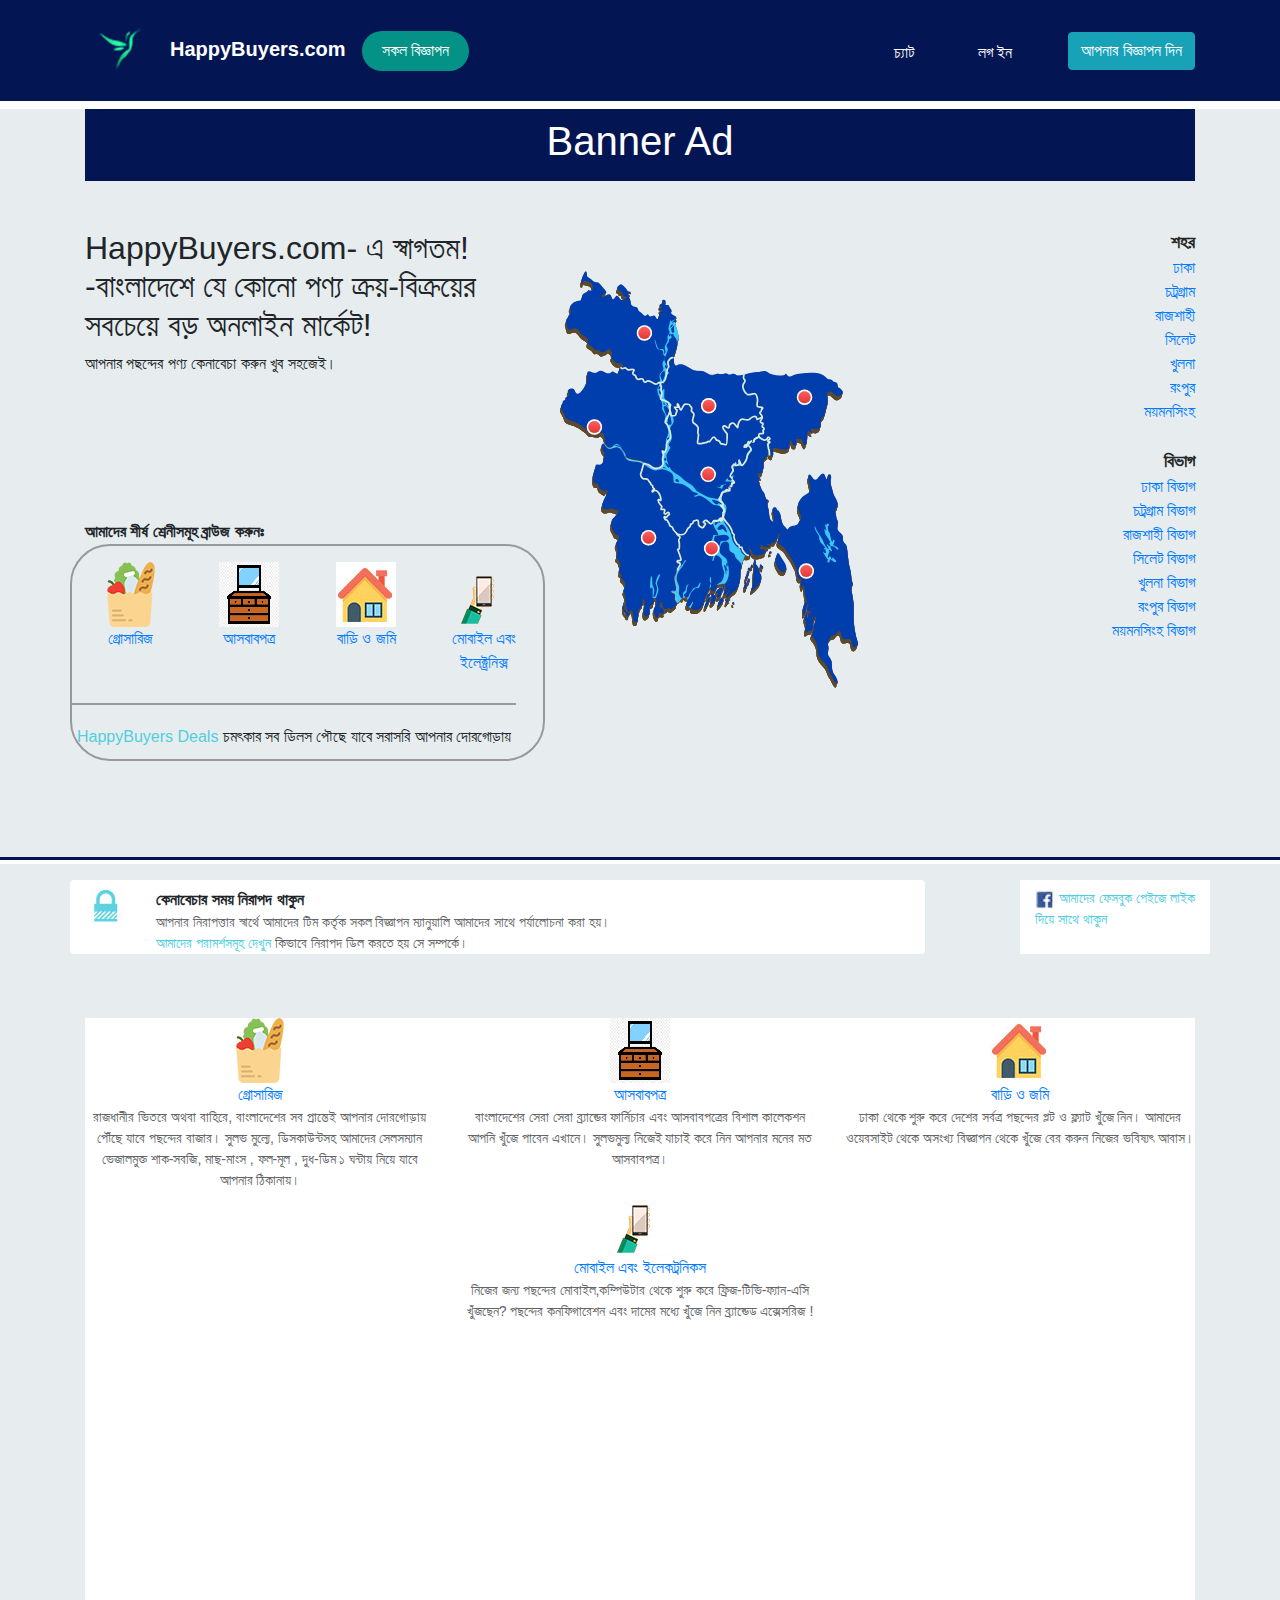
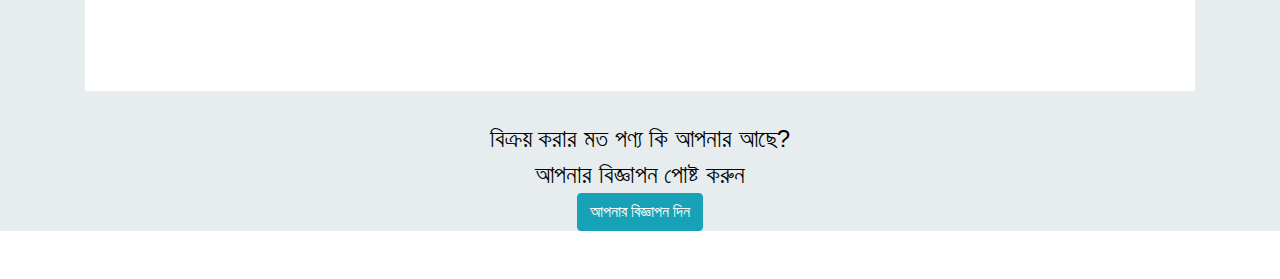
<file: index.html>
<!doctype html>
<html lang="en">
  <head>
    <!-- Required meta tags -->
    <meta charset="utf-8">
    <meta name="viewport" content="width=device-width, initial-scale=1, shrink-to-fit=no">

    <!-- Bootstrap CSS -->
    <link rel="stylesheet" href="https://stackpath.bootstrapcdn.com/bootstrap/4.3.1/css/bootstrap.min.css" integrity="sha384-ggOyR0iXCbMQv3Xipma34MD+dH/1fQ784/j6cY/iJTQUOhcWr7x9JvoRxT2MZw1T" crossorigin="anonymous">
    <link rel="stylesheet" href="https://use.fontawesome.com/releases/v5.6.1/css/all.css" integrity="sha384-gfdkjb5BdAXd+lj+gudLWI+BXq4IuLW5IT+brZEZsLFm++aCMlF1V92rMkPaX4PP" crossorigin="anonymous">
    <link rel="stylesheet" href="css/icofont/icofont/icofont.min.css">
    <link rel="stylesheet" href="css/style.css">

    <title>HappyBuyers</title>
  </head>
  <body>

<!------------Navbar--------------->

 <nav class="navbar navbar-expand-lg navbar-light">
 <div class="container">
  <a class="navbar-brand" href="index.html"><img src="img/logo.png"><span class="logoText">HappyBuyers.com</span></a>
  <button class="navbar-toggler" type="button" data-toggle="collapse" data-target="#navbarSupportedContent" aria-controls="navbarSupportedContent" aria-expanded="false" aria-label="Toggle navigation">
    <span class="navbar-toggler-icon"></span>
  </button>

  <div class="collapse navbar-collapse" id="navbarSupportedContent">
    <ul class="navbar-nav mr-auto">
      <div class="dropdown">
		  <button onclick="myFunction()" class="dropbtn"> সকল বিজ্ঞাপন </button>
		  <div id="myDropdown" class="dropdown-content">
			<input type="text" placeholder="Search.." id="myInput" onkeyup="filterFunction()">
			<a href="#about">About</a>
			<a href="#base">Base</a>
			<a href="#blog">Blog</a>
			<a href="#contact">Contact</a>
			<a href="#custom">Custom</a>
			<a href="#support">Support</a>
			<a href="#tools">Tools</a>
		  </div>
	</div>


    </ul>
    <ul class="navbar-nav ml-auto">
    	<li class="nav-item mr-5">
        	<a class="nav-link" href="#"><i class="fas fa-comment-alt text-white navIcon"></i><span class="text-white"> চ্যাট </span></a>
      	</li>
      	<li class="nav-item mr-5">
        	<a class="nav-link" href="login.html"><i class="fas fa-arrow-right text-white navIcon"></i><span class="text-white"> লগ ইন </span></a>
      	</li>
    </ul>
    <form class="form-inline my-2 my-lg-0">
      <a href="post_ad.html" class="btn my-2 my-sm-0 btn-info"  role="button"> আপনার বিজ্ঞাপন
           দিন  </a>    </form>
  </div>
  </div>
</nav>
<!------/Navbar---->


 <section class="adSec">
 	<div class="container mt-2 ">
 		<div class="">
 			<div class="bannerHeader">
				<div class="py-2">
					<h1>Banner Ad</h1>
				</div>
 			</div>
 			<div class="row my-5">
 				<div class="col-sm-5 ">
 					<div>
						<h2>HappyBuyers.com- এ স্বাগতম! -বাংলাদেশে যে কোনো পণ্য ক্রয়-বিক্রয়ের সবচেয়ে বড় অনলাইন মার্কেট! </h2>
						<p>আপনার পছন্দের পণ্য কেনাবেচা করুন খুব সহজেই।</p>
 					</div>
 					<div class="mt-5">
 						<div class="mt-5 py-5"><br><br>

 							<strong>আমাদের শীর্ষ শ্রেনীসমূহ ব্রাউজ করুনঃ</strong>
 							<div class="row brdrAs text-center">
 								<div class="col-sm-3 p-2 pt-3">
 									<img src="img/smImg1.png">
 									<a href="search.html">গ্রোসারিজ</a>
 								</div>
 								<div class="col-sm-3 p-2 pt-3">
 									<img src="img/smImg2.png"><br>
 									<a href="search.html">আসবাবপত্র</a>
 								</div>
 								<div class="col-sm-3 p-2 pt-3"><img src="img/smImg3.jpg"><br><a href="search.html">বাড়ি ও জমি</a></div>
 								<div class="col-sm-3 p-2 pt-3"><img src="img/smImg4.png"><br><a href="search.html">মোবাইল এবং ইলেক্ট্রনিক্স</a></div>

 								<div class="inrPara">
									<p><span style="color: #50cedf;">HappyBuyers Deals</span> চমৎকার সব ডিলস পৌছে যাবে সরাসরি আপনার দোরগোড়ায়</p>
 								</div>
 							</div>

 						</div>
 					</div>
 				</div>
 				<div class="col-sm-5">
          <svg xmlns="http://www.w3.org/2000/svg" width="300" height="500" viewBox="0 0 140 195" version="1.1"><title>HappyBuyers-map</title><style>.map { filter: url(#out1); } .water { pointer-events: none; fill: #3ec8f9; } .region { fill: #013ead; cursor: pointer; } .region:hover, .region.is-active { fill: #22ac7e; } .city { cursor: pointer; } .city-body { fill: url(#g1); filter: url(#in); } .city:hover .city-body, .city.is-active .city-body { fill: #8c1211; filter: none; } .city-border { fill: #fff; filter: url(#out2); } .borders { fill: none; stroke: #ddebd9; stroke-width: 0.15; }</style><defs><filter id="out1"><feOffset in="SourceAlpha" dx="0" dy=".3" result="o1"/><feFlood flood-color="#5d492c"/><feComposite in2="o1" operator="in" result="o1"/><feOffset in="o1" dx="0" dy="-.1" result="o2"/><feOffset in="o1" dx="0" dy="-.2" result="o3"/><feMerge><feMergeNode in="o1"/><feMergeNode in="o2"/><feMergeNode in="o3"/><feMergeNode in="SourceGraphic"/></feMerge></filter><filter id="out2" width="140%" height="140%"><feGaussianBlur in="SourceAlpha" stdDeviation=".15" result="b"/><feOffset in="b" dx="0" dy=".1" result="o"/><feComposite in2="o" operator="in"/><feMerge><feMergeNode/><feMergeNode in="SourceGraphic"/></feMerge></filter><linearGradient x1="50%" y1="-.119%" x2="50%" y2="101.881%" id="linearGradient-1"><stop stop-color="#FF5E5D" offset="0%"/><stop stop-color="#E23636" offset="100%"/></linearGradient><linearGradient id="g1" x1="0" y1="0" x2="0" y2="100%"><stop offset="0%" stop-color="#ff5f5e"/><stop offset="100%" stop-color="#e33636"/></linearGradient><filter id="in"><feOffset dx="0" dy=".1" in="SourceGraphic"/><feGaussianBlur stdDeviation=".05" result="b"/><feComposite operator="out" in="SourceGraphic" result="m"/><feFlood flood-color="#000" flood-opacity=".5"/><feComposite operator="in" in2="m"/><feBlend mode="normal" in2="SourceGraphic"/></filter></defs><g id="Page-1" stroke="none" class="map" stroke-width="1" fill="none" fill-rule="evenodd">
            <g id="bikroy-map">
              <g id="Group" class="regions">
                <path d="M81.67 50.33c1.08.72 2.47 0 3.7-.07v.24c.16-.28.48-.5 1.07-.62 1.72-.34 3.44-.9 5.22-.84 1.4.06 3.4-1.05 4.56-.1 1.83 1.6 5.16 2 7.6 1.6 1.17-.22.8-1.44 1.8-.05.54.76 1.65.82 2.32.26 1.67-1.16 4.5-1.16 7.05-1.33 3.33-.22 6.6-.28 8.88 2.28.78 1.18 2.23.23 3.1 1.62.4.56 1.35.22 1.8.78.5.55.05 1.78.83 2.16.84.34.62.23 1.23.95.28.3 1.16 1.9.66.45.27.84.1.23 0 0 .27 1-.06-.1 0 0 .38 1.17-1.17 2.56-2.23 2.6-1.33.07-2-1.43-3.05-2-.95-.54-2.17 0-2 1.18.22 1.95.66 2.83 0 4.83-.56 1.5-.67 3.06-1.17 4.5-.5 1.5-2.22 1.9-1.83 3.67.22 1.06.05 2.28-.9 2.95-1.2.88-2.33-.12-3.6.1-1.06.28 1.33 1.78.33 1.95-.67.06-1.44-1.67-2-.5-.06.1 0 8.67-1.83 5.5-.23-.33-.67-1.94-1.1-2-.8-.1-2.5-.83-2.35.56.1.93.56 2.54-1.1 2.2-1.12-.27-.8-2.38-1.45-2.5-.5-.05-.4 3.18-.6 3.5-.57 1.06-2.63 1.12-3.68.9-.95-.22-1.95-.6-2.95-.78-2-.22-.9 1.4-.95 2.56-.06 2.16-2 1.5-1.94-.34.06-1.6-1.33-3.1.23-4.1.78-.5-1.72-1.18-.1-1.8.76-.27.43-.9-.2-.8.1.1.15.28.2.54 0-.06-.85.6-.85.55-.77.78.1.56.56.9.05.05-.83 1.1-.83 1.16-.16 1.04.56 2.2.5 3.32-.05.94.45 1.44-.33 1.9-.94.43-1.05 1.04-1.4 1.93-.26.67-.54 1.28-.26 2.06.34 1-.27 1.56-.5 2.5-.1.4 0 1.18-.5 1.45-.66.28-1.88-.27-1.77 1.06 0 .3 2.6 2.5.78 2-1.38-.38.78 3.5.84 3.95.22 1.34 1.33 1.6 1.67 2.95.17.55.28 1.16.5 1.78.23.44 1.28.72 1.34.94.1.44-.67.9-.67 1.4 0 .77.28 1.6.5 2.38.45 1.55.22 3.33.84 4.9.4.93 1.84 2.04 1.84.32 0-1.4-.4-2.72-.67-4.06-.1-.66 0-1.5.78-1.6 1.33-.28.9 1.1 1.67 1.38.55.22 1.33 1.78 1.4 2.84.1 1.16.76 3.83 1.7 4.6.62.5.8.78 1.23 1.4.33.38.9-.95 1.1-1.06 1.18-.67 4.07-.28 4.34-2.28.16-1.1 1.33-.72 1.1-2.16-.16-1.12-.6-2.12-1.1-3.17-1.17-2.44.22-5.16 2.16-6.77 1.78-1.44 3.78-1.5 3.1-4.55-.04-.34-1.65-5.78-.27-5.5 1.22.22 1.72 3.44 3.5 2.05.72-.55 2.16-3.44 3.33-2.33.16.22 1.22 2.44.94 2.55.95-.4.28-2.27 1.5-2.4 1.34-.2.6 2.35.56 2.9-.17 1.67.78 3.45 1.05 5.17.34 2.17 2.17 3.72 2.28 5.94.06.95-.33 1.17-.9 1.84-.7 1 .23 2.6.18 3.66-.06.9.55 1.5.78 2.34.33 1.28-.56 2.44-.23 3.66.38 1.45 2.44 2.06 2.6 3.67.06.56-.05 1.22.06 1.78.28 1.12 1.5 1.4 1.72 2.62.6 3.78.6 7.56 1.73 11.22.56 1.95.17 4.1 1.06 5.95.45.93-.94 1.26-.67 2.65.6 3.6 1.38 6.6 1.1 10.28-.33 5.1.28 9.72 1.9 14.78.05.12.05.18.05.23-.06-.17-.06-.17-.06-.22.27.9-1.23 2.84-2.17 2.06-.9-.66-.6-2.44-1.17-3.33-.67-1.1-2.4.22-3.5-.28-1.05-.4-.6-4.16-2.28-3.5-1.33.5-.66 1.95-2.66 1.84-.9-.12-2.5 3.2-2.23 4.04.88 2.22-.95 4.06.77 6.06 1.72 2.1.78 4.16 1.45 6.5.33 1.28 3.1 4.28 2.05 5.6-.78 1-2.4-3.27-2.83-3.82-1.28-1.73-1.4-3.95-2.9-5.45-1.7-1.72-3.38-3.78-3.32-6.28.05-1.9-.6-3.6-1.67-5.1-1.17-1.73-1.67-1.45-.6-3.45.2-.45.82.05.77-.56-.06-.6-.56-1.4-.28-2.05 0 0 1.83-4.5.67-4.24-.72.17.06 1.62-1.05 1.62-.1.05-.1-.06-.17-.06.28.4.45.78.5 1.28-.22-.72-.1.33-.16-.22.1 1.33.1 4.16-1.73 3.83-.56-.1-2.34 2.18-2-.5.16-1.16.55-1.94.22-3.16-.28-.94-.78-2.05-.5-3.1.05-.23.66-1.95 1.16-1.12.4.67-.33 1.28-.05 1.83.55 1.06.6-3.77 1.22-2.6.28.5.22 1 .28 1.5.22-.73.72-1.45.9-1.3-.24-.2-.57.35-.8 0-.32-.5.56-.37.8-.6 0 0-2.5.06-2.57-.44-.05-.2 1.22-3.05 1.17-3.05-.34.06-.67 1.4-.95.06-.22-.94-.05-1.5-.6-2.38-.4-.67-.67-6.28-1.17-6.33-.1 0-.27 1.04-.44 1.15-.55.4-.83-2.4-.78-2.66.28-1.74 1.4-1.18.06-2.85-.95-1.16 1.78-1.33 2-2 .1-.27.33-2.5.5-2.55-1.17.33-.1 2.16-1.22 2.55-1.34.45-2.45 1.28-1.1 2.4 1 .77-.63 1.6-1.24.83-1.05-1.23-.55-3.95-1.33-5.45-.94-1.83-1.67-3.78-3.06-5.44-1.06-1.24-1.78-3.18-3.12-4.07-1-.72-2.72-1.55-2.22-3.05.28-.78 1.28-1.9.6-2.95-.27-.4-.7 2.06-.82 2.17-.6.5-1.1 2.33-1.95 2-1.45-.56-.34.33-.95.94-.06.1-2.17-.55-1.78.06.1.28 1.1.05.9.6-.45 1.12-1.23.34-2.12.56-.22.06-1.56-1.94-1.83-.77 0 .15-.5 1.7-.95 1.1.67.9 2.28.05 3.06 1.16.94 1.5-2.17 2.12-2.84 2.17-1.23.17-2 .56-2.95-.6-.17-.3-1.44-2.95-1.78-2.62-1.05 1.06 2.95 2.9-.5 3.73-.84.14-1.53-.18-2.12-.67l-.7 4.73-.07.1c-.05 1.1-.6 2.16-.6 3.33s-.12 2.28-.23 3.45c-.22 1.44-1.17 5.05-2.83 5.6-.78.23-2.84 3.45-3.45 2.5-.6-1 1.72-2.55 1.17-3.5.17.23-1.6 2.95-2.4 2.28-.6-.44.68-1.83.8-2.38 0-.5-.12-.95-.3-1.34 0-.66.34-1.22.68-1.78l-3.34.4c-.16.1-.4.22-.55.38-.67.84-.84 2-1.5 2.9-1.1 1.44-2.45-.62-1.67-1.95v-.12l-.6.27c-.68 2.28-2.18 4-2.57 6.4-.45 2.2-1.9 4.77-4.5 4.5-1.9-.23-1.9-.84-1.56-1.62l-.67-.28c-.28.28-.55.5-.83.45-1.56-.28-.72-2.45.05-3.6l-.23-.9c-.44.28-1 .16-1.4-.34-.2-.27-.26-.38-.26-.55h-.44c.1.56.22 1.18-.28 1.45-.72.5-1.72-1.83-1.77-2.4-.1-.87.17-1.7.12-2.6-.1-1.16-.78-2.22-1.06-3.33-.33-1.44.06-2.67.67-3.9l-.28-1.7c-.06.04-.17.1-.22.1-.08 0 0-.15.14-.38-.9.52-.3 2.16-.86 3.05-1.27 2.2-.22 3.76.06 6.04.06.5.1 1.34-.22 1.84-.4.44-2-.17-2.06.33-.05.56 2 .62 1.9 1.8-.06.65-.3 1.38-.06 2.04.22.56 1.1 1.1.9 1.72-.24.56-1.57 1.45-2.07 1.95-.9 1.12-1.9-.88-2.28.06-.4.9-1.94 0-2.33-.5-.17-.22.33-3.16-.78-2.27-2 1.7 3.06 4.5 1.33 5.15-.34.1-2.67-.27-2.62.06.1.5.73 1.95-.4 1.95-1.15-.1-2-3.6-1.5-4.5.68-1.27 1.63-1.55 1.07-3.22-.22-.67-.17-1.22-.06-1.78l-1.67.1c.28.74.83 1.68.55 2.46-.33.9-2.22.95-2.05 2.4.1 1.4.66 2-.4 3.16-.44.56-1.44 1.23-2.05.34-1.4-2 1.78-6.34-.55-7.72-.67-.45-.06 1.77-.06 1.83.17.84-1.05 1.4-1.16 2.23-.22 1.28-.5.45-1.05 1.06-.28.32.4 2 .06 2.65-.5 1.06.67 3.23-1.72 2.9-.83-.12-.55-5.9-1.5-5.5-.4.1-.55 1.05-1.05.94-.56-.12-.84-1.07-1.06-1.5-.6-1.68-.55-3.35-.66-5.12-.1-1-.27-1.95-.77-2.78-.6-.9.5-1.78.78-2.6.34-1.07-.88-3.07-1.72-3.62-.72-.56-.22-.9-.1-1.5.16-.84-1.34-.67-1.06-1.73.27-.9.05-1.77.4-2.6.37-.95-.5-1.34-.5-2.17.04-1.5-1.96-1.34-1.13-2.56.83-1.17.22-3.9-.34-5.22-.55-1.17 2.1-2.56 1.22-4-.33-.56-1.16-.56-1.66-1.06-.6-.66-.5-1.6-1.17-2.28-.67-.66-.67-3.83 0-4.6.4-.45 3.67-3.84 2.9-3.95-.96-.1-3.68-1.44-4.34-.94-1.05.62-2.88.56-3.38-.94-.28-.9 1.1-3.67 1.5-4.56.44-1.05 1.16-1.6.94-2.66-.33-1.45-.83.1-1.1.4.05-.07-2.4-1.62-2.45-1.74-.33-.5-.55-1.16-.66-1.72-.28-.94-1.22 0-1.72-.6-1-1.4-.6-3.73-.4-5.23.17-.82.8-1.5.8-2.32 0-1.4.54-1.17 1.7-1.12 1.62.17 2.5-2.6 2.3-3.77-.3-1.5 1.1-1.12-.07-2.3-.67-.66-1.72-3-.56-3.77.44-.28 1.88 2.4 3.22 2.28 1.22-.05 2.55-.94 3.77-.6.44.12.88.35 1.3.67l-.3-.45-2-.6-2 .77-1.45-.46.06-.05c-.55-.18-1.05-.57-1.38-1.3-.56-1.16-.1-1.44-.23-2.66-.12-.9-.62-2.78-1.78-2.78-.56 0-.56.28-.9.56-.38.28-2-.44-2.55-.4-2.4.23-2.1-.82-3.72-2.04-1.72-1.28-3.22-2.45-5.4-3.23-1.5-.5-4.04-.94-4.32-2.83-.17-1.22-2.17-3.5-1.78-4.6.22-.57.83-.96.83-1.62 0-1.06.6-.56 1.1-1.1.3-.4-.15-.85.35-1.18.44-.33 1.1-.44 1.4-.94.43-.9-1.12-1.78-.24-2.62.77-.77 2.6-1 2.94.4 1.28 4.27 4.55-1.62 5.17-3.06.67-1.6.84-2.9.67-4.67-.05-2.33 1.9-.94 3.1-.55 1.24.44 2.12-1.4 3.8-.9 1 .28 3 1.73 3.94.9 1.34-1.12 1.17-.5 2.84.27.9.4 1.28-1.1 1.17-1.9-.1-.7.44-.9 1.23-.84.53-.28.94-.97.4-1.52-.62-.5-2.18-.23-2.85-.56-1.05-.44-1.4-1.22-2-2.06-.77-1.05-.27-1.05 0-2.16.23-.72-1.4-2.78-2-1.95-.4.4-2.4 1.5-3.05 1.17-.6-.28-.72-.94-1.5-1.1-.84-.07-1.6.38-2-.68-.5-1-2.22-1.5-2.84-2.33-.5-.66.5-1.5 0-2.27-.5-.67-1.9-1.1-2.5-1.72-1.62-1.66-2.23-4.1-5-2.6-1.56.72-1.84-.22-2.23-1.67-.1-.6-.16-1.22-.4-1.78-.38-.9.68-1.72.96-2.55.28-.84 1.33-1.72 1.5-2.45.16-.72-.95-.94-.67-1.83.5-1.72 2.33-2.83 4.1-3.06 2.4-.33.9-1.83 2.07-3.22.55-.6 1.66-.72 2.1-1.4.45-.82.4-.26 1.23-.15 2.06.38 1.1-3.12.28-3.68-.56-.4-2.33-.83-3.1-.9-.62-.04-.23 1.4-.85 1.34-1.4-.22.66-4.83 1.1-5.38.95-1.34 1.06 1.27 1.06 1.72.06.55 1.67 1.28 2.06 1.78C15 6.65 16 7.38 17 7.1c.5-.17 2.16 1.78 2.5 2.33.27.33 1.66 1.9 1.66 2.06 0 .76-1.28 1.2-1.94 1.6-.84.55.22 1.1.9.78.65-.45 1.65-1.34 2.54-1.12.9.23.83 1.56 1.4 2.17.77.72 1.27-1.4 1.82-1.5.95-.4 1.6 1.72 2.45 1.95 1.33.33 3-1.4 1.9-1.34 0 0-1.4-1.05-1.4-1.1-.22-.4-.17-1.06-.5-1.34-.4-.22-.95.22-1-.45-.06-.72-1.28-.44-1.17-1.33.1-.72.95-1.33 1.5-1.67.78-.5 3.22 2.34 3.4 2.95.16.66 1.55-.06 1.5.9 0 .65-1.57-.62-1.18 1.1.28 1.1 1.06 1.9 1.1 3.1.18 1.84.9 2.12 2.5 2.5 1.4.34.74 1.8 1.68 2.06 1.06.4 1.4 1.56 2.45 1.95 1 .4 1.17-1.38 1.84-.2.78 1.38 1.9-.35 2.83.2.28.12.9 1.95 1.5 1.45 1-.9-.22-2.27 1.4-3.1 1.55-.84-.18-.84-.68-1.23-.45-.28 1.44-.94 1.22-1.1-.34-.34-1.67-.07-1.1-1.12.26-.45 1.04-.28 1.32-.6.28-.46-.9-1.46.33-1.68 1.95-.28.28 2.22 1.17 2.4.9.1 1.44-.3 1.67.88.17.9 1.34 1.05.84 2-.78 1.5 1.83 1.94 2.4 2.72.04.5-.46.9-1 1.22v.33c.48-.36.97-.5 1.1.17-.06-.33 0 .28-.06-.1.06.16 0-.18 0 0 .03.2-.5.58-1.05.85L54 33.03l-.12.28c.08.1.14.2.17.28-.22-.56.28.66.06.22-.16-.67.4.67.06-.1.4.93-.1-.12 0 0 .83 1.93-.83 6-1.4 7.82-.06.26-.18.44-.34.6h.02c.04.1.08.18.1.3.28 0 .23.65.18 1.24.04.6.08 1.22.23 1.7.23.4.6.58 1.1.55.7-.67 1.57-.83 2.58-.5 1.52.5 3.75 1.9 4.92 2.5.73.37 1.44.4 2.7.5.78.06 2.04.02 2.8.5 1.8 1.14 2.84 1.68 4.83 1.2 1.03-.58 1.9-.3 3-.1.02.02.04.02.06.02.17-.02.36-.06.58-.12.3-.08.57-.12.8-.13.48-.17.93-.27 1.5.13 1.1.77 2.35-.5 3.37.05.27.1.38.23.47.35zm-51.6-3.08c.1 0 .22.04.32.1l-.34-.1zm3.7.75c1.47.15-.16 1.1-.1 1.7.05.68 1.44 2.06 1.82 2.62l.06.08c-.02 0-.04 0-.07-.02-.5-.28-2.56-2.95-1.84-3.4.8-.47.6-.8.12-.98zm4.16 4.32c.37.44.44 1.26 1.02 1.38-.4-.45-.34-1.3-1-1.38h-.02zm8.14 1.77c.1.06.13.2.04.44 0 .06-.1.22-.16.28l.9.83.08.9.07-.17-.54-2.4h-.19c-.06.05-.12.08-.2.1zm3.98-6.76c.17-.55.32-1.08.06-1.7-.18-.38.05-1.28.44-2.1-.02 0-.03.04-.05.06-.34.55-.9 1.1-.62 1.78.2.47.57 1.08.2 1.57l.03.15-.05.24zM29.6 87.57v.03c.67 3.72 3.9 2.83 6.95 3.4 1 .17 1.56.48 1.84.88 1.15.88 1.55.28 5.15 2.05l.5-.08c-2.37-.38-4.78-2.74-6.83-3.53-.23-.06-6.5-.9-7.06-1.9l-.56-.85zm16.7 5.92h.03v-.03s-.02 0-.03.02zm1.05-7.3l.87.45.06-.1c-.3-.17-.7-.98-.9-.56-.03.05-.04.12-.03.2zm1.93-3.65l.5-.97-.17.24-.38.1c0 .22.04.43.06.63zm.92-1.48l.9-.58-.06-.47-.84 1.04zm.13-5.47l-.1-.6-.74-1.24-.67-1 .05-1.22.05-.1-.38.6c.06.4.22.78.6 1.28.12.17.23.33.3.56l.04.05.83 1.67zm.4-8.2l.04-.25-.05-.5v.74zm-.7-3.83L50 63.2l-.1-.04.14.4zm-.76-.74l-.66-.34-2.1-.96.2-.75-.26.8.22.44 1.28.56 1.33.23zm36-11.48c0 .3.05.57.23.83-.1-.28-.17-.56-.22-.83zm.37 2.56c-.2.3-.46.62-.6 1.03-.5 1.56.9 4.9 2.84 4.78.9-.06 1.85-.57 2.6-.5-.27-.13-.66-.12-1.26.06-1.4.34-2.23.56-3.17-.77-1.17-1.62-1.44-2.8-.5-4.4l.1-.2zm5.95 9.8c-.02.43.03.83.17 1.18.08.1 1.67.34 2.3.74-.16-.45-.94-.5-1.58-.58-.64-.05-.85-.62-.9-1.34zm2.23 2.9c-.15.26-.33.5-.48.7.16-.26.35-.53.48-.7zm-.7 1.04c-.12.18-.2.32-.2.35-.16.42.26.77.67 1.1l-.27-.34c-.4-.44-.38-.78-.2-1.12zm.2 4.83c.12.2.35.4.72.63l.18.12c-.1-.36-.6-.5-.9-.75zm.9 2.42l.25.44c.02-.1.04-.15.07-.13l-.3-.3zm.18 1.74v.26c-.02-.1-.02-.18 0-.26zm-1.93 2.3l-.1.44c-.02.1-.06.22-.1.32.27.04.6.16.95.4.43.32 1.07.85 1.7.68-.94-.08-1.95-.8-2.3-1.52-.07-.1-.1-.2-.15-.3zm-4.12 3.07c-.22.12-.37.24-.4.38-.07-.28-.12-.62-.3-.5-.2.16-.93 1.16-1.43 1.83.16.23.33.4.33.68.1.1.44-.84.67-.84.1 0 .2.02.33.06-.16-.38.15-.73.67-1.4l.13-.2zm.2 2.5c1.22 1-.2 2.02-.83 2.93-.4.5-.63 1.12-.8 1.73.1-.75.24-1.54.74-2.17.4-.57 1.17-.96 1.17-1.8 0-.18-.1-.44-.28-.7zm-2.18 6.38c-.12.22-.25.45-.4.67.13-.16.23-.32.3-.45l.1-.22zm-1.8 1.94c-.55-.26-1.12-2.5-1.02-2.5-.6.17.1 1.67-.56 2.17-1.78 1.15-1.17-.68-1.62-.62-.27 0-1.22 1.22-1.4 1.5-.6.72.9 1.44.3 2.38-.13.2-.36.5-.6.82.3-.36.64-.68.76-.82.5-.72-.67-2 .17-2.5.56-.27 2.73-.22 3.4-.22.17-.02.37-.1.58-.22zm-5.47 4.85c-.05.18-.05.34 0 .48.2.46.87.04 1.03.42.2-.42.34-.83.2-1.03-.28-.4-.9.78-1.1.5-.1-.1-.14-.23-.13-.37zm1.12 3.06v0zm-1.62 3.55l-1.38.15-1.67.9c-.02.2-.06.4-.1.6.85-1.06 2.95-.25 3.15-1.65zm-3.5 2.68c-.12.23-.27.4-.44.53-.1.04-.17.15-.22.26-.1.5-.22.9-.06 1.06.5.56 1.4 1.9 1.4 1.9l-.23 1.93c.33.5.6 1.06.67 1.84-.1-.18-.23-.3-.34-.4.3.07.08 2.2-.32 3.54l.42-.04c.17-1.6 1.18-3.1 1.18-5.06 0-1.9-1.17-1.5-1.78-2.66-.5-.72-.33-2.08-.28-2.92zm-.32 11c.04-.18.06-.34 0-.36-.14-.05-.27.02-.4.14l.17.36.23-.14zm-4.9 1.9c-.53.04-.97-.68-1.27-.93-.26-.23-.58-.3-.9-.3.94-.42 1.46.9 2.2 1.23zm-4.85 1.7c-.6-.87-.43-2.9-1.26-3.07-.02-.02-.04-.02-.07-.03.2.22.3.65.24 1.35-.1 1.18.44 1.66 1.1 1.73zm-9.54 3.57c-.17-.03-.33-.08-.5-.14-.34-.15-.67-.35-1-.6l.48.5c.3.12.66.2 1 .23zm-2.6-1.74c-.24-.25-.45-.5-.66-.74.2.27.4.52.65.73zm-2-2.57c-.4-.36-.53-.9-.73-1.42.2.48.37 1 .7 1.42h.02zm-1.4-2.42l-.23-.14.06.06.16.1zm-1.38-1.56c.02-.07.05-.13.1-.2.1-.15.66.68.94.46l.02-.02c-.14 0-.2-.48-.8-.48-.22 0-.3.1-.26.24zm1.23.06c.3-.34.86-.97 1.03-1.2.27-.35.27-.56.14-.67 0 .03 0 .07-.03.12-.12.56-.67.84-.9 1.23-.1.24-.2.4-.25.52zm.9-1.97c-.62.2-2.16 1.3-2.06-.03.1.4.42.6 1.07.25.2-.13.66-.26 1-.22zm-2.1-1.3c-.3-.64-1.88.13-1.33-1.03l-.1.1c-.67.56.66.8.94.8.23.02.4.06.5.13zm-1.26-1.17c0-.03.02-.06.04-.08.3-.52-.33-1.1-.88-1.7.47.65 1 1.3.83 1.78zm-1.52-2.97c-.02-.25.06-.5.28-.74-.3.2-.36.44-.28.73zm.55-.7c.1.13.2.26.23.4.05.02.07-.07.06-.2l-.3-.2zm-.83-3.6c-.22-.22-.48-.42-.77-.55-.18-.05-.4 0-.63.1.5.08 1.05.26 1.4.46zm-2.7-2.97c-.24-.3-.46-.6-.57-.96l.58.96zm-1.87-2.7c-.12-.16-.25-.3-.37-.43-.43-.5-.9-.17-1.4 0 .64.15 1.25.2 1.77.42zm14.82 39.27c.13-.5 0-.87-.74-.87-.15.04-.3.02-.47-.07.15.15.43.35.92.63.15.07.24.18.3.3zm-.08-13c-.1-.13-.26-.32-.43-.5.2.1.38.24.43.5zm20 24.16c-.02.82 1.25-.32 1-1.42-.05-.05 0 .22 0 0-.1-.6-.9.72-.94 1.06-.04.15-.06.26-.06.36-.05-.78-.05.5-.05-.25 0 1.18 0-.1 0 0 0 1.23-.17 3.5-1.34 4.3-2.27 1.38-.16-2.18-.05-2 0 .1-3.06 1.04-1.1-1.07.48-.54 2.4-2.32 2.54-.97zm39.56 7.42c-.06-.28.28 1 0 0 .05.16.22.6 0 0 0 .1.05.16.05.22-1.33-4.67-2.33 4.33-1.72 4.55.9.28 1.9-4.16 1.67-4.77zm-25.4-18.45c.62 1.1-.94 1.4-.94 1.1 0-.38.16-.82.38-1.1.5-.44 1.28 1.22.56 0 .55.95.17.22 0 0 .6 1.06-.06-.1 0 0zm3.9 4.4c.78 3.43-1.17 5.43-3.72 7.43-1.72 1.34-.38-1.38-.27-1.77.66-1.74.4-3.74.5-5.5.05-1.68.5-3.4.33-5.07-.05-.4-.33-1.78.33-1.94.66-.18.38 1.5.38 1.7.23.9 1.17 1.34 1.34 2.18.1.66.1 1.16.4 1.77.26.34.87 2.23.7 1.17.17 1.06.06.22 0 0 .3 1.17-.1-.28 0 0zm1-3.5c.05 1.5-1.45.55-1.5-.4-.1-2 1.5.78 1.5.06V139.48v.32c.1 1.44-.06-1 0 0zm3.9-7c0-.07.26.5 0 0 .26.55-.07-.18.04.1-.28-.5-1.4-.17-1.16.4.23.55 1.4.05 1.12-.5zm6.93 7.82c0 2-2.5 1.95-3.33.6-1.22-2.04-2.22-3.32-1.5-5.7.5-1.67.78-3.23 2-.8 1 1.96 2.83 3.63 2.83 5.9v0c0 .73 0 .1 0 0 0 .9 0-.22 0 0zm12.78 25c.05 1 0-.1 0 0zm20.78 9.67c0-.06 0-.06-.06-.1-.05-.12-.05-.23-.05-.12.23.6.23.44.12.22zm-69.23-23.1c.38.5-1.17 2.38-1.45 2.16-.56-.56 1.17-2.56 1.44-2.17.27.34.1.06 0 0 .44.5-.06-.05 0 0zm.1 1.88c.5.66-.88 2.5-1.1 3.22-.17.4-1.34 2.94-1.4 1.17-.1-1.18 2.06-5.07 2.5-4.4.4.55-.1-.17 0 0zm2.84 0c.1.5-1.06 2.6-1.5 2.83-1.95.83-.67-1.72-.56-2.28.1-.4-.94-2.83.6-2.16.5.32 1.24 1.1 1.46 1.6.17.66 0 .1 0 0 .17.6-.17-.22 0 0zm3.5 1.1c.22.4-2.22 3.34-2.56 3.34-.6-.05 1.1-6.72 2.56-3.33.22.34 0-.16 0 0zm3.05-.44c-.06-.05-1.73 2.17-1.95 2.17-.5-.05-.06-1.83.83-1.72.34 0 .56-.1.67-.38.28-.56.94.83.44-.06.38.62.05.12 0 0 .44.84-.12-.05 0 0zm1.88 1.95c.17 1.34-1.66-.32-.55-.5.55 0 .66 1.34.55.5.1.84-.05-.16 0 0zm5.84-8.7c0 .54.1 1.43-.34 1.93-.77.6-.94-.55-.9-1.05.3-1.17 1.18-3.34 1.18-.78v.05c.06-.5.1.4.06-.16.05.5 0-.3 0 0zm1.16-2.68c.5.4 0 1.94-.66 1.83-.34 0-.17-2.4.66-1.83.06.06.4.4 0 0 .67.67-.1-.06 0 0zm-.16-2.5c0-.28.05.9 0 0 0 .17.05.4.05.5-.05-.94 0-.33 0-.1-.28-3.12-2.1 2.1-1.72 2.93.06.28 1.72-2.77 1.67-3.33zm.55-2.33c-.05-.07.28.54 0 0 .06.15.17.26.1.43-.2-.5-.26-.55-.04-.22-.45-1-1.56-.05-.95.62.6.67 1.1-.33.9-.83zm-56.55 20.93c.27.56.1 2-.84 1.4-.55-.4-.5-1.18-1.1-1.62-1.23-.77-.4-4.6-.84-4.82.94.38.83 2.33.83 3.1 0 1.62 1.4 1.06 2 2.06-.16-.33.22.4-.05-.1.27.44-.06-.18 0 0z" id="shade" fill="#5C492E" fill-rule="nonzero"/>
                <g class="region " data-id="1159" transform="translate(75.222 77.778)" fill="#013ead" fill-rule="nonzero" id="Shape">
                  <path d="M40.06 78.17c.22.6-.78 5.05-1.67 4.77-.62-.22.38-9.22 1.7-4.55 0-.07-.04-.12-.04-.23.22.6.05.16 0 0 .27 1-.06-.28 0 0z"/>
                <path d="M14.67 59.72c.6 1.1-.95 1.4-.95 1.1 0-.38.17-.82.4-1.1.5-.44 1.27 1.22.55 0 .55.95.16.22 0 0 .6 1.06-.06-.1 0 0z"/>
                <path d="M18.56 64.1c.77 3.46-1.17 5.46-3.73 7.46-1.72 1.33-.4-1.4-.27-1.78.66-1.72.38-3.72.5-5.5.05-1.67.5-3.4.33-5.06-.07-.4-.34-1.78.32-1.94.67-.17.4 1.5.4 1.72.2.9 1.16 1.33 1.32 2.17.12.66.12 1.16.4 1.77.27.34.88 2.23.72 1.17.16 1.07.05.23 0 0 .27 1.18-.12-.27 0 0z"/>
                <path d="M19.56 60.6c.05 1.5-1.45.57-1.5-.38-.12-2 1.5.78 1.5.06v.34c.1 1.46-.06-1 0 0z"/><path d="M23.44 53.6c.28.57-.88 1.07-1.1.5-.23-.54.88-.88 1.16-.38-.1-.28.22.45-.06-.1.28.5 0-.06 0 0z"/>
                <path d="M30.4 61.44c0 2-2.5 1.95-3.34.62-1.23-2.06-2.23-3.34-1.5-5.73.5-1.66.77-3.22 2-.77 1 1.94 2.83 3.6 2.83 5.88v0c0 .73 0 .12 0 0 0 .9 0-.22 0 0z"/>
                <path d="M43.17 86.44c.05 1 0-.1 0 0z"/>
                <path d="M61.83 81.22c.28-3.66-.5-6.66-1.1-10.28-.3-1.38 1.1-1.72.66-2.66-.9-1.84-.5-4-1.07-5.95-1.1-3.66-1.1-7.44-1.72-11.22-.2-1.2-1.43-1.5-1.7-2.6-.12-.56 0-1.22-.07-1.78-.16-1.6-2.22-2.22-2.6-3.66-.34-1.23.55-2.4.2-3.67-.2-.84-.82-1.46-.76-2.34.05-1.06-.9-2.67-.17-3.67.56-.68.94-.9.9-1.84-.12-2.23-1.96-3.78-2.3-5.95-.27-1.7-1.2-3.5-1.04-5.16.05-.55.77-3.1-.56-2.88-1.22.1-.56 2-1.5 2.38.28-.1-.78-2.33-.94-2.55-1.17-1.12-2.62 1.77-3.34 2.32-1.78 1.4-2.28-1.83-3.5-2.05-1.4-.28.22 5.16.28 5.5.67 3.05-1.33 3.1-3.1 4.55-1.96 1.6-3.34 4.34-2.18 6.78.5 1.06.95 2.06 1.1 3.17.24 1.44-.93 1.05-1.1 2.16-.28 2-3.16 1.6-4.33 2.28-.23.12-.8 1.46-1.12 1.07-.45-.6-.6-.9-1.22-1.4-.95-.77-1.62-3.44-1.73-4.6-.05-1.06-.83-2.6-1.4-2.84-.76-.27-.32-1.66-1.65-1.4-.78.13-.9.96-.78 1.63.28 1.33.67 2.66.67 4.05 0 1.73-1.45.62-1.84-.32-.6-1.56-.4-3.34-.83-4.9-.22-.77-.5-1.6-.5-2.38 0-.5.78-.94.67-1.4-.06-.2-1.1-.5-1.34-.93-.22-.6-.33-1.23-.5-1.78-.33-1.34-1.44-1.62-1.66-2.96-.06-.44-2.23-4.33-.84-3.94 1.84.5-.77-1.72-.77-2-.12-1.33 1.1-.78 1.77-1.06.5-.27.4-1.05.5-1.44.23-.94.84-1.5.5-2.5-.27-.78 0-1.4.28-2.06.34-.88.46-1.5 1.4-1.94.78-.44.28-.94.33-1.9.06-1.1-.66-2.27-.5-3.32 0-.06.9-1.1.84-1.17-.45-.32-1.34-.1-.56-.88 0 .06.84-.6.84-.55-.22-1.73-1.72.27-2.22.4-.66.2-1.33-.35-1.78-.68-1.77-1.18-2.5.38-3.5 1.38-.22.1-.55-.5-.83-.1-.27.26-.5.54-.66.82-.83 1.06-1.1 1.33.17 2.17 1.5 1.05 0 2.1-.66 3.05-.83 1.06-.88 2.5-1.44 3.67-.33.66-1.5 1.82-2.28 1.93-.66 0-2.83-.05-3.4.23-.82.5.35 1.77-.15 2.5-.28.33-1.78 1.66-1.23 2.27.23.28.84-.9 1.12-.5.27.4-.56 1.67-.78 2.06-.28.6.66.66.66 1.16-.05-.78-1.16 1.66-1.1 1.5-.62 1.05-.84 0-.56 1.22.6 2.94-3.22.6-3.45 3.44-.05.84-.22 2.22.28 2.95.62 1.16 1.8.77 1.8 2.66 0 3.06-2.5 5.06-.3 7.95 1.5 1.83 2.5 3.94 2.84 6.05.28 1.95 1.95 4.23 3.45 4.6.43.13.77 1.8 1.04 2.18.78.9 1.73 1.84 3.06 1.62 3.44-.83-.56-2.66.5-3.72.33-.33 1.6 2.33 1.78 2.6.94 1.18 1.72.8 2.94.62.67-.05 3.78-.66 2.84-2.16-.78-1.12-2.4-.28-3.06-1.17.44.6.94-.96.94-1.12.28-1.17 1.62.83 1.84.78.9-.23 1.66.55 2.1-.56.23-.56-.77-.33-.88-.6-.4-.62 1.72.04 1.78-.07.6-.6-.5-1.5.94-.94.84.32 1.34-1.5 1.95-2 .1-.12.55-2.57.83-2.18.67 1.06-.33 2.17-.6 2.95-.5 1.5 1.2 2.33 2.2 3.05 1.34.9 2.07 2.84 3.12 4.06 1.4 1.66 2.1 3.6 3.06 5.44.78 1.5.28 4.22 1.33 5.45.62.77 2.23-.06 1.23-.84-1.33-1.1-.22-1.94 1.1-2.4 1.13-.37.07-2.2 1.24-2.54-.17.04-.4 2.27-.5 2.54-.23.67-2.95.84-2 2 1.33 1.67.22 1.12-.06 2.84-.04.28.23 3.05.8 2.66.16-.1.32-1.16.43-1.16.5.05.78 5.66 1.17 6.33.56.9.4 1.46.6 2.4.3 1.33.62 0 .96-.06.05 0-1.23 2.84-1.17 3.06.04.5 2.54.44 2.54.44-.22.23-1.1.12-.77.62.22.33.55-.23.77 0-.16-.17-.66.55-.88 1.27-.06-.5 0-1-.28-1.5-.6-1.16-.67 3.67-1.22 2.6-.28-.54.44-1.15.05-1.82-.5-.82-1.1.9-1.16 1.12-.27 1.06.23 2.17.5 3.1.34 1.24-.05 2-.22 3.18-.33 2.67 1.45.4 2 .5 1.84.33 1.84-2.5 1.72-3.83.06.55-.05-.5.17.22-.04-.5-.2-.9-.5-1.3.07 0 .07.12.18.07 1.1 0 .33-1.45 1.05-1.6 1.17-.3-.66 4.2-.66 4.2-.28.67.22 1.45.27 2.06.06.6-.55.1-.77.56-1.06 2-.56 1.7.6 3.43 1.06 1.5 1.73 3.23 1.67 5.1-.05 2.5 1.62 4.57 3.34 6.3 1.5 1.5 1.6 3.7 2.9 5.44.43.55 2.04 4.83 2.82 3.83 1.06-1.33-1.72-4.33-2.06-5.6-.66-2.34.28-4.4-1.44-6.5-1.72-2 .1-3.84-.78-6.07-.28-.83 1.34-4.16 2.22-4.05 2 .1 1.34-1.34 2.67-1.84 1.68-.66 1.23 3.12 2.3 3.5 1.1.5 2.82-.83 3.5.28.54.9.27 2.67 1.16 3.34.94.77 2.44-1.17 2.16-2.06 0 .06 0 .06.06.22 0-.05 0-.1-.06-.22-1.6-5.06-2.22-9.67-1.9-14.78zm-19.22 3.9c-.16-.3-.32-.5-.5-.8.07.07.07.12.18.12.22-.22.33-.33.5-.55.4.04-.06.77-.17 1.2z"/>
                <path d="M63.94 96.1c0-.04 0-.04-.05-.1-.07-.1-.07-.22-.07-.1.23.6.23.43.1.2z"/></g>
                <g class="region " data-id="1170" transform="translate(85.333 47)" fill="#013ead" fill-rule="nonzero" id="Shape"><path d="M46.6 9.22c.4 1.17-1.16 2.56-2.2 2.6-1.34.07-2-1.43-3.07-2-.94-.54-2.16 0-2 1.18.23 1.94.67 2.83 0 4.83-.55 1.5-.66 3.06-1.16 4.5-.5 1.5-2.23 1.9-1.84 3.67.23 1.06.06 2.28-.9 2.94-1.2.9-2.32-.1-3.6.12-1.05.27 1.34 1.77.34 1.94-.67.06-1.45-1.67-2-.5-.06.1 0 8.67-1.84 5.5-.22-.33-.66-1.94-1.1-2-.8-.1-2.5-.83-2.34.56.1.94.54 2.55-1.12 2.22-1.1-.28-.78-2.4-1.45-2.5-.5-.06-.4 3.16-.6 3.5-.56 1.05-2.62 1.1-3.67.9-.95-.24-1.95-.62-2.95-.8-2-.2-.88 1.4-.93 2.56-.06 2.17-2 1.5-1.95-.33.06-1.6-1.33-3.1.22-4.1.78-.5-1.72-1.17-.1-1.78 1.05-.4.05-1.44-.95-.33-1.07 1.1-3.12.04-3.68-1.07-.94-2 1.22-.9 1.84-1.5-.06.06-.06-2.66.1-2.55-.6-.6-.6-.67-.33-1.6.28-.96-1.22-.85-1.1-1.68.33-1.6 1.5-1.72.2-3.17-.82-.94.18-1.4.63-2.4.6-1.15-.56-1.2-1.45-1.32-1.43-.1-.66-2.93-1.04-4.04-.5-1.45-.56-2.23-2.23-1.73-1.4.34-2.22.56-3.16-.77C0 8.44-.28 7.28.67 5.66 1.5 4.23-1 2 1.57 1.45 3.26 1.1 5 .56 6.76.6c1.4.07 3.4-1.04 4.56-.1 1.84 1.6 5.17 2 7.6 1.6 1.18-.2.8-1.43 1.8-.04.55.77 1.66.83 2.33.27 1.66-1.16 4.5-1.16 7.05-1.33C33.45.78 36.73.72 39 3.28c.78 1.16 2.22.22 3.1 1.6.4.56 1.34.23 1.8.8.5.54.04 1.76.82 2.15.84.34.6.23 1.22.95.28.28 1.17 1.9.67.44.3.84.12.22 0 0 .3 1-.04-.1 0 0z"/>
                </g>
                <g class="region " data-id="1204" transform="translate(53.556 112.667)" fill="#013ead" fill-rule="nonzero" id="Shape">
                  <path d="M16.4 38.1c.38.5-1.18 2.4-1.46 2.18-.55-.56 1.17-2.56 1.45-2.17.27.34.1.07 0 0 .43.5-.07-.04 0 0z"/>
                  <path d="M16.5 40c.5.67-.9 2.5-1.1 3.22-.18.4-1.34 2.95-1.4 1.17-.1-1.18 2.06-5.07 2.5-4.4.4.56-.1-.17 0 0z"/>
                  <path d="M19.33 40c.1.5-1.05 2.6-1.5 2.83-1.94.84-.66-1.72-.55-2.27.1-.4-.95-2.84.6-2.17.5.32 1.23 1.1 1.45 1.6.17.67 0 .1 0 0 .17.6-.16-.22 0 0z"/><path d="M23.17 34.44c.27 1.23-1.34 2.5-.95 1.06.06-.33.84-1.67.95-1.06 0 .23-.06-.05 0 0z"/>
                  <path d="M22.1 35.6c0 1.23-.16 3.5-1.32 4.3-2.28 1.38-.17-2.18-.06-2 0 .1-3.05 1.04-1.1-1.07.5-.55 2.5-2.4 2.55-.9-.06-.93-.06.46-.06-.32 0 1.18 0-.1 0 0z"/><path d="M22.83 41.1c.23.4-2.22 3.34-2.55 3.34-.6-.05 1.1-6.72 2.55-3.33.23.34 0-.16 0 0z"/><path d="M25.9 40.67c-.07-.06-1.73 2.16-1.96 2.16-.5-.05-.05-1.83.84-1.72.33 0 .55-.1.66-.38.28-.55.95.84.45-.05.38.6.04.1 0 0 .43.83-.12-.06 0 0z"/>
                  <path d="M27.78 42.6c.16 1.34-1.67-.32-.56-.5.56 0 .67 1.34.56.5.1.84-.06-.16 0 0z"/>
                  <path d="M33.6 33.9c0 .54.12 1.43-.32 1.93-.78.6-.95-.55-.9-1.05.3-1.17 1.18-3.34 1.18-.78v.06c.05-.5.1.38.05-.17.07.5 0-.3 0 0z"/>
                  <path d="M34.78 31.22c.5.4 0 1.95-.67 1.84-.32 0-.16-2.4.68-1.84.05.06.4.4 0 0 .66.67-.1-.05 0 0z"/>
                  <path d="M34.6 28.72c.07.56-1.6 3.6-1.66 3.34-.38-.84 1.45-6.06 1.73-2.95 0-.2-.06-.82 0 .12 0-.1-.06-.33-.06-.5.07.9 0-.28 0 0z"/>
                  <path d="M35.17 26.4c.22.5-.28 1.5-.9.82-.6-.66.5-1.6.95-.6-.22-.34-.16-.3.06.2.05-.15-.06-.26-.1-.43.26.54-.07-.07 0 0z"/>
                  <path d="M33.78 20.28c-.78-.22-2.56-3.6-2.56-3.6h-.66L30 15.7l-1.33-.5-.95-4.22-.5-.6-.94-2.46-3.34-4.44-.72.06-.78.44-.33-.67-.93.67-1.78.6c-.62-.5-.96.96-1.46 1.12-.6.22-1.1-.6-1.44-.9-.94-.82-2.67.35-2.1.62 2.2 1.17-2.84 3.73-2.57.28.28-3.5-3.22-.1-3.83 1.1-.33.68-1.1.85-1.44 1.5-.28.8-.62 1.62-1.23 2.18-.94.83-2.9.67-3.77-.22 0 .94 1.44.55 1.6 1.44.17.78-.77 1.17-.6 1.95.1.5.22.94.27 1.5.06 1.1-.83 2.16-.55 3.05.22.78.66 1.5.9 2.34.04.5.88 2.05.04 2.27-.5.1-1.72-.33-1.4.78.24.23.46.3.68.23 2.06 0-.6 2.9-.28 2.9.06 0 .17-.06.22-.12l.28 1.73c-.6 1.23-1 2.45-.66 3.9.27 1.1.94 2.16 1.05 3.33.07.88-.2 1.72-.1 2.6.06.56 1.06 2.9 1.78 2.4.5-.28.4-.9.28-1.45h.44c0 .18.06.3.28.57.4.5.94.6 1.4.33l.2.9c-.77 1.16-1.6 3.32-.05 3.6.28.06.56-.17.84-.44l.66.27c-.33.78-.33 1.4 1.56 1.6 2.6.3 4.04-2.26 4.5-4.5.38-2.37 1.88-4.1 2.54-6.37l.62-.28v.1c-.78 1.34.55 3.4 1.66 1.95.67-.9.84-2.05 1.5-2.9.17-.15.4-.26.56-.37l3.33-.4c-.32.56-.66 1.12-.66 1.78.17.4.28.84.28 1.34-.1.55-1.4 1.94-.78 2.4.78.65 2.56-2.07 2.4-2.3.55.95-1.78 2.5-1.17 3.5.6.95 2.66-2.27 3.44-2.5 1.68-.55 2.62-4.16 2.84-5.6.12-1.17.23-2.28.23-3.45 0-1.16.55-2.22.6-3.33l.06-.1.73-4.8c-.17.18 2.55.34 1.72.18z"/>
                </g>
                  <g class="region " data-id="1174" transform="translate(14.667 79.333)" fill="#013ead" fill-rule="nonzero" id="Shape">
                    <path d="M17.5 80.67c.28.55.1 2-.83 1.4-.56-.4-.5-1.18-1.1-1.63-1.24-.77-.4-4.6-.85-4.83.95.4.84 2.34.84 3.12 0 1.6 1.38 1.06 2 2.06-.17-.34.22.4-.06-.1.28.43-.06-.18 0 0z"/>
                    <path d="M41.28 54.44c-.1-.66-.34-1.33-.67-1.94-.54-.94-.27-1.06.12-1.83.4-.78.28-1.95.17-2.67-.18-.94.54-1.83.32-2.67-.05-.33-2.05-2.4-2.5-2.66-.83-.67-1.16-1.78-2-2.56-.78-.66-.6-2.04-1.6-2.54-.06-.06-1.9-1.73-.95-1.73.94 0 .55 1.23 1.22-.22.2-.38.77-.66.88-1.2.33-1.07-2.67 1.7-2.28-.5.1-.8.28-1.07-.56-1.18-.27 0-1.6-.22-.94-.78 1.06-.88-2.4-3.1-1.06-3.94.23-.1.84.5.9.33.33-.6-.78-3.1-1.12-3.6-.33-.56-2.94-1.17-2.9-.56-.04-.9 1.07-.78.62-1.73-.33-.66-1.1-1.16-1.33-1.94-.54-2.33-2.16-1.72-3.7-2.4-3.8-1.66 4-6.88-1.57-7.88-3.05-.55-6.27.34-6.94-3.4-.3-1.5-1.68-3.1-3.12-3.5-1.22-.32-2.56.57-3.78.62-1.33.12-2.78-2.55-3.22-2.27-1.17.77-.1 3.1.55 3.77C7 6.6 5.6 6.22 5.9 7.72c.2 1.17-.68 3.95-2.3 3.78-1.16-.06-1.7-.28-1.7 1.1 0 .84-.62 1.5-.8 2.34-.2 1.5-.6 3.84.4 5.23.5.6 1.44-.34 1.72.6.1.56.34 1.23.67 1.73.04.1 2.5 1.67 2.43 1.72.28-.28.78-1.83 1.1-.4.24 1.07-.5 1.62-.93 2.68-.4.9-1.78 3.67-1.5 4.56.5 1.5 2.33 1.55 3.4.94.66-.5 3.38.83 4.32.94.78.12-2.5 3.5-2.9 3.95-.65.77-.65 3.93 0 4.6.68.67.57 1.6 1.18 2.28.5.5 1.33.5 1.67 1.05.9 1.45-1.78 2.84-1.23 4 .56 1.34 1.17 4.06.34 5.23-.84 1.22 1.16 1.05 1.1 2.55 0 .84.9 1.23.5 2.18-.32.83-.1 1.72-.38 2.6-.28 1.06 1.22.9 1.06 1.73-.12.62-.62.96.1 1.5.84.57 2.06 2.57 1.73 3.62-.3.84-1.4 1.72-.8 2.6.5.85.68 1.8.8 2.8.1 1.77.04 3.44.66 5.1.22.45.5 1.4 1.05 1.5.5.1.68-.83 1.07-.94.94-.4.66 5.4 1.5 5.5 2.4.33 1.22-1.84 1.72-2.9.32-.66-.34-2.32-.07-2.66.56-.6.84.22 1.06-1.05.1-.84 1.32-1.4 1.16-2.23 0-.05-.62-2.27.05-1.83 2.34 1.4-.82 5.73.57 7.73.6.9 1.6.23 2.05-.33 1.06-1.17.5-1.78.4-3.17-.18-1.44 1.7-1.5 2.05-2.4.27-.76-.28-1.7-.56-2.43l1.68-.1c-.1.54-.17 1.1.05 1.77.56 1.66-.4 1.94-1.05 3.22-.5.88.33 4.38 1.5 4.5 1.1 0 .5-1.46.4-1.96-.07-.33 2.26.06 2.6-.05 1.72-.68-3.34-3.46-1.34-5.18 1.12-.9.62 2.06.78 2.28.4.5 1.95 1.4 2.34.5.38-.94 1.38 1.06 2.27-.06.5-.5 1.84-1.38 2.06-1.94.2-.6-.68-1.17-.9-1.72-.22-.67 0-1.4.06-2.06.1-1.16-1.95-1.22-1.9-1.78.06-.5 1.67.12 2.06-.33.34-.5.28-1.32.22-1.82-.27-2.28-1.33-3.84-.05-6.06.54-.9-.07-2.55.88-3.05.55-.28 1.4-1.45.55-1.95-2.83-1.6 1.06-.66.6-1.72 0-.06.13.17.13.28.05.16.1.22-.12-.28.84 1.67-.16-1.44-.16-1.56z"/>
                  </g>
                  <g class="region " data-id="1141" transform="translate(36.89 40.444)" fill="#013ead" fill-rule="nonzero" id="Shape"><path d="M57.6 31.22c-2.2-1.4.9-1.78.23-3.33-.27-.57-1.6-1.07-1.33-1.8 0-.1.94-1.5 1.06-1.6 1.44-.9-2.12-1.33-2.23-1.5-.5-1.17.23-3.06-.1-4.4-.56-2.27-2.3-.88-3.8-.77-1.93.1-3.32-3.22-2.82-4.77.34-1.06 1.5-1.5.57-2.62-.56-.6-.23-1.38-.23-2.05-1.33.04-2.83.88-3.94-.12-1.06-.95-2.44.6-3.6-.22-1.12-.78-1.8.33-2.96.1-1.1-.22-2-.5-3.05.12-.46.33-.9.55-1.46.5-1.44-.28-1.77-.9-3.05-1.5-1.5-.78-3.34-.34-4.9-.78-2.1-.56-5.67-3.94-7.78-2.6-2.5 1.5-1.6-2.57-2.22-3.62-.83-1.34-2.78 2.55-2.33 3.5.4.9-.1 1.6-.28 2.5l-.73 2.66-1.23 2.67L10 12l.56 2.5-.45 1.1.46 2.23-.5 1.84 2.1.94 1.4.73.1.95.5 1.5.17 1.5-.16.72-.9 2-.83 1.67-.05 1.22.66 1 .72 1.2.4 2.12.5 3.4-1.12.7-.9 1.68-.27 2.6-.62 1.18-1.06-.56.56 1.4-.34 1.6.23 2.5-1.28 1.9-2.8.44c-3.6-1.78-4-1.17-5.16-2.06C2.22 51.94.5 53.22.4 55.06c-.07.83.6 2.38 1.7 2.22.57-.1 1.12-.6 1.62-.06.9.95 2 2.56 2.56 3.72.22.45.6.9.28 1.23-.17.1-.9.9-.56 1.1.33.23 1.33-.66 1.9-.5.6.3 1.1.84 1.32 1.45.06.28.78 3.17.5 3.1-.05-.2-.22-.38-.4-.54-1.5 1.4 1.8 2.66 1.18 3.72-1 1.72 1.56.22 1.22 1.72-.1.84.1 1.6 1.1 1.06.4-.28 1.9-.5 1.12.55-.22.28-1.05 1.23-1.22 1.4-.28.2-.83-.62-.94-.45-.5.6.78 1.44 1.05 1.6.95.56.95 1.73 1.6 2.56.96 1.4 2.5 3.5 4.13 4.17 2.6.96 3.33-1.6 4.55-3.16.62-.83 2.8-3.66 4.23-3.33 1.23.3.28 4.57 2.84 3.18 2.27-1.17-.67-1.78.9-2.9 1.54-1.1 2 2.62 3.7.5.56-.66 1.4-.27 2.17-.5.45-.1.95-1.32 1.4-1.16.16.06-.23.95.05 1.1.77.35 1.5-4.5 1.04-4.6.12.1.23.22.34.4-.06-.8-.34-1.34-.67-1.84l.23-1.95s-.9-1.33-1.4-1.9c-.15-.15-.04-.54.07-1.04.06-.12.1-.23.22-.3.5-.32.78-1.2.9-2.16l1.66-.88 1.55-.17v-1.3l.95-.88.4-1.28.65-.55-.9-.84c.18-.12.35-.34.3-.73-.06-.6-.84-.05-1.06-.55-.28-.67.83-1.84 1.16-2.4.6-.94-.9-1.66-.27-2.38.16-.28 1.1-1.5 1.38-1.5.45-.06-.16 1.78 1.62.6.66-.5-.06-2 .55-2.16-.1 0 .62 2.78 1.23 2.5.84-.44 1.78-2.05 2-2.94.23-.94.23-2.06.9-2.9.38-.54 1.16-.93 1.16-1.77 0-.55-.96-1.72-1.62-1.66-.22 0-.56.94-.67.83 0-.28-.16-.44-.32-.67.5-.66 1.22-1.66 1.44-1.83.17-.1.22.22.28.5.17-.56 2.33-.94 2.28-.9.6-.27-.06-.88 1.1-1.16.56-.05.9-.38 1.06-.94.12-.5.23-1.44.95-1.4.32.07 1.32.4 1.38-.27 0-.4-.56-.83-.22-1.22.27-.16.33-.43.33-.7-.23-.18-.68-.9-.62-1.07-.45-.77.83-1-.17-1.6zm-8.38 11.1l.4-.6c0 .17-.18.6-.4.6z"/>
                  </g>
                  <g class="region " data-id="1185" transform="translate(0 45.444)" fill="#013ead" fill-rule="nonzero" id="Shape"><path d="M51.6 33l-.77-4.17-.9-1.77-.04-.06c-.07-.22-.18-.4-.3-.56-.38-.5-.54-.88-.6-1.27l.9-1.4 1.27-2.7v-2.3l-.9-2.7-1.88-.35-1.3-.55-.2-.45.54-1.72.06-2-.22-2.22-.9-.84c.06-.05.18-.22.18-.27.44-1.1-1.67 0-2.5-.17-.95-.1-1.73-1.06-2.78-1.17-.78-.05-1.17.56-1.78.5-.94-.05-.67-1.77-1.83-1.66-.5.05-1.17.6-1.73.33-.5-.28-2.55-2.94-1.83-3.4C35.5 1.3 33.84.9 33 .95 31.83 1 27.28-1.1 27.56.9c.1.77-.28 2.27-1.17 1.88-1.68-.78-1.5-1.4-2.84-.28-.95.83-2.95-.6-3.95-.9-1.66-.5-2.54 1.34-3.77.9-1.22-.4-3.16-1.78-3.1.56.16 1.77 0 3.05-.67 4.66-.62 1.45-3.9 7.34-5.17 3.06-.34-1.4-2.18-1.17-2.96-.4-.88.84.67 1.73.23 2.62-.28.5-.95.6-1.4.94-.5.34-.05.78-.33 1.17-.5.57-1.1.07-1.1 1.12 0 .67-.62 1.06-.84 1.6-.4 1.12 1.6 3.4 1.78 4.62.28 1.9 2.83 2.34 4.33 2.84 2.18.78 3.68 1.94 5.4 3.22 1.6 1.22 1.33 2.28 3.72 2.06.56-.06 2.17.66 2.56.38.33-.27.33-.55.9-.55 1.15 0 1.65 1.88 1.76 2.77.12 1.22-.33 1.5.23 2.66.33.73.83 1.1 1.4 1.28l-.07.07 1.44.44 2-.77 2 .6 2.67 4.13c.57 1 6.84 1.83 7.07 1.88 2.9 1.12 6.5 5.34 9.66 2.78 1.45-1.16.28-2.6.67-4.16.1-.5.5-1.17.22-1.73-.1-.27-.55-.9-.4-1.22.24-.5.8.8 1.07.57.66-.5.82-1.9.88-2.6.05-.68-.06-1.35-.1-2l.38-.13L51.6 33z"/>
                  </g>
                  <g class="region " data-id="1194" transform="translate(2)" fill="#013ead" fill-rule="nonzero" id="Shape"><path d="M52.33 23.5c.06.4-1.77 1.33-2.16 1.17-.1-.06 1.94-2.56 2.22-1.06-.07-.32 0 .3-.07-.1.06.17 0-.17 0 0z"/><path d="M52.6 32.28c.84 1.94-.82 6-1.38 7.83-.28 1.07-1.44.84-2.28 2.07-.33.55-.88 1.1-.6 1.77.22.5.6 1.17.1 1.67 0-.5-1.5-3.32-1.44-3.32-.56-.34.78-3.1.9-3.5.54-1.45.88-2.22 0-3.45-.4-.55 1.32-1.72 1.16-2.6-.12-1.06 1.88-1.06 1.1-1.9-.83-.94.9-1.77.95-.66 0 .33 1.18 1.5 1.4 2-.22-.56.28.66.06.22-.17-.68.38.66.05-.12.4.94-.1-.1 0 0z"/><path d="M52.44 31.6l-1.16-7.27V23.1c.55-.32 1.05-.7 1-1.2-.56-.8-3.17-1.23-2.4-2.73.5-.95-.66-1.1-.82-2-.23-1.17-.78-.78-1.67-.9-.9-.16.77-2.66-1.18-2.38-1.22.2-.05 1.2-.33 1.66-.3.33-1.07.16-1.34.6-.56 1.06.77.78 1.1 1.12.23.16-1.66.83-1.22 1.1.5.4 2.23.4.67 1.23-1.6.84-.38 2.23-1.38 3.12-.6.5-1.22-1.33-1.5-1.44-.94-.56-2.05 1.16-2.83-.22-.68-1.17-.84.6-1.84.22-1.06-.4-1.4-1.56-2.45-1.95-.93-.27-.27-1.72-1.66-2.05-1.6-.4-2.33-.67-2.5-2.5-.05-1.22-.83-2-1.1-3.1-.4-1.74 1.16-.46 1.16-1.12.06-.95-1.33-.23-1.5-.9-.17-.6-2.6-3.44-3.4-2.94-.54.34-1.38.95-1.5 1.67-.1.88 1.12.6 1.18 1.32.05.67.6.22 1 .45.33.27.28.94.5 1.33 0 .06 1.4 1.1 1.4 1.1 1.1-.04-.57 1.68-1.9 1.34-.84-.22-1.5-2.33-2.45-1.94-.55.1-1.05 2.22-1.83 1.5-.56-.6-.5-1.94-1.4-2.17-.88-.22-1.88.67-2.54 1.1-.67.35-1.73-.2-.9-.76.67-.4 1.95-.84 1.95-1.6 0-.18-1.38-1.74-1.66-2.07-.33-.56-2-2.5-2.5-2.33-1 .27-2-.45-2.77-1.23-.4-.5-2-1.22-2.06-1.77 0-.45-.1-3.06-1.04-1.73-.45.56-2.5 5.17-1.12 5.4.62.05.23-1.4.84-1.34.78.06 2.55.5 3.1.9.84.54 1.8 4.04-.27 3.66-.82-.12-.77-.67-1.2.16-.46.67-1.57.78-2.12 1.4C7.6 12.5 9.1 14 6.72 14.3c-1.78.24-3.6 1.35-4.1 3.07-.3.88.82 1.1.66 1.82-.17.72-1.22 1.6-1.5 2.45-.28.83-1.34 1.66-.95 2.55.23.56.28 1.17.4 1.78.38 1.44.66 2.4 2.2 1.67 2.8-1.5 3.4.94 5 2.6.63.62 2 1.06 2.5 1.73.5.78-.5 1.6 0 2.28.63.83 2.35 1.33 2.85 2.33.4 1.07 1.16.62 2 .68.78.16.9.83 1.5 1.1.66.34 2.66-.77 3.05-1.16.6-.83 2.23 1.22 2 1.95-.27 1.1-.77 1.1 0 2.16.6.84.95 1.6 2 2.06.67.32 2.23.04 2.84.54.6.62.05 1.4-.56 1.62.57.94 1.96-.34 2.57.66.6 1.1 2 .28 2.94.34 1.68.1-.04 1.1 0 1.72.07.66 1.46 2.05 1.84 2.6.62.9 1.62-.1 2.45 0 .82.12.54 1.4 1.38 1.62 1.05.28 1.5-.78 2.9-.1.76.32 2 1.43 2.88.77.55-.45.94-.45 1.16-.6h.06c1.5-.07 2.44-1.07 2.44-1.07l1.34-5.83-.5-2.5.88-2.67 3.5-8.9z"/></g><g id="Group-2" class="region " data-id="1501" transform="translate(47 40)" fill="#013ead" opacity=".697"><g id="Path-Copy"><path d="M3.74 3.2c.03.9.8 2.68 0 3.3-.9.7 0 0-.74 3.5-.55 2.6-1.96 2.35-2.5 3-.2.23.5 1.5.5 1.5S.5 15.72.5 16c-.02.44.64.5.92 1.2.35.9.25 2.82 1.58 3.8 1.5 1.1 1.46 1.7 1.57 2 .2.6-.1 1.1-.07 1.5.06.66.38 1.13.5 1.8.13.73.3 1.3.5 1.7.9-.48 1.47-.8 1.7-.95.3-.23 0-1.7-.54-2.03-.52-.32-.66-1.3-.52-1.42.14-.12 1.15.6 1.46.65.32.04.02-1.8.3-1.87.27-.06 1.08.7 1.08 1.22 0 .53-.23 1.24 0 1.42.24.2.8-.12 1.1-.53.3-.42.18-2.12 1.3-2.12h1.9v1.44c.77-.18 1.16-.1 1.16.2 0 .47-.62 2.03 0 2.28.2.3.95.54.95 1.17 0 .63-.96 1.26-.96 2.3 0 1.05.5 1.43 1.7 2.4s1.7 1.1 1.1 2.27c-.6 1.17.46 1.4.46 2.08 0 .68-.46 1.7-.46 1.94s.12 2.6.46 2.6c.35 0 3.32-.2 3.7-.5.4-.3.26-.82.68-.82.4 0 .5.82.9.82s.92-1.84 1.24-2.1c.32-.27.84-.2 1.08.16.24.37.2.66.55.85.34.2.65-.54 1.3 0 .68.55.06 1.6.63 1.6.57 0 3.1.5 3.1 0s-.44-3.08-.44-3.56.55-1.32.28-1.7c-.28-.38-1.75-1.53-1.75-2 0-.46 0-1.1.56-1.1s1.35.93 1.35 1.1c0 .12.3.06.9-.17.18-1.15.4-1.75.67-1.8.4-.1.9.05 1.46 0 .57-.07.64 1.77 1.62 1.2.98-.55.82-2.66 1.45-2.96.62-.3 3.46-.6 4.17-.6.72 0 1.4-.92 1.72-.92.32 0 1.6-.05 1.6.18 0 .22-.68 1.2.2 1.04.87-.15.97-.6 1.84-.77.58-.12.4-.8-.5-2 .03-1 .2-1.5.5-1.5.46 0 0-.6.5-1s-1.18.32-2-.48c-.82-.8-.34-1.24-.34-2.02.46-2.26-.66-4-1.16-4-.5 0-2.18.85-3 .5-.82-.35-1.5-1-2-2s-.4-4.26.5-5c.47-.4-.33-.2-.5-1-.15-.73-.14-1.5-.5-1.5-.76 0-.87.3-2 .3s-.53-.5-1.5-.8c-.28-.08-1.1.5-2.05.5-1.23 0-1.57-1-3.48-.5-1.92.5-1.84-.36-2.97 0-2.45.8-3.5.26-5.5-1-.76-.48-2.02-.44-2.8-.5-1.26-.1-1.97-.13-2.7-.5-1.17-.6-3.4-2-4.92-2.5-1-.33-1.87-.17-2.58.5-.8.05-1.25-.45-1.36-1.5-.06-.57.27-1.97-.14-2-.7-.05-2.28 1.68-2.26 2.2z"/></g></g></g><g id="water" transform="translate(20.222 18.222)" fill="#3EC8F9" fill-rule="nonzero"><path d="M54.5 99.1l-.06-.1c0 .06 0 .06.06.1z" id="Shape"/><path d="M30.44 57.44s0-.05 0 0v-.1c0 .05 0 .1.06.16-.06 0-.06-.06-.06-.06z" id="Shape"/><path d="M30.5 57.56c0-.12 0-.12-.06-.28 0 .22.06.33.06.4v-.12z" id="Shape"/><path d="M94.44 122.33c.06-.27.34-2.5.5-2.55-1.16.33-.1 2.16-1.22 2.55-.4.17-.72.34-1.05.56.05.1.05.27.1.38.62-.34 1.56-.56 1.67-.95z" id="Shape"/><path d="M30.5 57.56V57.45v.12z" id="Shape"/><path d="M28.72 30.56v-.06.06z" id="Shape"/><path d="M28.9 44.6v-.2c-.07 0-.07.1 0 .2z" id="Shape"/><path d="M55.5 91.17s-.06-.06-.1-.17v.06c.04 0 .04.05.1.1z" id="Shape"/><path d="M30.9 60.17c0-.06-.07-.06-.07-.1v.04l.06.07z" id="Shape"/><path d="M30.67 47.1s0-.04 0 0z" id="Shape"/><path d="M31.56 11.67c0-.06 0-.06-.06-.1-.06-.07 0 0 .06.1-.06-.06 0-.06 0 0z" id="Shape"/><path d="M65.9 64.56c.2 0 .38-.5.38-.62l-.4.62z" id="Shape"/><path d="M77.4 61.06c.54-.23.5-.62.16-.78.05.1.05.16.1.33 0-.04-.83.62-.83.57-.6.6-.16.6.28.77-.27-.27-.43-.6.3-.88z" id="Shape"/><path d="M107.83 110.9c.56.32 1.6 2.04 1.84 1.1.27-.9-1.84-1.6-2.34-1.83-.33-.23 1.5-2.56-.05-2.5-.28 0 0 .83-.28.9-.9.2-.9-4.24-1.94-4.96 0 0-.5-2.32-.34-2.32 1.06-.34.67-.84-.05-1.22-.5-.28-.34.6-.6.83-.24-.23-.3-.4-.35-.62-.66-.34.56 2.9.34 3.05-.28.23-.62-.83-.84-.77-.28.05.4 2.6.6 2.77l1.4 2.17c.06.22.67 1.1.67 1.17 0 .44-.68.44-.3.9.3.32.8.54.12.93-.94.5-.55-.67-1.33-.6-.34 0 .93 1.93.77 2-1.06.32-2.6-3.68-2.78-4.23-.23-.9-4.34-5.9-3.46-6.95-1.5 1.84 2.56 5.06 1.78 6.28 0 0 .78 2.06.9 2.17.27.1 2.16 2.22 2.05 2.27-.34 0-.6.12-.84.34 0 .4.84.1.95.33-.1-.2.05 1.84.33 1.5-.93 1.07-.93-.54-1.6-.38-.06 0 2.06 3.95 2.6 3.72-1.16.5 0 2.23.46.78.38-1.6 1.94.34 2.5.34 1.83 0-.56-1.62-.56-1.67-.1-1.46-1.06.66-1.44.54-.56-.22.55-.55.55-.55s-.93-1.34-.82-1.23c-.22-.06-.56.9-.9.83-.6-.06.84-2.67.62-2.94-1.17-1.67 1.22.1 1.22.05.56-.5-2.6-3.7 1.1-2.2z" id="Shape"/><path d="M109.67 112c.16-.56-.06.06 0 0z" id="Shape"/><path d="M66.67 71.28c.55-1.17.6-2.6 1.44-3.67.68-.88 2.23-2 .68-3.04-1.22-.84-.95-1.12-.17-2.17.12-.12.23-.3.34-.46-.5.17-.88.34-1 .62 0 .16.06.27.06.33-.1-.12-.1-.23-.06-.34-.05-.28-.1-.67-.27-.5-.23.16-.95 1.16-1.45 1.83.17.16.34.38.34.66.16.1.5-.84.66-.84.6-.05 1.6 1.1 1.6 1.67 0 .82-.76 1.2-1.15 1.77-.67.83-.67 1.94-.9 2.9-.2.87-1.1 2.37-1.88 2.87.7-.33 1.5-1.16 1.77-1.66z" id="Shape"/><path d="M59.9 81.67c.04-.06.04-.1.1-.17 0 .06-.06.1-.1.17z" id="Shape"/><path d="M64.4 73.17c.1 0 .27-.1.43-.17-.6.1-1.33-2.44-1.22-2.44-.6.1.12 1.66-.54 2.16-1.73 1.17-1.17-.66-1.62-.6-.27 0-1.22 1.2-1.38 1.5-.62.77.88 1.44.27 2.38-.33.56-1.44 1.72-1.16 2.4.22.5.94-.07 1.05.54 0 .17 0 .23-.05.34.33-.56.72-1.34.55-1.67-.28-.43-.9.8-1.1.5-.56-.6.94-1.93 1.2-2.27.5-.66-.65-2 .18-2.5.56-.22 2.67-.16 3.4-.16z" id="Shape"/><path d="M77.56 62.83c.33-.16.05-.44-.17-.66-.12.22-.8 1-.8 1.05-.1.56.07 1.1.23 1.72.06-.05.06-.1.1-.16-.15-.72-.2-1.4.63-1.95z" id="Shape"/><path d="M60.56 80.72c-.23-.33-.84-.44-.62-.94v-.06c-.27.22-.83.22-1.22.1-.6-.04-.6-1.32-1.22-.6-.6.6-.44 1-.28 1.4.45-.45 2.6 0 3.34.1z" id="Shape"/><path d="M13.83 30.1c.06.18.1.34.23.57-.12-.23-.23-.4-.23-.56z" id="Shape"/><path d="M38.56 134.56c-.23-.06-.45-.17-.62-.45-1.1-1.2.78-1.1.9-2.16 0-.22.27-3.66 1.22-3.33-1.4-.5-1.45 1.73-1.73 2.57-.22.6-.94.83-1.16 1.44-.17.62.44 1.68-.1 2.18.5-.1.93-.22 1.5-.22z" id="Shape"/><path d="M15.72 32.9c.06.04.17 0 .22 0-.1-.07-.22-.07-.27-.18-.34-.4-1.17-1.28-1.56-2 .46.9 1.34 2 1.62 2.17z" id="Shape"/><path d="M49.4 130.17c.16-.1.38-.23.6-.34.06-.16.06-.33.17-.44.22-.34.27-4.62-.17-4.5-.33.1-.28 1.82-.28 2.16.06.33.22.55.5.77.1.4-.4.95-.5 1.34-.05.33-.22.66-.33 1z" id="Shape"/><path d="M41.56 136.44c.1.06-.9 2.34-1.9 2.45.45.2.84.43 1.23.54-.07-.94 1.6-2.38.66-3z" id="Shape"/><path d="M35.22 132.6c-.05-.88.22-1.7.17-2.6-.07-1.17-.8-2.22-1.07-3.33-.5-2.06.5-3.78 1.67-5.45.5-.6 1.1-1.22 1.4-2.05.04-.34 1.2-1.67 1.2-1.73-.2-1.33-1.32 1.12-1.5 1.34-.38.55-1.7 2.4-2.54 2.4-.06 0 0-.07.05-.18-.43.67-.1 1.94-.54 2.67-1.23 2.22-.23 3.77.05 6.05.07.56.12 1.4-.2 1.84-.4.5-2-.12-2.07.33-.05.54 2 .6 1.9 1.77-.06.66-.3 1.4-.06 2.05.16.5.94 1.06.9 1.6.65-.54 1.37-1.7 2.43-2.38-.83.34-1.72-1.77-1.78-2.33z" id="Shape"/><path d="M31.94 6.44c-.05-.05.67-1 1.34-1.38-.06-.06-.06-.17-.06-.23-.4.23-.78.45-1 .6-1.33.96-.66-.65-1.22-.6.5-.05-.56 3.9-.6 4.1-.12.68.43.96.5 1.68.04.8-.68 1.4-.9 2.07-.22.9.28 1.66-.22 2.5-.4.66-.78 1.33-1.06 2.05-.4 1.06 1.06 3.06-.22 3.6-.22.07 0-1.6-.28-1.88-.6-.66-1.66 0-2.33-.38-.8-.4-1.62-4.34-1.8-4.28-.38.16.34 2.05.34 2.1.23 1.45.62 2.34 2.06 2.62.94.22 1.72.5 1.44 1.67-.22.94 1.12 1.16.9 2.05-.23 1.06-1.23 1.67-1.23 2.84 0 1.05.96 2.38.07 3.33-.9.82-1.5 1.16-1.45 2.6.06.6.1 1.33.28 1.94.17 1.12-.1 1-.72 1.23.66-.1 1 .05-.06 1.4-1.1 1.43-.22 3.82.56 5.32.94 1.88 1.4 2.77 1.16 4.77-.1 1.66 1.9 2.5 1.5 4.22-.33 1.66-.55 2.04.4 3.38.38.55.55 1.33.66 2 .1.22.28 1.22.33 1.72v.16c.06.34.1.62 0 .12v.05l-.05-.4c.1 1.07-.5 1.9-.84 2.8-.6 1.44-.05 2.88-.1 4.33-.06.77-.23 2.16-.9 2.6-.27.23-.83-1.05-1.05-.55-.12.34.27.96.38 1.23.28.56-.06 1.23-.22 1.73-.4 1.5.77 2.94-.67 4.16-3.18 2.56-6.8-1.66-9.68-2.78-.22-.05-8.28-1.1-6.94-2.27.83-.78-1.67-3.17-1.95-3.95-.1-.22-.22-.4-.33-.6.06.1.06.1 0 .1-.1.4-2.78-.78-2.94-.05.22-.78 1.5-.6 2.05-.56.3.12.73.5.9.62 0-.05.06-.05 0-.1-.72-1.23-1.94-1.73-3.4-.3-1.2 1.24-2.93 1.4-3.82-.5v-.04c-.06.1-.1.22-.1.33.65.73 1.43 1.57 2.2 1.5 1.23-.04 2.56-.93 3.8-.6 1.43.4 2.82 2 3.1 3.5.66 3.72 3.94 2.83 6.94 3.4 1.22.2 1.72.6 1.9 1.16 0-.12.05-.17 0-.28 1.16.9 3.32 2.28 4.66 2.83 1.44.57 3.16-.6 4.78-.32 1.5.28 2.55.6 3.72 1.72 1.33 1.22.78 2.5 1.05 4 .23.9 2.67.83 3.34.94 1.44.34 3.16 1.45 4.22 2.4 1.1 1.05 1.16 1.44 2.77 1.83 2.27.55.05 1.16-.78 1.4-.07.26.16.43.54.43.62 0 1.06-.5 1.62-.56.88-.1 3.6 1.62 4.27 2.23 1.45 1.16 1.84 2.22 3.95 2.33 2 .1 3.28 1.33 3.44 3.28.1-.1.1-.28.1-.45.07.23 0 .45-.04.56 0-.07-.06-.07-.06-.07-.1-.16-.22-.27-.33-.4.5.13-.3 4.96-1.07 4.63-.27-.12.06-1.06-.05-1.12-.4-.1-.95 1.06-1.4 1.17-.7.23-1.55-.16-2.1.46-.45 1.22 2.16 4.6 2.4 5.33.32 1.16-1.85.1-2.24.6-.27.4-.94 3.72-1.38 3.72-1.17 0-1.4.5 0 .56 1.38.05 1.72-.6 2.33 1.22.27.83 1.38 2.9.27 3.5-.45.22-1.1.22-1.34.78-.05.22-.55 2.33-.33 2.33 1.44 0 .06-4.32 3.22-2.04 1.5 1.1 1.1 2.22 1.1 3.77.24.6 1.18 4 1.12 2.84 0-.23.17 1.6 0 0 .17 1.66-.22 3.72-1.33 5.05-.54.6-1.43.67-1.93 1.22-.06.06-.06.12-.1.23 1.54-.4 2.82-.56 3.87-.67.23-.4.45-.72.67-1.06 1.18-1.94 1.18-4.5.84-6.6-.1-1.06-.55-1.95-.66-2.95-.28-1.34-1.95-2.18-2.84-3.07-1.05-1.1-.55-3.4 0-4.6.84-1.73 3.45-1.8 3.78.27.22.94-.22 2.5.78 3.17 1.1.77 1.78.55 2 2.05.28 1.6 2.67 2.56 2.83 3.72 0-.22.1.62.06.23.04.22.04.4-.07-.23.06.34.06.67 0 1 .56-1.77 1.1-3.44 1.9-5-.67-.27-1.17-.83-1.67-1.38-.28-.34-.62-2-1.06-2.17-1.5-.4-3.17-2.68-3.44-4.62-.34-2.17-1.34-4.22-2.84-6.06-2.22-2.9.28-4.9.28-7.94 0-1.95-1.17-1.5-1.78-2.67-.5-.77-.33-2.16-.28-2.93.23-2.84 4.06-.5 3.45-3.45 0-.1 0-.1-.07-.22-.1.22-.16.44-.1.94.1.95-.9.23-1.34.12-.07 0-1.07.77-1.34.83-1.12.32-.4-2.57-.06-2.9.67-.67 1.6-.44 1.22-1.28v.1c-.05.5-1.72.62-2.05.8-.4.2-.28.6-.56.88-.43.4-1.1-.33-1.5 0-.1.06 2 .6 2.18.83.55.9.28 3.4-.6 3.95-.68.44.04 1.1-1.18.83-.9-.2-1.83-.32-2.78-.5-2.66-.38-4.05-1.6-6.33-2.77-1.4-.66-1.62-1.94-2.68-2.9-1.44-1.2-3.22-1.82-4.6-3.32-1.5-1.6-3.5-2.27-5.06-3.77-.84-.9-2.23-4-2.28-5.16-.06-.95-.6-1.6-.06-2.56.5-.82.9-1.66 1.45-2.5.5-.77-.34-.93-.56-1.6-.27-.9.46-1.17.84-1.78 1.17-1.6-.5-2.4 0-3.78.28-.83-.05-.94-.27-1.77-.1-.9.6-1.67 1.1-2.34 2.3-2.94-2.55-6-.55-8.66.95-1.23-2.66-2.67-3.05-3.5-.6-1.45.27-3.34-.28-4.6-.07-.24-1.18 1.6-1.34 1.32-.06-.4.05-.8.33-1.12.54-.95-.34-1.22-.34-2.06 0-1.33.55-.78 1.1-.55.28 0 1.4-3.95 2-4.4 1.45-1.05-.33-.77-.22-1.6.17-.9.67-1.6.28-2.5-.16-.45.1-1.4.56-2.28-.06.04-.1.1-.17.2-.32.57-.88 1.12-.6 1.8.22.5.6 1.16.1 1.66 0-.5-1.5-3.34-1.43-3.34-.56-.33.77-3.1.9-3.5.54-1.44.87-2.22 0-3.44-.4-.56 1.32-1.72 1.15-2.6-.16-1.07 1.84-1.07 1.1-1.9-.82-.95.9-1.78.96-.67 0 .34 1.16 1.5 1.4 2-.12-.32 0-.04.04.12v-.05c.06.16.22.44 0 0 .4.83-.05-.06 0 0v.22c.1.2.06.54.1.82.5-.6.9-1.22.9-1.9.1-1.38-1-4.82-1.83-7.38-.4.23-1.23.56-1.46.5zm25.73 111.78c.22 0 .4.9.4.84.04.22-.18 1.22-.5 1.16-.46-.05 0-2.05.1-2zm.27 3.67c0 .93-.33-.3-.55 0-.18.2.27 2.16-.23 2.04.44.12-.95-4.55-.95-4.55.45-.68 1.72 2.2 1.72 2.5zM54.5 99.16c-.06-.06 0-.1-.06-.17.4.4.17.22.06.1 0 .07.06.12 0 .07.28.44-.78.72-.78.44.06-.66.67-.43.78-.43zM52 100.5c-.28-1.4 1.22-1.17 1.4-1.06.27.45-.07-.05 0 0 .32.5-1.23 1.95-1.4 1.06zm6.67 6.33c0-.05.05-.05.05-.05 0-.22.22 2 0 0v.5c0-.17 0-.22-.05-.34v-.1c-.06 1.6-3.06 1.27-4 1.55.1-.07-.95 5.5-1.67 2.5-.22-.96-1.06-1.23-1.22-1.96-.17-.55-.06-3.33.66-3.22 1.56.17 5.78-1.6 6.23 1.1 0 .07 0 .07 0 0 0-.04 0 0 0 0zm-1.84-5.1c.1.27 1.6 3.05.45 2.33-.45-.23-1.34-1.67-1.6-1.45l-.24.12c-1.05.45-3.05.56-1.83-1 1.18-1.5 2.12-1.78 3.23 0zm-4.1-12.4c1 .45 1.94.9 2.7 1.78v-.04c-.04-.06-.04-.12 0-.06 0 .06.07.22.13.22 0 .06 0 0-.06-.05l-.06-.06c0 .12.06.23.06.34-.44.78-1.33-1.66-2.06-.6-.55.83-1.83-.4-2.33-1.06-1.16-1.5 1.12-.72 1.62-.45zm-18.9-9.9c.67-.43 1.34.35 1.56.9 0-.05.04-.05 0-.16 0-.1.1.83 0 0 .04.1.04.27.04.4 0-.07-.05-.18-.1-.3-.06.95-2.5-.16-1.5-.83zm-5.4-9.6c.8-1.77 1.35 1.67.9.4.1.33.17.38.1.38.07.23.07.12 0-.04l-.1-.34c.34.95-1.44.67-.9-.4zm.8 4.4c0 .38-1.95-.34-1.3-.56.4-.1 1.07.44 1.3.55 0-.05.05 0 .05-.05-.17-.23.28.33 0 0 .05.1.05.1-.06.05zm1.6-.84c0-.23.1.93 0 0 .1 1.77-1.94-.8-1.9-1.62.07-.9 1.9 1.44 1.9 1.6zm-1.1-12.62c0-.4.66-1.1 1.05-.67V60l.05.06.06.1c.04.12.04.12-.07-.05v.07c0-.06-.05 0-.05-.06.16.57-1.06 1.07-1.06.68zm1.38-.06s.84.78 0 0c.57.56-.54 1.72-1.1 1.4-.6-.45 1.22-1.4 1.1-1.4.57.45.18.1 0 0zm.62-8.5c0 .5.28 1.34-.22 1.67-.28.2-.33-.4-.6-.07-1.12 1.45-.9-1.33-1.34-1.1.27-.12.66.1.94 0-.94.38-.28-2.95.28-3.34.6-.3.94 3.16.94 2.82zm-2.16-8.6c.77-.12.94 1.1 1.1 1.5-.05-.12-.1-.34-.22-.56 0 .22.06.38.06.6-.4.23-1.4-1.5-.94-1.55zm.44 1.77c.6.54-.94-.07-.83-.8.05-.1 1.33 1.3.83.8zm.72 1.88c-.05 0-.05-.06-.05-.1 0 .1.05.38 0 0 .05.65 0 .1 0 0 .05.38-.06 2.82-.9 2.88-.2 0-1.77-3.84-1.6-4.4.6-1.38 2.5.84 2.55 1.62zm-2.6-3.56c.32-.33.6.45.7.78 0-.06.07-.06.07-.1.04.5.04.38 0 .2 0 0 0-.04-.07-.1-.1.5-1.27-.28-.72-.78zm-2.4-7c.34-1.05.84-.28.9-.22.2.44.16.33.1.17.1.16-.16-.23-.1-.17.38.67-1.3 1.56-.9.22zm1.56 2.5v.17c-.06 1.38-1.95-.5-1.22-1.46.33-.5 1.16 1.23 1.22 1.28zm1.55-12.94c1.1-.6 1.06 2.78.9 1.16.05 1.12 0 .28 0 0 0 .12-.06.34-.06.5-.4.06-1.23-1.44-.84-1.66zm-.1 4.22V30.67c0 .55-.95 3.16-1.12 2.94-.38-.5-.6-1.5-.93-2.16-.45-.66 1.1-2.66 1.77-2.55.23.04.28 1.16.28 1.6zm3.66-23.28c-.07-.05-.07-.05 0 0h.04c-.16-.28.17.34-.05 0 .04.17 0 .1 0 0 .2.5-.57 1.45-1.12 1.34-.22-.12.72-1.84 1.1-1.34zm-.84 4.56c0-.06-.06-.06-.12-.1.12.43-.22 1-.66 1.04-.34.06.05-2.05.66-1.05 0-.06.06-.1 0-.17.06.1.06.1.12.1.05.07.05.12 0 0 .16.3.05.12-.06-.04-.06 0-.06 0 .06.22zm1.5-1.5c.1.94-.95 1.22-1.17.22-.5-2-.34-.94.93-2.6.06-.18.23-.3.28-.4-.1 1.06-.27 1.6-.04 2.78z" id="Shape"/><path d="M39.94 134.83c.56-.55.45-1.4.78-2 .5-.9 1.22-1.6 1.95-2.33.6-.67 1.77.1 2.16-.83.1-.34.78-1.78.34-2.06-.23-.2-.95 2.5-2.06 2.3-1.2-.23-2.93 3.2-3.32 4.04-.17.62-.67.78-1.17.62.57.05.62.72.57 1.5.22-.5.55-1 .77-1.23z" id="Shape"/><path d="M25.67 131.17c.22-1.5-1.1-2.84-.4-4.23.06-.1 1.8-3.33.9-3.16-.84.1-1.95 4.05-1.73 4.55.78 1.5.78 2.17.34 3.84 0 .1-.5 2.4-1.17 2.16-.54-.27 0-1.66.07-2 .33-1.33-.06-2.05-.6-3.22-.57-1.04.2-4.04-.8-4.54-.1-.06-.83 5.38-.1 6 0 0 .44-.78.55-.78.56-.28.22 4.33.28 4.6.06.12.1.3.17.45.5-.05.94-.05 1.5-.16.16-1.1.77-2.23 1-3.5z" id="Shape"/></g><g id="borders" transform="translate(20.222 40.444)" stroke="#DDEBD9"><path d="M69.28 39.44c-.22-.1 1.16.84 1.1-.55 0-.8 1.95-.96 2.3-1.73m-13.74 23.9c-.05.26.06-.57.5-.57.67-.06.5-.78.56-1.22.06-.84.83 0 1.06-.5.22-.5-.9-1.17-1.06-1.4" id="Shape"/><path d="M34.1 82.4c.84.82 2.8.88 3.73.27.67-.5 1.17-1.5 1.45-2.28.28-.62.94-.62 1.22-1.23.06-.23.1-.5.22-.78.17-.4.6-.34.9-.62.32-.34.2-1.1.77-1.17.6 0 1.38-.77 1.82-.04.5.6-.05 1.38.28 2.05.4.8 2.22 1.8 2.56.4.05-.33.83-.67.6-1.1-.05-.3-1.16-.34-.94-.8 1.34-2.04 2.28.5 3.45.84.83.23 1.05-1.83 1.77-1.33" id="Shape" stroke-width=".8"/><path d="M30.17 5.1c.9-.04-.34-2 .05-2.88.5-.94 1.1-2.05 2.5-1.78" id="Shape" stroke-width=".8"/><path d="M8.1 4.9c.5 1.43 1.62-.07 2.34.38.56.33.62.83 1.4.83.6 0 1.22-.27 1.88-.2 1.5.1-.1 1.16 0 1.88s.78.55 1.17.94c.32.34.38.95.66 1.4.6 1.16 1.83-.34 2.77.27.56.32.28 1.32 1.06 1.5.54.1.82-.57 1.32-.62.9-.06 1.95.6 2.67 1.05.6.34 1.16.67 1.82.23.4-.34.78-.56 1.34-.56 0 0 1.6.6 2.38-1.5.78-2.17.78-4.1.95-4.6.16-.5.38-.62.38-.62" id="Shape" stroke-width=".8"/><path d="M77.44 46.1c.23-.88-.05-1.66-.05-2.38 0-.22-.07-.4-.23-.6-.28-.5 0-.9-.17-1.34-.22-.67-.56-1.1.28-1.45.33-.1.83-.77.05-.66-.66.05-.66-.67-.16-.9.66-.2.83-.6.22-1.05-.57-.4-.68.06-.96.56-.5.78-1.66.55-2.27.22-.5-.28-1.6-1.06-1.6-1.67-.07-.9.54-1.1 1.2-.94.95.2 1.12-.57.8-1.23-.24-.4.37-.56.5-1.06 0-.5-.68-.6-.85-.93-.22-.4.28-.9.34-1.23.16-.66-.84-.5-1.17-.88-.34-.4.27-1.12.5-1.45.82-1.16.2-1.32-.5-2.38-.18-.22-.57-.83-.07-.9.6-.1.23-.88.6-1.2 1.63-1.45-1.43-.95-1.93-1.34-.56-.4.06-2.5 0-3.22-.1-.78-.4-2.9-1.44-2.9-1.06 0-2.34.95-3.34.4-1.4-.84-2.6-3.5-1.78-4.95.34-.6 1.23-1.38.4-2-.78-.6-.17-1.38-.28-2.2" id="Shape" stroke-width=".8"/><path d="M18.94 49.72c-.22.28-.94 3.4-1.5 4.9-.27.77.4 1.6.9 2.16.6.66 1.6-.22 2.27.4.5.5.8 1.1 1.23 1.6.17.1.28.28.28.55.07.5.62.56.9.95.06.28.06.5.1.78.18.27.5.27.62.5.28.55-1.22.6-.9 1.44.07.22.68-.5.85-.56.6-.22 1.44.23 1.83.67.6.68 1.33 2.68 1.33 3.73 0 .6-1.44-.9-1.22.4.12.94 1.07 1.83 1.62 2.55.34.4-1.05 1.6.22 1.5.62 0 1.45-.28 1.12.78-.12.38-.5 1.16.27 1.33.6.04.67-.5 1.1-.68.63-.33 1.13.78.63 1.06-.56.33-.62.55-1.06 1.05-.6.67-.56-.27-.83-.27-.67-.06-.06 1.22.16 1.38.28.23.9.23 1.1.56.13.33.07.56.4.83.56.5.34 1.1.78 1.6.3.35.8.24 1.07.63.27.38.27.83.55 1.22.34.55.84 1.05 1.34 1.5.38.4.33.83.88 1.16 1.78 1.06-.1 1.34.28 2.62.28.88.28 1.33.22 2.22-.05.28.12 1.1-.16 1.4-.1.1-.5.04-.6.26 0 0 .5 1.34.5 1.4.38.88.6 1.6.88 2.55.66 2.5-1.67.32-1.62 1.77 0 .83 1.23.05 1.4 1.05.22.95-1.45 1.72-1.23 2.95" id="Shape" stroke-width=".8"/><path d="M.17 40.06c2.9 4.77 4.1 1.94 6 1.88 1.66-.05 3.05 2.67 3.72 4.12.66 1.6 3.6 2.66 5.16 2.66 1.5 0 3.1.28 3.72.95" id="Shape" stroke-width=".15"/><path d="M26.44 11.83c0 1.4.95 2.06.62 2.67-.34.78-.12 1.06.1 1.78.78 1.66-.88 2.66-.38 3.4.5.65 3.05.93 3.5 1.65 1.22 1.78.28 2.67.78 3.5.38.78-.78 2.34-1.06 3.23-.56 1.6-1.67 2.33-.9 2.88 1.68 1.23 2.62 6.17 2.3 6.95-.5 1.1-2.07 1.88-1.96 3.04.17 1.12 0 2.17-.5 3.12-.66 1.33-.6.1-1.16 0-.78-.28.28 1.38.28 1.5 0 1.05-.67 2-.34 3.05.84 2.3-1.44 3.62-3.6 3.46-1.06-.06-1.9-.84-2.62-1.4-.83-.66-1.67-.5-2.6-.94" id="Shape" stroke-width=".8"/><path d="M55.67 68.33c.77 1.6-1.06.9-.78 1.1.88.8 1.43 1.13 1.5 2.24v.22s.04.6-.07.54c-.22-.05-.22-.5-.4-.5.24.06-.1 3.45-.37 3.84-1.12 1.83-.62-.28-.78-.34-.4-.1-.6.67-.9.9-.32.27-1.77.33-2.2.22" id="Shape"/><path d="M56.22 62.9c-1.66.82-.83 2-1.6 2.5-.34.2-.12.77-.5.88-.4.05 1.44 1.72 1.5 2.05" id="Shape"/><path d="M69.28 39.44c-.4-.33-1.17 1.17-1.22 1.12-.06-.06-.06-1.12-.34-.9-.4.34-.22 1.12-.78 1.34-.5.1-1.16.1-1.22.9-.05.88.78-.34.56-.34.33-.06.22.6.33.66.23.1.4-.83.68-.83.55-.07 1.6 1.16 1.6 1.66 0 .83-.77 1.22-1.16 1.77-.66.84-.66 1.84-.9 2.9-.15.5-1.76 3.33-2.26 2.94-.28-.23-1.34-2.4-.95-2.5-.54.05-.27.9-.2 1.16.2.67.04.6-.4.95-.5.33-.78.78-1.5.33-.1-.04.5-1.04 0-1.04.06 0-1.4 1.44-1.4 1.5-.6.77 1.07 1.22.3 2.38-.3.5-1.4 1.84-1.18 2.4.22.5 1.1-.06.84 1.38" id="Shape" stroke-width=".8"/><path d="M58.94 61.06c-.1.33-.05.5 0 .88.23 1.4-1.72-.66-1.6.56 0 .06-.95.4-1.06.5" id="Shape"/><path d="M34.5 99.56c.1.88-.5 1.66-.9 2.38-.5.95-.38 1.84-.04 2.9.33 1.1 1.66 5.33-.9 4.5-.5-.12-1.33.05-.5.5.84.38 1.62.22 1.5 1.44-.05.94 0 2.94.95 3.5" id="Shape" stroke-width=".15"/><path d="M67.94 92.67c-1.1.05-2.33-1.45-2.88-2.28-.56-.84.16-1.8-1.17-1.5-.57.1-.4-.68-.57-.96-.22-.38-.66-.27-.94-.6-.62-.78-1.23-2.06-1.4-3.06-.06-.34.1-.78.06-1.1 0-.62-.78-.5-.84-1.07-.28-2.04-1.22-3.16-2.6-4.66-1.95-2.16-.95-1.94-1.8-2.16" id="Shape" stroke-width=".8"/><path d="M31.28 22.06c-.34 2-.34 3.16 0 3.5.5.5 0 2 .5 2s2 0 2-.5 1-2.25.5-2.25c-.34 0-.67-.4-1-1.24h1.5c-.33-1.28-.33-1.78 0-1.5.5.4 1 3 1.5 2.75.5-.24 1-2.74 2-2.74s2 0 2 .5 1 .75 1 1.5-.5 1 0 1.5 1 .5 1 1.5-1.5 3 0 4 2 2 2 2.5-.5 2 0 2.5 0 0 0 1.5-1 3 .5 3 2-.5 3-.5 1-1 1.5-.5 1.5-2.5 2.5-2 .5 1.5 1.5 1.5 1.5 1.5 1.5 1.5 2 .5 2.5.5.5-4.5.5-5-2-2-2-3 1-1 1.5-.5 1.5 1 1.5 0 1-2 2-1.5 2 3 2 1.5 1-3.5 2-3.5 2.5 1 3.5 0 2.5-1.5 3-1 0 1.5 1 1l2-1" id="Path-2" stroke-width=".8"/></g><g id="bubbles" class="cities" transform="translate(12.11 24.778)" fill-rule="nonzero"><g id="Group" class="city" data-id="1346" transform="translate(98 30.778)"><circle id="Oval" class="city-border" fill="#FFF" cx="4" cy="3.778" r="3.611"/><circle id="Oval" class="city-body" fill="url(#linearGradient-1)" cx="4" cy="3.778" r="2.833"/></g><g id="Group" class="city" data-id="1211" transform="translate(53 66)"><circle id="Oval" class="city-border" fill="#FFF" cx="4.056" cy="4.556" r="3.611"/><circle id="Oval" class="city-body" fill="url(#linearGradient-1)" cx="4.056" cy="4.556" r="2.833"/></g><g id="Group" class="city" data-id="1295" transform="translate(99 111.11)"><circle id="Oval" class="city-border" fill="#FFF" cx="3.833" cy="4.556" r="3.611"/><circle id="Oval" class="city-body" fill="url(#linearGradient-1)" cx="3.833" cy="4.556" r="2.833"/></g><g id="Group" class="city" data-id="1179" transform="translate(24.778 96.444)"><circle id="Oval" class="city-border" fill="#FFF" cx="4.444" cy="3.667" r="3.611"/><circle id="Oval" class="city-body" fill="url(#linearGradient-1)" cx="4.444" cy="3.667" r="2.833"/></g><g id="Group" class="city" data-id="2002000" transform="translate(54.556 101)"><circle id="Oval" class="city-border" fill="#FFF" cx="4.111" cy="4.111" r="3.611"/><circle id="Oval" class="city-body" fill="url(#linearGradient-1)" cx="4.111" cy="4.111" r="2.833"/></g><g id="Group" class="city" data-id="2001000" transform="translate(0 44.444)"><circle id="Oval" class="city-border" fill="#FFF" cx="3.944" cy="4" r="3.611"/><circle id="Oval" class="city-body" fill="url(#linearGradient-1)" cx="3.944" cy="4" r="2.833"/></g><g id="Group-Copy" class="city" data-id="2004000" transform="translate(53.222 34)"><circle id="Oval" class="city-border" fill="#FFF" cx="4.056" cy="4.556" r="3.611"/><circle id="Oval" class="city-body" fill="url(#linearGradient-1)" cx="4.056" cy="4.556" r="2.833"/></g><g id="Group" class="city" data-id="2003000" transform="translate(23.222)"><circle id="Oval" class="city-border" fill="#FFF" cx="4.056" cy="4.556" r="3.611"/><circle id="Oval" class="city-body" fill="url(#linearGradient-1)" cx="4.056" cy="4.556" r="2.833"/></g></g></g></g></svg>

 				</div>
 				<div class="col-sm-2 text-sm-right">
 					<p class="font-0">শহর</p>
 					<a href="search.html"> ঢাকা </a><br>
 					<a href="search.html"> চট্রগ্রাম </a><br>
 					<a href=""> রাজশাহী </a><br>
 					<a href="#"> সিলেট </a><br>
 					<a href="search.html"> খুলনা </a><br>
 					<a href="search.html"> রংপুর </a><br>
 					<a href="search.html"> ময়মনসিংহ </a><br><br>

 					<p class="font-0">বিভাগ</p>
 					<a href="search.html"> ঢাকা বিভাগ</a><br>
 					<a href="search.html"> চট্রগ্রাম বিভাগ</a><br>
 					<a href="search.html"> রাজশাহী বিভাগ</a><br>
 					<a href="search.html"> সিলেট বিভাগ</a><br>
 					<a href="search.html"> খুলনা বিভাগ</a><br>
 					<a href="search.html"> রংপুর বিভাগ</a><br>
 					<a href="search.html"> ময়মনসিংহ বিভাগ</a><br>
 				</div>
 			</div>
 		</div>
 	</div>
 </section>

 <section class="sacoundSecBg">
 	<div class="container mt-1">
 		<div>
 			<div class="row">
 				<div class="col-sm-9 bg-white rounded my-3 pt-2">
 					<div class="row">
 						<div class="col-sm-1 text-center">
 							<img src="img/lock.jpg" class="img-fluid">
 						</div>
 						<div class="col-sm-11">
 							<strong>কেনাবেচার সময় নিরাপদ থাকুন</strong>
 							<p class="font-1">আপনার নিরাপত্তার স্বার্থে আমাদের টিম কর্তৃক সকল বিজ্ঞাপন ম্যানুয়ালি আমাদের সাথে পর্যালোচনা করা হয়।</p>
							<p class="font-1"><a href="#"> <span style="color: #50cedf;">আমাদের পরামর্শসমূহ দেখুন </span> </a>কিভাবে নিরাপদ ডিল করতে হয় সে সম্পর্কে।</p>
 						</div>

 					</div>
 				</div>
				<div class="col-sm-1"></div>
 				<div class="col-sm-2 bg-white my-3 pt-2">
 					<a href="#"><p class="font-1" style="color: #50cedf;"><img src="img/fb.jpg" width="20" height="20" class="img-fluid"> আমাদের ফেসবুক পেইজে লাইক দিয়ে সাথে থাকুন</p></a>
 				</div>
 			</div>

 		</div>
 		<div class="my-5 ">
 			<div class="bg-white">
				<div class="row">
				<div class="col-sm-4 text-center">
				<img class="img-fluid  mx-auto d-block" src="img/smImg1.png" alt="flat"/>
					<a href="search.html">গ্রোসারিজ</a>
					<p class="font-1">রাজধানীর ভিতরে অথবা বাহিরে, বাংলাদেশের সব প্রান্তেই আপনার দোরগোড়ায় পৌঁছে যাবে পছন্দের বাজার। সুলভ মুল্যে, ডিসকাউন্টসহ আমাদের সেলসম্যান ভেজালমুক্ত শাক-সবজি, মাছ-মাংস , ফল-মূল , দুধ-ডিম ১ ঘন্টায় নিয়ে যাবে আপনার ঠিকানায়। </p>
				</div>
				<div class="col-sm-4 text-center">
					<img class="img-fluid  mx-auto d-block" src="img/smImg2.png" alt="flat"/>
					<a href="search.html">আসবাবপত্র</a>
					<p class="font-1">বাংলাদেশের সেরা সেরা ব্র্যান্ডের ফার্নিচার এবং আসবাবপত্রের বিশাল কালেকশন আপনি খুঁজে পাবেন এখানে।  সুলভমুল্য নিজেই যাচাই করে নিন আপনার মনের মত আসবাবপত্র। </p>
				</div>
				<div class="col-sm-4 text-center">
					<img class="img-fluid  mx-auto d-block" src="img/smImg3.jpg" alt="flat"/>
					<a href="search.html">বাড়ি ও জমি</a>
					<p class="font-1">ঢাকা থেকে শুরু করে দেশের সর্বত্র পছন্দের প্লট ও ফ্ল্যাট খুঁজে নিন। আমাদের ওয়েবসাইট থেকে অসংখ্য বিজ্ঞাপন থেকে খুঁজে বের করুন নিজের ভবিষ্যৎ আবাস। </p>
				</div>

			</div>
			<div class="row length">
				<div class="col-sm-4"></div>
				<div class="col-sm-4 text-center">
					<img class="img-fluid mx-auto d-block" src="img/smImg4.png" alt="plot"/>
					<a href="search.html">মোবাইল এবং ইলেকট্রনিকস</a>
					<p class="font-1"> নিজের জন্য পছন্দের মোবাইল,কম্পিউটার থেকে শুরু করে ফ্রিজ-টিভি-ফ্যান-এসি খুঁজছেন? পছন্দের কনফিগারেশন এবং দামের মধ্যে খুঁজে নিন ব্র্যান্ডেড এক্সেসরিজ !  </p>
				</div>
				<div class="col-sm-4"></div>
			</div>
			</div>

 			<div class="text-center cmy-5">
 				<p class="lead">বিক্রয় করার মত পণ্য কি আপনার আছে?<br>
আপনার বিজ্ঞাপন পোষ্ট করুন</p>
<a href="post_ad_catagory_selection.html" class="btn my-2 my-sm-0 btn-info"  role="button"> আপনার বিজ্ঞাপন
     দিন  </a>
 			</div>
 		</div>
 	</div>
 </section>

 <script>
/* When the user clicks on the button,
toggle between hiding and showing the dropdown content */
function myFunction() {
  document.getElementById("myDropdown").classList.toggle("show");
}

	function filterFunction() {
	  var input, filter, ul, li, a, i;
	  input = document.getElementById("myInput");
	  filter = input.value.toUpperCase();
	  div = document.getElementById("myDropdown");
	  a = div.getElementsByTagName("a");
	  for (i = 0; i < a.length; i++) {
		txtValue = a[i].textContent || a[i].innerText;
		if (txtValue.toUpperCase().indexOf(filter) > -1) {
		  a[i].style.display = "";
		} else {
		  a[i].style.display = "none";
		}
	  }
	}
	</script>

    <!-- Optional JavaScript -->
    <!-- jQuery first, then Popper.js, then Bootstrap JS -->
    <script src="https://code.jquery.com/jquery-3.3.1.slim.min.js" integrity="sha384-q8i/X+965DzO0rT7abK41JStQIAqVgRVzpbzo5smXKp4YfRvH+8abtTE1Pi6jizo" crossorigin="anonymous"></script>
    <script src="https://cdnjs.cloudflare.com/ajax/libs/popper.js/1.14.7/umd/popper.min.js" integrity="sha384-UO2eT0CpHqdSJQ6hJty5KVphtPhzWj9WO1clHTMGa3JDZwrnQq4sF86dIHNDz0W1" crossorigin="anonymous"></script>
    <script src="https://stackpath.bootstrapcdn.com/bootstrap/4.3.1/js/bootstrap.min.js" integrity="sha384-JjSmVgyd0p3pXB1rRibZUAYoIIy6OrQ6VrjIEaFf/nJGzIxFDsf4x0xIM+B07jRM" crossorigin="anonymous"></script>
  </body>
</html>
</file>
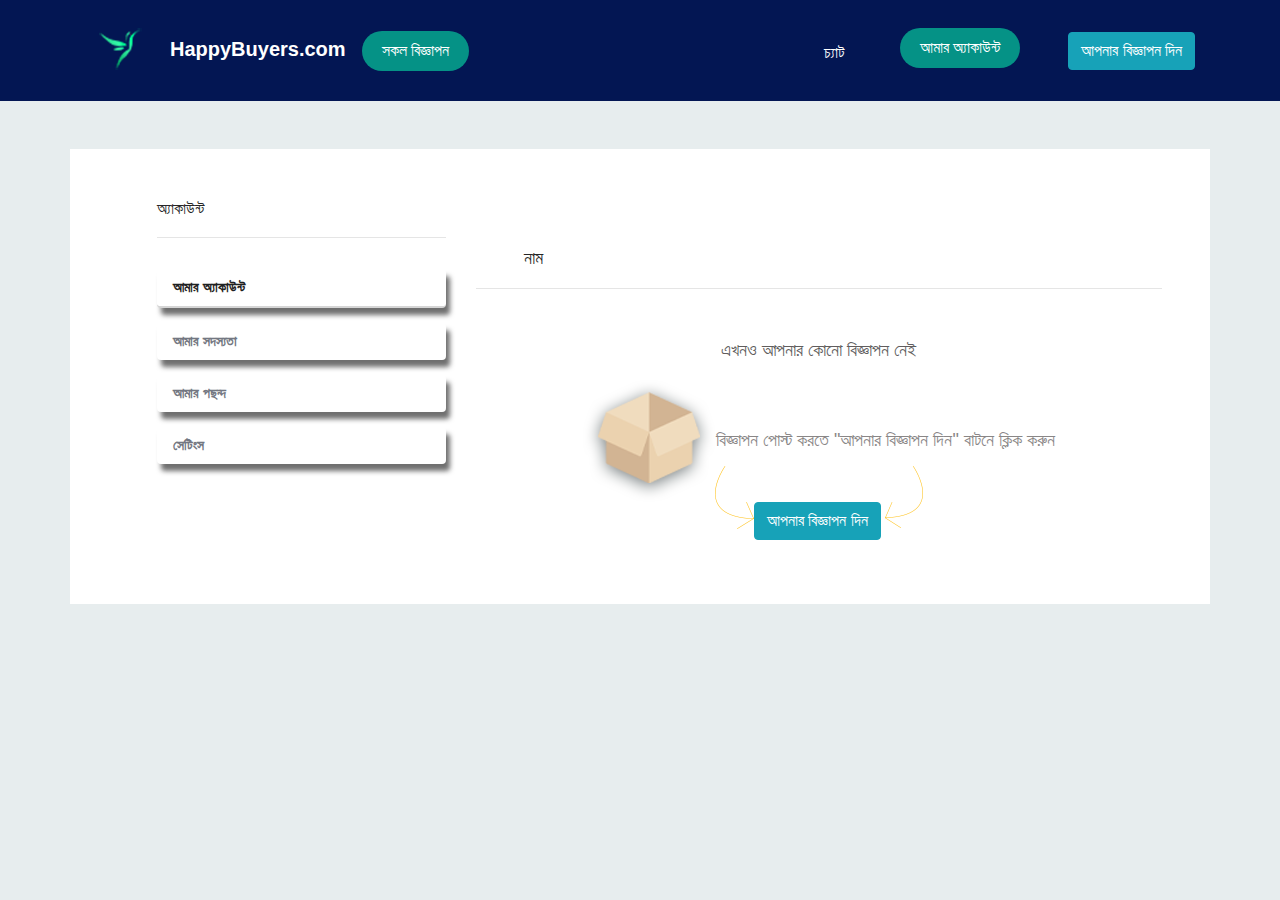
<file: dashboard.html>
<!doctype html>
<html lang="en">
  <head>
    <!-- Required meta tags -->
    <meta charset="utf-8">
    <meta name="viewport" content="width=device-width, initial-scale=1, shrink-to-fit=no">

    <!-- Bootstrap CSS -->
    <link rel="stylesheet" href="https://stackpath.bootstrapcdn.com/bootstrap/4.3.1/css/bootstrap.min.css" integrity="sha384-ggOyR0iXCbMQv3Xipma34MD+dH/1fQ784/j6cY/iJTQUOhcWr7x9JvoRxT2MZw1T" crossorigin="anonymous">
    <link rel="stylesheet" href="https://use.fontawesome.com/releases/v5.6.1/css/all.css" integrity="sha384-gfdkjb5BdAXd+lj+gudLWI+BXq4IuLW5IT+brZEZsLFm++aCMlF1V92rMkPaX4PP" crossorigin="anonymous">
    <script src="https://ajax.googleapis.com/ajax/libs/jquery/3.4.1/jquery.min.js"></script>
    <script src="https://cdnjs.cloudflare.com/ajax/libs/popper.js/1.14.7/umd/popper.min.js"></script>
    <script src="https://maxcdn.bootstrapcdn.com/bootstrap/4.3.1/js/bootstrap.min.js"></script>
    <link rel="stylesheet" href="css/style.css">
    <link rel="stylesheet" href="css/icofont/icofont/icofont.min.css">
    <title>dashboard</title>
  </head>
  <body   class="bgAd">

<!------------Navbar--------------->
 <nav class="navbar navbar-expand-lg navbar-light">
 <div class="container">
  <a class="navbar-brand" href="index.html"><img src="img/logo.png"><span class="logoText">HappyBuyers.com</span></a>
  <button class="navbar-toggler" type="button" data-toggle="collapse" data-target="#navbarSupportedContent" aria-controls="navbarSupportedContent" aria-expanded="false" aria-label="Toggle navigation">
    <span class="navbar-toggler-icon"></span>
  </button>

  <div class="collapse navbar-collapse" id="navbarSupportedContent">
    <ul class="navbar-nav mr-auto">
      <div class="dropdown">
		  <button onclick="myFunction()" class="dropbtn"> সকল বিজ্ঞাপন </button>
		  <div id="myDropdown" class="dropdown-content">
			<input type="text" placeholder="Search.." id="myInput" onkeyup="filterFunction()">
			<a href="#about">About</a>
			<a href="#base">Base</a>
			<a href="#blog">Blog</a>
			<a href="#contact">Contact</a>
			<a href="#custom">Custom</a>
			<a href="#support">Support</a>
			<a href="#tools">Tools</a>
		  </div>
	</div>


    </ul>
    <ul class="navbar-nav ml-auto">
    	<li class="nav-item mr-5">
        	<a class="nav-link" href="#"><i class="fas fa-comment-alt text-white navIcon"></i><span class="text-white"> চ্যাট </span></a>
      	</li>
      	<li class="nav-item mr-5">
          <div class="dropdown">
          <button onclick="myFunction2()" class="dropbtn"> আমার অ্যাকাউন্ট  </button>
          <div id="myDropdown2" class="dropdown-content">
          <a href="#myaccount">আমার অ্যাকাউন্ট</a>
          <a href="#myMembership">আমার সদস্যতা</a>
          <a href="#myFavourite">আমার পছন্দ</a>
          <a href="#mySettings">সেটিংস</a>
          <a href="#finalLogout">লগআউট</a>

          </div>
      </div>


      	</li>
    </ul>
    <form class="form-inline my-2 my-lg-0">
      <a href="post_ad.html" class="btn my-2 my-sm-0 btn-info"  role="button"> আপনার বিজ্ঞাপন
           দিন  </a>
             </form>
  </div>
  </div>
</nav>
<!------/Navbar---->
<div class="container  bg-white mt-5 p-5">
    <div class="row">
        <div class="col-4 marg">
          <p class="font-6">অ্যাকাউন্ট</p>
          <hr/>
            <div class="nav flex-column nav-pills colorChanger" id="v-pills-tab" role="tablist" aria-orientation="vertical">
                <a class="nav-link active" id="v-pills-home-tab" data-toggle="pill" href="#v-pills-home" role="tab" aria-controls="v-pills-home" aria-selected="true">আমার অ্যাকাউন্ট <i class="fas fa-chevron-right"></i></a>
                <a class="nav-link" id="v-pills-profile-tab" data-toggle="pill" href="#v-pills-profile" role="tab" aria-controls="v-pills-profile" aria-selected="false">আমার সদস্যতা <i class="fas fa-chevron-right"></i></a>
                <a class="nav-link" id="v-pills-messages-tab" data-toggle="pill" href="#v-pills-messages" role="tab" aria-controls="v-pills-messages" aria-selected="true">আমার পছন্দ <i class="fas fa-chevron-right"></i></a>
                <a class="nav-link" id="v-pills-settings-tab" data-toggle="pill" href="#v-pills-settings" role="tab" aria-controls="v-pills-settings" aria-selected="false">সেটিংস <i class="fas fa-chevron-right"></i></a>
            </div>
        </div>
        <div class="col-8">

            <div class="tab-content pt-5" id="v-pills-tabContent">
                <div class="tab-pane fade show active" id="v-pills-home" role="tabpanel" aria-labelledby="v-pills-home-tab">
                    <p class="font-5 pl-5">নাম</p>
                    <hr/>
                    <div class="form-group text-center">

                        <p class="font-5 mt-5" style="font-weight:500;color: #605d5d">এখনও আপনার কোনো বিজ্ঞাপন নেই</h2>
                        <p  class="font-5 mt-3" style="color: #898686"><img src="img/box.png"/>বিজ্ঞাপন পোস্ট করতে "আপনার বিজ্ঞাপন দিন" বাটনে ক্লিক করুন</p>
                        <img class="img-fluid mt-n5" src="img/left-arrow.png"/><a href="post_ad.html" class="btn my-2 my-sm-0 btn-info"  role="button"> আপনার বিজ্ঞাপন
                             দিন  </a>   <img class="img-fluid mt-n5" src="img/right-arrow.png"/>
                    </div>
                </div>
                <div class="tab-pane fade show" id="v-pills-profile" role="tabpanel" aria-labelledby="v-pills-profile-tab">
                  <p class="font-5 pl-5">সদস্যতা</p>
                  <hr/>
                  <div class="form-group">
                      <p class="font-5"><img src="img/membership.png"/>HappyBuyers- এর একজন সদস্য হোন </p>
                      <p class="font-1 ml-5 mt-5">আপনি কি বেশি গ্রাহকের কাছে পৌঁছাতে চান? বাড়াতে চান আপনার বিক্রয়ের মাত্রা এবং ব্যবসায়ের পরিধি?</p>
                      <p class="font-1 ml-5 mt-3">HappyBuyers এর সদস্যতার মাধ্যমে আপনি স্পর্শ করবেন এক নতুন মাত্রা। শুধু ব্যবসার প্রসার নয়, সেলস থেকে শুরু করে ব্যবসার পেজ, এড প্রোমোশন ডিসকাউন্ট সহ প্রয়োজনীয় সব টুলসই আপনি পেয়ে যাবেন সদস্যতার মাধ্যমে।</p>

                  </div>
                </div>

                <div class="tab-pane fade" id="v-pills-messages" role="tabpanel" aria-labelledby="v-pills-messages-tab">
                  <p class="font-5 pl-5">পছন্দ</p>
                  <hr/>
                  <div class="form-group text-center mt-5">

                      <p  class="font-5" style="color: #121414">আপনি এখনও কোন বিজ্ঞাপনকে পছন্দ হিসেবে চিহ্নিত করেননি। </p>
                      <p class="font-1 mt-3"><img src="img/star-bg.png" class="img-fluid float-left"/> পছন্দ হিসেবে সংরক্ষণ করার জন্য যেকোনো বিজ্ঞাপনের উপর অবস্থিত তারকা চিহ্নটিতে ক্লিক করুন। </p>
                      <p  class="font-1 mt-5">আপনি যে বিজ্ঞাপনগুলো পছন্দ হিসেবে রাখতে চান সেগুলো <a href="#"> <span style="color: #61d2e1"> ব্রাউজ করা শুরু করুন। </span> </a> </p>
                  </div>
                </div>

                <div class="tab-pane fade" id="v-pills-settings" role="tabpanel" aria-labelledby="v-pills-settings-tab">
                  <div class="form-group">
                    <p class="font-5 pl-5">সেটিংস</p>
                    <hr/>
                    <!--here comes a train -->
                    <form>
                      <p class="font-5 mb-5">তথ্য পরিবর্তন করুন</p>
  <div class="form-group row">
    <label for="inputEmail3" class="col-sm-2 col-form-label font-1" style="color:#28ac54">ইমেইলঃ</label>
    <div class="col-sm-10">
      <input type="email" class="form-control" id="inputEmail3" placeholder="Email">
    </div>
  </div>
  <div class="form-group row">
    <label for="inputPhone" class="col-sm-2 col-form-label font-1"  style="color:#28ac54">ফোন নাম্বারঃ</label>
    <div class="col-sm-10">
      <input type="text" class="form-control" id="inputPhone" placeholder="phone">
    </div>
  </div>

    <div class="form-row">
    <div class="form-group">
      <label for="inputName"><p class="text-left font-1">নাম</p></label>
      <input type="text" class="form-control" id="inputName" placeholder="নাম">
    </div>
    <div class="col-sm-4"></div>
  </div>
<p class="text-left font-1">অবস্থান</p>
  <div class="row">

    <div class="form-group col-sm-5">
    <select class="form-control" id="Location">
      <option selected>ঢাকা</option>
      <option>রাজশাহী</option>
      <option>সিলেট</option>
      <option>চট্টগ্রাম</option>
      <option>বরিশাল</option>
      <option>খুলনা</option>
    </select>
  </div>
  <div class="form-group col-sm-5">
  <select class="form-control" id="specificLocation">
    <option value="" selected disabled>আরো সুনির্দিষ্ট অবস্থান</option>
    <option>1</option>
    <option>2</option>
    <option>3</option>
    <option>4</option>
    <option>5</option>
  </select>
</div>
  </div>
  <div class="form-group row">
    <div class="col-sm-10">
      <button type="submit" class="btn btn-secondary">তথ্য হালনাগাদ করুন</button>
    </div>
  </div>
</form>
<form>
  <p class="font-5">পাসওয়ার্ড পরিবর্তন করুন </p>
  <div class="form-row">

    <div class="form-group">
      <br>
      <div class="row">    <div class="col-sm-12">    <input type="password" class="form-control" id="oldPassword" placeholder="বর্তমান পাসওয়ার্ড"></div>

      </div>
      <br>
      <div class="row">    <div class="col-sm-12">    <input type="password" class="form-control" id="newPassword" placeholder="নতুন পাসওয়ার্ড"></div>

      </div>
      <br>
      <div class="row">    <div class="col-sm-12">    <input type="password" class="form-control" id="newPasswordAuth" placeholder="নতুন পাসওয়ার্ড নিশ্চিতকরণ"></div>

      </div>
      <br>
      <button type="submit" class="btn btn-secondary">পাসওয়ার্ড হালনাগাদ করুন</button>
    </div>


  </div>
</form>



                    <!--here ends a train -->

                  </div>
                  <div class="form-group">
    <label for="code"  class="font-6 mt-4">আপনার OTP কোডঃ</label>
    <br>
    <textarea class="form-control-sm" id="code" rows="1"></textarea>
    <br>
    <button type="submit" class="btn btn-success col-sm-4 float-left">আপডেট</button>
    <div class="col-sm-4"></div>
      <button type="submit" class="btn btn-danger col-sm-4 float-right">লগ আউট</button>
  </div>
                </div>


            </div>
        </div>
    </div>
</div>
<br><br>
<script>
/* When the user clicks on the button,
toggle between hiding and showing the dropdown content */
function myFunction() {
 document.getElementById("myDropdown").classList.toggle("show");
}

 function filterFunction() {
   var input, filter, ul, li, a, i;
   input = document.getElementById("myInput");
   filter = input.value.toUpperCase();
   div = document.getElementById("myDropdown");
   a = div.getElementsByTagName("a");
   for (i = 0; i < a.length; i++) {
   txtValue = a[i].textContent || a[i].innerText;
   if (txtValue.toUpperCase().indexOf(filter) > -1) {
     a[i].style.display = "";
   } else {
     a[i].style.display = "none";
   }
   }
 }
 </script>


 <script>
 /* When the user clicks on the button,
 toggle between hiding and showing the dropdown content */
 function myFunction2() {
  document.getElementById("myDropdown2").classList.toggle("show");
 }

  function filterFunction2() {
    var input, filter, ul, li, a, i;
    input = document.getElementById("myInput2");
    filter = input.value.toUpperCase();
    div = document.getElementById("myDropdown2");
    a = div.getElementsByTagName("a");
    for (i = 0; i < a.length; i++) {
    txtValue = a[i].textContent || a[i].innerText;
    if (txtValue.toUpperCase().indexOf(filter) > -1) {
      a[i].style.display = "";
    } else {
      a[i].style.display = "none";
    }
    }
  }
  </script>
  </body>
</html>
</file>
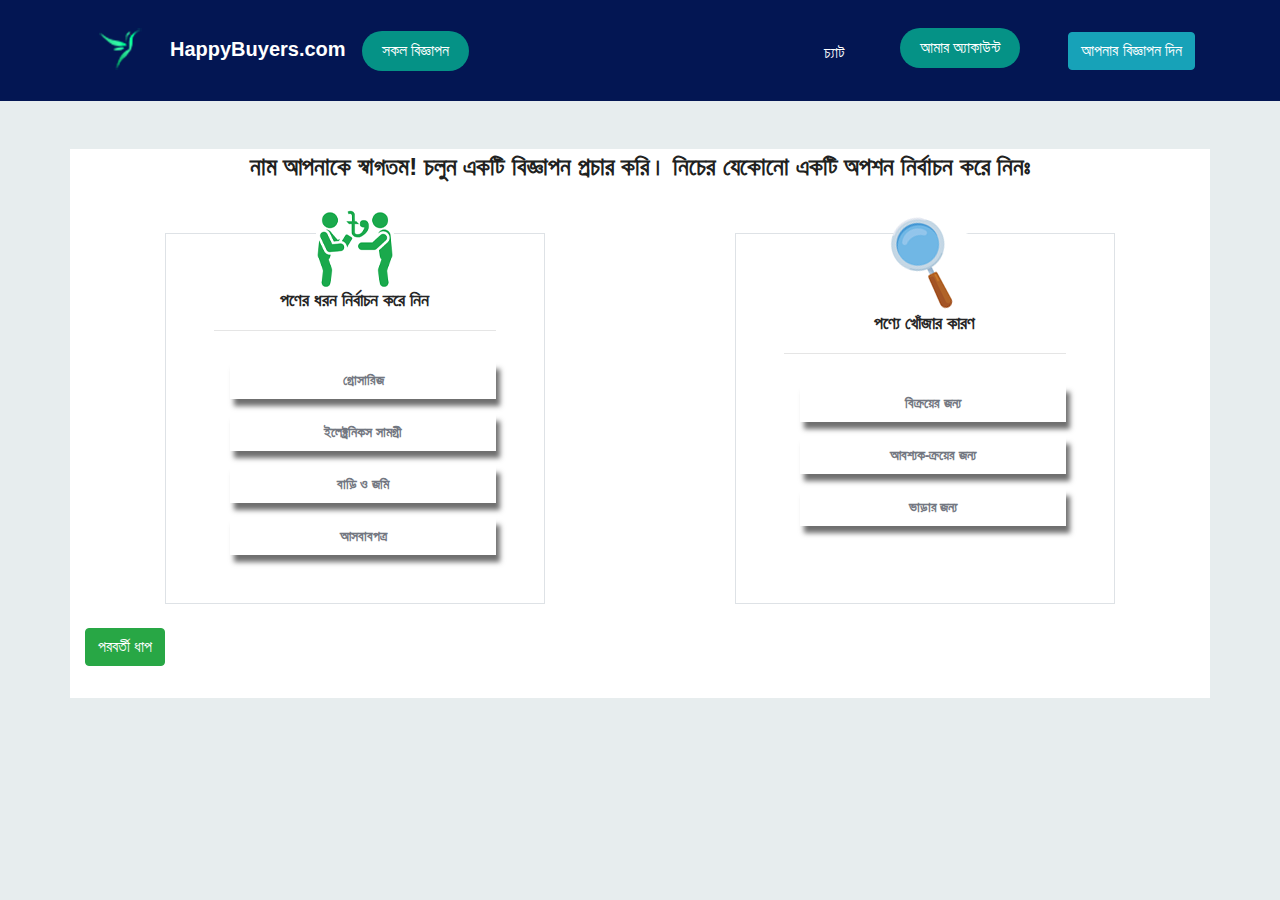
<file: post_ad.html>
<!doctype html>
<html lang="en">
  <head>
    <!-- Required meta tags -->
    <meta charset="utf-8">
    <meta name="viewport" content="width=device-width, initial-scale=1, shrink-to-fit=no">

    <!-- Bootstrap CSS -->
    <link rel="stylesheet" href="https://stackpath.bootstrapcdn.com/bootstrap/4.3.1/css/bootstrap.min.css" integrity="sha384-ggOyR0iXCbMQv3Xipma34MD+dH/1fQ784/j6cY/iJTQUOhcWr7x9JvoRxT2MZw1T" crossorigin="anonymous">
    <link rel="stylesheet" href="https://use.fontawesome.com/releases/v5.6.1/css/all.css" integrity="sha384-gfdkjb5BdAXd+lj+gudLWI+BXq4IuLW5IT+brZEZsLFm++aCMlF1V92rMkPaX4PP" crossorigin="anonymous">
    <script src="https://ajax.googleapis.com/ajax/libs/jquery/3.4.1/jquery.min.js"></script>
    <script src="https://cdnjs.cloudflare.com/ajax/libs/popper.js/1.14.7/umd/popper.min.js"></script>
    <script src="https://maxcdn.bootstrapcdn.com/bootstrap/4.3.1/js/bootstrap.min.js"></script>
    <link rel="stylesheet" href="css/style.css">
    <link rel="stylesheet" href="css/icofont/icofont/icofont.min.css">
    <title>post_ad</title>
  </head>
  <body  class="bgAd">

<!------------Navbar--------------->
 <nav class="navbar navbar-expand-lg navbar-light">
 <div class="container">
  <a class="navbar-brand" href="index.html"><img src="img/logo.png"><span class="logoText">HappyBuyers.com</span></a>
  <button class="navbar-toggler" type="button" data-toggle="collapse" data-target="#navbarSupportedContent" aria-controls="navbarSupportedContent" aria-expanded="false" aria-label="Toggle navigation">
    <span class="navbar-toggler-icon"></span>
  </button>

  <div class="collapse navbar-collapse" id="navbarSupportedContent">
    <ul class="navbar-nav mr-auto">
      <div class="dropdown">
		  <button onclick="myFunction()" class="dropbtn"> সকল বিজ্ঞাপন </button>
		  <div id="myDropdown" class="dropdown-content">
			<input type="text" placeholder="Search.." id="myInput" onkeyup="filterFunction()">
			<a href="#about">About</a>
			<a href="#base">Base</a>
			<a href="#blog">Blog</a>
			<a href="#contact">Contact</a>
			<a href="#custom">Custom</a>
			<a href="#support">Support</a>
			<a href="#tools">Tools</a>
		  </div>
	</div>


    </ul>
    <ul class="navbar-nav ml-auto">
    	<li class="nav-item mr-5">
        	<a class="nav-link" href="#"><i class="fas fa-comment-alt text-white navIcon"></i><span class="text-white"> চ্যাট </span></a>
      	</li>
      	<li class="nav-item mr-5">
          <div class="dropdown">
          <button onclick="myFunction2()" class="dropbtn"> আমার অ্যাকাউন্ট  </button>
          <div id="myDropdown2" class="dropdown-content">
          <a href="#myaccount">আমার অ্যাকাউন্ট</a>
          <a href="#myMembership">আমার সদস্যতা</a>
          <a href="#myFavourite">আমার পছন্দ</a>
          <a href="#mySettings">সেটিংস</a>
          <a href="#finalLogout">লগআউট</a>

          </div>
      </div>

      	</li>
    </ul>
    <form class="form-inline my-2 my-lg-0">
      <a href="post_ad.html" class="btn my-2 my-sm-0 btn-info"  role="button"> আপনার বিজ্ঞাপন
  				 দিন  </a></form>
  </div>
  </div>
</nav>
<!------/Navbar---->
<section>

<div class="container bg-white mt-5 pb-2">
  <p class="font-9 text-center">নাম আপনাকে স্বাগতম! চলুন একটি বিজ্ঞাপন প্রচার করি। নিচের যেকোনো একটি অপশন নির্বাচন করে নিনঃ </p>

<div class="row text-center mt-5">
  <div class="col-4 offset-1 border  p-5">
    <div class="text-center mt-n6">
    <img src="img/money.png" class="img-fluid"/>
  </div>
    <p class="font-5 text-center" style="font-weight: bold">পণের ধরন নির্বাচন করে নিন</p>
    <hr/>
    <div class="nav flex-column colorChanger  pl-3" id="v-pills-tab" aria-orientation="vertical">
        <a class="nav-link"  data-toggle="pill" href="#v-pills-home"><p>গ্রোসারিজ <i class="fas fa-chevron-right  fa-lg"></i></p></a>
        <a class="nav-link" data-toggle="pill" href="#v-pills-profile" role="tab" aria-controls="v-pills-profile" aria-selected="false">ইলেক্ট্রনিকস সামগ্রী <i class="fas fa-chevron-right fa-lg"></i></a>
        <a class="nav-link" data-toggle="pill" href="#v-pills-messages" role="tab" aria-controls="v-pills-messages" aria-selected="true">বাড়ি ও জমি <i class="fas fa-chevron-right fa-lg"></i></a>
        <a class="nav-link"  data-toggle="pill" href="#v-pills-settings" role="tab" aria-controls="v-pills-settings" aria-selected="false">আসবাবপত্র <i class="fas fa-chevron-right fa-lg"></i></a>
    </div>
  </div>
<div class="col-4 offset-2 border p-5">
  <div class="text-center mt-n6">
  <img src="img/magnify.png" class="img-fluid"/>
</div>
      <p class="font-5  text-center" style="font-weight: bold">পণ্যে খোঁজার কারণ</p>
<hr/>
        <div class="nav flex-column colorChanger  pl-3" id="v-pills-tab" aria-orientation="vertical">
            <a class="nav-link"  data-toggle="pill" href="#v-pills-home"><p>বিক্রয়ের জন্য <i class="fas fa-chevron-right  fa-lg"></i></p></a>
            <a class="nav-link" data-toggle="pill" href="#v-pills-profile" role="tab" aria-controls="v-pills-profile" aria-selected="false">আবশ্যক-ক্রয়ের জন্য <i class="fas fa-chevron-right fa-lg"></i></a>
            <a class="nav-link" data-toggle="pill" href="#v-pills-messages" role="tab" aria-controls="v-pills-messages" aria-selected="true">ভাড়ার জন্য <i class="fas fa-chevron-right fa-lg"></i></a>
        </div>
    </div>
    <div class="col-sm-1"></div>

</div>
<br/>
<a href="post_ad_catagory_selection.html" class="btn my-sm-0 btn-success"  role="button"> পরবর্তী ধাপ </a>
<br/>
<br/>
</div>

</section>
<br><br>
<script>
/* When the user clicks on the button,
toggle between hiding and showing the dropdown content */
function myFunction() {
 document.getElementById("myDropdown").classList.toggle("show");
}

 function filterFunction() {
   var input, filter, ul, li, a, i;
   input = document.getElementById("myInput");
   filter = input.value.toUpperCase();
   div = document.getElementById("myDropdown");
   a = div.getElementsByTagName("a");
   for (i = 0; i < a.length; i++) {
   txtValue = a[i].textContent || a[i].innerText;
   if (txtValue.toUpperCase().indexOf(filter) > -1) {
     a[i].style.display = "";
   } else {
     a[i].style.display = "none";
   }
   }
 }
 </script>

  <script>
  /* When the user clicks on the button,
  toggle between hiding and showing the dropdown content */
  function myFunction2() {
   document.getElementById("myDropdown2").classList.toggle("show");
  }

   function filterFunction2() {
     var input, filter, ul, li, a, i;
     input = document.getElementById("myInput2");
     filter = input.value.toUpperCase();
     div = document.getElementById("myDropdown2");
     a = div.getElementsByTagName("a");
     for (i = 0; i < a.length; i++) {
     txtValue = a[i].textContent || a[i].innerText;
     if (txtValue.toUpperCase().indexOf(filter) > -1) {
       a[i].style.display = "";
     } else {
       a[i].style.display = "none";
     }
     }
   }
   </script>
  </body>
</html>
</file>
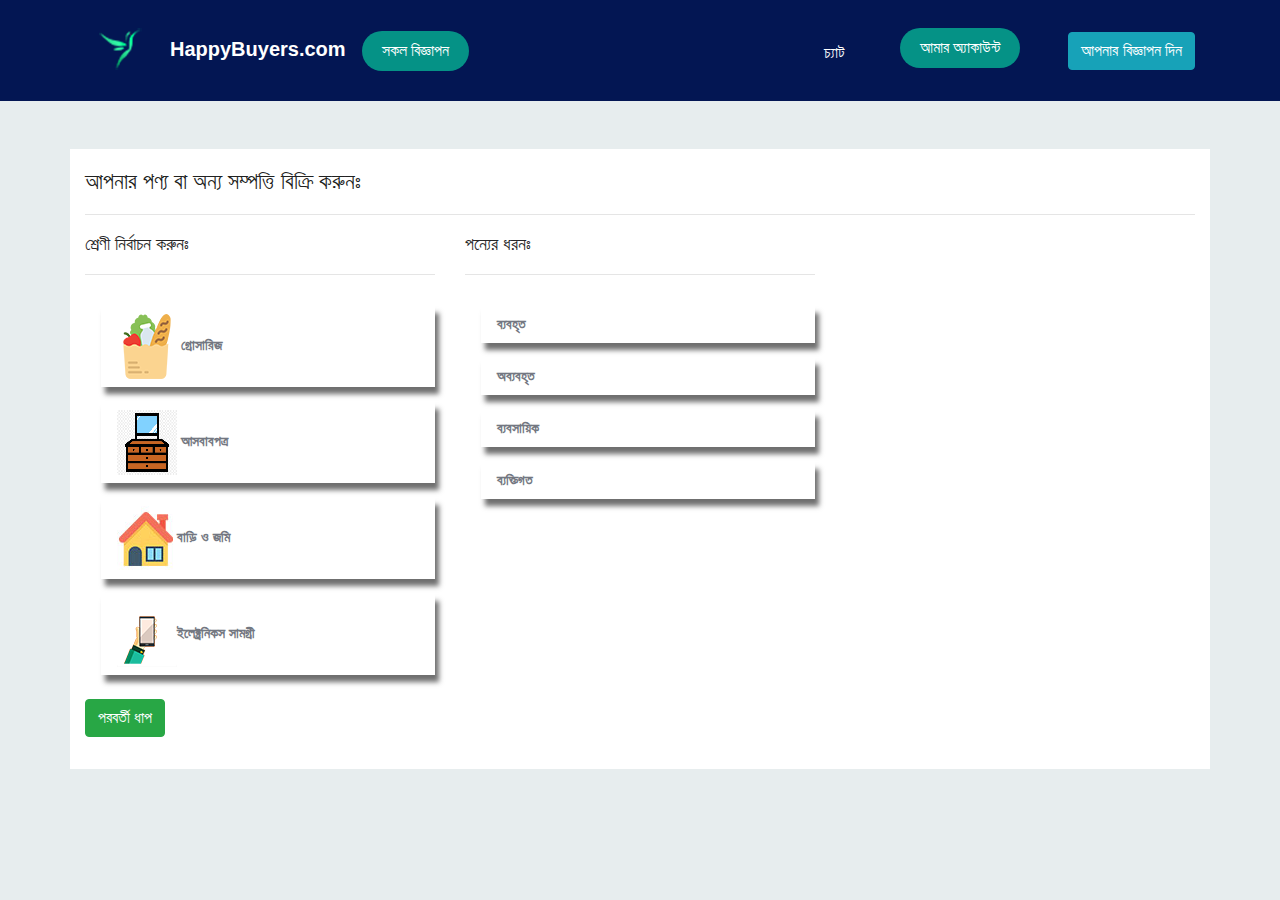
<file: post_ad_catagory_selection.html>
<!doctype html>
<html lang="en">
  <head>
    <!-- Required meta tags -->
    <meta charset="utf-8">
    <meta name="viewport" content="width=device-width, initial-scale=1, shrink-to-fit=no">

    <!-- Bootstrap CSS -->
    <link rel="stylesheet" href="https://stackpath.bootstrapcdn.com/bootstrap/4.3.1/css/bootstrap.min.css" integrity="sha384-ggOyR0iXCbMQv3Xipma34MD+dH/1fQ784/j6cY/iJTQUOhcWr7x9JvoRxT2MZw1T" crossorigin="anonymous">
    <link rel="stylesheet" href="https://use.fontawesome.com/releases/v5.6.1/css/all.css" integrity="sha384-gfdkjb5BdAXd+lj+gudLWI+BXq4IuLW5IT+brZEZsLFm++aCMlF1V92rMkPaX4PP" crossorigin="anonymous">
    <script src="https://ajax.googleapis.com/ajax/libs/jquery/3.4.1/jquery.min.js"></script>
    <script src="https://cdnjs.cloudflare.com/ajax/libs/popper.js/1.14.7/umd/popper.min.js"></script>
    <script src="https://maxcdn.bootstrapcdn.com/bootstrap/4.3.1/js/bootstrap.min.js"></script>
    <link rel="stylesheet" href="css/style.css">
    <link rel="stylesheet" href="css/icofont/icofont/icofont.min.css">
    <title>post_ad_catagory_selection</title>
  </head>
  <body  class="bgAd">

<!------------Navbar--------------->
 <nav class="navbar navbar-expand-lg navbar-light">
 <div class="container">
  <a class="navbar-brand" href="index.html"><img src="img/logo.png"><span class="logoText">HappyBuyers.com</span></a>
  <button class="navbar-toggler" type="button" data-toggle="collapse" data-target="#navbarSupportedContent" aria-controls="navbarSupportedContent" aria-expanded="false" aria-label="Toggle navigation">
    <span class="navbar-toggler-icon"></span>
  </button>

  <div class="collapse navbar-collapse" id="navbarSupportedContent">
    <ul class="navbar-nav mr-auto">
      <div class="dropdown">
		  <button onclick="myFunction()" class="dropbtn"> সকল বিজ্ঞাপন </button>
		  <div id="myDropdown" class="dropdown-content">
			<input type="text" placeholder="Search.." id="myInput" onkeyup="filterFunction()">
			<a href="#about">About</a>
			<a href="#base">Base</a>
			<a href="#blog">Blog</a>
			<a href="#contact">Contact</a>
			<a href="#custom">Custom</a>
			<a href="#support">Support</a>
			<a href="#tools">Tools</a>
		  </div>
	</div>


    </ul>
    <ul class="navbar-nav ml-auto">
    	<li class="nav-item mr-5">
        	<a class="nav-link" href="#"><i class="fas fa-comment-alt text-white navIcon"></i><span class="text-white"> চ্যাট </span></a>
      	</li>
      	<li class="nav-item mr-5">
          <div class="dropdown">
          <button onclick="myFunction2()" class="dropbtn"> আমার অ্যাকাউন্ট  </button>
          <div id="myDropdown2" class="dropdown-content">
          <a href="#myaccount">আমার অ্যাকাউন্ট</a>
          <a href="#myMembership">আমার সদস্যতা</a>
          <a href="#myFavourite">আমার পছন্দ</a>
          <a href="#mySettings">সেটিংস</a>
          <a href="#finalLogout">লগআউট</a>

          </div>
      </div>

      	</li>
    </ul>
    <form class="form-inline my-2 my-lg-0">
      <a href="post_ad.html" class="btn my-2 my-sm-0 btn-info"  role="button"> আপনার বিজ্ঞাপন
  				 দিন  </a></form>
  </div>
  </div>
</nav>
<!------/Navbar---->
<section>

<div class="container bg-white mt-5 pb-2">
<p class="font-3 pt-3">আপনার পণ্য বা অন্য সম্পত্তি বিক্রি করুনঃ</p>
<hr/>
<div class="row">
  <div class="col-sm-4">
    <p class="font-5">শ্রেণী নির্বাচন করুনঃ</p>
    <hr/>
    <div class="nav flex-column colorChanger pl-3" id="v-pills-tab" aria-orientation="vertical">
        <a class="nav-link"  data-toggle="pill" href="#v-pills-home"><p><img src="img/smImg1.png" /> গ্রোসারিজ <i class="pt-4 fas fa-chevron-right fa-lg"></i></p></a>
        <a class="nav-link" data-toggle="pill" href="#v-pills-profile" role="tab" aria-controls="v-pills-profile" aria-selected="false"><img src="img/smImg2.png" /> আসবাবপত্র <i class="pt-4 fas fa-chevron-right fa-lg"></i></a>
        <a class="nav-link" data-toggle="pill" href="#v-pills-messages" role="tab" aria-controls="v-pills-messages" aria-selected="true"><img src="img/smImg3.jpg" />বাড়ি ও জমি<i class="pt-4 fas fa-chevron-right fa-lg"></i></a>
        <a class="nav-link"  data-toggle="pill" href="#v-pills-settings" role="tab" aria-controls="v-pills-settings" aria-selected="false"><img src="img/smImg4.png" />ইলেক্ট্রনিকস সামগ্রী <i class="pt-4 fas fa-chevron-right fa-lg"></i></a>
    </div>
  </div>
<div class="col-sm-4">
      <p class="font-5">পন্যের ধরনঃ </p>
<hr/>
        <div class="nav flex-column colorChanger  pl-3" id="v-pills-tab" aria-orientation="vertical">
            <a class="nav-link"  data-toggle="pill" href="#v-pills-home"><p>ব্যবহৃত <i class="fas fa-chevron-right  fa-lg"></i></p></a>
            <a class="nav-link" data-toggle="pill" href="#v-pills-profile" role="tab" aria-controls="v-pills-profile" aria-selected="false">অব্যবহৃত <i class="fas fa-chevron-right fa-lg"></i></a>
            <a class="nav-link" data-toggle="pill" href="#v-pills-messages" role="tab" aria-controls="v-pills-messages" aria-selected="true">ব্যবসায়িক <i class="fas fa-chevron-right fa-lg"></i></a>
            <a class="nav-link"  data-toggle="pill" href="#v-pills-settings" role="tab" aria-controls="v-pills-settings" aria-selected="false">ব্যক্তিগত <i class="fas fa-chevron-right fa-lg"></i></a>
        </div>
    </div>


      <div class="col-sm-4"></div>
</div>
<br/>
<a href="post_ad_location_selection.html" class="btn my-sm-0 btn-success"  role="button"> পরবর্তী ধাপ </a>
<br/>
<br/>
</div>

</section>
<br><br>
<script>
/* When the user clicks on the button,
toggle between hiding and showing the dropdown content */
function myFunction() {
 document.getElementById("myDropdown").classList.toggle("show");
}

 function filterFunction() {
   var input, filter, ul, li, a, i;
   input = document.getElementById("myInput");
   filter = input.value.toUpperCase();
   div = document.getElementById("myDropdown");
   a = div.getElementsByTagName("a");
   for (i = 0; i < a.length; i++) {
   txtValue = a[i].textContent || a[i].innerText;
   if (txtValue.toUpperCase().indexOf(filter) > -1) {
     a[i].style.display = "";
   } else {
     a[i].style.display = "none";
   }
   }
 }
 </script>

  <script>
  /* When the user clicks on the button,
  toggle between hiding and showing the dropdown content */
  function myFunction2() {
   document.getElementById("myDropdown2").classList.toggle("show");
  }

   function filterFunction2() {
     var input, filter, ul, li, a, i;
     input = document.getElementById("myInput2");
     filter = input.value.toUpperCase();
     div = document.getElementById("myDropdown2");
     a = div.getElementsByTagName("a");
     for (i = 0; i < a.length; i++) {
     txtValue = a[i].textContent || a[i].innerText;
     if (txtValue.toUpperCase().indexOf(filter) > -1) {
       a[i].style.display = "";
     } else {
       a[i].style.display = "none";
     }
     }
   }
   </script>
  </body>
</html>
</file>
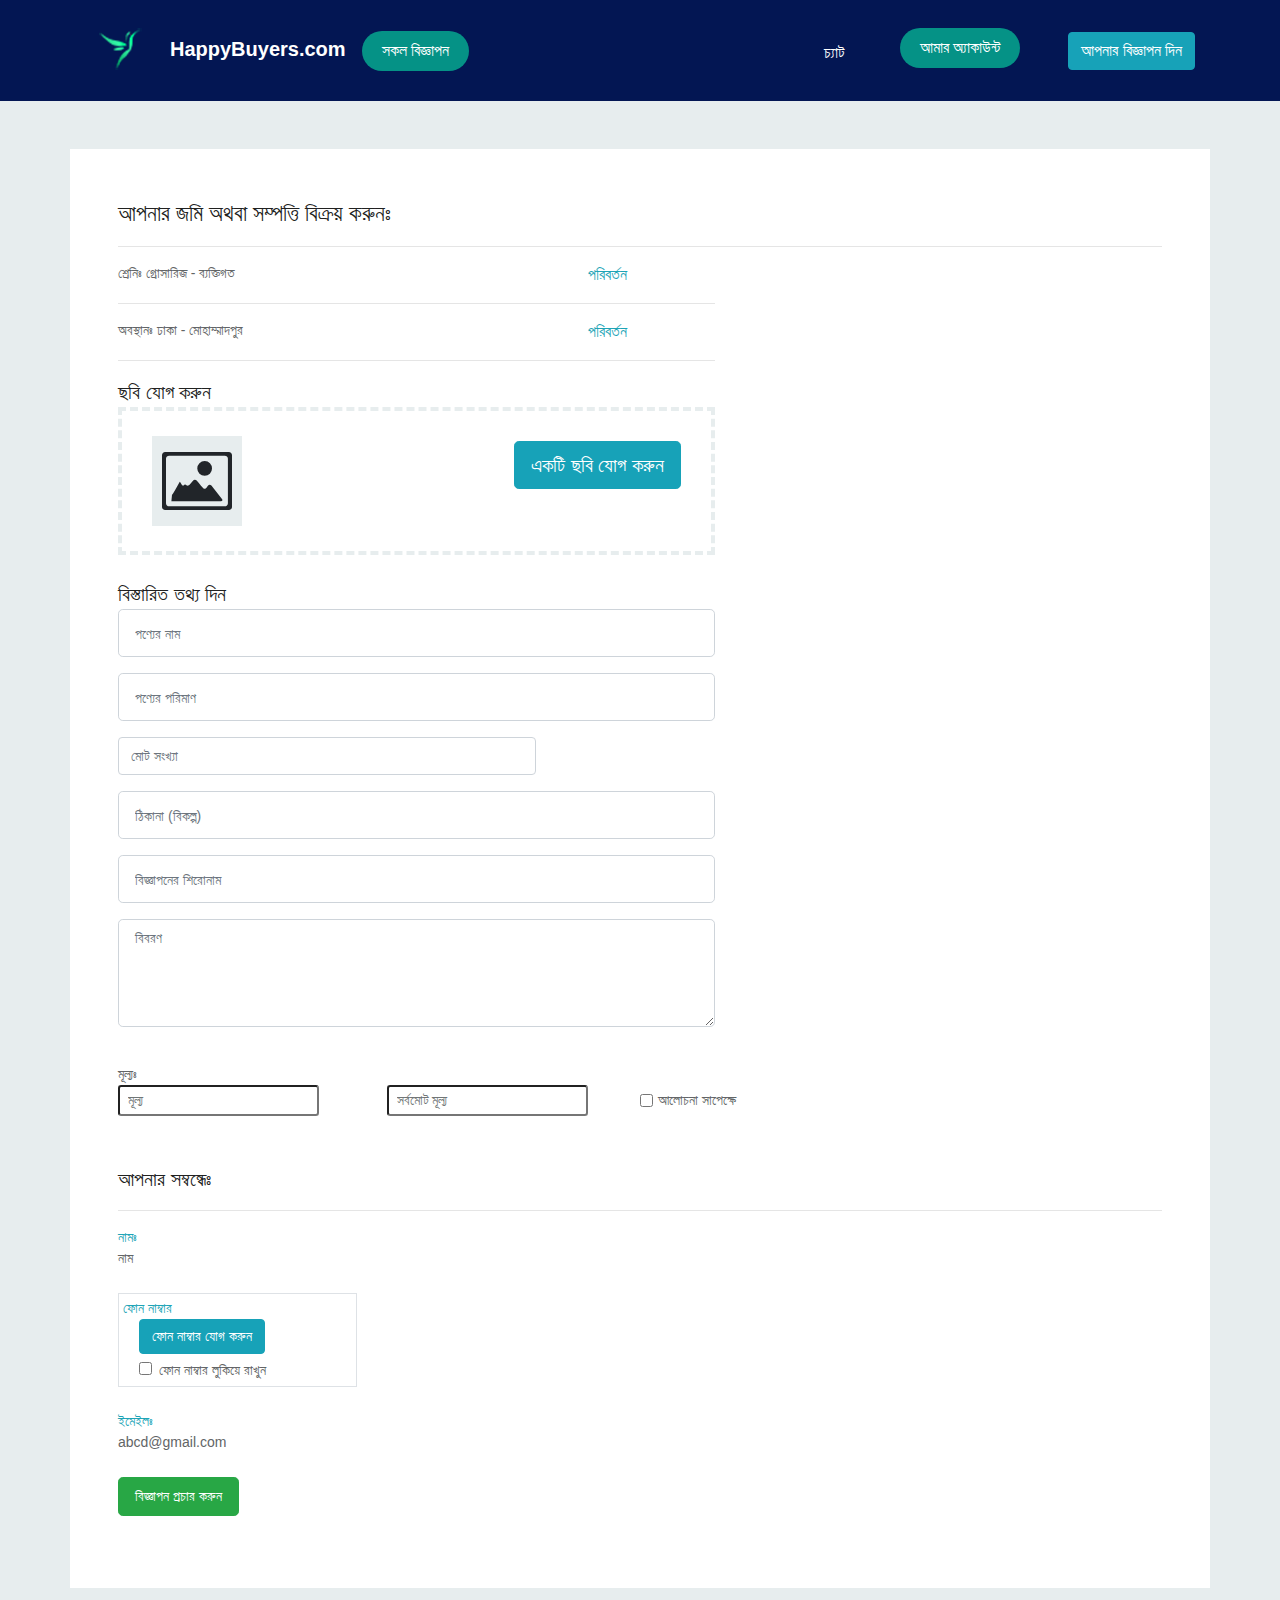
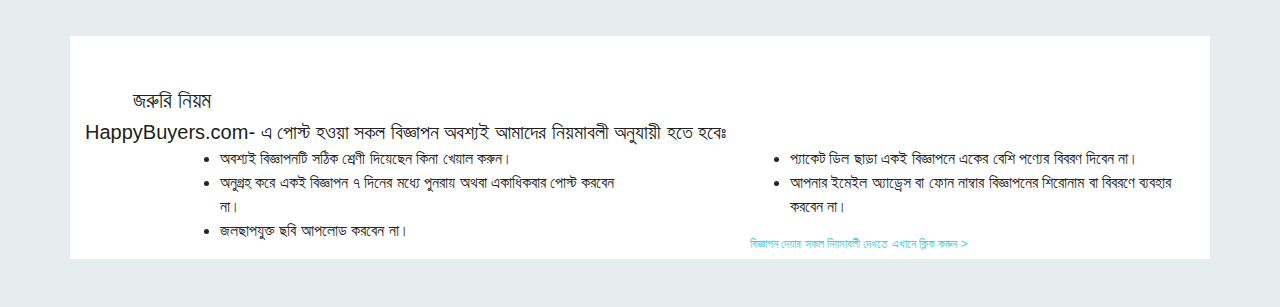
<file: post_ad_details.html>
<!doctype html>
<html lang="en">
  <head>
    <!-- Required meta tags -->
    <meta charset="utf-8">
    <meta name="viewport" content="width=device-width, initial-scale=1, shrink-to-fit=no">

    <!-- Bootstrap CSS -->
    <link rel="stylesheet" href="https://stackpath.bootstrapcdn.com/bootstrap/4.3.1/css/bootstrap.min.css" integrity="sha384-ggOyR0iXCbMQv3Xipma34MD+dH/1fQ784/j6cY/iJTQUOhcWr7x9JvoRxT2MZw1T" crossorigin="anonymous">
    <link rel="stylesheet" href="https://use.fontawesome.com/releases/v5.6.1/css/all.css" integrity="sha384-gfdkjb5BdAXd+lj+gudLWI+BXq4IuLW5IT+brZEZsLFm++aCMlF1V92rMkPaX4PP" crossorigin="anonymous">
    <script src="https://ajax.googleapis.com/ajax/libs/jquery/3.4.1/jquery.min.js"></script>
    <script src="https://cdnjs.cloudflare.com/ajax/libs/popper.js/1.14.7/umd/popper.min.js"></script>
    <script src="https://maxcdn.bootstrapcdn.com/bootstrap/4.3.1/js/bootstrap.min.js"></script>
    <link rel="stylesheet" href="css/style.css">
    <link rel="stylesheet" href="css/icofont/icofont/icofont.min.css">
    <title>post_ad_details</title>
  </head>
  <body  class="bgAd">

<!------------Navbar--------------->
 <nav class="navbar navbar-expand-lg navbar-light">
 <div class="container">
  <a class="navbar-brand" href="index.html"><img src="img/logo.png"><span class="logoText">HappyBuyers.com</span></a>
  <button class="navbar-toggler" type="button" data-toggle="collapse" data-target="#navbarSupportedContent" aria-controls="navbarSupportedContent" aria-expanded="false" aria-label="Toggle navigation">
    <span class="navbar-toggler-icon"></span>
  </button>

  <div class="collapse navbar-collapse" id="navbarSupportedContent">
    <ul class="navbar-nav mr-auto">
      <div class="dropdown">
		  <button onclick="myFunction()" class="dropbtn"> সকল বিজ্ঞাপন </button>
		  <div id="myDropdown" class="dropdown-content">
			<input type="text" placeholder="Search.." id="myInput" onkeyup="filterFunction()">
			<a href="#about">About</a>
			<a href="#base">Base</a>
			<a href="#blog">Blog</a>
			<a href="#contact">Contact</a>
			<a href="#custom">Custom</a>
			<a href="#support">Support</a>
			<a href="#tools">Tools</a>
		  </div>
	</div>


    </ul>
    <ul class="navbar-nav ml-auto">
    	<li class="nav-item mr-5">
        	<a class="nav-link" href="#"><i class="fas fa-comment-alt text-white navIcon"></i><span class="text-white"> চ্যাট </span></a>
      	</li>
      	<li class="nav-item mr-5">
          <div class="dropdown">
          <button onclick="myFunction2()" class="dropbtn"> আমার অ্যাকাউন্ট  </button>
          <div id="myDropdown2" class="dropdown-content">
          <a href="#myaccount">আমার অ্যাকাউন্ট</a>
          <a href="#myMembership">আমার সদস্যতা</a>
          <a href="#myFavourite">আমার পছন্দ</a>
          <a href="#mySettings">সেটিংস</a>
          <a href="#finalLogout">লগআউট</a>

          </div>
      </div>
      	</li>
    </ul>
    <form class="form-inline my-2 my-lg-0">
      <a href="post_ad.html" class="btn my-2 my-sm-0 btn-info"  role="button"> আপনার বিজ্ঞাপন
  				 দিন  </a>
    </form>
  </div>
  </div>
</nav>

<br>
<br>
<div class="container bg-white p-5">
  <p class="font-3">আপনার জমি অথবা সম্পত্তি বিক্রয় করুনঃ</p>
  <hr/>
  <div class="row">
    <div class="col-sm-7">
      <div class="row">
        <div class="col-sm-9">
          <p class="font-1"><i class="far fa-check-circle"></i> শ্রেনিঃ গ্রোসারিজ - ব্যক্তিগত </p>
        </div>
        <div class="col-sm-3">
        <p>  <a href="#" style="color: #1da4b6"> পরিবর্তন </a></p>
        </div>
      </div>
      <hr/>
    </div>
  </div>

  <div class="row">
    <div class="col-sm-7">
      <div class="row">
        <div class="col-sm-9">
          <p  class="font-1"><i class="far fa-check-circle"></i> অবস্থানঃ ঢাকা - মোহাম্মাদপুর</p>
        </div>
        <div class="col-sm-3">
        <p>  <a href="#" style="color: #1da4b6"> পরিবর্তন </a></p>
        </div>
      </div>
      <hr/>
    </div>
  </div>



  <div class="row">
      <div class="col-sm-7 ">
        <p class="font-4">ছবি যোগ করুন</p>
        <p class="outliner"><i class="icofont-image icofont-5x outliner-img"></i> <button class="btn btn-lg my-2 my-sm-0 btn-info float-right" type="submit"> একটি ছবি যোগ করুন  </button> </p>
      </div>
  </div>
  <br/>
    <p class="font-4">বিস্তারিত তথ্য দিন</p>


    <div class="form-group">
      <div class="row">
      <div class="col-sm-7 picker">
        <input type="text" class="form-control form-control-lg" id="inputBed" placeholder="পণ্যের নাম">
      </div>
    </div>
  </div>

    <div class="form-group">
      <div class="row">
      <div class="col-sm-7 picker">
        <input type="text" class="form-control form-control-lg" id="inputBath" placeholder="পণ্যের পরিমাণ">
      </div>
    </div>
  </div>

    <div class="form-group">
      <div class="row">
      <div class="col-sm-5 picker">
        <input type="number" class="form-control" id="inputsize" placeholder="মোট সংখ্যা">
      </div>
    </div>
  </div>
  <div class="form-group">
  <div class="row">

      <div class="col-sm-7 picker">
        <input type="text" class="form-control form-control-lg" id="address" placeholder="ঠিকানা (বিকল্প)">
      </div>
    </div>
  </div>

    <div class="form-group">
      <div class="row">
      <div class="col-sm-7 picker">
        <input type="text" class="form-control form-control-lg" id="heading" placeholder="বিজ্ঞাপনের শিরোনাম">
      </div>
    </div>
  </div>


    <div class="form-group">
      <div class="row">
      <div class="col-sm-7 picker">
        <textarea class="form-control form-control-lg" rows="3" id="comment" placeholder="বিবরণ"></textarea>>
      </div>
    </div>
  </div>
<p class="font-1">মূল্যঃ </p>
<form>
<div class="row">
<div class="col-3">
  <input type="text" class="form-control-sm" placeholder="মূল্য">
</div>
<div class="col-3">
  <input type="text" class="form-control-sm" placeholder="সর্বমোট মূল্য">
</div>
<div class="col-3 form-check form-check-inline">
  <input class="form-check-input" type="checkbox" id="inlineCheckbox1" value="option1">
  <label class="form-check-label" for="inlineCheckbox1"><p class="font-1">আলোচনা সাপেক্ষে </p></label>
</div>
</div>
</form>
<br>
<br>
<p class="font-4">আপনার সম্বন্ধেঃ </p>
<hr/>
<p style="color: #1da4b6" class="font-1">নামঃ</p>
<p  class="font-1">নাম</p>
<div class="row mt-4 mb-4">
  <div class="col-sm-3">
    <div class="border p-1">
      <p  style="color: #1da4b6" class="font-1">ফোন নাম্বার</p>
      <button class="btn m-3 my-sm-0 btn-info" type="submit"><p class="font-1" style="color: #fff"> ফোন নাম্বার যোগ করুন </p></button>
      <div class=" form-check form-check  ml-3 mt-1">
        <input class="form-check-input" type="checkbox" id="Checkbox1" value="option2">
        <label class="form-check-label" for="Checkbox1"><p class="font-1">ফোন নাম্বার লুকিয়ে রাখুন </p></label>
      </div>
    </div>
  </div>
</div>
<p style="color: #1da4b6" class="font-1">ইমেইলঃ</p>
<p class="font-1">abcd@gmail.com</p>
<br>
<button class="btn my-sm-12 btn-lg btn-success" type="submit"> <p class="font-1" style="color: #fff"> বিজ্ঞাপন প্রচার করুন </p></button>
<br>
<br>
</div>
<br>
<br>
<div class="container bg-white">
  <p class="font-3 ml-5 pt-5 ">জরুরি নিয়ম </p>
  <p class="font-4">HappyBuyers.com- এ পোস্ট হওয়া সকল বিজ্ঞাপন অবশ্যই আমাদের
  নিয়মাবলী অনুযায়ী হতে হবেঃ</p>
  <div class="row">
    <div class="col-sm-5 offset-1">
      <ul>
        <li class="font-6"> অবশ্যই বিজ্ঞাপনটি সঠিক শ্রেণী দিয়েছেন কিনা খেয়াল করুন। </li>
        <li class="font-6"> অনুগ্রহ করে একই বিজ্ঞাপন ৭ দিনের মধ্যে পুনরায় অথবা একাধিকবার পোস্ট করবেন না।</li>
        <li class="font-6"> জলছাপযুক্ত ছবি আপলোড করবেন না।</li>
      </ul>
    </div>
    <div class="col-sm-5 offset-1">
      <ul>
        <li  class="font-6"> প্যাকেট ডিল ছাড়া একই বিজ্ঞাপনে একের বেশি পণ্যের বিবরণ দিবেন না।</li>
        <li class="font-6"> আপনার ইমেইল অ্যাড্রেস বা ফোন নাম্বার বিজ্ঞাপনের শিরোনাম বা বিবরণে ব্যবহার করবেন না।</li>
      </ul>
    <a href="#">  <p class="font-8">বিজ্ঞাপন দেয়ার সকল নিয়মাবলী দেখতে এখানে ক্লিক করুন > </p> </a>
    </div>
  </div>
</div>
<br><br>
<script>
/* When the user clicks on the button,
toggle between hiding and showing the dropdown content */
function myFunction() {
 document.getElementById("myDropdown").classList.toggle("show");
}

 function filterFunction() {
   var input, filter, ul, li, a, i;
   input = document.getElementById("myInput");
   filter = input.value.toUpperCase();
   div = document.getElementById("myDropdown");
   a = div.getElementsByTagName("a");
   for (i = 0; i < a.length; i++) {
   txtValue = a[i].textContent || a[i].innerText;
   if (txtValue.toUpperCase().indexOf(filter) > -1) {
     a[i].style.display = "";
   } else {
     a[i].style.display = "none";
   }
   }
 }
 </script>

  <script>
  /* When the user clicks on the button,
  toggle between hiding and showing the dropdown content */
  function myFunction2() {
   document.getElementById("myDropdown2").classList.toggle("show");
  }

   function filterFunction2() {
     var input, filter, ul, li, a, i;
     input = document.getElementById("myInput2");
     filter = input.value.toUpperCase();
     div = document.getElementById("myDropdown2");
     a = div.getElementsByTagName("a");
     for (i = 0; i < a.length; i++) {
     txtValue = a[i].textContent || a[i].innerText;
     if (txtValue.toUpperCase().indexOf(filter) > -1) {
       a[i].style.display = "";
     } else {
       a[i].style.display = "none";
     }
     }
   }
   </script>
  </body>
</html>
</file>
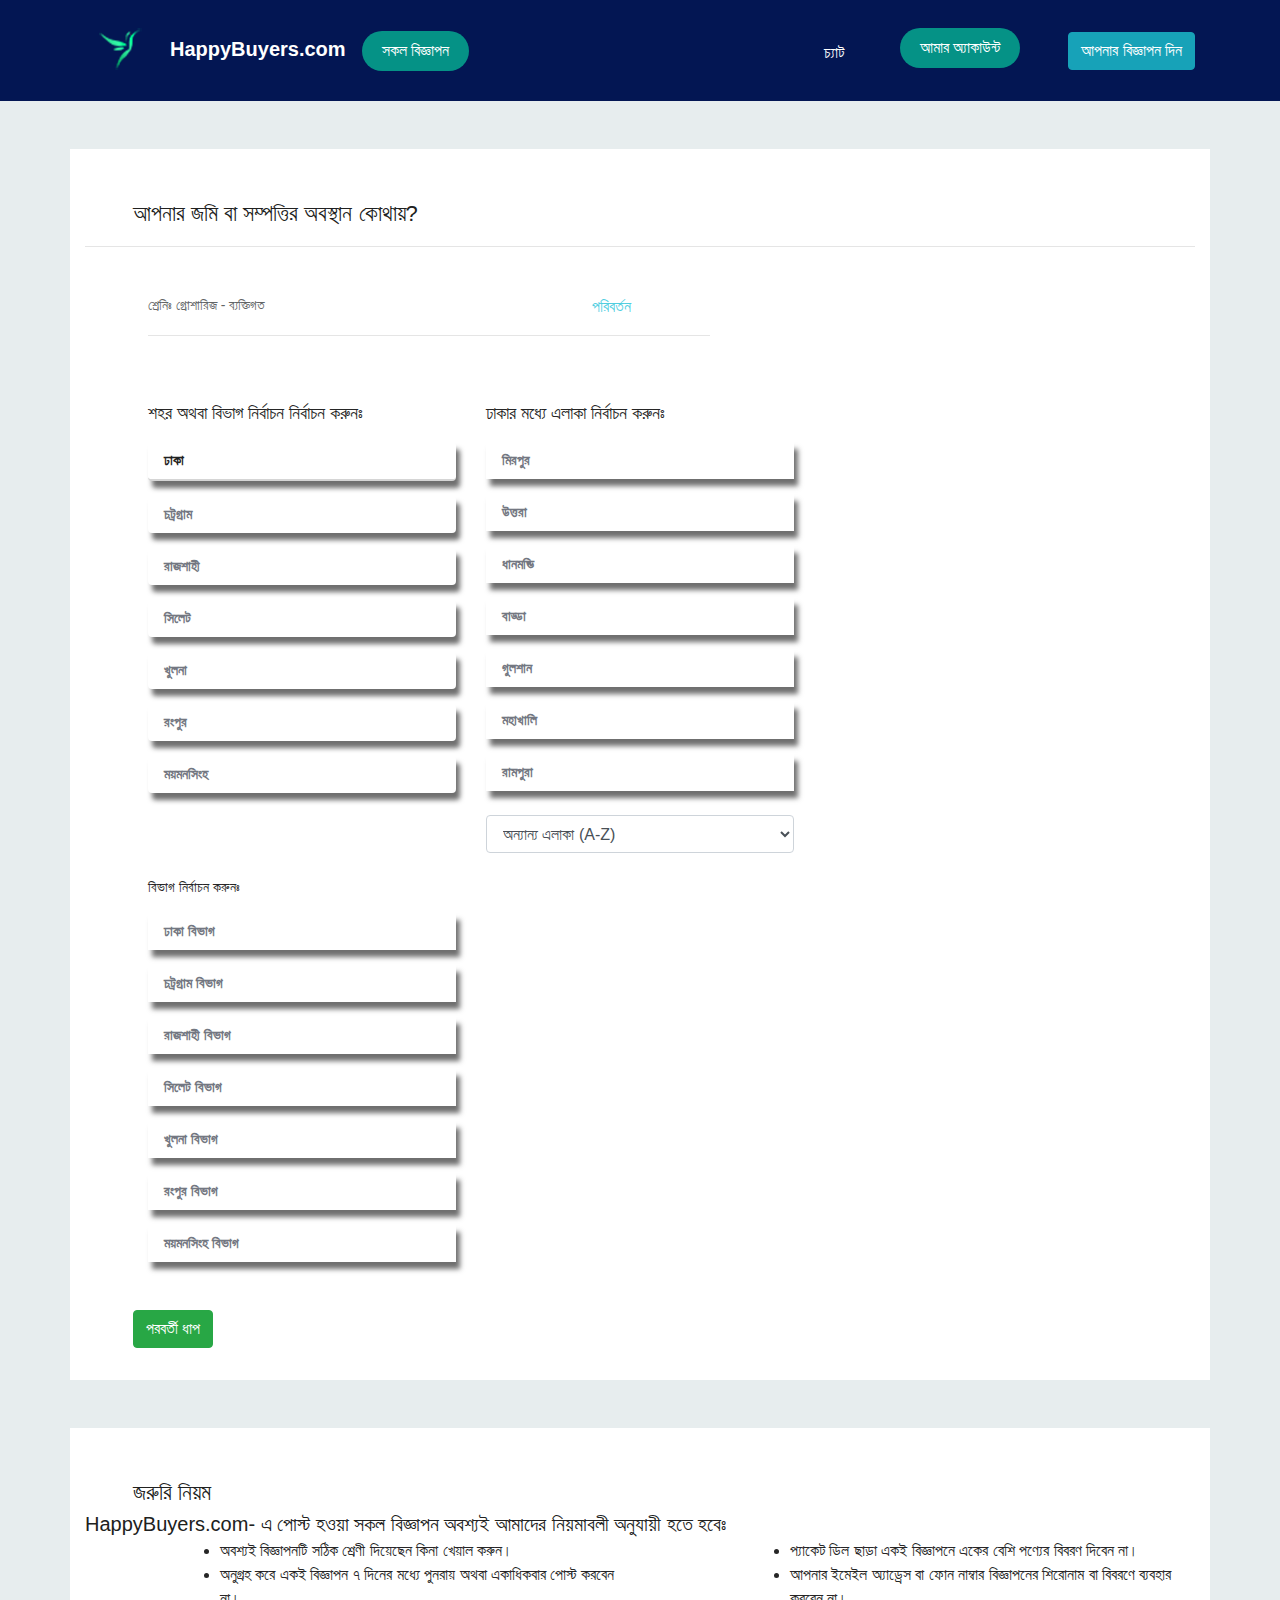
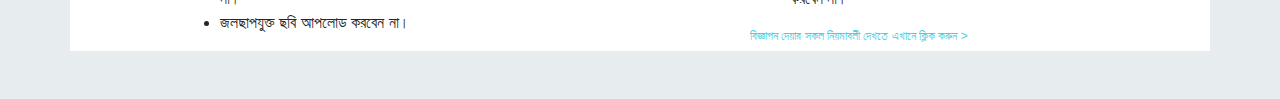
<file: post_ad_location_selection.html>
<!doctype html>
<html lang="en">
  <head>
    <!-- Required meta tags -->
    <meta charset="utf-8">
    <meta name="viewport" content="width=device-width, initial-scale=1, shrink-to-fit=no">

    <!-- Bootstrap CSS -->
    <link rel="stylesheet" href="https://stackpath.bootstrapcdn.com/bootstrap/4.3.1/css/bootstrap.min.css" integrity="sha384-ggOyR0iXCbMQv3Xipma34MD+dH/1fQ784/j6cY/iJTQUOhcWr7x9JvoRxT2MZw1T" crossorigin="anonymous">
    <link rel="stylesheet" href="https://use.fontawesome.com/releases/v5.6.1/css/all.css" integrity="sha384-gfdkjb5BdAXd+lj+gudLWI+BXq4IuLW5IT+brZEZsLFm++aCMlF1V92rMkPaX4PP" crossorigin="anonymous">
    <script src="https://ajax.googleapis.com/ajax/libs/jquery/3.4.1/jquery.min.js"></script>
    <script src="https://cdnjs.cloudflare.com/ajax/libs/popper.js/1.14.7/umd/popper.min.js"></script>
    <script src="https://maxcdn.bootstrapcdn.com/bootstrap/4.3.1/js/bootstrap.min.js"></script>
    <link rel="stylesheet" href="css/style.css">
    <link rel="stylesheet" href="css/icofont/icofont/icofont.min.css">
    <title>post_ad_location_selection</title>
  </head>
  <body  class="bgAd">

<!------------Navbar--------------->
 <nav class="navbar navbar-expand-lg navbar-light">
 <div class="container">
  <a class="navbar-brand" href="index.html"><img src="img/logo.png"><span class="logoText">HappyBuyers.com</span></a>
  <button class="navbar-toggler" type="button" data-toggle="collapse" data-target="#navbarSupportedContent" aria-controls="navbarSupportedContent" aria-expanded="false" aria-label="Toggle navigation">
    <span class="navbar-toggler-icon"></span>
  </button>

  <div class="collapse navbar-collapse" id="navbarSupportedContent">
    <ul class="navbar-nav mr-auto">
      <div class="dropdown">
		  <button onclick="myFunction()" class="dropbtn"> সকল বিজ্ঞাপন </button>
		  <div id="myDropdown" class="dropdown-content">
			<input type="text" placeholder="Search.." id="myInput" onkeyup="filterFunction()">
			<a href="#about">About</a>
			<a href="#base">Base</a>
			<a href="#blog">Blog</a>
			<a href="#contact">Contact</a>
			<a href="#custom">Custom</a>
			<a href="#support">Support</a>
			<a href="#tools">Tools</a>
		  </div>
	</div>


    </ul>
    <ul class="navbar-nav ml-auto">
    	<li class="nav-item mr-5">
        	<a class="nav-link" href="#"><i class="fas fa-comment-alt text-white navIcon"></i><span class="text-white"> চ্যাট </span></a>
      	</li>
      	<li class="nav-item mr-5">
          <div class="dropdown">
          <button onclick="myFunction2()" class="dropbtn"> আমার অ্যাকাউন্ট  </button>
          <div id="myDropdown2" class="dropdown-content">
          <a href="#myaccount">আমার অ্যাকাউন্ট</a>
          <a href="#myMembership">আমার সদস্যতা</a>
          <a href="#myFavourite">আমার পছন্দ</a>
          <a href="#mySettings">সেটিংস</a>
          <a href="#finalLogout">লগআউট</a>

          </div>
      </div>
      	</li>
    </ul>
    <form class="form-inline my-2 my-lg-0">
      <a href="post_ad.html" class="btn my-2 my-sm-0 btn-info"  role="button"> আপনার বিজ্ঞাপন
           দিন  </a>
    </form>
  </div>
  </div>
</nav>
<!------/Navbar---->

<section>

<div class="container bg-white mt-5 pb-2">


<p class="font-3 pt-5 pl-5">আপনার জমি বা সম্পত্তির অবস্থান কোথায়?</p>
<hr/>

<div class="row m-5">
  <div class="col-sm-7">
    <div class="row">
      <div class="col-sm-9">
        <p class="font-1"><i class="far fa-check-circle"></i> শ্রেনিঃ গ্রোশারিজ - ব্যক্তিগত </p>
      </div>
      <div class="col-sm-3">
      <p>  <a href="#" style="color: #50cedf"> পরিবর্তন </a></p>
      </div>
    </div>
    <hr/>
  </div>
</div>

<div class="row  m-5">
  <div class="col-4">
    <p class="font-5">শহর অথবা বিভাগ নির্বাচন নির্বাচন করুনঃ</p>

    <div class="nav flex-column nav-pills colorChanger" id="v-pills-tab" role="tablist" aria-orientation="vertical">
    <a class="nav-link active"  data-toggle="pill" id="v-pills-dhaka-tab"  href="#v-pills-dhaka"  role="tab" aria-controls="v-pills-dhaka" aria-selected="true"> ঢাকা <i class="fas fa-chevron-right  fa-lg"></i></a>
    <a class="nav-link"  data-toggle="pill" id="v-pills-ctg-tab" href="#v-pills-ctg"  role="tab" aria-controls="v-pills-ctg" aria-selected="false"> চট্রগ্রাম <i class="fas fa-chevron-right  fa-lg"></i></a>
    <a class="nav-link"  data-toggle="pill" id="v-pills-raj-tab" href="#v-pills-raj" role="tab" aria-controls="v-pills-home" aria-selected="false"> রাজশাহী <i class="fas fa-chevron-right  fa-lg"></i></a>
    <a class="nav-link"  data-toggle="pill" id="v-pills-syl-tab" href="#v-pills-syl" role="tab" aria-controls="v-pills-home" aria-selected="false"> সিলেট <i class="fas fa-chevron-right  fa-lg"></i></a>
    <a class="nav-link"  data-toggle="pill" id="v-pills-khu-tab" href="#v-pills-khu" role="tab" aria-controls="v-pills-home" aria-selected="false"> খুলনা <i class="fas fa-chevron-right  fa-lg"></i></a>
    <a class="nav-link"  data-toggle="pill" id="v-pills-rang-tab" href="#v-pills-rang" role="tab" aria-controls="v-pills-home" aria-selected="false"> রংপুর <i class="fas fa-chevron-right  fa-lg"></i></a>
    <a class="nav-link"  data-toggle="pill" id="v-pills-mym-tab" href="#v-pills-mym" role="tab" aria-controls="v-pills-home" aria-selected="false"> ময়মনসিংহ <i class="fas fa-chevron-right  fa-lg"></i></a>
    </div>
  </div>
<div class="col-4">

    <div class="tab-content" id="v-pills-tabContent">
        <div class="tab-pane fade show active" id="v-pills-dhaka" role="tabpanel" aria-labelledby="v-pills-dhaka-tab">
      <p class="font-5">ঢাকার মধ্যে এলাকা নির্বাচন করুনঃ</p>
        <div class="nav flex-column colorChanger" id="v-pills-tab" aria-orientation="vertical">
          <a  class="nav-link"  data-toggle="pill" href="#"> মিরপুর <i class="fas fa-chevron-right  fa-lg"></i></a>
          <a  class="nav-link"  data-toggle="pill" href="#"> উত্তরা  <i class="fas fa-chevron-right  fa-lg"></i></a>
          <a  class="nav-link"  data-toggle="pill" href="#"> ধানমন্ডি  <i class="fas fa-chevron-right  fa-lg"></i></a>
          <a  class="nav-link"  data-toggle="pill" href="#"> বাড্ডা  <i class="fas fa-chevron-right  fa-lg"></i></a>
          <a  class="nav-link"  data-toggle="pill"  href="#"> গুলশান  <i class="fas fa-chevron-right  fa-lg"></i></a>
          <a  class="nav-link"  data-toggle="pill"  href="#"> মহাখালি  <i class="fas fa-chevron-right  fa-lg"></i></a>
          <a  class="nav-link"  data-toggle="pill"  href="#"> রামপুরা  <i class="fas fa-chevron-right  fa-lg"></i></a>
        </div>
        </div>

        <div class="tab-pane fade" id="v-pills-ctg" role="tabpanel" aria-labelledby="v-pills-ctg-tab">
      <p class="font-5">চট্টগ্রামের মধ্যে এলাকা নির্বাচন করুনঃ</p>
        <div class="nav flex-column colorChanger" id="v-pills-tab" aria-orientation="vertical">
          <a  class="nav-link"  data-toggle="pill" href="#"> হাটহাজারি  <i class="fas fa-chevron-right  fa-lg"></i></a>
          <a  class="nav-link"  data-toggle="pill" href="#"> রেন্ডম   <i class="fas fa-chevron-right  fa-lg"></i></a>
          <a  class="nav-link"  data-toggle="pill" href="#">  রেন্ডম <i class="fas fa-chevron-right  fa-lg"></i></a>
          <a  class="nav-link"  data-toggle="pill" href="#"> রেন্ডম ২ <i class="fas fa-chevron-right  fa-lg"></i></a>
          <a  class="nav-link"  data-toggle="pill"  href="#">রেন্ডম ৩  <i class="fas fa-chevron-right  fa-lg"></i></a>
          <a  class="nav-link"  data-toggle="pill"  href="#"> রেন্ডম ৪  <i class="fas fa-chevron-right  fa-lg"></i></a>
          <a  class="nav-link"  data-toggle="pill"  href="#"> রেন্ডম ৫  <i class="fas fa-chevron-right  fa-lg"></i></a>
        </div>
        </div>

        <div class="tab-pane fade" id="v-pills-raj" role="tabpanel" aria-labelledby="v-pills-raj-tab">
      <p class="font-5">রাজশাহীর মধ্যে এলাকা নির্বাচন করুনঃ</p>
        <div class="nav flex-column colorChanger" id="v-pills-tab" aria-orientation="vertical">
          <a  class="nav-link"  data-toggle="pill" href="#"> raj হাটহাজারি  <i class="fas fa-chevron-right  fa-lg"></i></a>
          <a  class="nav-link"  data-toggle="pill" href="#"> রেন্ডম raj    <i class="fas fa-chevron-right  fa-lg"></i></a>
          <a  class="nav-link"  data-toggle="pill" href="#">  রেন্ডম ats  <i class="fas fa-chevron-right  fa-lg"></i></a>
          <a  class="nav-link"  data-toggle="pill" href="#"> রেন্ডম ২r s <i class="fas fa-chevron-right  fa-lg"></i></a>
          <a  class="nav-link"  data-toggle="pill"  href="#">রেন্ডম ৩  sf <i class="fas fa-chevron-right  fa-lg"></i></a>
          <a  class="nav-link"  data-toggle="pill"  href="#"> রেন্ডম ৪  d <i class="fas fa-chevron-right  fa-lg"></i></a>
          <a  class="nav-link"  data-toggle="pill"  href="#"> রেন্ডম ৫  a <i class="fas fa-chevron-right  fa-lg"></i></a>
        </div>
        </div>

        <div class="tab-pane fade" id="v-pills-syl" role="tabpanel" aria-labelledby="v-pills-syl-tab">
      <p class="font-5">সিলেটের মধ্যে এলাকা নির্বাচন করুনঃ</p>
        <div class="nav flex-column colorChanger" id="v-pills-tab" aria-orientation="vertical">
          <a  class="nav-link"  data-toggle="pill" href="#"> আম্বরখানা <i class="fas fa-chevron-right  fa-lg"></i></a>
          <a  class="nav-link"  data-toggle="pill" href="#"> টিলাগড়   <i class="fas fa-chevron-right  fa-lg"></i></a>
          <a  class="nav-link"  data-toggle="pill" href="#">  খাদিম  <i class="fas fa-chevron-right  fa-lg"></i></a>
          <a  class="nav-link"  data-toggle="pill" href="#"> সুনামগঞ্জ <i class="fas fa-chevron-right  fa-lg"></i></a>
          <a  class="nav-link"  data-toggle="pill"  href="#">হবিগঞ্জ <i class="fas fa-chevron-right  fa-lg"></i></a>

        </div>
        </div>

        <div class="tab-pane fade" id="v-pills-khu" role="tabpanel" aria-labelledby="v-pills-khu-tab">
      <p class="font-5">খুলনা মধ্যে এলাকা নির্বাচন করুনঃ</p>
        <div class="nav flex-column colorChanger" id="v-pills-tab" aria-orientation="vertical">
          <a  class="nav-link"  data-toggle="pill" href="#"> সাতক্ষীরা <i class="fas fa-chevron-right  fa-lg"></i></a>
          <a  class="nav-link"  data-toggle="pill" href="#"> বাগেরহাট  <i class="fas fa-chevron-right  fa-lg"></i></a>
          <a  class="nav-link"  data-toggle="pill" href="#">  রূপসা  <i class="fas fa-chevron-right  fa-lg"></i></a>
          <a  class="nav-link"  data-toggle="pill" href="#"> যশোর <i class="fas fa-chevron-right  fa-lg"></i></a>
          <a  class="nav-link"  data-toggle="pill"  href="#"> পাবনা <i class="fas fa-chevron-right  fa-lg"></i></a>

        </div>
        </div>

        <div class="tab-pane fade" id="v-pills-rang" role="tabpanel" aria-labelledby="v-pills-rang-tab">
      <p class="font-5">রংপুরের মধ্যে এলাকা নির্বাচন করুনঃ</p>
        <div class="nav flex-column colorChanger" id="v-pills-tab" aria-orientation="vertical">
          <a  class="nav-link"  data-toggle="pill" href="#"> পঞ্চগড় <i class="fas fa-chevron-right  fa-lg"></i></a>
          <a  class="nav-link"  data-toggle="pill" href="#"> নাটোর   <i class="fas fa-chevron-right  fa-lg"></i></a>
          <a  class="nav-link"  data-toggle="pill" href="#">  সিরাজগঞ্জ  <i class="fas fa-chevron-right  fa-lg"></i></a>
          <a  class="nav-link"  data-toggle="pill" href="#"> বগুরা <i class="fas fa-chevron-right  fa-lg"></i></a>
          <a  class="nav-link"  data-toggle="pill"  href="#">কুড়িগ্রাম <i class="fas fa-chevron-right  fa-lg"></i></a>

        </div>
        </div>
        <div class="tab-pane fade" id="v-pills-mym" role="tabpanel" aria-labelledby="v-pills-mym-tab">
      <p class="font-5">ময়মনসিংহ মধ্যে এলাকা নির্বাচন করুনঃ</p>
        <div class="nav flex-column colorChanger" id="v-pills-tab" aria-orientation="vertical">
          <a  class="nav-link"  data-toggle="pill" href="#"> নেত্রকোনা <i class="fas fa-chevron-right  fa-lg"></i></a>
          <a  class="nav-link"  data-toggle="pill" href="#"> জামালপুর<i class="fas fa-chevron-right  fa-lg"></i></a>
          <a  class="nav-link"  data-toggle="pill" href="#">  কিশোরগঞ্জ <i class="fas fa-chevron-right  fa-lg"></i></a>


        </div>
        </div>


    </div>
    <br>
    <select class="form-control" id="specificLocation">
      <option value="" selected disabled>অন্যান্য এলাকা (A-Z)</option>
      <option>1</option>
      <option>2</option>
      <option>3</option>
      <option>4</option>
      <option>5</option>
    </select>

    </div>
<div class="col-sm-4"></div>
</div>
<br>
<div class="row mt-n5 m-5">
  <div class="col-4">
        <p class="colorChanger">বিভাগ নির্বাচন করুনঃ</p>
          <div class="nav flex-column colorChanger" id="v-pills-tab" aria-orientation="vertical">
            <a  class="nav-link"  data-toggle="pill" href="#"> ঢাকা বিভাগ  <i class="fas fa-chevron-right  fa-lg"></i></a>
            <a  class="nav-link"  data-toggle="pill" href="#"> চট্রগ্রাম বিভাগ  <i class="fas fa-chevron-right  fa-lg"></i></a>
            <a  class="nav-link"  data-toggle="pill" href="#"> রাজশাহী বিভাগ  <i class="fas fa-chevron-right  fa-lg"></i></a>
            <a  class="nav-link"  data-toggle="pill" href="#"> সিলেট বিভাগ  <i class="fas fa-chevron-right  fa-lg"></i></a>
            <a  class="nav-link"  data-toggle="pill"  href="#"> খুলনা বিভাগ  <i class="fas fa-chevron-right  fa-lg"></i></a>
            <a  class="nav-link"  data-toggle="pill"  href="#"> রংপুর বিভাগ  <i class="fas fa-chevron-right  fa-lg"></i></a>
            <a  class="nav-link"  data-toggle="pill"  href="#"> ময়মনসিংহ বিভাগ  <i class="fas fa-chevron-right  fa-lg"></i></a>
          </div>
      </div>
      <div class="col-sm-8"></div>
</div>

<a href="post_ad_details.html" class="btn my-2 my-sm-0 m-5 btn-success"  role="button"> পরবর্তী ধাপ </a>
<br/>
<br/>
</div>
</section>
<br>
<br>
<div class="container bg-white">
  <p class="font-3 ml-5 pt-5 ">জরুরি নিয়ম </p>
  <p class="font-4">HappyBuyers.com- এ পোস্ট হওয়া সকল বিজ্ঞাপন অবশ্যই আমাদের
  নিয়মাবলী অনুযায়ী হতে হবেঃ</p>
  <div class="row">
    <div class="col-sm-5 offset-1">
      <ul>
        <li class="font-6"> অবশ্যই বিজ্ঞাপনটি সঠিক শ্রেণী দিয়েছেন কিনা খেয়াল করুন। </li>
        <li class="font-6"> অনুগ্রহ করে একই বিজ্ঞাপন ৭ দিনের মধ্যে পুনরায় অথবা একাধিকবার পোস্ট করবেন না।</li>
        <li class="font-6"> জলছাপযুক্ত ছবি আপলোড করবেন না।</li>
      </ul>
    </div>
    <div class="col-sm-5 offset-1">
      <ul>
        <li  class="font-6"> প্যাকেট ডিল ছাড়া একই বিজ্ঞাপনে একের বেশি পণ্যের বিবরণ দিবেন না।</li>
        <li class="font-6"> আপনার ইমেইল অ্যাড্রেস বা ফোন নাম্বার বিজ্ঞাপনের শিরোনাম বা বিবরণে ব্যবহার করবেন না।</li>
      </ul>
    <a href="#">  <p class="font-8">বিজ্ঞাপন দেয়ার সকল নিয়মাবলী দেখতে এখানে ক্লিক করুন > </p> </a>
    </div>
  </div>
</div>
<br><br>
<script>
/* When the user clicks on the button,
toggle between hiding and showing the dropdown content */
function myFunction() {
 document.getElementById("myDropdown").classList.toggle("show");
}

 function filterFunction() {
   var input, filter, ul, li, a, i;
   input = document.getElementById("myInput");
   filter = input.value.toUpperCase();
   div = document.getElementById("myDropdown");
   a = div.getElementsByTagName("a");
   for (i = 0; i < a.length; i++) {
   txtValue = a[i].textContent || a[i].innerText;
   if (txtValue.toUpperCase().indexOf(filter) > -1) {
     a[i].style.display = "";
   } else {
     a[i].style.display = "none";
   }
   }
 }
 </script>

  <script>
  /* When the user clicks on the button,
  toggle between hiding and showing the dropdown content */
  function myFunction2() {
   document.getElementById("myDropdown2").classList.toggle("show");
  }

   function filterFunction2() {
     var input, filter, ul, li, a, i;
     input = document.getElementById("myInput2");
     filter = input.value.toUpperCase();
     div = document.getElementById("myDropdown2");
     a = div.getElementsByTagName("a");
     for (i = 0; i < a.length; i++) {
     txtValue = a[i].textContent || a[i].innerText;
     if (txtValue.toUpperCase().indexOf(filter) > -1) {
       a[i].style.display = "";
     } else {
       a[i].style.display = "none";
     }
     }
   }
   </script>
  </body>
</html>
</file>
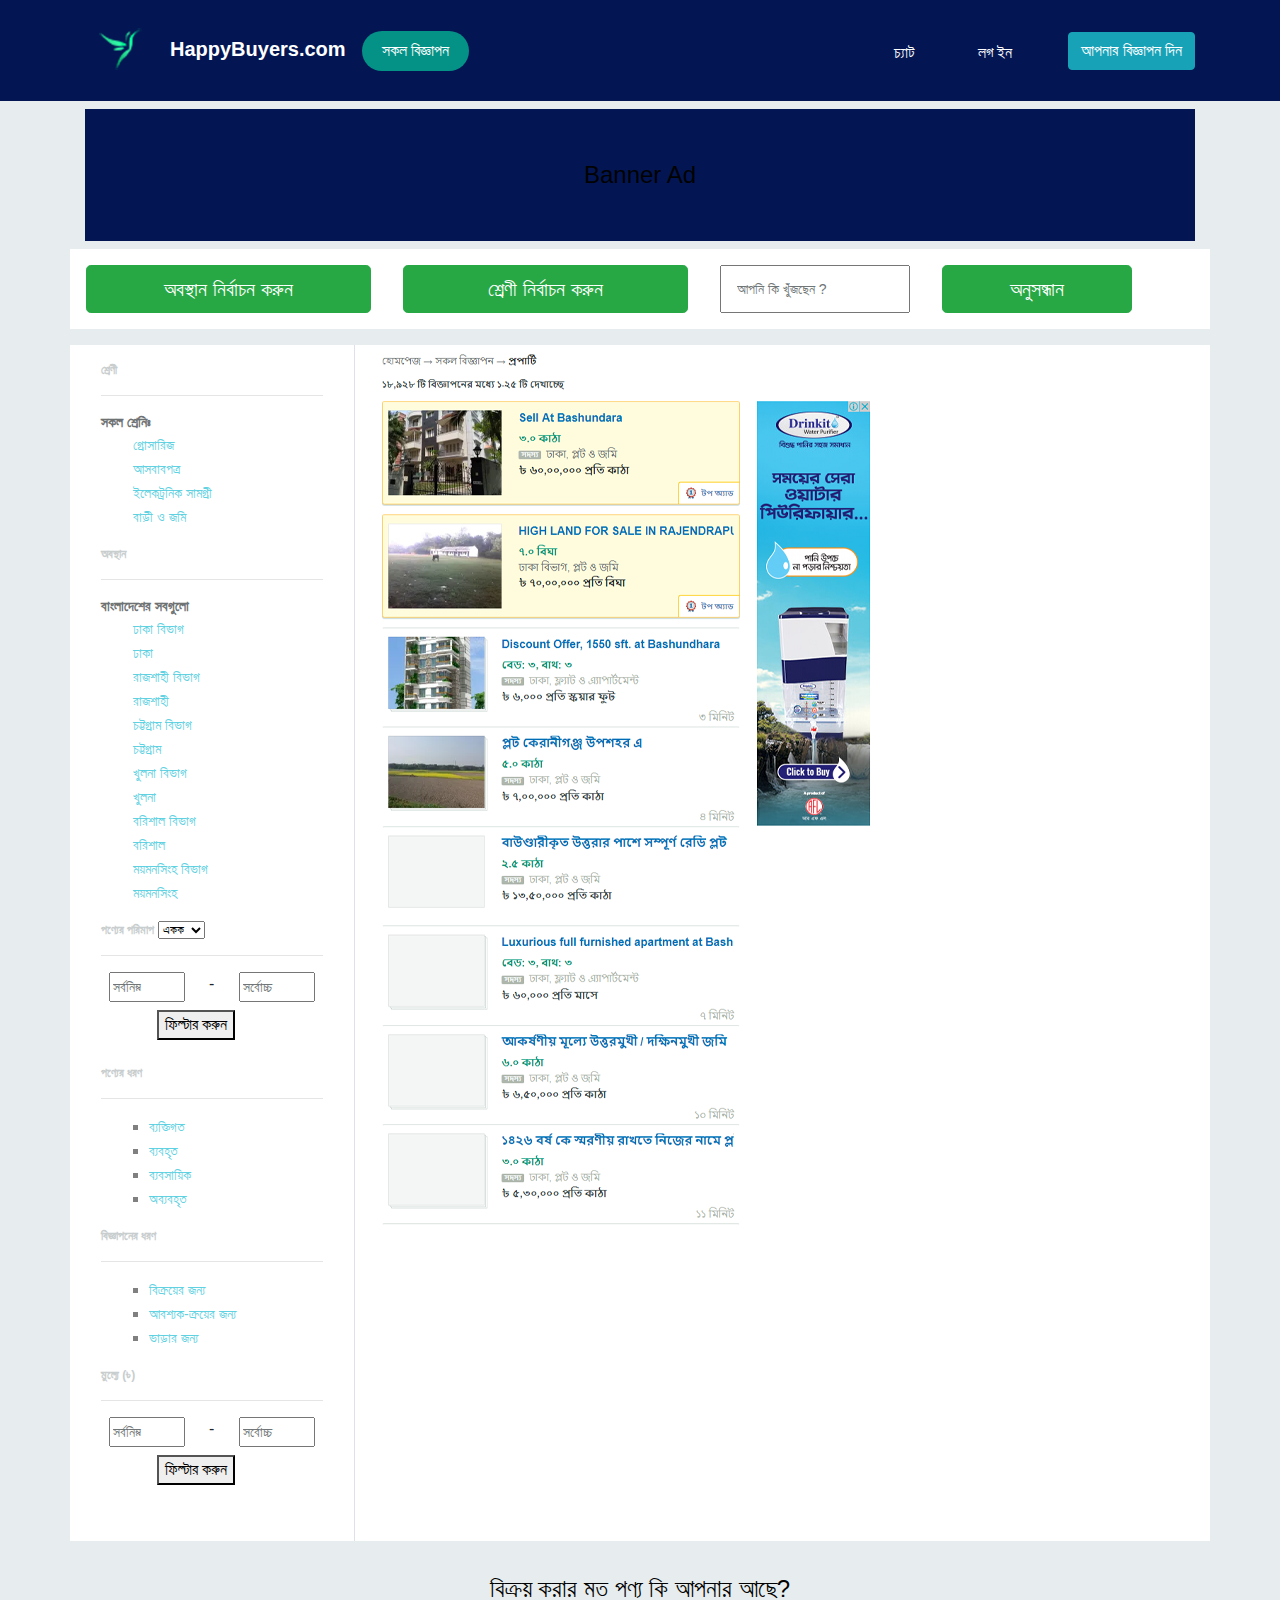
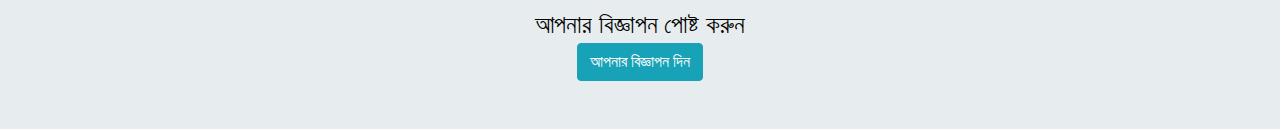
<file: search.html>
<!doctype html>
<html lang="en">
  <head>
    <!-- Required meta tags -->
    <meta charset="utf-8">
    <meta name="viewport" content="width=device-width, initial-scale=1, shrink-to-fit=no">

    <!-- Bootstrap CSS -->
    <link rel="stylesheet" href="https://stackpath.bootstrapcdn.com/bootstrap/4.3.1/css/bootstrap.min.css" integrity="sha384-ggOyR0iXCbMQv3Xipma34MD+dH/1fQ784/j6cY/iJTQUOhcWr7x9JvoRxT2MZw1T" crossorigin="anonymous">
    <link rel="stylesheet" href="https://use.fontawesome.com/releases/v5.6.1/css/all.css" integrity="sha384-gfdkjb5BdAXd+lj+gudLWI+BXq4IuLW5IT+brZEZsLFm++aCMlF1V92rMkPaX4PP" crossorigin="anonymous">
    <link rel="stylesheet" href="css/icofont/icofont/icofont.min.css">
    <link rel="stylesheet" href="css/style.css">

    <title>search page</title>
  </head>
  <body class="bgAd">

<!------------Navbar--------------->
 <nav class="navbar navbar-expand-lg navbar-light">
 <div class="container">
  <a class="navbar-brand" href="index.html"><img src="img/logo.png"><span class="logoText">HappyBuyers.com</span></a>
  <button class="navbar-toggler" type="button" data-toggle="collapse" data-target="#navbarSupportedContent" aria-controls="navbarSupportedContent" aria-expanded="false" aria-label="Toggle navigation">
    <span class="navbar-toggler-icon"></span>
  </button>

  <div class="collapse navbar-collapse" id="navbarSupportedContent">
    <ul class="navbar-nav mr-auto">
      <div class="dropdown">
		  <button onclick="myFunction()" class="dropbtn"> সকল বিজ্ঞাপন </button>
		  <div id="myDropdown" class="dropdown-content">
			<input type="text" placeholder="Search.." id="myInput" onkeyup="filterFunction()">
			<a href="#about">About</a>
			<a href="#base">Base</a>
			<a href="#blog">Blog</a>
			<a href="#contact">Contact</a>
			<a href="#custom">Custom</a>
			<a href="#support">Support</a>
			<a href="#tools">Tools</a>
		  </div>
	</div>


    </ul>
    <ul class="navbar-nav ml-auto">
    	<li class="nav-item mr-5">
        	<a class="nav-link" href="#"><i class="fas fa-comment-alt text-white navIcon"></i><span class="text-white"> চ্যাট </span></a>
      	</li>
      	<li class="nav-item mr-5">
        	<a class="nav-link" href="login.html"><i class="fas fa-arrow-right text-white navIcon"></i><span class="text-white"> লগ ইন </span></a>
      	</li>
    </ul>
    <form class="form-inline my-2 my-lg-0">
      <a href="post_ad.html" class="btn my-2 my-sm-0 btn-info"  role="button"> আপনার বিজ্ঞাপন
           দিন  </a>    </form>
  </div>
  </div>
</nav>
<!------/Navbar---->


 <section class="container my-2">
 		<div class="bannerHeader">
				<div class="py-5">
					<p class="lead">Banner Ad</p>
				</div>
 			</div>
	</div>
 </section>
<section class="container bg-white">
   <div class="row">
     <a href="#" class="btn btn-lg btn-success col-sm-3 m-3"><i class="fas fa-map-marker-alt text-white"></i> অবস্থান নির্বাচন করুন</a>
     <a href="#" class="btn btn-lg btn-success col-sm-3  m-3"> <i class="fas fa-tags text-white"></i> শ্রেণী নির্বাচন করুন</a>
     <input type="text"   class="col-sm-2  m-3" placeholder="আপনি কি খুঁজছেন ?">
     <a href="#" class="btn btn-lg col-sm-2 btn-success  m-3"><i class="fas fa-search text-white"></i>অনুসন্ধান</a>

   </div>
 </section>
 <section class="container mt-3">
   <div class="row">
      <div class="col-sm-3 border-right bg-white pb-5">
        <!-- 1st part -->
        <div class="px-3 mt-3">
          <p class="font-10">শ্রেণী <i class="fas fa-angle-up float-right mt-1"></i></p>
          <hr/>
        </div>
        <div class="px-3">
          <p class="font-11">সকল শ্রেনিঃ</p>
        </div>
        <div class="px-5">
          <p><a href="#" class="font-12">গ্রোসারিজ</a></p>
          <p><a href="#" class="font-12">আসবাবপত্র</a></p>
          <p><a href="#" class="font-12">ইলেকট্রনিক সামগ্রী</a></p>
          <p><a href="#" class="font-12">বাড়ী ও জমি</a></p>
        </div>
        <!-- 1st part Done -->
        <!-- 2st part -->
        <div class="px-3 mt-3">
          <p class="font-10">অবস্থান <i class="fas fa-angle-up float-right mt-1"></i></p>
          <hr/>
        </div>
        <div class="px-3">
          <p class="font-11">বাংলাদেশের সবগুলো</p>
        </div>
        <div class="px-5">
          <p><a href="#" class="font-12">ঢাকা বিভাগ</a></p>
          <p><a href="#" class="font-12">ঢাকা</a></p>
          <p><a href="#" class="font-12">রাজশাহী বিভাগ</a></p>
          <p><a href="#" class="font-12">রাজশাহী</a></p>
          <p><a href="#" class="font-12">চট্টগ্রাম বিভাগ</a></p>
          <p><a href="#" class="font-12">চট্টগ্রাম</a></p>
          <p><a href="#" class="font-12">খুলনা বিভাগ</a></p>
          <p><a href="#" class="font-12">খুলনা</a></p>
          <p><a href="#" class="font-12">বরিশাল বিভাগ</a></p>
          <p><a href="#" class="font-12">বরিশাল</a></p>
          <p><a href="#" class="font-12">ময়মনসিংহ বিভাগ</a></p>
          <p><a href="#" class="font-12">ময়মনসিংহ</a></p>
        </div>
        <!-- 2st part Done -->
        <!-- 3rd part here -->
        <div class="px-3 mt-3">
          <p class="font-10">পণ্যের পরিমাপ
            <select name="calculationType">
  	           <option value="" disabled selected>একক</option>
               <option value="volvo">কেজি</option>
               <option value="saab">গ্রাম</option>
               <option value="fiat">লিটার</option>
               <option value="audi">কাঠা</option>
               <option value="audi2">বিঘা</option>
               <option value="audi3">শতাংশ</option>
               <option value="audi4">একর</option>
               <option value="audi5">সংখ্যাা</option>
  </select>
             <i class="fas fa-angle-up float-right mt-1"></i>

           </p>
          <hr/>
        </div>
        <div class="px-4">
          <input type="text" maxlength="8" size="5" class="float-left" placeholder="সর্বনিম্ন">
          <span class="mx-4">-</span>
          <input type="text" maxlength="8" size="5" class="float-right" placeholder="সর্বোচ্চ">
          <button type="button" class="mx-5 my-2">ফিল্টার করুন </button>
        </div>
        <!-- 3rd part done -->

        <!-- 4th part -->
        <div class="px-3 mt-3">
          <p class="font-10">পণ্যের ধরণ <i class="fas fa-angle-up float-right mt-1"></i></p>
          <hr/>
        </div>
        <div class="px-4">
          <ul class="b">
          <li><a href="#" class="font-12">ব্যক্তিগত</a></li>
          <li><a href="#" class="font-12">ব্যবহৃত</a></li>
          <li><a href="#" class="font-12">ব্যবসায়িক</a></li>
          <li><a href="#" class="font-12">অব্যবহৃত</a></li>
        </ul>
        </div>
        <!-- 4th part Done -->
        <!-- 5th part -->
        <div class="px-3 mt-3">
          <p class="font-10">বিজ্ঞাপনের ধরণ <i class="fas fa-angle-up float-right mt-1"></i></p>
          <hr/>
        </div>
        <div class="px-4">
          <ul class="b">
          <li><a href="#" class="font-12">বিক্রয়ের জন্য</a></li>
          <li><a href="#" class="font-12">আবশ্যক-ক্রয়ের জন্য</a></li>
          <li><a href="#" class="font-12">ভাড়ার জন্য</a></li>
        </ul>
        </div>
        <!-- 5th part Done -->
        <!-- 6rd part here -->
        <div class="px-3 mt-3">
          <p class="font-10">মুল্যে (৳)<i class="fas fa-angle-up float-right mt-1"></i>
</p>
          <hr/>
        </div>
        <div class="px-4">
          <input type="text" maxlength="8" size="5" class="float-left" placeholder="সর্বনিম্ন">
          <span class="mx-4">-</span>
          <input type="text" maxlength="8" size="5" class="float-right" placeholder="সর্বোচ্চ">
          <button type="button" class="mx-5 my-2">ফিল্টার করুন </button>
        </div>
        <!-- 6rd part done -->
      </div>
      <div class="col-sm-9 bg-white">
        <img src="img/adSample.png"/>
      </div>
   </div>
 </section>
 <section class="container">


 			<div class="text-center cmy-5">
 				<p class="lead">বিক্রয় করার মত পণ্য কি আপনার আছে?<br>
আপনার বিজ্ঞাপন পোষ্ট করুন</p>
<a href="post_ad_catagory_selection.html" class="btn my-2 my-sm-0 btn-info"  role="button"> আপনার বিজ্ঞাপন
     দিন  </a>
 			</div>
 		</div>
 	</div>
  <br><br>
 </section>

 <script>
/* When the user clicks on the button,
toggle between hiding and showing the dropdown content */
function myFunction() {
  document.getElementById("myDropdown").classList.toggle("show");
}

	function filterFunction() {
	  var input, filter, ul, li, a, i;
	  input = document.getElementById("myInput");
	  filter = input.value.toUpperCase();
	  div = document.getElementById("myDropdown");
	  a = div.getElementsByTagName("a");
	  for (i = 0; i < a.length; i++) {
		txtValue = a[i].textContent || a[i].innerText;
		if (txtValue.toUpperCase().indexOf(filter) > -1) {
		  a[i].style.display = "";
		} else {
		  a[i].style.display = "none";
		}
	  }
	}
	</script>

    <!-- Optional JavaScript -->
    <!-- jQuery first, then Popper.js, then Bootstrap JS -->
    <script src="https://code.jquery.com/jquery-3.3.1.slim.min.js" integrity="sha384-q8i/X+965DzO0rT7abK41JStQIAqVgRVzpbzo5smXKp4YfRvH+8abtTE1Pi6jizo" crossorigin="anonymous"></script>
    <script src="https://cdnjs.cloudflare.com/ajax/libs/popper.js/1.14.7/umd/popper.min.js" integrity="sha384-UO2eT0CpHqdSJQ6hJty5KVphtPhzWj9WO1clHTMGa3JDZwrnQq4sF86dIHNDz0W1" crossorigin="anonymous"></script>
    <script src="https://stackpath.bootstrapcdn.com/bootstrap/4.3.1/js/bootstrap.min.js" integrity="sha384-JjSmVgyd0p3pXB1rRibZUAYoIIy6OrQ6VrjIEaFf/nJGzIxFDsf4x0xIM+B07jRM" crossorigin="anonymous"></script>
  </body>
</html>
</file>
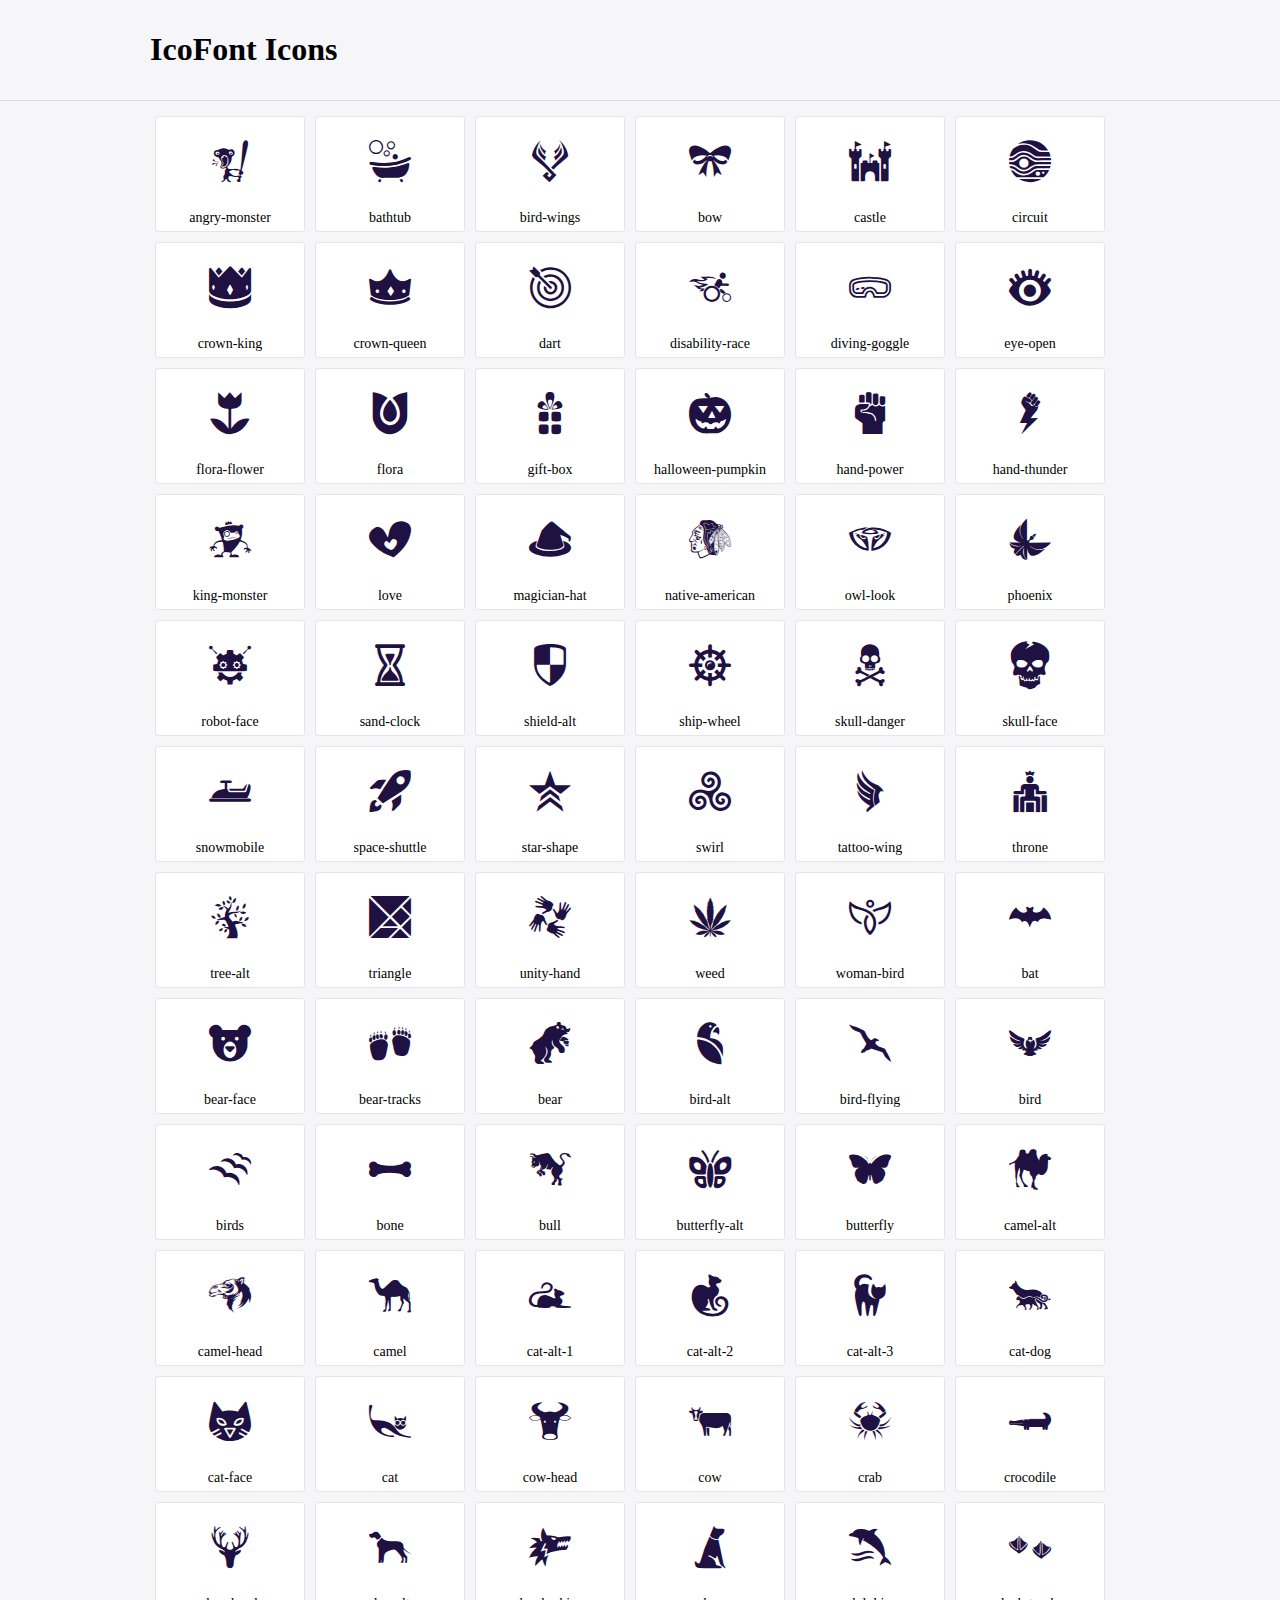
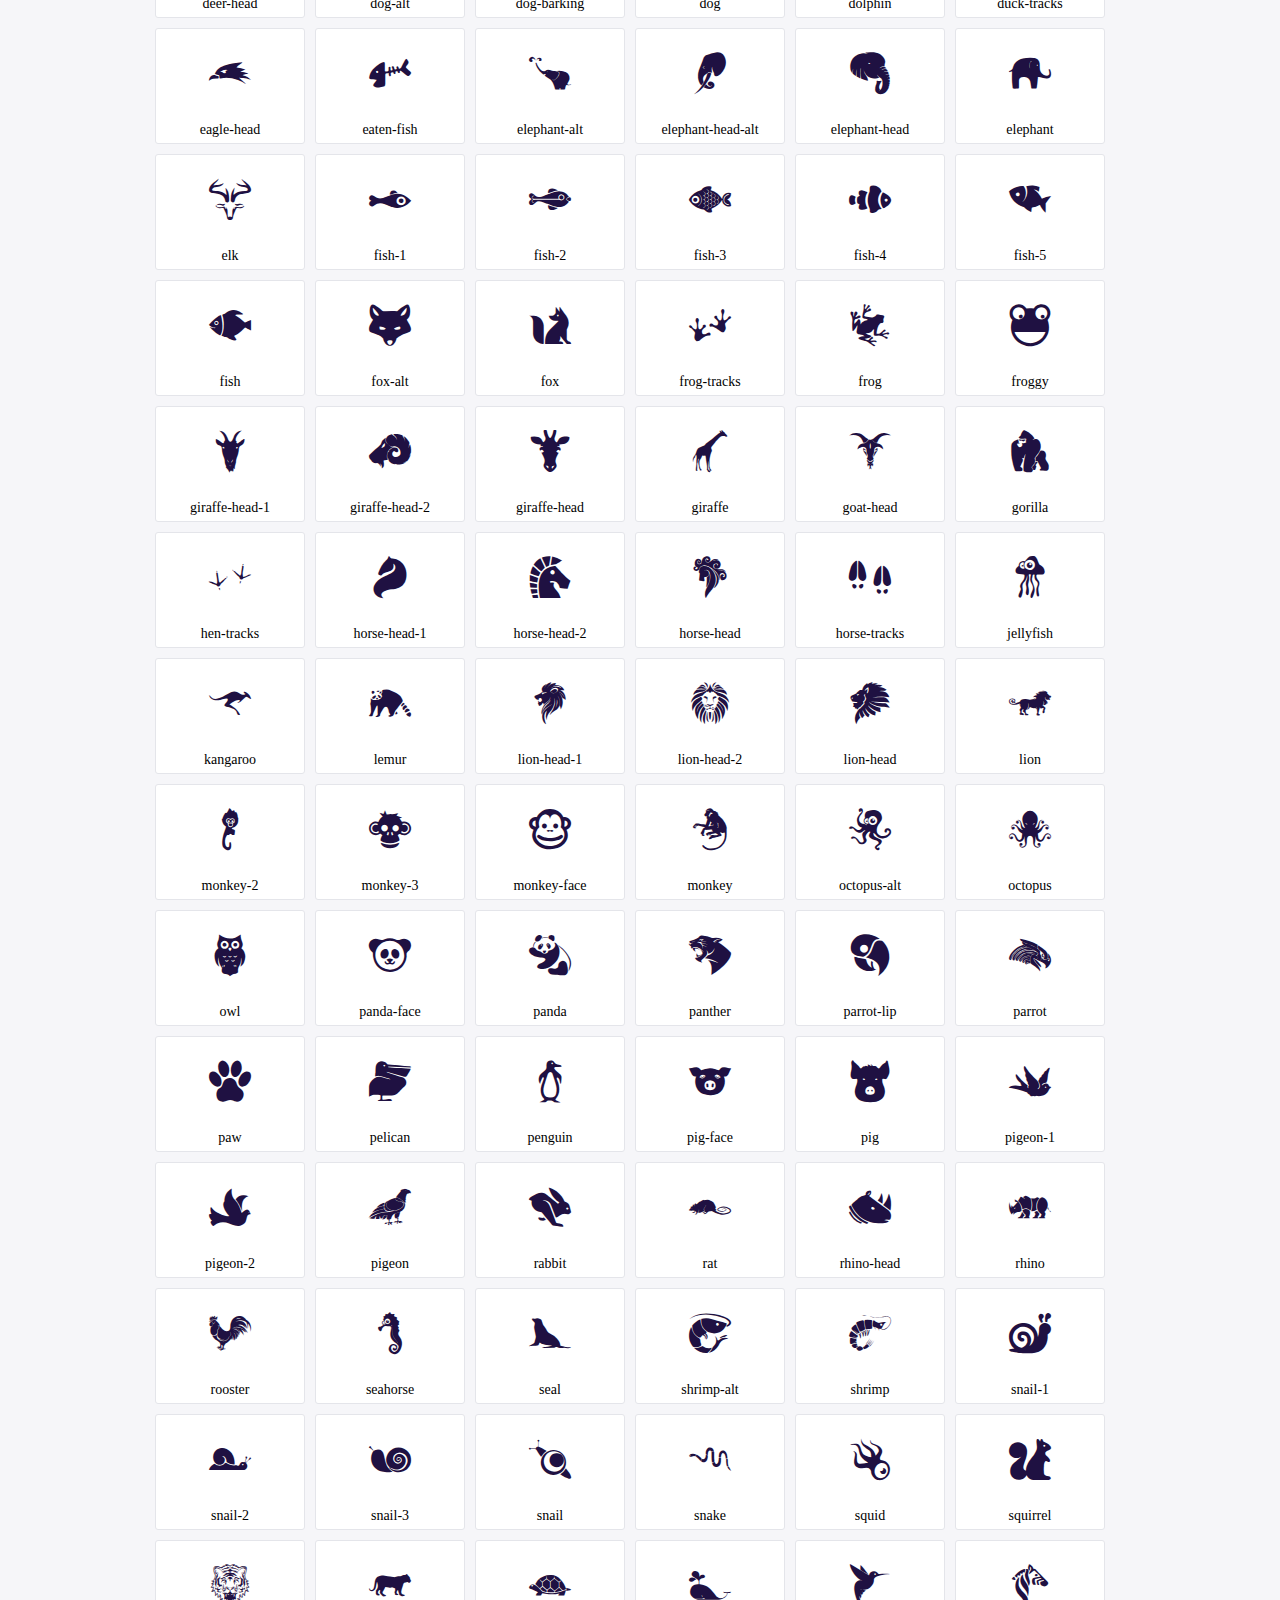
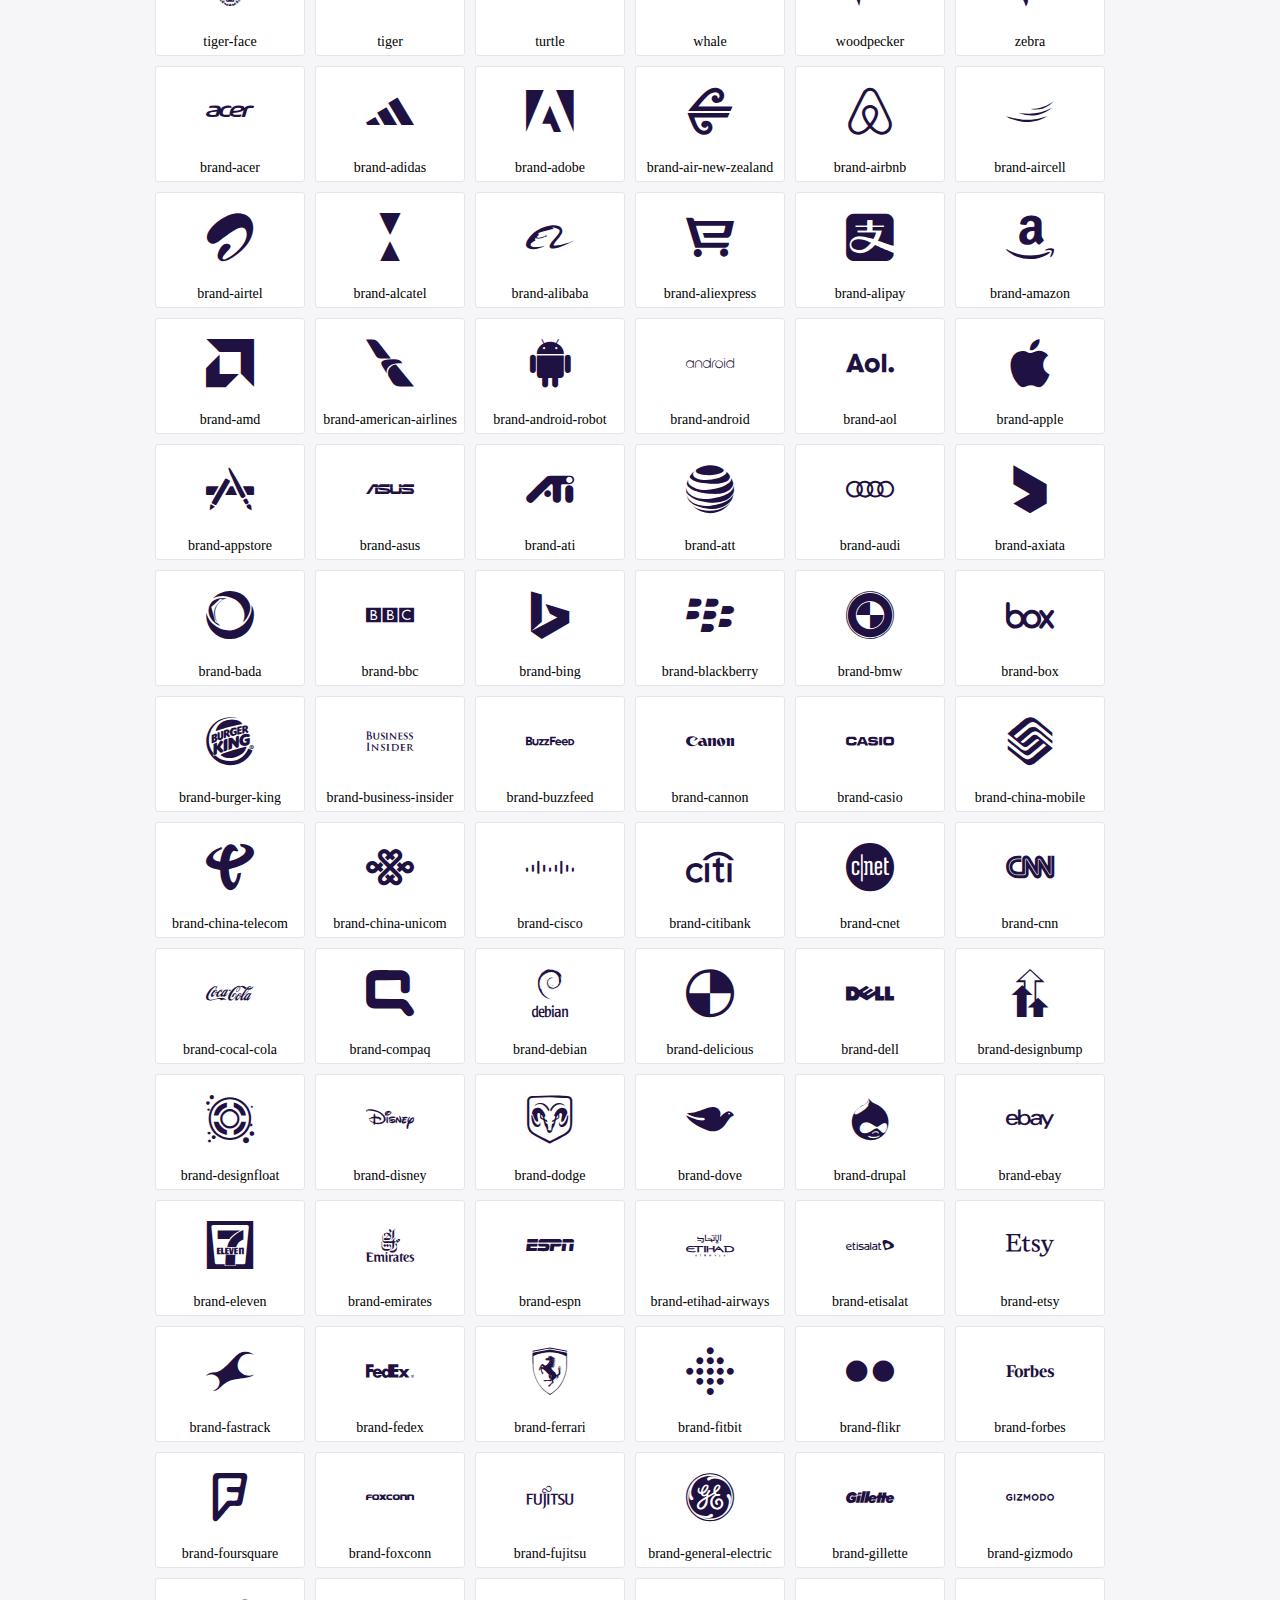
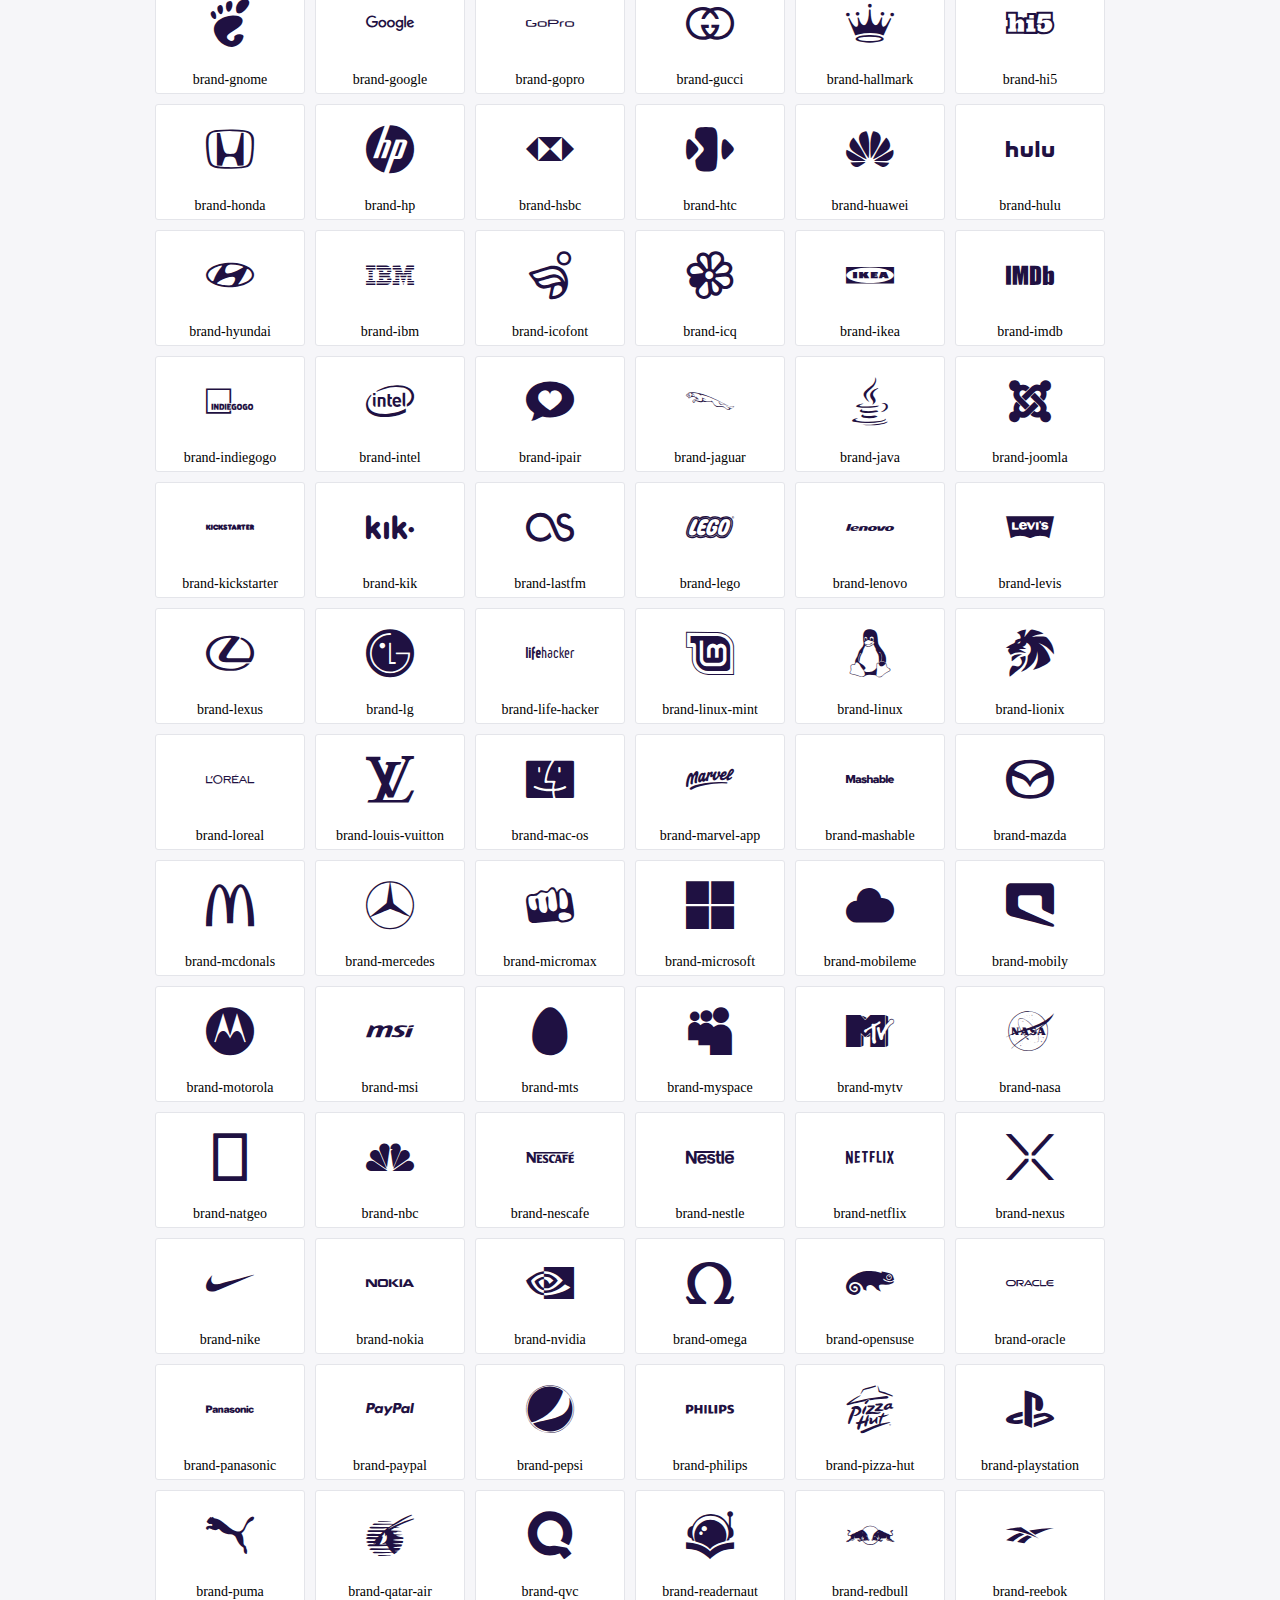
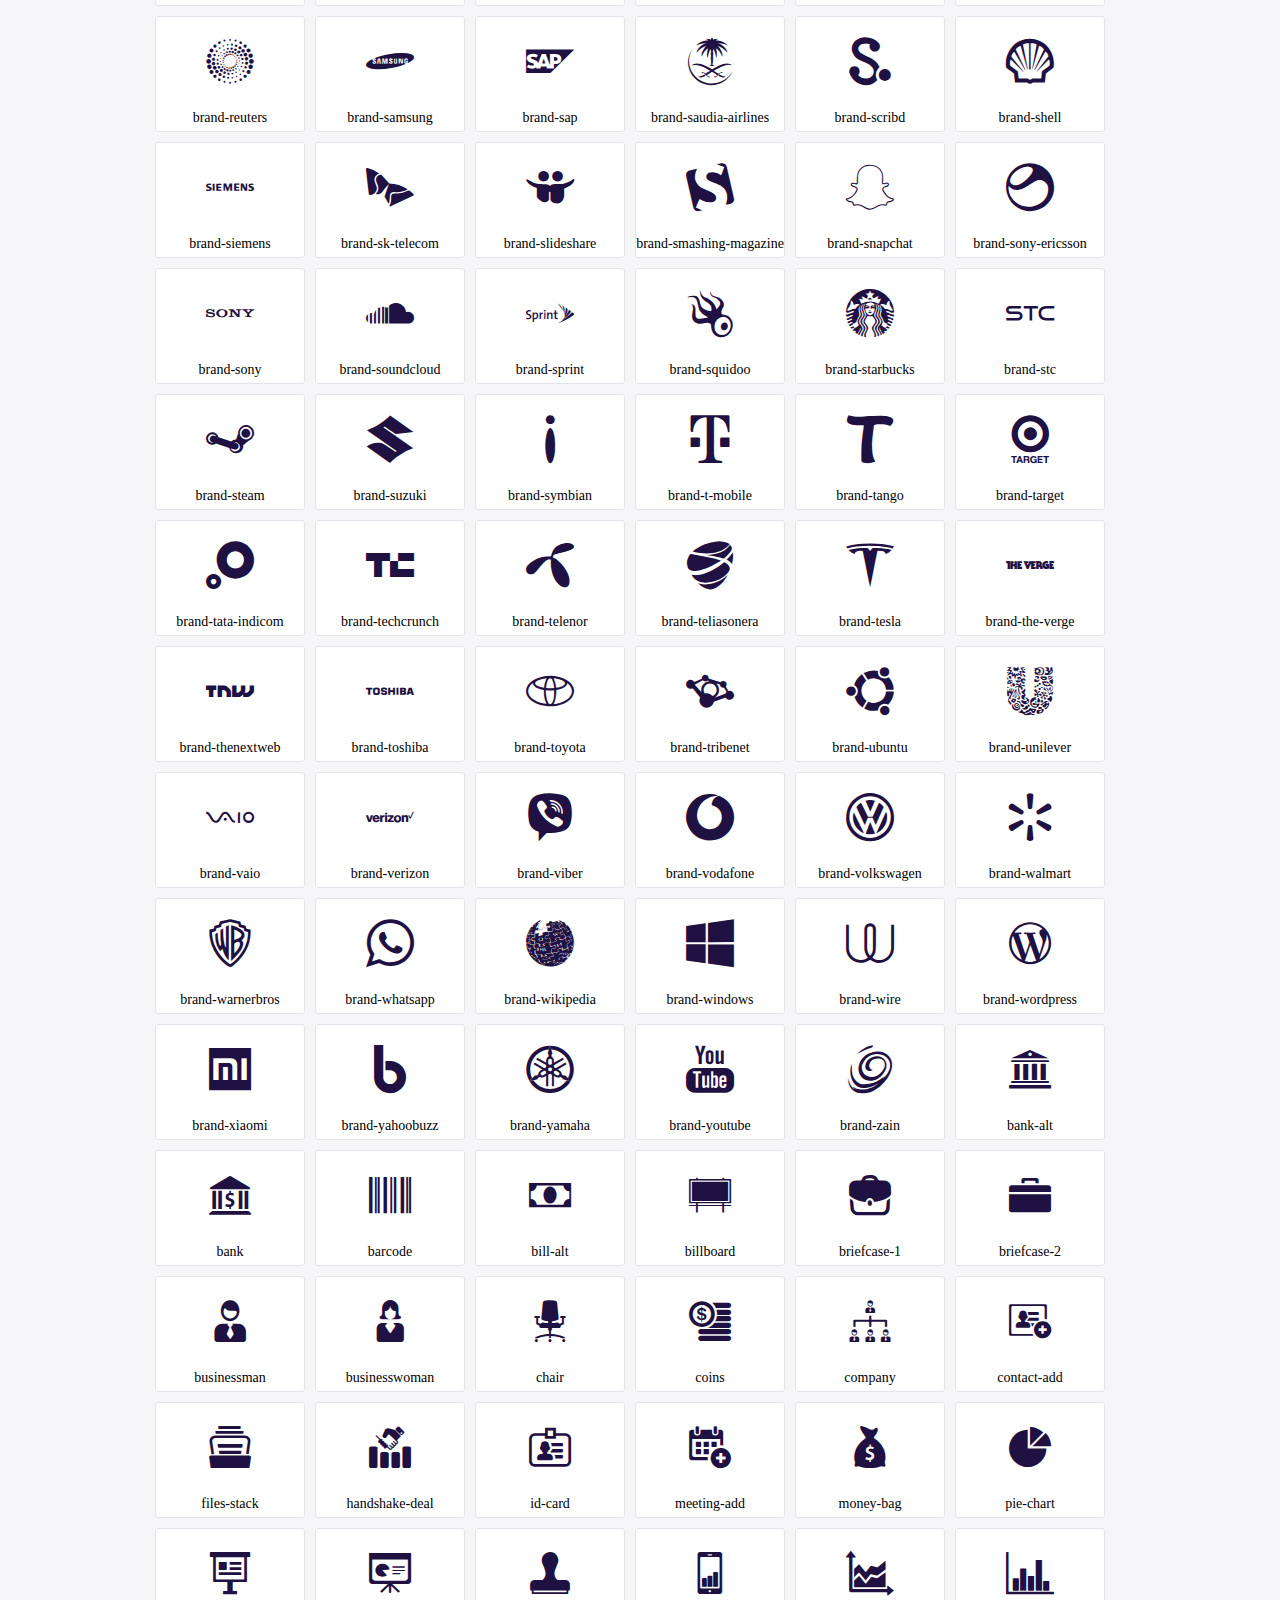
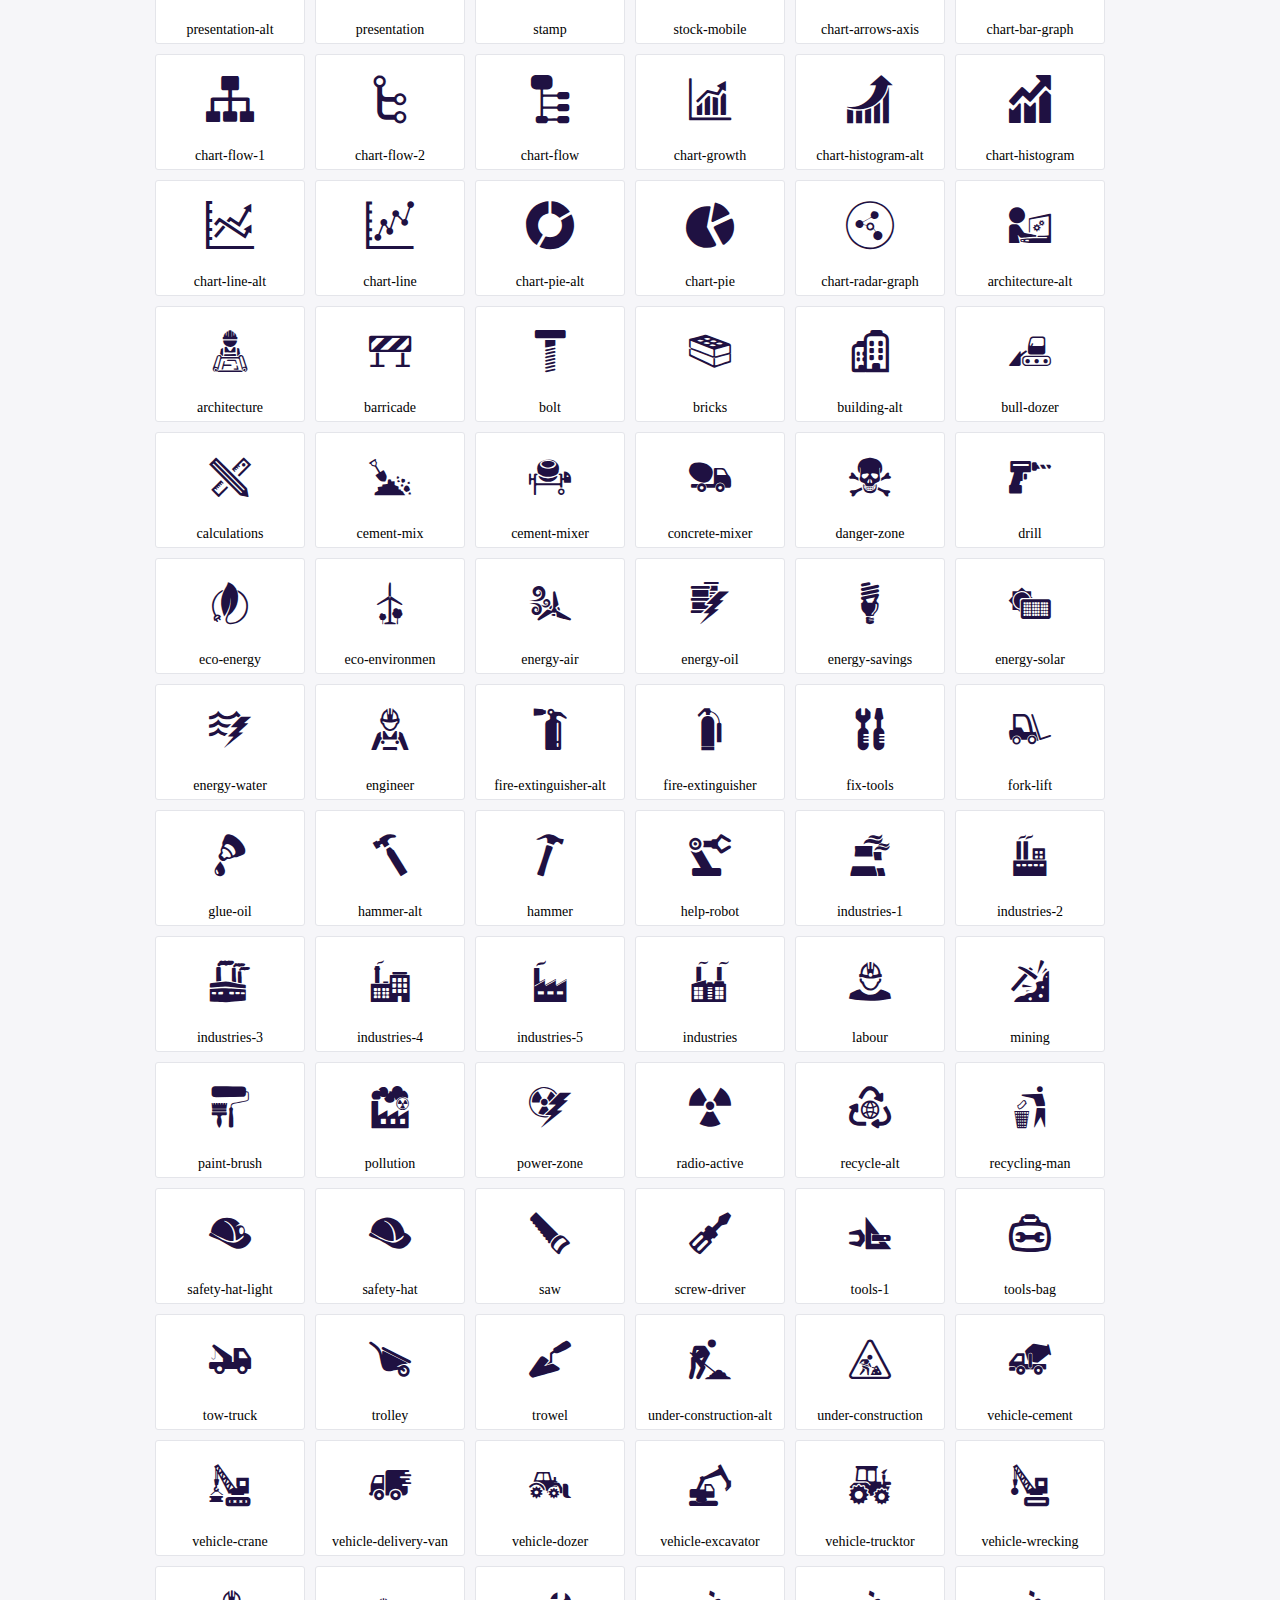
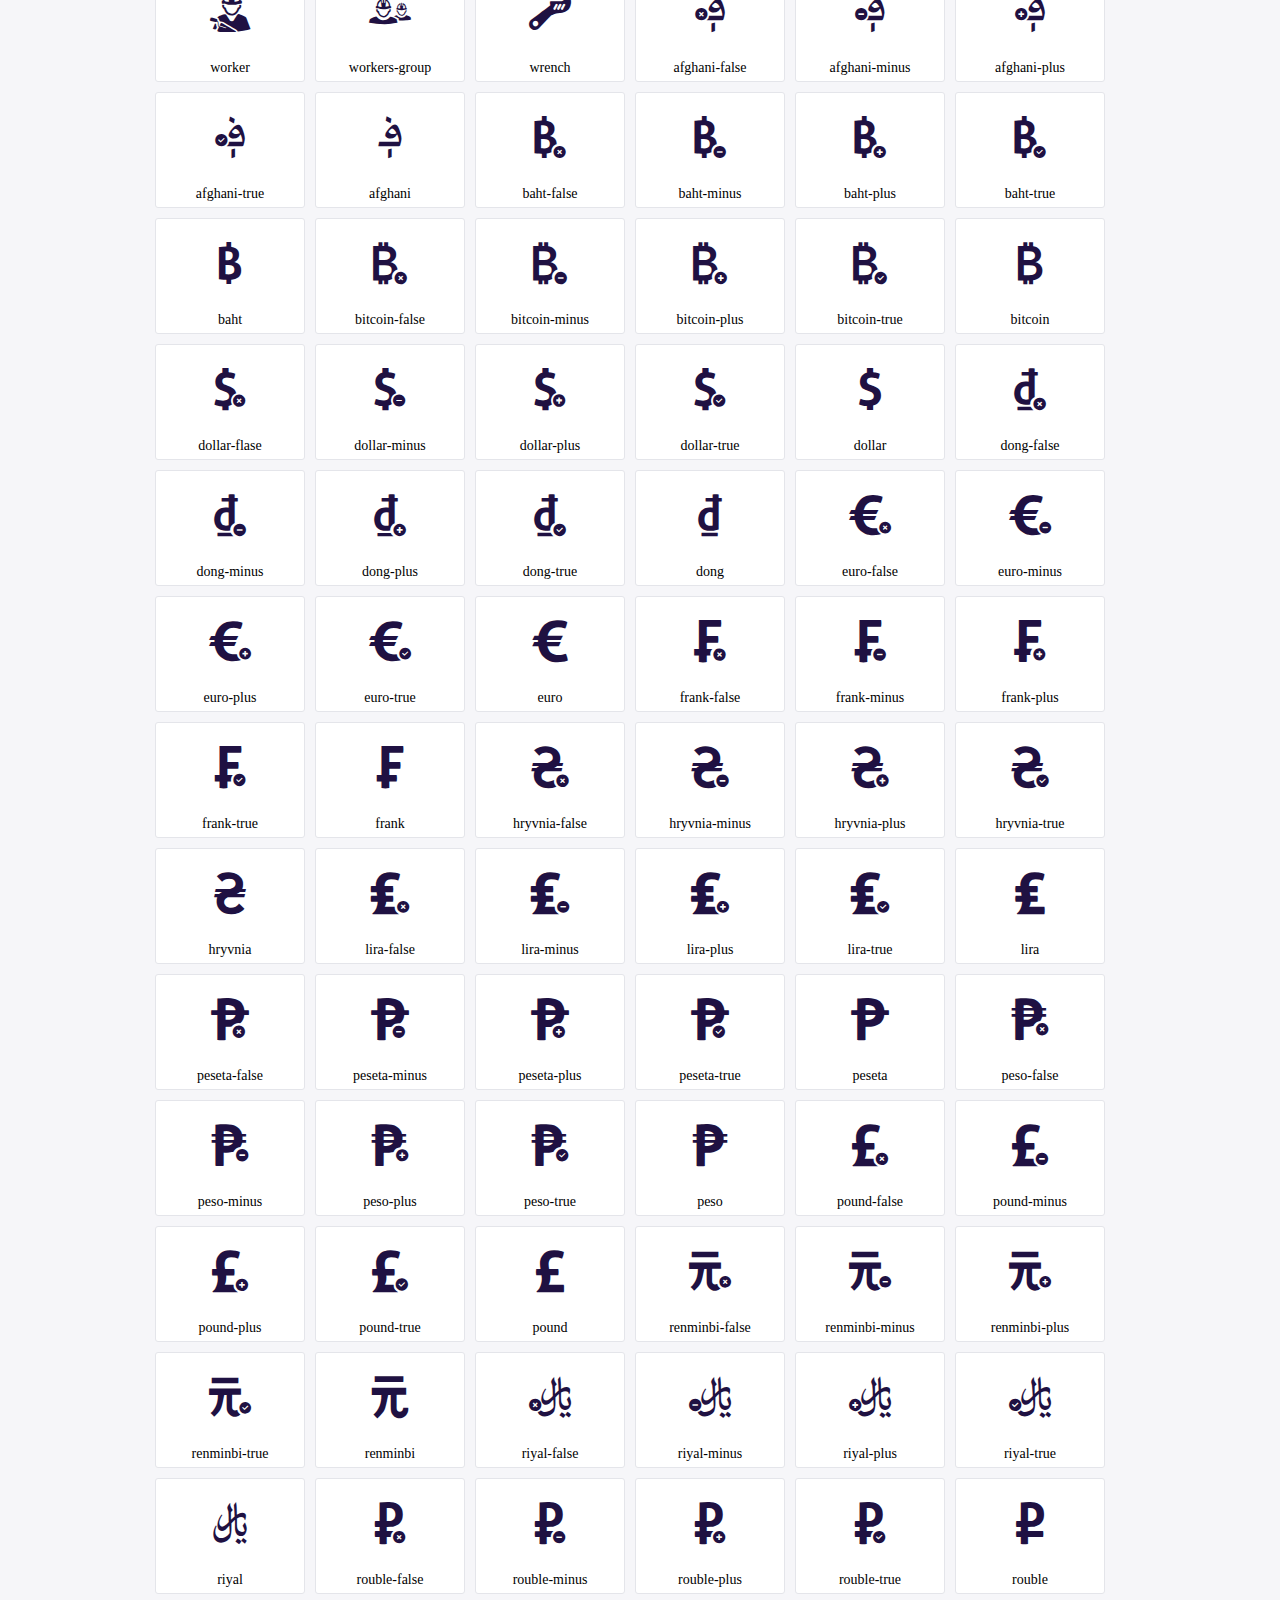
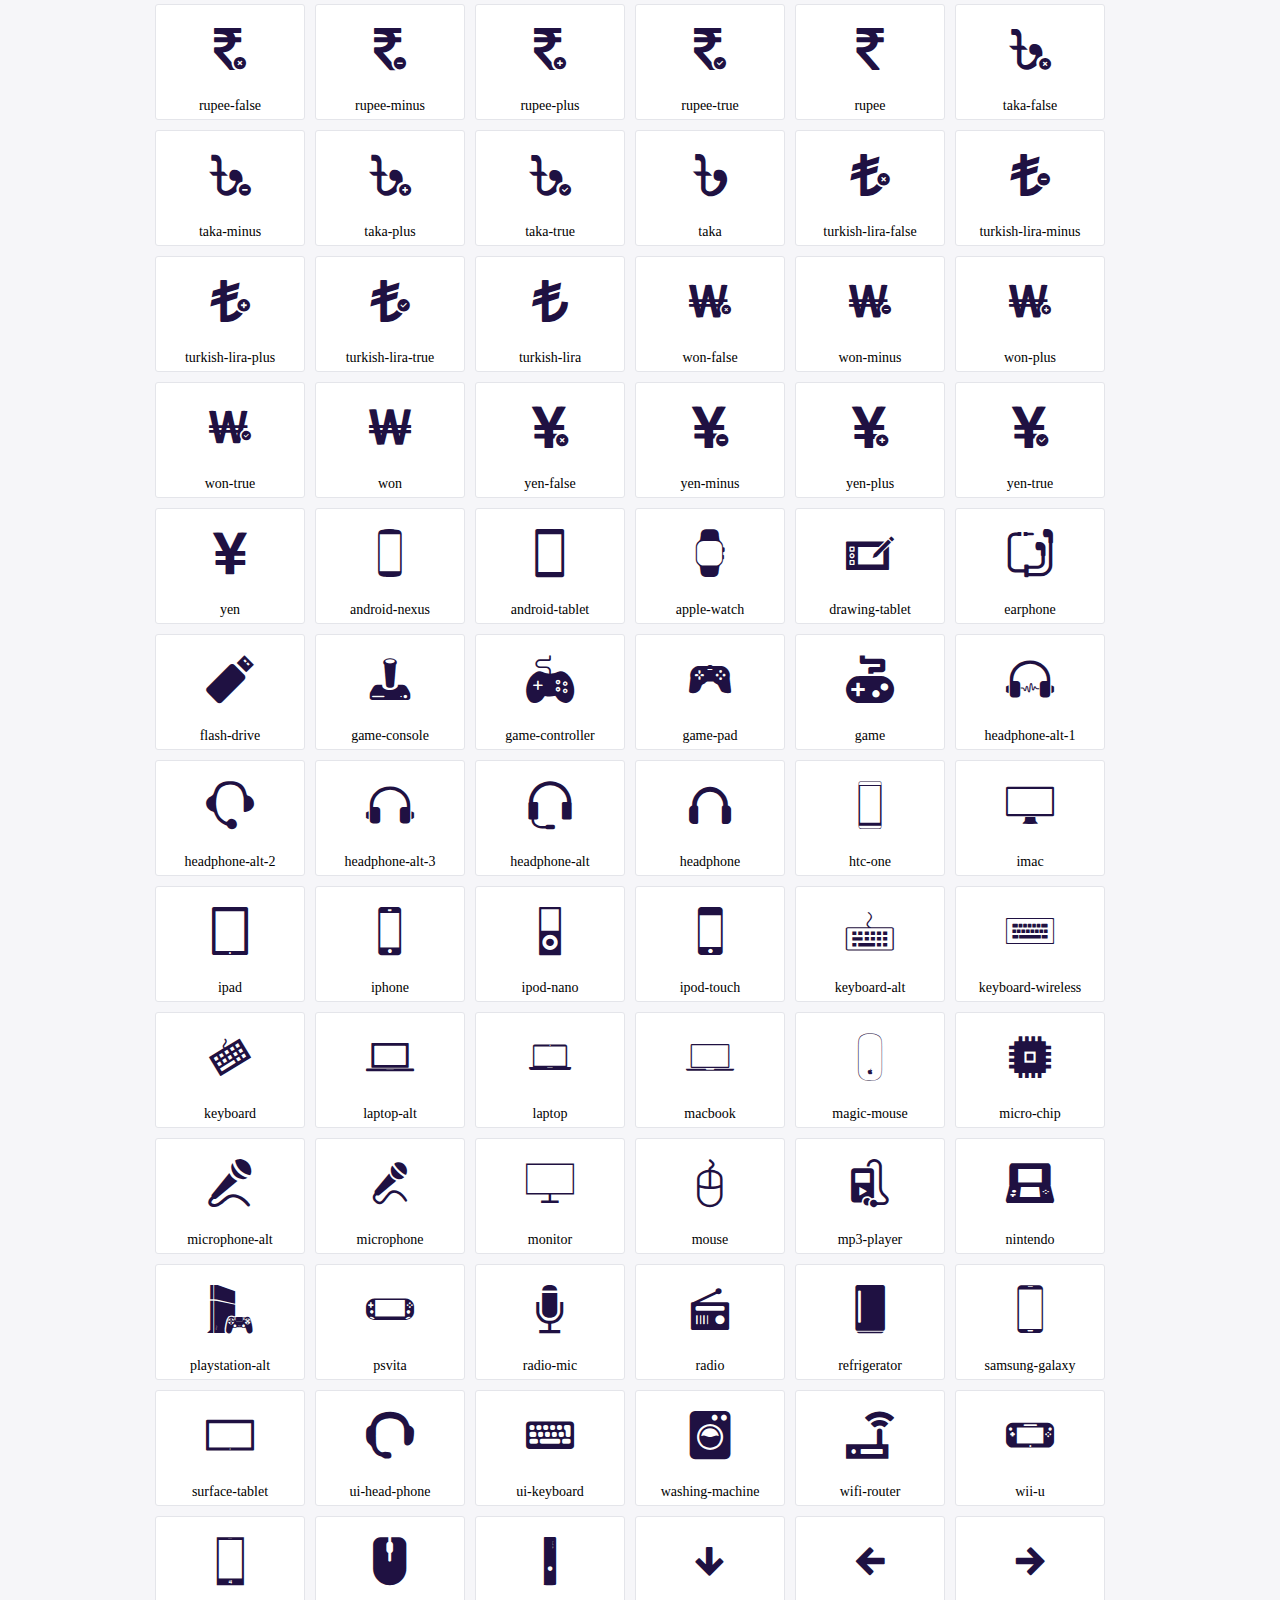
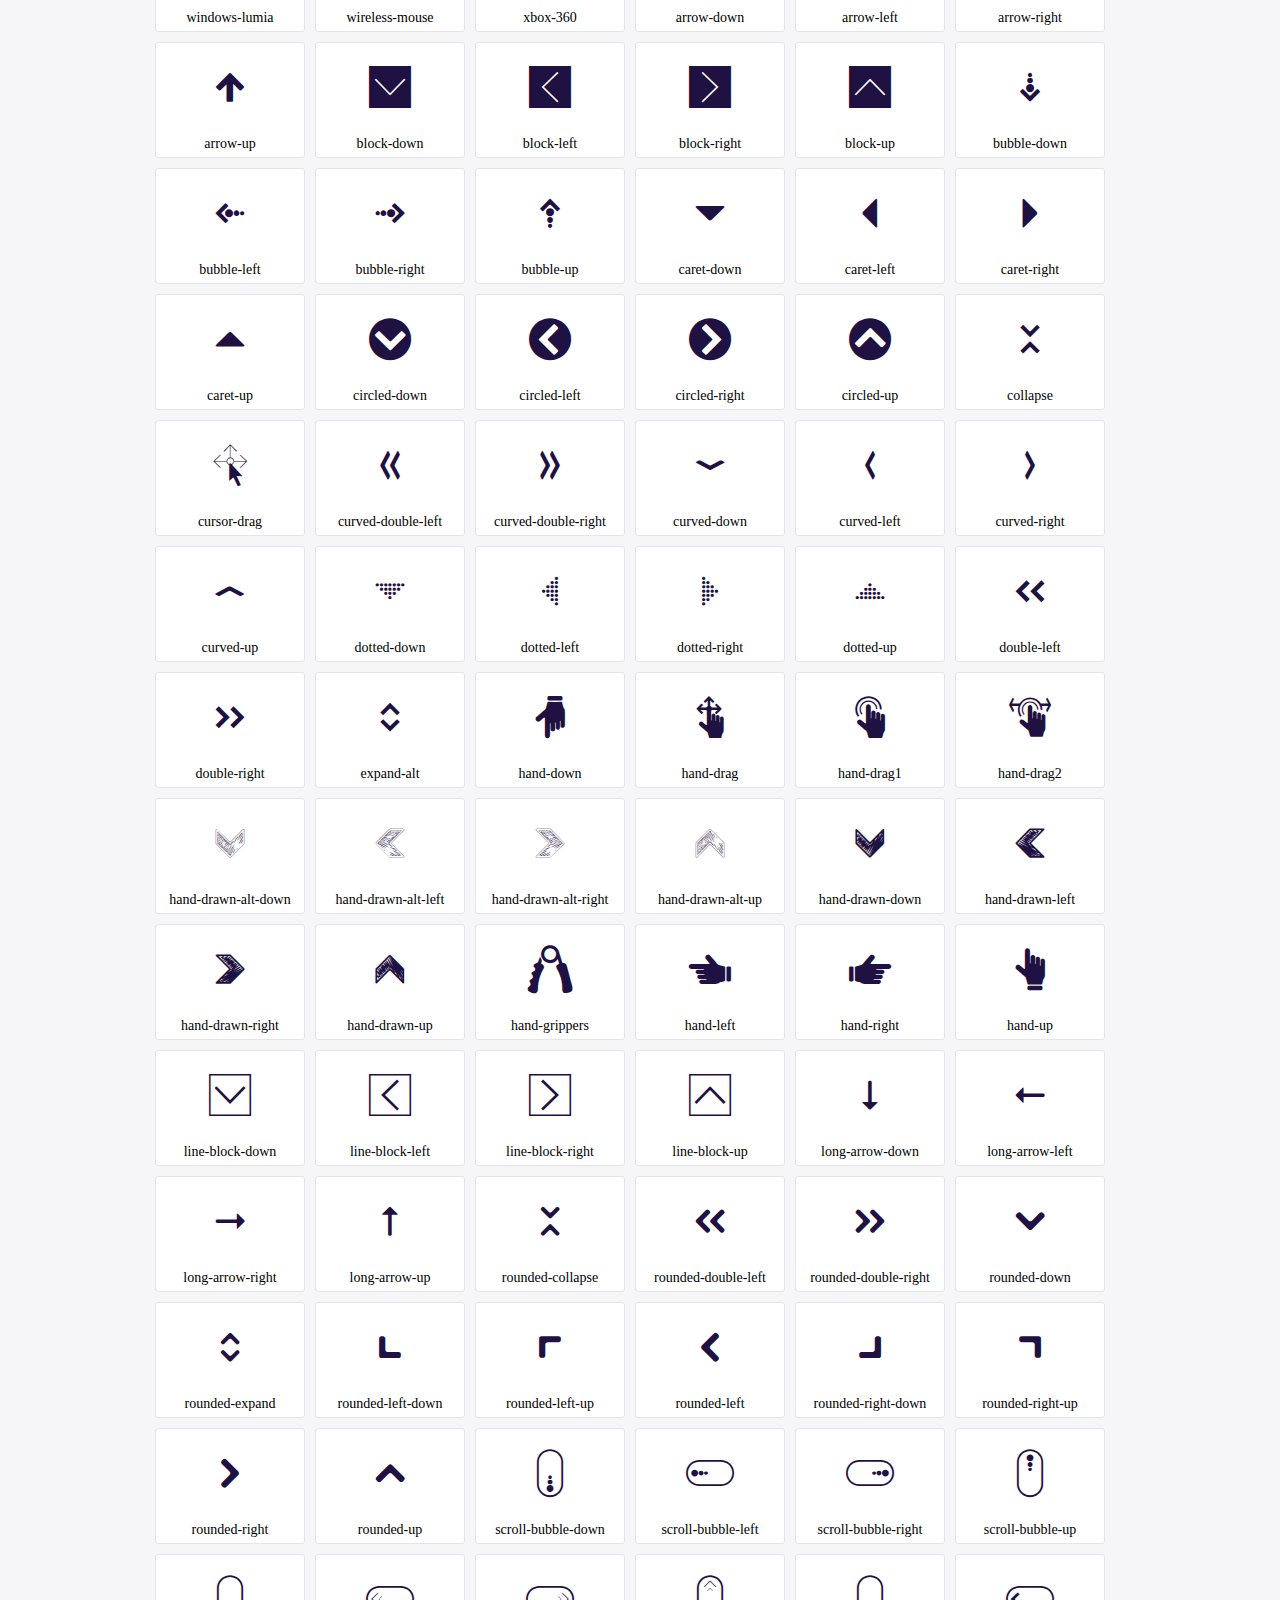
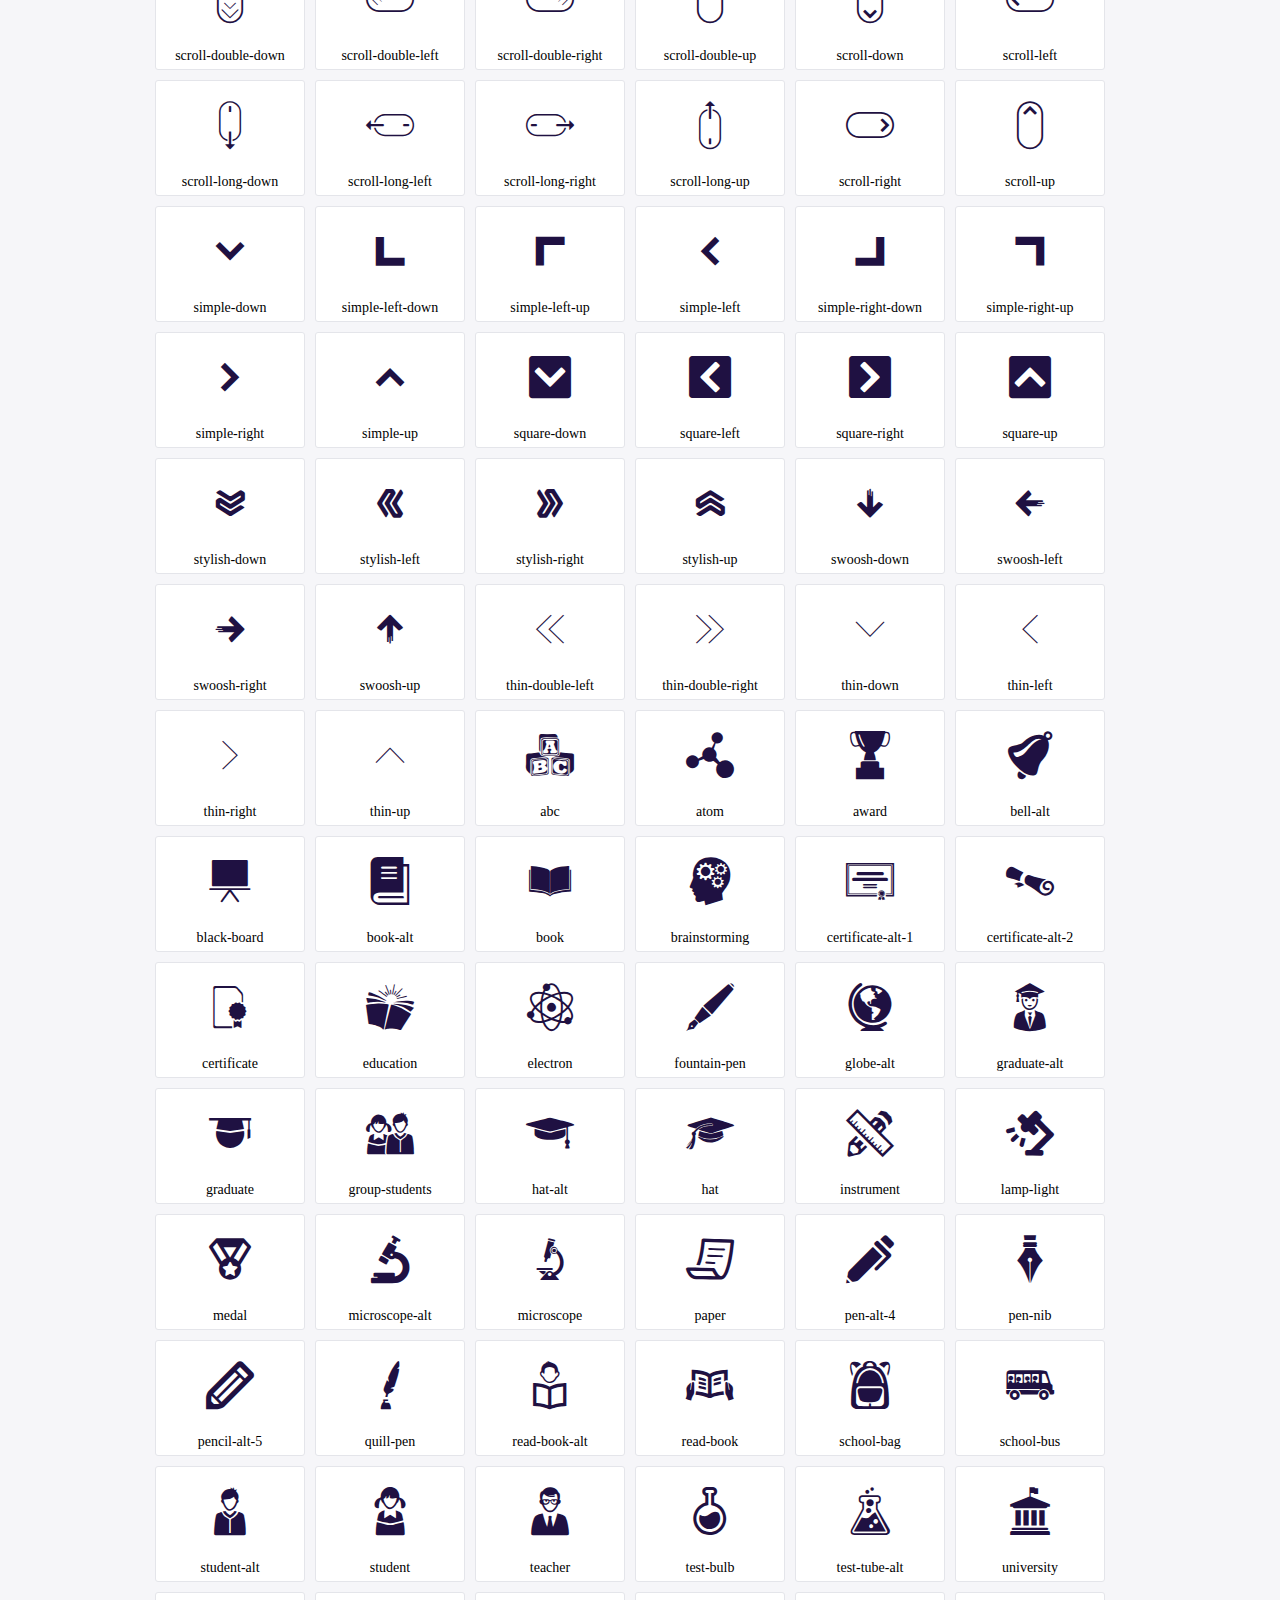
<file: css/icofont/icofont/demo.html>
<!DOCTYPE html>
	<html>
	<head>
		<meta charset="utf-8">
		<title>Examples | IcoFont</title>
		<link rel="stylesheet" type="text/css" href="./icofont.min.css">
		<style type="text/css">
			body {
				margin: 0;
				padding: 0;
				background: #F6F6F9;
			}
			.header {
				border-bottom: 1px solid #DCDCE1;
				padding: 10px 0;
				margin-bottom: 10px;
			}
			.container {
				width: 980px;
				margin: 0 auto;
			}
			.ico-title {
				font-size: 2em;
			}
			.iconlist {
				margin: 0;
				padding: 0;
				list-style: none;
				text-align: center;
				width: 100%;
				display: flex;
				flex-wrap: wrap;
				flex-direction: row;
			}
			.iconlist li {
				position: relative;
				margin: 5px;
				width: 150px;
				cursor: pointer;
			}
			.iconlist li .icon-holder {
				position: relative;
				text-align: center;
				border-radius: 3px;
				overflow: hidden;
				padding-bottom: 5px;
				background: #ffffff;
				border: 1px solid #E4E5EA;
				transition: all 0.2s linear 0s;
			}
			.iconlist li .icon-holder:hover {
				background: #00C3DA;
				color: #ffffff;
			}
			.iconlist li .icon-holder:hover .icon i {
				color: #ffffff;
			}
			.iconlist li .icon-holder .icon {
				padding: 20px;
				text-align: center;
			}
			.iconlist li .icon-holder .icon i {
				font-size: 3em;
				color: #1F1142;
			}
			.iconlist li .icon-holder span {
				font-size: 14px;
				display: block;
				margin-top: 5px;
				border-radius: 3px;
			}
		</style>
	</head>
	<body>
	<div class="header">
		<div class="container">
			<h1 class="ico-title"> IcoFont Icons </h1>
		</div>
	</div>
	<div class="container">
		<ul class="iconlist">
		
		<li>
			<div class="icon-holder">
				<div class="icon"> 
					<i class="icofont-angry-monster"></i>
				</div> 
				<span> angry-monster </span>
			</div>
		</li>
		
		<li>
			<div class="icon-holder">
				<div class="icon"> 
					<i class="icofont-bathtub"></i>
				</div> 
				<span> bathtub </span>
			</div>
		</li>
		
		<li>
			<div class="icon-holder">
				<div class="icon"> 
					<i class="icofont-bird-wings"></i>
				</div> 
				<span> bird-wings </span>
			</div>
		</li>
		
		<li>
			<div class="icon-holder">
				<div class="icon"> 
					<i class="icofont-bow"></i>
				</div> 
				<span> bow </span>
			</div>
		</li>
		
		<li>
			<div class="icon-holder">
				<div class="icon"> 
					<i class="icofont-castle"></i>
				</div> 
				<span> castle </span>
			</div>
		</li>
		
		<li>
			<div class="icon-holder">
				<div class="icon"> 
					<i class="icofont-circuit"></i>
				</div> 
				<span> circuit </span>
			</div>
		</li>
		
		<li>
			<div class="icon-holder">
				<div class="icon"> 
					<i class="icofont-crown-king"></i>
				</div> 
				<span> crown-king </span>
			</div>
		</li>
		
		<li>
			<div class="icon-holder">
				<div class="icon"> 
					<i class="icofont-crown-queen"></i>
				</div> 
				<span> crown-queen </span>
			</div>
		</li>
		
		<li>
			<div class="icon-holder">
				<div class="icon"> 
					<i class="icofont-dart"></i>
				</div> 
				<span> dart </span>
			</div>
		</li>
		
		<li>
			<div class="icon-holder">
				<div class="icon"> 
					<i class="icofont-disability-race"></i>
				</div> 
				<span> disability-race </span>
			</div>
		</li>
		
		<li>
			<div class="icon-holder">
				<div class="icon"> 
					<i class="icofont-diving-goggle"></i>
				</div> 
				<span> diving-goggle </span>
			</div>
		</li>
		
		<li>
			<div class="icon-holder">
				<div class="icon"> 
					<i class="icofont-eye-open"></i>
				</div> 
				<span> eye-open </span>
			</div>
		</li>
		
		<li>
			<div class="icon-holder">
				<div class="icon"> 
					<i class="icofont-flora-flower"></i>
				</div> 
				<span> flora-flower </span>
			</div>
		</li>
		
		<li>
			<div class="icon-holder">
				<div class="icon"> 
					<i class="icofont-flora"></i>
				</div> 
				<span> flora </span>
			</div>
		</li>
		
		<li>
			<div class="icon-holder">
				<div class="icon"> 
					<i class="icofont-gift-box"></i>
				</div> 
				<span> gift-box </span>
			</div>
		</li>
		
		<li>
			<div class="icon-holder">
				<div class="icon"> 
					<i class="icofont-halloween-pumpkin"></i>
				</div> 
				<span> halloween-pumpkin </span>
			</div>
		</li>
		
		<li>
			<div class="icon-holder">
				<div class="icon"> 
					<i class="icofont-hand-power"></i>
				</div> 
				<span> hand-power </span>
			</div>
		</li>
		
		<li>
			<div class="icon-holder">
				<div class="icon"> 
					<i class="icofont-hand-thunder"></i>
				</div> 
				<span> hand-thunder </span>
			</div>
		</li>
		
		<li>
			<div class="icon-holder">
				<div class="icon"> 
					<i class="icofont-king-monster"></i>
				</div> 
				<span> king-monster </span>
			</div>
		</li>
		
		<li>
			<div class="icon-holder">
				<div class="icon"> 
					<i class="icofont-love"></i>
				</div> 
				<span> love </span>
			</div>
		</li>
		
		<li>
			<div class="icon-holder">
				<div class="icon"> 
					<i class="icofont-magician-hat"></i>
				</div> 
				<span> magician-hat </span>
			</div>
		</li>
		
		<li>
			<div class="icon-holder">
				<div class="icon"> 
					<i class="icofont-native-american"></i>
				</div> 
				<span> native-american </span>
			</div>
		</li>
		
		<li>
			<div class="icon-holder">
				<div class="icon"> 
					<i class="icofont-owl-look"></i>
				</div> 
				<span> owl-look </span>
			</div>
		</li>
		
		<li>
			<div class="icon-holder">
				<div class="icon"> 
					<i class="icofont-phoenix"></i>
				</div> 
				<span> phoenix </span>
			</div>
		</li>
		
		<li>
			<div class="icon-holder">
				<div class="icon"> 
					<i class="icofont-robot-face"></i>
				</div> 
				<span> robot-face </span>
			</div>
		</li>
		
		<li>
			<div class="icon-holder">
				<div class="icon"> 
					<i class="icofont-sand-clock"></i>
				</div> 
				<span> sand-clock </span>
			</div>
		</li>
		
		<li>
			<div class="icon-holder">
				<div class="icon"> 
					<i class="icofont-shield-alt"></i>
				</div> 
				<span> shield-alt </span>
			</div>
		</li>
		
		<li>
			<div class="icon-holder">
				<div class="icon"> 
					<i class="icofont-ship-wheel"></i>
				</div> 
				<span> ship-wheel </span>
			</div>
		</li>
		
		<li>
			<div class="icon-holder">
				<div class="icon"> 
					<i class="icofont-skull-danger"></i>
				</div> 
				<span> skull-danger </span>
			</div>
		</li>
		
		<li>
			<div class="icon-holder">
				<div class="icon"> 
					<i class="icofont-skull-face"></i>
				</div> 
				<span> skull-face </span>
			</div>
		</li>
		
		<li>
			<div class="icon-holder">
				<div class="icon"> 
					<i class="icofont-snowmobile"></i>
				</div> 
				<span> snowmobile </span>
			</div>
		</li>
		
		<li>
			<div class="icon-holder">
				<div class="icon"> 
					<i class="icofont-space-shuttle"></i>
				</div> 
				<span> space-shuttle </span>
			</div>
		</li>
		
		<li>
			<div class="icon-holder">
				<div class="icon"> 
					<i class="icofont-star-shape"></i>
				</div> 
				<span> star-shape </span>
			</div>
		</li>
		
		<li>
			<div class="icon-holder">
				<div class="icon"> 
					<i class="icofont-swirl"></i>
				</div> 
				<span> swirl </span>
			</div>
		</li>
		
		<li>
			<div class="icon-holder">
				<div class="icon"> 
					<i class="icofont-tattoo-wing"></i>
				</div> 
				<span> tattoo-wing </span>
			</div>
		</li>
		
		<li>
			<div class="icon-holder">
				<div class="icon"> 
					<i class="icofont-throne"></i>
				</div> 
				<span> throne </span>
			</div>
		</li>
		
		<li>
			<div class="icon-holder">
				<div class="icon"> 
					<i class="icofont-tree-alt"></i>
				</div> 
				<span> tree-alt </span>
			</div>
		</li>
		
		<li>
			<div class="icon-holder">
				<div class="icon"> 
					<i class="icofont-triangle"></i>
				</div> 
				<span> triangle </span>
			</div>
		</li>
		
		<li>
			<div class="icon-holder">
				<div class="icon"> 
					<i class="icofont-unity-hand"></i>
				</div> 
				<span> unity-hand </span>
			</div>
		</li>
		
		<li>
			<div class="icon-holder">
				<div class="icon"> 
					<i class="icofont-weed"></i>
				</div> 
				<span> weed </span>
			</div>
		</li>
		
		<li>
			<div class="icon-holder">
				<div class="icon"> 
					<i class="icofont-woman-bird"></i>
				</div> 
				<span> woman-bird </span>
			</div>
		</li>
		
		<li>
			<div class="icon-holder">
				<div class="icon"> 
					<i class="icofont-bat"></i>
				</div> 
				<span> bat </span>
			</div>
		</li>
		
		<li>
			<div class="icon-holder">
				<div class="icon"> 
					<i class="icofont-bear-face"></i>
				</div> 
				<span> bear-face </span>
			</div>
		</li>
		
		<li>
			<div class="icon-holder">
				<div class="icon"> 
					<i class="icofont-bear-tracks"></i>
				</div> 
				<span> bear-tracks </span>
			</div>
		</li>
		
		<li>
			<div class="icon-holder">
				<div class="icon"> 
					<i class="icofont-bear"></i>
				</div> 
				<span> bear </span>
			</div>
		</li>
		
		<li>
			<div class="icon-holder">
				<div class="icon"> 
					<i class="icofont-bird-alt"></i>
				</div> 
				<span> bird-alt </span>
			</div>
		</li>
		
		<li>
			<div class="icon-holder">
				<div class="icon"> 
					<i class="icofont-bird-flying"></i>
				</div> 
				<span> bird-flying </span>
			</div>
		</li>
		
		<li>
			<div class="icon-holder">
				<div class="icon"> 
					<i class="icofont-bird"></i>
				</div> 
				<span> bird </span>
			</div>
		</li>
		
		<li>
			<div class="icon-holder">
				<div class="icon"> 
					<i class="icofont-birds"></i>
				</div> 
				<span> birds </span>
			</div>
		</li>
		
		<li>
			<div class="icon-holder">
				<div class="icon"> 
					<i class="icofont-bone"></i>
				</div> 
				<span> bone </span>
			</div>
		</li>
		
		<li>
			<div class="icon-holder">
				<div class="icon"> 
					<i class="icofont-bull"></i>
				</div> 
				<span> bull </span>
			</div>
		</li>
		
		<li>
			<div class="icon-holder">
				<div class="icon"> 
					<i class="icofont-butterfly-alt"></i>
				</div> 
				<span> butterfly-alt </span>
			</div>
		</li>
		
		<li>
			<div class="icon-holder">
				<div class="icon"> 
					<i class="icofont-butterfly"></i>
				</div> 
				<span> butterfly </span>
			</div>
		</li>
		
		<li>
			<div class="icon-holder">
				<div class="icon"> 
					<i class="icofont-camel-alt"></i>
				</div> 
				<span> camel-alt </span>
			</div>
		</li>
		
		<li>
			<div class="icon-holder">
				<div class="icon"> 
					<i class="icofont-camel-head"></i>
				</div> 
				<span> camel-head </span>
			</div>
		</li>
		
		<li>
			<div class="icon-holder">
				<div class="icon"> 
					<i class="icofont-camel"></i>
				</div> 
				<span> camel </span>
			</div>
		</li>
		
		<li>
			<div class="icon-holder">
				<div class="icon"> 
					<i class="icofont-cat-alt-1"></i>
				</div> 
				<span> cat-alt-1 </span>
			</div>
		</li>
		
		<li>
			<div class="icon-holder">
				<div class="icon"> 
					<i class="icofont-cat-alt-2"></i>
				</div> 
				<span> cat-alt-2 </span>
			</div>
		</li>
		
		<li>
			<div class="icon-holder">
				<div class="icon"> 
					<i class="icofont-cat-alt-3"></i>
				</div> 
				<span> cat-alt-3 </span>
			</div>
		</li>
		
		<li>
			<div class="icon-holder">
				<div class="icon"> 
					<i class="icofont-cat-dog"></i>
				</div> 
				<span> cat-dog </span>
			</div>
		</li>
		
		<li>
			<div class="icon-holder">
				<div class="icon"> 
					<i class="icofont-cat-face"></i>
				</div> 
				<span> cat-face </span>
			</div>
		</li>
		
		<li>
			<div class="icon-holder">
				<div class="icon"> 
					<i class="icofont-cat"></i>
				</div> 
				<span> cat </span>
			</div>
		</li>
		
		<li>
			<div class="icon-holder">
				<div class="icon"> 
					<i class="icofont-cow-head"></i>
				</div> 
				<span> cow-head </span>
			</div>
		</li>
		
		<li>
			<div class="icon-holder">
				<div class="icon"> 
					<i class="icofont-cow"></i>
				</div> 
				<span> cow </span>
			</div>
		</li>
		
		<li>
			<div class="icon-holder">
				<div class="icon"> 
					<i class="icofont-crab"></i>
				</div> 
				<span> crab </span>
			</div>
		</li>
		
		<li>
			<div class="icon-holder">
				<div class="icon"> 
					<i class="icofont-crocodile"></i>
				</div> 
				<span> crocodile </span>
			</div>
		</li>
		
		<li>
			<div class="icon-holder">
				<div class="icon"> 
					<i class="icofont-deer-head"></i>
				</div> 
				<span> deer-head </span>
			</div>
		</li>
		
		<li>
			<div class="icon-holder">
				<div class="icon"> 
					<i class="icofont-dog-alt"></i>
				</div> 
				<span> dog-alt </span>
			</div>
		</li>
		
		<li>
			<div class="icon-holder">
				<div class="icon"> 
					<i class="icofont-dog-barking"></i>
				</div> 
				<span> dog-barking </span>
			</div>
		</li>
		
		<li>
			<div class="icon-holder">
				<div class="icon"> 
					<i class="icofont-dog"></i>
				</div> 
				<span> dog </span>
			</div>
		</li>
		
		<li>
			<div class="icon-holder">
				<div class="icon"> 
					<i class="icofont-dolphin"></i>
				</div> 
				<span> dolphin </span>
			</div>
		</li>
		
		<li>
			<div class="icon-holder">
				<div class="icon"> 
					<i class="icofont-duck-tracks"></i>
				</div> 
				<span> duck-tracks </span>
			</div>
		</li>
		
		<li>
			<div class="icon-holder">
				<div class="icon"> 
					<i class="icofont-eagle-head"></i>
				</div> 
				<span> eagle-head </span>
			</div>
		</li>
		
		<li>
			<div class="icon-holder">
				<div class="icon"> 
					<i class="icofont-eaten-fish"></i>
				</div> 
				<span> eaten-fish </span>
			</div>
		</li>
		
		<li>
			<div class="icon-holder">
				<div class="icon"> 
					<i class="icofont-elephant-alt"></i>
				</div> 
				<span> elephant-alt </span>
			</div>
		</li>
		
		<li>
			<div class="icon-holder">
				<div class="icon"> 
					<i class="icofont-elephant-head-alt"></i>
				</div> 
				<span> elephant-head-alt </span>
			</div>
		</li>
		
		<li>
			<div class="icon-holder">
				<div class="icon"> 
					<i class="icofont-elephant-head"></i>
				</div> 
				<span> elephant-head </span>
			</div>
		</li>
		
		<li>
			<div class="icon-holder">
				<div class="icon"> 
					<i class="icofont-elephant"></i>
				</div> 
				<span> elephant </span>
			</div>
		</li>
		
		<li>
			<div class="icon-holder">
				<div class="icon"> 
					<i class="icofont-elk"></i>
				</div> 
				<span> elk </span>
			</div>
		</li>
		
		<li>
			<div class="icon-holder">
				<div class="icon"> 
					<i class="icofont-fish-1"></i>
				</div> 
				<span> fish-1 </span>
			</div>
		</li>
		
		<li>
			<div class="icon-holder">
				<div class="icon"> 
					<i class="icofont-fish-2"></i>
				</div> 
				<span> fish-2 </span>
			</div>
		</li>
		
		<li>
			<div class="icon-holder">
				<div class="icon"> 
					<i class="icofont-fish-3"></i>
				</div> 
				<span> fish-3 </span>
			</div>
		</li>
		
		<li>
			<div class="icon-holder">
				<div class="icon"> 
					<i class="icofont-fish-4"></i>
				</div> 
				<span> fish-4 </span>
			</div>
		</li>
		
		<li>
			<div class="icon-holder">
				<div class="icon"> 
					<i class="icofont-fish-5"></i>
				</div> 
				<span> fish-5 </span>
			</div>
		</li>
		
		<li>
			<div class="icon-holder">
				<div class="icon"> 
					<i class="icofont-fish"></i>
				</div> 
				<span> fish </span>
			</div>
		</li>
		
		<li>
			<div class="icon-holder">
				<div class="icon"> 
					<i class="icofont-fox-alt"></i>
				</div> 
				<span> fox-alt </span>
			</div>
		</li>
		
		<li>
			<div class="icon-holder">
				<div class="icon"> 
					<i class="icofont-fox"></i>
				</div> 
				<span> fox </span>
			</div>
		</li>
		
		<li>
			<div class="icon-holder">
				<div class="icon"> 
					<i class="icofont-frog-tracks"></i>
				</div> 
				<span> frog-tracks </span>
			</div>
		</li>
		
		<li>
			<div class="icon-holder">
				<div class="icon"> 
					<i class="icofont-frog"></i>
				</div> 
				<span> frog </span>
			</div>
		</li>
		
		<li>
			<div class="icon-holder">
				<div class="icon"> 
					<i class="icofont-froggy"></i>
				</div> 
				<span> froggy </span>
			</div>
		</li>
		
		<li>
			<div class="icon-holder">
				<div class="icon"> 
					<i class="icofont-giraffe-head-1"></i>
				</div> 
				<span> giraffe-head-1 </span>
			</div>
		</li>
		
		<li>
			<div class="icon-holder">
				<div class="icon"> 
					<i class="icofont-giraffe-head-2"></i>
				</div> 
				<span> giraffe-head-2 </span>
			</div>
		</li>
		
		<li>
			<div class="icon-holder">
				<div class="icon"> 
					<i class="icofont-giraffe-head"></i>
				</div> 
				<span> giraffe-head </span>
			</div>
		</li>
		
		<li>
			<div class="icon-holder">
				<div class="icon"> 
					<i class="icofont-giraffe"></i>
				</div> 
				<span> giraffe </span>
			</div>
		</li>
		
		<li>
			<div class="icon-holder">
				<div class="icon"> 
					<i class="icofont-goat-head"></i>
				</div> 
				<span> goat-head </span>
			</div>
		</li>
		
		<li>
			<div class="icon-holder">
				<div class="icon"> 
					<i class="icofont-gorilla"></i>
				</div> 
				<span> gorilla </span>
			</div>
		</li>
		
		<li>
			<div class="icon-holder">
				<div class="icon"> 
					<i class="icofont-hen-tracks"></i>
				</div> 
				<span> hen-tracks </span>
			</div>
		</li>
		
		<li>
			<div class="icon-holder">
				<div class="icon"> 
					<i class="icofont-horse-head-1"></i>
				</div> 
				<span> horse-head-1 </span>
			</div>
		</li>
		
		<li>
			<div class="icon-holder">
				<div class="icon"> 
					<i class="icofont-horse-head-2"></i>
				</div> 
				<span> horse-head-2 </span>
			</div>
		</li>
		
		<li>
			<div class="icon-holder">
				<div class="icon"> 
					<i class="icofont-horse-head"></i>
				</div> 
				<span> horse-head </span>
			</div>
		</li>
		
		<li>
			<div class="icon-holder">
				<div class="icon"> 
					<i class="icofont-horse-tracks"></i>
				</div> 
				<span> horse-tracks </span>
			</div>
		</li>
		
		<li>
			<div class="icon-holder">
				<div class="icon"> 
					<i class="icofont-jellyfish"></i>
				</div> 
				<span> jellyfish </span>
			</div>
		</li>
		
		<li>
			<div class="icon-holder">
				<div class="icon"> 
					<i class="icofont-kangaroo"></i>
				</div> 
				<span> kangaroo </span>
			</div>
		</li>
		
		<li>
			<div class="icon-holder">
				<div class="icon"> 
					<i class="icofont-lemur"></i>
				</div> 
				<span> lemur </span>
			</div>
		</li>
		
		<li>
			<div class="icon-holder">
				<div class="icon"> 
					<i class="icofont-lion-head-1"></i>
				</div> 
				<span> lion-head-1 </span>
			</div>
		</li>
		
		<li>
			<div class="icon-holder">
				<div class="icon"> 
					<i class="icofont-lion-head-2"></i>
				</div> 
				<span> lion-head-2 </span>
			</div>
		</li>
		
		<li>
			<div class="icon-holder">
				<div class="icon"> 
					<i class="icofont-lion-head"></i>
				</div> 
				<span> lion-head </span>
			</div>
		</li>
		
		<li>
			<div class="icon-holder">
				<div class="icon"> 
					<i class="icofont-lion"></i>
				</div> 
				<span> lion </span>
			</div>
		</li>
		
		<li>
			<div class="icon-holder">
				<div class="icon"> 
					<i class="icofont-monkey-2"></i>
				</div> 
				<span> monkey-2 </span>
			</div>
		</li>
		
		<li>
			<div class="icon-holder">
				<div class="icon"> 
					<i class="icofont-monkey-3"></i>
				</div> 
				<span> monkey-3 </span>
			</div>
		</li>
		
		<li>
			<div class="icon-holder">
				<div class="icon"> 
					<i class="icofont-monkey-face"></i>
				</div> 
				<span> monkey-face </span>
			</div>
		</li>
		
		<li>
			<div class="icon-holder">
				<div class="icon"> 
					<i class="icofont-monkey"></i>
				</div> 
				<span> monkey </span>
			</div>
		</li>
		
		<li>
			<div class="icon-holder">
				<div class="icon"> 
					<i class="icofont-octopus-alt"></i>
				</div> 
				<span> octopus-alt </span>
			</div>
		</li>
		
		<li>
			<div class="icon-holder">
				<div class="icon"> 
					<i class="icofont-octopus"></i>
				</div> 
				<span> octopus </span>
			</div>
		</li>
		
		<li>
			<div class="icon-holder">
				<div class="icon"> 
					<i class="icofont-owl"></i>
				</div> 
				<span> owl </span>
			</div>
		</li>
		
		<li>
			<div class="icon-holder">
				<div class="icon"> 
					<i class="icofont-panda-face"></i>
				</div> 
				<span> panda-face </span>
			</div>
		</li>
		
		<li>
			<div class="icon-holder">
				<div class="icon"> 
					<i class="icofont-panda"></i>
				</div> 
				<span> panda </span>
			</div>
		</li>
		
		<li>
			<div class="icon-holder">
				<div class="icon"> 
					<i class="icofont-panther"></i>
				</div> 
				<span> panther </span>
			</div>
		</li>
		
		<li>
			<div class="icon-holder">
				<div class="icon"> 
					<i class="icofont-parrot-lip"></i>
				</div> 
				<span> parrot-lip </span>
			</div>
		</li>
		
		<li>
			<div class="icon-holder">
				<div class="icon"> 
					<i class="icofont-parrot"></i>
				</div> 
				<span> parrot </span>
			</div>
		</li>
		
		<li>
			<div class="icon-holder">
				<div class="icon"> 
					<i class="icofont-paw"></i>
				</div> 
				<span> paw </span>
			</div>
		</li>
		
		<li>
			<div class="icon-holder">
				<div class="icon"> 
					<i class="icofont-pelican"></i>
				</div> 
				<span> pelican </span>
			</div>
		</li>
		
		<li>
			<div class="icon-holder">
				<div class="icon"> 
					<i class="icofont-penguin"></i>
				</div> 
				<span> penguin </span>
			</div>
		</li>
		
		<li>
			<div class="icon-holder">
				<div class="icon"> 
					<i class="icofont-pig-face"></i>
				</div> 
				<span> pig-face </span>
			</div>
		</li>
		
		<li>
			<div class="icon-holder">
				<div class="icon"> 
					<i class="icofont-pig"></i>
				</div> 
				<span> pig </span>
			</div>
		</li>
		
		<li>
			<div class="icon-holder">
				<div class="icon"> 
					<i class="icofont-pigeon-1"></i>
				</div> 
				<span> pigeon-1 </span>
			</div>
		</li>
		
		<li>
			<div class="icon-holder">
				<div class="icon"> 
					<i class="icofont-pigeon-2"></i>
				</div> 
				<span> pigeon-2 </span>
			</div>
		</li>
		
		<li>
			<div class="icon-holder">
				<div class="icon"> 
					<i class="icofont-pigeon"></i>
				</div> 
				<span> pigeon </span>
			</div>
		</li>
		
		<li>
			<div class="icon-holder">
				<div class="icon"> 
					<i class="icofont-rabbit"></i>
				</div> 
				<span> rabbit </span>
			</div>
		</li>
		
		<li>
			<div class="icon-holder">
				<div class="icon"> 
					<i class="icofont-rat"></i>
				</div> 
				<span> rat </span>
			</div>
		</li>
		
		<li>
			<div class="icon-holder">
				<div class="icon"> 
					<i class="icofont-rhino-head"></i>
				</div> 
				<span> rhino-head </span>
			</div>
		</li>
		
		<li>
			<div class="icon-holder">
				<div class="icon"> 
					<i class="icofont-rhino"></i>
				</div> 
				<span> rhino </span>
			</div>
		</li>
		
		<li>
			<div class="icon-holder">
				<div class="icon"> 
					<i class="icofont-rooster"></i>
				</div> 
				<span> rooster </span>
			</div>
		</li>
		
		<li>
			<div class="icon-holder">
				<div class="icon"> 
					<i class="icofont-seahorse"></i>
				</div> 
				<span> seahorse </span>
			</div>
		</li>
		
		<li>
			<div class="icon-holder">
				<div class="icon"> 
					<i class="icofont-seal"></i>
				</div> 
				<span> seal </span>
			</div>
		</li>
		
		<li>
			<div class="icon-holder">
				<div class="icon"> 
					<i class="icofont-shrimp-alt"></i>
				</div> 
				<span> shrimp-alt </span>
			</div>
		</li>
		
		<li>
			<div class="icon-holder">
				<div class="icon"> 
					<i class="icofont-shrimp"></i>
				</div> 
				<span> shrimp </span>
			</div>
		</li>
		
		<li>
			<div class="icon-holder">
				<div class="icon"> 
					<i class="icofont-snail-1"></i>
				</div> 
				<span> snail-1 </span>
			</div>
		</li>
		
		<li>
			<div class="icon-holder">
				<div class="icon"> 
					<i class="icofont-snail-2"></i>
				</div> 
				<span> snail-2 </span>
			</div>
		</li>
		
		<li>
			<div class="icon-holder">
				<div class="icon"> 
					<i class="icofont-snail-3"></i>
				</div> 
				<span> snail-3 </span>
			</div>
		</li>
		
		<li>
			<div class="icon-holder">
				<div class="icon"> 
					<i class="icofont-snail"></i>
				</div> 
				<span> snail </span>
			</div>
		</li>
		
		<li>
			<div class="icon-holder">
				<div class="icon"> 
					<i class="icofont-snake"></i>
				</div> 
				<span> snake </span>
			</div>
		</li>
		
		<li>
			<div class="icon-holder">
				<div class="icon"> 
					<i class="icofont-squid"></i>
				</div> 
				<span> squid </span>
			</div>
		</li>
		
		<li>
			<div class="icon-holder">
				<div class="icon"> 
					<i class="icofont-squirrel"></i>
				</div> 
				<span> squirrel </span>
			</div>
		</li>
		
		<li>
			<div class="icon-holder">
				<div class="icon"> 
					<i class="icofont-tiger-face"></i>
				</div> 
				<span> tiger-face </span>
			</div>
		</li>
		
		<li>
			<div class="icon-holder">
				<div class="icon"> 
					<i class="icofont-tiger"></i>
				</div> 
				<span> tiger </span>
			</div>
		</li>
		
		<li>
			<div class="icon-holder">
				<div class="icon"> 
					<i class="icofont-turtle"></i>
				</div> 
				<span> turtle </span>
			</div>
		</li>
		
		<li>
			<div class="icon-holder">
				<div class="icon"> 
					<i class="icofont-whale"></i>
				</div> 
				<span> whale </span>
			</div>
		</li>
		
		<li>
			<div class="icon-holder">
				<div class="icon"> 
					<i class="icofont-woodpecker"></i>
				</div> 
				<span> woodpecker </span>
			</div>
		</li>
		
		<li>
			<div class="icon-holder">
				<div class="icon"> 
					<i class="icofont-zebra"></i>
				</div> 
				<span> zebra </span>
			</div>
		</li>
		
		<li>
			<div class="icon-holder">
				<div class="icon"> 
					<i class="icofont-brand-acer"></i>
				</div> 
				<span> brand-acer </span>
			</div>
		</li>
		
		<li>
			<div class="icon-holder">
				<div class="icon"> 
					<i class="icofont-brand-adidas"></i>
				</div> 
				<span> brand-adidas </span>
			</div>
		</li>
		
		<li>
			<div class="icon-holder">
				<div class="icon"> 
					<i class="icofont-brand-adobe"></i>
				</div> 
				<span> brand-adobe </span>
			</div>
		</li>
		
		<li>
			<div class="icon-holder">
				<div class="icon"> 
					<i class="icofont-brand-air-new-zealand"></i>
				</div> 
				<span> brand-air-new-zealand </span>
			</div>
		</li>
		
		<li>
			<div class="icon-holder">
				<div class="icon"> 
					<i class="icofont-brand-airbnb"></i>
				</div> 
				<span> brand-airbnb </span>
			</div>
		</li>
		
		<li>
			<div class="icon-holder">
				<div class="icon"> 
					<i class="icofont-brand-aircell"></i>
				</div> 
				<span> brand-aircell </span>
			</div>
		</li>
		
		<li>
			<div class="icon-holder">
				<div class="icon"> 
					<i class="icofont-brand-airtel"></i>
				</div> 
				<span> brand-airtel </span>
			</div>
		</li>
		
		<li>
			<div class="icon-holder">
				<div class="icon"> 
					<i class="icofont-brand-alcatel"></i>
				</div> 
				<span> brand-alcatel </span>
			</div>
		</li>
		
		<li>
			<div class="icon-holder">
				<div class="icon"> 
					<i class="icofont-brand-alibaba"></i>
				</div> 
				<span> brand-alibaba </span>
			</div>
		</li>
		
		<li>
			<div class="icon-holder">
				<div class="icon"> 
					<i class="icofont-brand-aliexpress"></i>
				</div> 
				<span> brand-aliexpress </span>
			</div>
		</li>
		
		<li>
			<div class="icon-holder">
				<div class="icon"> 
					<i class="icofont-brand-alipay"></i>
				</div> 
				<span> brand-alipay </span>
			</div>
		</li>
		
		<li>
			<div class="icon-holder">
				<div class="icon"> 
					<i class="icofont-brand-amazon"></i>
				</div> 
				<span> brand-amazon </span>
			</div>
		</li>
		
		<li>
			<div class="icon-holder">
				<div class="icon"> 
					<i class="icofont-brand-amd"></i>
				</div> 
				<span> brand-amd </span>
			</div>
		</li>
		
		<li>
			<div class="icon-holder">
				<div class="icon"> 
					<i class="icofont-brand-american-airlines"></i>
				</div> 
				<span> brand-american-airlines </span>
			</div>
		</li>
		
		<li>
			<div class="icon-holder">
				<div class="icon"> 
					<i class="icofont-brand-android-robot"></i>
				</div> 
				<span> brand-android-robot </span>
			</div>
		</li>
		
		<li>
			<div class="icon-holder">
				<div class="icon"> 
					<i class="icofont-brand-android"></i>
				</div> 
				<span> brand-android </span>
			</div>
		</li>
		
		<li>
			<div class="icon-holder">
				<div class="icon"> 
					<i class="icofont-brand-aol"></i>
				</div> 
				<span> brand-aol </span>
			</div>
		</li>
		
		<li>
			<div class="icon-holder">
				<div class="icon"> 
					<i class="icofont-brand-apple"></i>
				</div> 
				<span> brand-apple </span>
			</div>
		</li>
		
		<li>
			<div class="icon-holder">
				<div class="icon"> 
					<i class="icofont-brand-appstore"></i>
				</div> 
				<span> brand-appstore </span>
			</div>
		</li>
		
		<li>
			<div class="icon-holder">
				<div class="icon"> 
					<i class="icofont-brand-asus"></i>
				</div> 
				<span> brand-asus </span>
			</div>
		</li>
		
		<li>
			<div class="icon-holder">
				<div class="icon"> 
					<i class="icofont-brand-ati"></i>
				</div> 
				<span> brand-ati </span>
			</div>
		</li>
		
		<li>
			<div class="icon-holder">
				<div class="icon"> 
					<i class="icofont-brand-att"></i>
				</div> 
				<span> brand-att </span>
			</div>
		</li>
		
		<li>
			<div class="icon-holder">
				<div class="icon"> 
					<i class="icofont-brand-audi"></i>
				</div> 
				<span> brand-audi </span>
			</div>
		</li>
		
		<li>
			<div class="icon-holder">
				<div class="icon"> 
					<i class="icofont-brand-axiata"></i>
				</div> 
				<span> brand-axiata </span>
			</div>
		</li>
		
		<li>
			<div class="icon-holder">
				<div class="icon"> 
					<i class="icofont-brand-bada"></i>
				</div> 
				<span> brand-bada </span>
			</div>
		</li>
		
		<li>
			<div class="icon-holder">
				<div class="icon"> 
					<i class="icofont-brand-bbc"></i>
				</div> 
				<span> brand-bbc </span>
			</div>
		</li>
		
		<li>
			<div class="icon-holder">
				<div class="icon"> 
					<i class="icofont-brand-bing"></i>
				</div> 
				<span> brand-bing </span>
			</div>
		</li>
		
		<li>
			<div class="icon-holder">
				<div class="icon"> 
					<i class="icofont-brand-blackberry"></i>
				</div> 
				<span> brand-blackberry </span>
			</div>
		</li>
		
		<li>
			<div class="icon-holder">
				<div class="icon"> 
					<i class="icofont-brand-bmw"></i>
				</div> 
				<span> brand-bmw </span>
			</div>
		</li>
		
		<li>
			<div class="icon-holder">
				<div class="icon"> 
					<i class="icofont-brand-box"></i>
				</div> 
				<span> brand-box </span>
			</div>
		</li>
		
		<li>
			<div class="icon-holder">
				<div class="icon"> 
					<i class="icofont-brand-burger-king"></i>
				</div> 
				<span> brand-burger-king </span>
			</div>
		</li>
		
		<li>
			<div class="icon-holder">
				<div class="icon"> 
					<i class="icofont-brand-business-insider"></i>
				</div> 
				<span> brand-business-insider </span>
			</div>
		</li>
		
		<li>
			<div class="icon-holder">
				<div class="icon"> 
					<i class="icofont-brand-buzzfeed"></i>
				</div> 
				<span> brand-buzzfeed </span>
			</div>
		</li>
		
		<li>
			<div class="icon-holder">
				<div class="icon"> 
					<i class="icofont-brand-cannon"></i>
				</div> 
				<span> brand-cannon </span>
			</div>
		</li>
		
		<li>
			<div class="icon-holder">
				<div class="icon"> 
					<i class="icofont-brand-casio"></i>
				</div> 
				<span> brand-casio </span>
			</div>
		</li>
		
		<li>
			<div class="icon-holder">
				<div class="icon"> 
					<i class="icofont-brand-china-mobile"></i>
				</div> 
				<span> brand-china-mobile </span>
			</div>
		</li>
		
		<li>
			<div class="icon-holder">
				<div class="icon"> 
					<i class="icofont-brand-china-telecom"></i>
				</div> 
				<span> brand-china-telecom </span>
			</div>
		</li>
		
		<li>
			<div class="icon-holder">
				<div class="icon"> 
					<i class="icofont-brand-china-unicom"></i>
				</div> 
				<span> brand-china-unicom </span>
			</div>
		</li>
		
		<li>
			<div class="icon-holder">
				<div class="icon"> 
					<i class="icofont-brand-cisco"></i>
				</div> 
				<span> brand-cisco </span>
			</div>
		</li>
		
		<li>
			<div class="icon-holder">
				<div class="icon"> 
					<i class="icofont-brand-citibank"></i>
				</div> 
				<span> brand-citibank </span>
			</div>
		</li>
		
		<li>
			<div class="icon-holder">
				<div class="icon"> 
					<i class="icofont-brand-cnet"></i>
				</div> 
				<span> brand-cnet </span>
			</div>
		</li>
		
		<li>
			<div class="icon-holder">
				<div class="icon"> 
					<i class="icofont-brand-cnn"></i>
				</div> 
				<span> brand-cnn </span>
			</div>
		</li>
		
		<li>
			<div class="icon-holder">
				<div class="icon"> 
					<i class="icofont-brand-cocal-cola"></i>
				</div> 
				<span> brand-cocal-cola </span>
			</div>
		</li>
		
		<li>
			<div class="icon-holder">
				<div class="icon"> 
					<i class="icofont-brand-compaq"></i>
				</div> 
				<span> brand-compaq </span>
			</div>
		</li>
		
		<li>
			<div class="icon-holder">
				<div class="icon"> 
					<i class="icofont-brand-debian"></i>
				</div> 
				<span> brand-debian </span>
			</div>
		</li>
		
		<li>
			<div class="icon-holder">
				<div class="icon"> 
					<i class="icofont-brand-delicious"></i>
				</div> 
				<span> brand-delicious </span>
			</div>
		</li>
		
		<li>
			<div class="icon-holder">
				<div class="icon"> 
					<i class="icofont-brand-dell"></i>
				</div> 
				<span> brand-dell </span>
			</div>
		</li>
		
		<li>
			<div class="icon-holder">
				<div class="icon"> 
					<i class="icofont-brand-designbump"></i>
				</div> 
				<span> brand-designbump </span>
			</div>
		</li>
		
		<li>
			<div class="icon-holder">
				<div class="icon"> 
					<i class="icofont-brand-designfloat"></i>
				</div> 
				<span> brand-designfloat </span>
			</div>
		</li>
		
		<li>
			<div class="icon-holder">
				<div class="icon"> 
					<i class="icofont-brand-disney"></i>
				</div> 
				<span> brand-disney </span>
			</div>
		</li>
		
		<li>
			<div class="icon-holder">
				<div class="icon"> 
					<i class="icofont-brand-dodge"></i>
				</div> 
				<span> brand-dodge </span>
			</div>
		</li>
		
		<li>
			<div class="icon-holder">
				<div class="icon"> 
					<i class="icofont-brand-dove"></i>
				</div> 
				<span> brand-dove </span>
			</div>
		</li>
		
		<li>
			<div class="icon-holder">
				<div class="icon"> 
					<i class="icofont-brand-drupal"></i>
				</div> 
				<span> brand-drupal </span>
			</div>
		</li>
		
		<li>
			<div class="icon-holder">
				<div class="icon"> 
					<i class="icofont-brand-ebay"></i>
				</div> 
				<span> brand-ebay </span>
			</div>
		</li>
		
		<li>
			<div class="icon-holder">
				<div class="icon"> 
					<i class="icofont-brand-eleven"></i>
				</div> 
				<span> brand-eleven </span>
			</div>
		</li>
		
		<li>
			<div class="icon-holder">
				<div class="icon"> 
					<i class="icofont-brand-emirates"></i>
				</div> 
				<span> brand-emirates </span>
			</div>
		</li>
		
		<li>
			<div class="icon-holder">
				<div class="icon"> 
					<i class="icofont-brand-espn"></i>
				</div> 
				<span> brand-espn </span>
			</div>
		</li>
		
		<li>
			<div class="icon-holder">
				<div class="icon"> 
					<i class="icofont-brand-etihad-airways"></i>
				</div> 
				<span> brand-etihad-airways </span>
			</div>
		</li>
		
		<li>
			<div class="icon-holder">
				<div class="icon"> 
					<i class="icofont-brand-etisalat"></i>
				</div> 
				<span> brand-etisalat </span>
			</div>
		</li>
		
		<li>
			<div class="icon-holder">
				<div class="icon"> 
					<i class="icofont-brand-etsy"></i>
				</div> 
				<span> brand-etsy </span>
			</div>
		</li>
		
		<li>
			<div class="icon-holder">
				<div class="icon"> 
					<i class="icofont-brand-fastrack"></i>
				</div> 
				<span> brand-fastrack </span>
			</div>
		</li>
		
		<li>
			<div class="icon-holder">
				<div class="icon"> 
					<i class="icofont-brand-fedex"></i>
				</div> 
				<span> brand-fedex </span>
			</div>
		</li>
		
		<li>
			<div class="icon-holder">
				<div class="icon"> 
					<i class="icofont-brand-ferrari"></i>
				</div> 
				<span> brand-ferrari </span>
			</div>
		</li>
		
		<li>
			<div class="icon-holder">
				<div class="icon"> 
					<i class="icofont-brand-fitbit"></i>
				</div> 
				<span> brand-fitbit </span>
			</div>
		</li>
		
		<li>
			<div class="icon-holder">
				<div class="icon"> 
					<i class="icofont-brand-flikr"></i>
				</div> 
				<span> brand-flikr </span>
			</div>
		</li>
		
		<li>
			<div class="icon-holder">
				<div class="icon"> 
					<i class="icofont-brand-forbes"></i>
				</div> 
				<span> brand-forbes </span>
			</div>
		</li>
		
		<li>
			<div class="icon-holder">
				<div class="icon"> 
					<i class="icofont-brand-foursquare"></i>
				</div> 
				<span> brand-foursquare </span>
			</div>
		</li>
		
		<li>
			<div class="icon-holder">
				<div class="icon"> 
					<i class="icofont-brand-foxconn"></i>
				</div> 
				<span> brand-foxconn </span>
			</div>
		</li>
		
		<li>
			<div class="icon-holder">
				<div class="icon"> 
					<i class="icofont-brand-fujitsu"></i>
				</div> 
				<span> brand-fujitsu </span>
			</div>
		</li>
		
		<li>
			<div class="icon-holder">
				<div class="icon"> 
					<i class="icofont-brand-general-electric"></i>
				</div> 
				<span> brand-general-electric </span>
			</div>
		</li>
		
		<li>
			<div class="icon-holder">
				<div class="icon"> 
					<i class="icofont-brand-gillette"></i>
				</div> 
				<span> brand-gillette </span>
			</div>
		</li>
		
		<li>
			<div class="icon-holder">
				<div class="icon"> 
					<i class="icofont-brand-gizmodo"></i>
				</div> 
				<span> brand-gizmodo </span>
			</div>
		</li>
		
		<li>
			<div class="icon-holder">
				<div class="icon"> 
					<i class="icofont-brand-gnome"></i>
				</div> 
				<span> brand-gnome </span>
			</div>
		</li>
		
		<li>
			<div class="icon-holder">
				<div class="icon"> 
					<i class="icofont-brand-google"></i>
				</div> 
				<span> brand-google </span>
			</div>
		</li>
		
		<li>
			<div class="icon-holder">
				<div class="icon"> 
					<i class="icofont-brand-gopro"></i>
				</div> 
				<span> brand-gopro </span>
			</div>
		</li>
		
		<li>
			<div class="icon-holder">
				<div class="icon"> 
					<i class="icofont-brand-gucci"></i>
				</div> 
				<span> brand-gucci </span>
			</div>
		</li>
		
		<li>
			<div class="icon-holder">
				<div class="icon"> 
					<i class="icofont-brand-hallmark"></i>
				</div> 
				<span> brand-hallmark </span>
			</div>
		</li>
		
		<li>
			<div class="icon-holder">
				<div class="icon"> 
					<i class="icofont-brand-hi5"></i>
				</div> 
				<span> brand-hi5 </span>
			</div>
		</li>
		
		<li>
			<div class="icon-holder">
				<div class="icon"> 
					<i class="icofont-brand-honda"></i>
				</div> 
				<span> brand-honda </span>
			</div>
		</li>
		
		<li>
			<div class="icon-holder">
				<div class="icon"> 
					<i class="icofont-brand-hp"></i>
				</div> 
				<span> brand-hp </span>
			</div>
		</li>
		
		<li>
			<div class="icon-holder">
				<div class="icon"> 
					<i class="icofont-brand-hsbc"></i>
				</div> 
				<span> brand-hsbc </span>
			</div>
		</li>
		
		<li>
			<div class="icon-holder">
				<div class="icon"> 
					<i class="icofont-brand-htc"></i>
				</div> 
				<span> brand-htc </span>
			</div>
		</li>
		
		<li>
			<div class="icon-holder">
				<div class="icon"> 
					<i class="icofont-brand-huawei"></i>
				</div> 
				<span> brand-huawei </span>
			</div>
		</li>
		
		<li>
			<div class="icon-holder">
				<div class="icon"> 
					<i class="icofont-brand-hulu"></i>
				</div> 
				<span> brand-hulu </span>
			</div>
		</li>
		
		<li>
			<div class="icon-holder">
				<div class="icon"> 
					<i class="icofont-brand-hyundai"></i>
				</div> 
				<span> brand-hyundai </span>
			</div>
		</li>
		
		<li>
			<div class="icon-holder">
				<div class="icon"> 
					<i class="icofont-brand-ibm"></i>
				</div> 
				<span> brand-ibm </span>
			</div>
		</li>
		
		<li>
			<div class="icon-holder">
				<div class="icon"> 
					<i class="icofont-brand-icofont"></i>
				</div> 
				<span> brand-icofont </span>
			</div>
		</li>
		
		<li>
			<div class="icon-holder">
				<div class="icon"> 
					<i class="icofont-brand-icq"></i>
				</div> 
				<span> brand-icq </span>
			</div>
		</li>
		
		<li>
			<div class="icon-holder">
				<div class="icon"> 
					<i class="icofont-brand-ikea"></i>
				</div> 
				<span> brand-ikea </span>
			</div>
		</li>
		
		<li>
			<div class="icon-holder">
				<div class="icon"> 
					<i class="icofont-brand-imdb"></i>
				</div> 
				<span> brand-imdb </span>
			</div>
		</li>
		
		<li>
			<div class="icon-holder">
				<div class="icon"> 
					<i class="icofont-brand-indiegogo"></i>
				</div> 
				<span> brand-indiegogo </span>
			</div>
		</li>
		
		<li>
			<div class="icon-holder">
				<div class="icon"> 
					<i class="icofont-brand-intel"></i>
				</div> 
				<span> brand-intel </span>
			</div>
		</li>
		
		<li>
			<div class="icon-holder">
				<div class="icon"> 
					<i class="icofont-brand-ipair"></i>
				</div> 
				<span> brand-ipair </span>
			</div>
		</li>
		
		<li>
			<div class="icon-holder">
				<div class="icon"> 
					<i class="icofont-brand-jaguar"></i>
				</div> 
				<span> brand-jaguar </span>
			</div>
		</li>
		
		<li>
			<div class="icon-holder">
				<div class="icon"> 
					<i class="icofont-brand-java"></i>
				</div> 
				<span> brand-java </span>
			</div>
		</li>
		
		<li>
			<div class="icon-holder">
				<div class="icon"> 
					<i class="icofont-brand-joomla"></i>
				</div> 
				<span> brand-joomla </span>
			</div>
		</li>
		
		<li>
			<div class="icon-holder">
				<div class="icon"> 
					<i class="icofont-brand-kickstarter"></i>
				</div> 
				<span> brand-kickstarter </span>
			</div>
		</li>
		
		<li>
			<div class="icon-holder">
				<div class="icon"> 
					<i class="icofont-brand-kik"></i>
				</div> 
				<span> brand-kik </span>
			</div>
		</li>
		
		<li>
			<div class="icon-holder">
				<div class="icon"> 
					<i class="icofont-brand-lastfm"></i>
				</div> 
				<span> brand-lastfm </span>
			</div>
		</li>
		
		<li>
			<div class="icon-holder">
				<div class="icon"> 
					<i class="icofont-brand-lego"></i>
				</div> 
				<span> brand-lego </span>
			</div>
		</li>
		
		<li>
			<div class="icon-holder">
				<div class="icon"> 
					<i class="icofont-brand-lenovo"></i>
				</div> 
				<span> brand-lenovo </span>
			</div>
		</li>
		
		<li>
			<div class="icon-holder">
				<div class="icon"> 
					<i class="icofont-brand-levis"></i>
				</div> 
				<span> brand-levis </span>
			</div>
		</li>
		
		<li>
			<div class="icon-holder">
				<div class="icon"> 
					<i class="icofont-brand-lexus"></i>
				</div> 
				<span> brand-lexus </span>
			</div>
		</li>
		
		<li>
			<div class="icon-holder">
				<div class="icon"> 
					<i class="icofont-brand-lg"></i>
				</div> 
				<span> brand-lg </span>
			</div>
		</li>
		
		<li>
			<div class="icon-holder">
				<div class="icon"> 
					<i class="icofont-brand-life-hacker"></i>
				</div> 
				<span> brand-life-hacker </span>
			</div>
		</li>
		
		<li>
			<div class="icon-holder">
				<div class="icon"> 
					<i class="icofont-brand-linux-mint"></i>
				</div> 
				<span> brand-linux-mint </span>
			</div>
		</li>
		
		<li>
			<div class="icon-holder">
				<div class="icon"> 
					<i class="icofont-brand-linux"></i>
				</div> 
				<span> brand-linux </span>
			</div>
		</li>
		
		<li>
			<div class="icon-holder">
				<div class="icon"> 
					<i class="icofont-brand-lionix"></i>
				</div> 
				<span> brand-lionix </span>
			</div>
		</li>
		
		<li>
			<div class="icon-holder">
				<div class="icon"> 
					<i class="icofont-brand-loreal"></i>
				</div> 
				<span> brand-loreal </span>
			</div>
		</li>
		
		<li>
			<div class="icon-holder">
				<div class="icon"> 
					<i class="icofont-brand-louis-vuitton"></i>
				</div> 
				<span> brand-louis-vuitton </span>
			</div>
		</li>
		
		<li>
			<div class="icon-holder">
				<div class="icon"> 
					<i class="icofont-brand-mac-os"></i>
				</div> 
				<span> brand-mac-os </span>
			</div>
		</li>
		
		<li>
			<div class="icon-holder">
				<div class="icon"> 
					<i class="icofont-brand-marvel-app"></i>
				</div> 
				<span> brand-marvel-app </span>
			</div>
		</li>
		
		<li>
			<div class="icon-holder">
				<div class="icon"> 
					<i class="icofont-brand-mashable"></i>
				</div> 
				<span> brand-mashable </span>
			</div>
		</li>
		
		<li>
			<div class="icon-holder">
				<div class="icon"> 
					<i class="icofont-brand-mazda"></i>
				</div> 
				<span> brand-mazda </span>
			</div>
		</li>
		
		<li>
			<div class="icon-holder">
				<div class="icon"> 
					<i class="icofont-brand-mcdonals"></i>
				</div> 
				<span> brand-mcdonals </span>
			</div>
		</li>
		
		<li>
			<div class="icon-holder">
				<div class="icon"> 
					<i class="icofont-brand-mercedes"></i>
				</div> 
				<span> brand-mercedes </span>
			</div>
		</li>
		
		<li>
			<div class="icon-holder">
				<div class="icon"> 
					<i class="icofont-brand-micromax"></i>
				</div> 
				<span> brand-micromax </span>
			</div>
		</li>
		
		<li>
			<div class="icon-holder">
				<div class="icon"> 
					<i class="icofont-brand-microsoft"></i>
				</div> 
				<span> brand-microsoft </span>
			</div>
		</li>
		
		<li>
			<div class="icon-holder">
				<div class="icon"> 
					<i class="icofont-brand-mobileme"></i>
				</div> 
				<span> brand-mobileme </span>
			</div>
		</li>
		
		<li>
			<div class="icon-holder">
				<div class="icon"> 
					<i class="icofont-brand-mobily"></i>
				</div> 
				<span> brand-mobily </span>
			</div>
		</li>
		
		<li>
			<div class="icon-holder">
				<div class="icon"> 
					<i class="icofont-brand-motorola"></i>
				</div> 
				<span> brand-motorola </span>
			</div>
		</li>
		
		<li>
			<div class="icon-holder">
				<div class="icon"> 
					<i class="icofont-brand-msi"></i>
				</div> 
				<span> brand-msi </span>
			</div>
		</li>
		
		<li>
			<div class="icon-holder">
				<div class="icon"> 
					<i class="icofont-brand-mts"></i>
				</div> 
				<span> brand-mts </span>
			</div>
		</li>
		
		<li>
			<div class="icon-holder">
				<div class="icon"> 
					<i class="icofont-brand-myspace"></i>
				</div> 
				<span> brand-myspace </span>
			</div>
		</li>
		
		<li>
			<div class="icon-holder">
				<div class="icon"> 
					<i class="icofont-brand-mytv"></i>
				</div> 
				<span> brand-mytv </span>
			</div>
		</li>
		
		<li>
			<div class="icon-holder">
				<div class="icon"> 
					<i class="icofont-brand-nasa"></i>
				</div> 
				<span> brand-nasa </span>
			</div>
		</li>
		
		<li>
			<div class="icon-holder">
				<div class="icon"> 
					<i class="icofont-brand-natgeo"></i>
				</div> 
				<span> brand-natgeo </span>
			</div>
		</li>
		
		<li>
			<div class="icon-holder">
				<div class="icon"> 
					<i class="icofont-brand-nbc"></i>
				</div> 
				<span> brand-nbc </span>
			</div>
		</li>
		
		<li>
			<div class="icon-holder">
				<div class="icon"> 
					<i class="icofont-brand-nescafe"></i>
				</div> 
				<span> brand-nescafe </span>
			</div>
		</li>
		
		<li>
			<div class="icon-holder">
				<div class="icon"> 
					<i class="icofont-brand-nestle"></i>
				</div> 
				<span> brand-nestle </span>
			</div>
		</li>
		
		<li>
			<div class="icon-holder">
				<div class="icon"> 
					<i class="icofont-brand-netflix"></i>
				</div> 
				<span> brand-netflix </span>
			</div>
		</li>
		
		<li>
			<div class="icon-holder">
				<div class="icon"> 
					<i class="icofont-brand-nexus"></i>
				</div> 
				<span> brand-nexus </span>
			</div>
		</li>
		
		<li>
			<div class="icon-holder">
				<div class="icon"> 
					<i class="icofont-brand-nike"></i>
				</div> 
				<span> brand-nike </span>
			</div>
		</li>
		
		<li>
			<div class="icon-holder">
				<div class="icon"> 
					<i class="icofont-brand-nokia"></i>
				</div> 
				<span> brand-nokia </span>
			</div>
		</li>
		
		<li>
			<div class="icon-holder">
				<div class="icon"> 
					<i class="icofont-brand-nvidia"></i>
				</div> 
				<span> brand-nvidia </span>
			</div>
		</li>
		
		<li>
			<div class="icon-holder">
				<div class="icon"> 
					<i class="icofont-brand-omega"></i>
				</div> 
				<span> brand-omega </span>
			</div>
		</li>
		
		<li>
			<div class="icon-holder">
				<div class="icon"> 
					<i class="icofont-brand-opensuse"></i>
				</div> 
				<span> brand-opensuse </span>
			</div>
		</li>
		
		<li>
			<div class="icon-holder">
				<div class="icon"> 
					<i class="icofont-brand-oracle"></i>
				</div> 
				<span> brand-oracle </span>
			</div>
		</li>
		
		<li>
			<div class="icon-holder">
				<div class="icon"> 
					<i class="icofont-brand-panasonic"></i>
				</div> 
				<span> brand-panasonic </span>
			</div>
		</li>
		
		<li>
			<div class="icon-holder">
				<div class="icon"> 
					<i class="icofont-brand-paypal"></i>
				</div> 
				<span> brand-paypal </span>
			</div>
		</li>
		
		<li>
			<div class="icon-holder">
				<div class="icon"> 
					<i class="icofont-brand-pepsi"></i>
				</div> 
				<span> brand-pepsi </span>
			</div>
		</li>
		
		<li>
			<div class="icon-holder">
				<div class="icon"> 
					<i class="icofont-brand-philips"></i>
				</div> 
				<span> brand-philips </span>
			</div>
		</li>
		
		<li>
			<div class="icon-holder">
				<div class="icon"> 
					<i class="icofont-brand-pizza-hut"></i>
				</div> 
				<span> brand-pizza-hut </span>
			</div>
		</li>
		
		<li>
			<div class="icon-holder">
				<div class="icon"> 
					<i class="icofont-brand-playstation"></i>
				</div> 
				<span> brand-playstation </span>
			</div>
		</li>
		
		<li>
			<div class="icon-holder">
				<div class="icon"> 
					<i class="icofont-brand-puma"></i>
				</div> 
				<span> brand-puma </span>
			</div>
		</li>
		
		<li>
			<div class="icon-holder">
				<div class="icon"> 
					<i class="icofont-brand-qatar-air"></i>
				</div> 
				<span> brand-qatar-air </span>
			</div>
		</li>
		
		<li>
			<div class="icon-holder">
				<div class="icon"> 
					<i class="icofont-brand-qvc"></i>
				</div> 
				<span> brand-qvc </span>
			</div>
		</li>
		
		<li>
			<div class="icon-holder">
				<div class="icon"> 
					<i class="icofont-brand-readernaut"></i>
				</div> 
				<span> brand-readernaut </span>
			</div>
		</li>
		
		<li>
			<div class="icon-holder">
				<div class="icon"> 
					<i class="icofont-brand-redbull"></i>
				</div> 
				<span> brand-redbull </span>
			</div>
		</li>
		
		<li>
			<div class="icon-holder">
				<div class="icon"> 
					<i class="icofont-brand-reebok"></i>
				</div> 
				<span> brand-reebok </span>
			</div>
		</li>
		
		<li>
			<div class="icon-holder">
				<div class="icon"> 
					<i class="icofont-brand-reuters"></i>
				</div> 
				<span> brand-reuters </span>
			</div>
		</li>
		
		<li>
			<div class="icon-holder">
				<div class="icon"> 
					<i class="icofont-brand-samsung"></i>
				</div> 
				<span> brand-samsung </span>
			</div>
		</li>
		
		<li>
			<div class="icon-holder">
				<div class="icon"> 
					<i class="icofont-brand-sap"></i>
				</div> 
				<span> brand-sap </span>
			</div>
		</li>
		
		<li>
			<div class="icon-holder">
				<div class="icon"> 
					<i class="icofont-brand-saudia-airlines"></i>
				</div> 
				<span> brand-saudia-airlines </span>
			</div>
		</li>
		
		<li>
			<div class="icon-holder">
				<div class="icon"> 
					<i class="icofont-brand-scribd"></i>
				</div> 
				<span> brand-scribd </span>
			</div>
		</li>
		
		<li>
			<div class="icon-holder">
				<div class="icon"> 
					<i class="icofont-brand-shell"></i>
				</div> 
				<span> brand-shell </span>
			</div>
		</li>
		
		<li>
			<div class="icon-holder">
				<div class="icon"> 
					<i class="icofont-brand-siemens"></i>
				</div> 
				<span> brand-siemens </span>
			</div>
		</li>
		
		<li>
			<div class="icon-holder">
				<div class="icon"> 
					<i class="icofont-brand-sk-telecom"></i>
				</div> 
				<span> brand-sk-telecom </span>
			</div>
		</li>
		
		<li>
			<div class="icon-holder">
				<div class="icon"> 
					<i class="icofont-brand-slideshare"></i>
				</div> 
				<span> brand-slideshare </span>
			</div>
		</li>
		
		<li>
			<div class="icon-holder">
				<div class="icon"> 
					<i class="icofont-brand-smashing-magazine"></i>
				</div> 
				<span> brand-smashing-magazine </span>
			</div>
		</li>
		
		<li>
			<div class="icon-holder">
				<div class="icon"> 
					<i class="icofont-brand-snapchat"></i>
				</div> 
				<span> brand-snapchat </span>
			</div>
		</li>
		
		<li>
			<div class="icon-holder">
				<div class="icon"> 
					<i class="icofont-brand-sony-ericsson"></i>
				</div> 
				<span> brand-sony-ericsson </span>
			</div>
		</li>
		
		<li>
			<div class="icon-holder">
				<div class="icon"> 
					<i class="icofont-brand-sony"></i>
				</div> 
				<span> brand-sony </span>
			</div>
		</li>
		
		<li>
			<div class="icon-holder">
				<div class="icon"> 
					<i class="icofont-brand-soundcloud"></i>
				</div> 
				<span> brand-soundcloud </span>
			</div>
		</li>
		
		<li>
			<div class="icon-holder">
				<div class="icon"> 
					<i class="icofont-brand-sprint"></i>
				</div> 
				<span> brand-sprint </span>
			</div>
		</li>
		
		<li>
			<div class="icon-holder">
				<div class="icon"> 
					<i class="icofont-brand-squidoo"></i>
				</div> 
				<span> brand-squidoo </span>
			</div>
		</li>
		
		<li>
			<div class="icon-holder">
				<div class="icon"> 
					<i class="icofont-brand-starbucks"></i>
				</div> 
				<span> brand-starbucks </span>
			</div>
		</li>
		
		<li>
			<div class="icon-holder">
				<div class="icon"> 
					<i class="icofont-brand-stc"></i>
				</div> 
				<span> brand-stc </span>
			</div>
		</li>
		
		<li>
			<div class="icon-holder">
				<div class="icon"> 
					<i class="icofont-brand-steam"></i>
				</div> 
				<span> brand-steam </span>
			</div>
		</li>
		
		<li>
			<div class="icon-holder">
				<div class="icon"> 
					<i class="icofont-brand-suzuki"></i>
				</div> 
				<span> brand-suzuki </span>
			</div>
		</li>
		
		<li>
			<div class="icon-holder">
				<div class="icon"> 
					<i class="icofont-brand-symbian"></i>
				</div> 
				<span> brand-symbian </span>
			</div>
		</li>
		
		<li>
			<div class="icon-holder">
				<div class="icon"> 
					<i class="icofont-brand-t-mobile"></i>
				</div> 
				<span> brand-t-mobile </span>
			</div>
		</li>
		
		<li>
			<div class="icon-holder">
				<div class="icon"> 
					<i class="icofont-brand-tango"></i>
				</div> 
				<span> brand-tango </span>
			</div>
		</li>
		
		<li>
			<div class="icon-holder">
				<div class="icon"> 
					<i class="icofont-brand-target"></i>
				</div> 
				<span> brand-target </span>
			</div>
		</li>
		
		<li>
			<div class="icon-holder">
				<div class="icon"> 
					<i class="icofont-brand-tata-indicom"></i>
				</div> 
				<span> brand-tata-indicom </span>
			</div>
		</li>
		
		<li>
			<div class="icon-holder">
				<div class="icon"> 
					<i class="icofont-brand-techcrunch"></i>
				</div> 
				<span> brand-techcrunch </span>
			</div>
		</li>
		
		<li>
			<div class="icon-holder">
				<div class="icon"> 
					<i class="icofont-brand-telenor"></i>
				</div> 
				<span> brand-telenor </span>
			</div>
		</li>
		
		<li>
			<div class="icon-holder">
				<div class="icon"> 
					<i class="icofont-brand-teliasonera"></i>
				</div> 
				<span> brand-teliasonera </span>
			</div>
		</li>
		
		<li>
			<div class="icon-holder">
				<div class="icon"> 
					<i class="icofont-brand-tesla"></i>
				</div> 
				<span> brand-tesla </span>
			</div>
		</li>
		
		<li>
			<div class="icon-holder">
				<div class="icon"> 
					<i class="icofont-brand-the-verge"></i>
				</div> 
				<span> brand-the-verge </span>
			</div>
		</li>
		
		<li>
			<div class="icon-holder">
				<div class="icon"> 
					<i class="icofont-brand-thenextweb"></i>
				</div> 
				<span> brand-thenextweb </span>
			</div>
		</li>
		
		<li>
			<div class="icon-holder">
				<div class="icon"> 
					<i class="icofont-brand-toshiba"></i>
				</div> 
				<span> brand-toshiba </span>
			</div>
		</li>
		
		<li>
			<div class="icon-holder">
				<div class="icon"> 
					<i class="icofont-brand-toyota"></i>
				</div> 
				<span> brand-toyota </span>
			</div>
		</li>
		
		<li>
			<div class="icon-holder">
				<div class="icon"> 
					<i class="icofont-brand-tribenet"></i>
				</div> 
				<span> brand-tribenet </span>
			</div>
		</li>
		
		<li>
			<div class="icon-holder">
				<div class="icon"> 
					<i class="icofont-brand-ubuntu"></i>
				</div> 
				<span> brand-ubuntu </span>
			</div>
		</li>
		
		<li>
			<div class="icon-holder">
				<div class="icon"> 
					<i class="icofont-brand-unilever"></i>
				</div> 
				<span> brand-unilever </span>
			</div>
		</li>
		
		<li>
			<div class="icon-holder">
				<div class="icon"> 
					<i class="icofont-brand-vaio"></i>
				</div> 
				<span> brand-vaio </span>
			</div>
		</li>
		
		<li>
			<div class="icon-holder">
				<div class="icon"> 
					<i class="icofont-brand-verizon"></i>
				</div> 
				<span> brand-verizon </span>
			</div>
		</li>
		
		<li>
			<div class="icon-holder">
				<div class="icon"> 
					<i class="icofont-brand-viber"></i>
				</div> 
				<span> brand-viber </span>
			</div>
		</li>
		
		<li>
			<div class="icon-holder">
				<div class="icon"> 
					<i class="icofont-brand-vodafone"></i>
				</div> 
				<span> brand-vodafone </span>
			</div>
		</li>
		
		<li>
			<div class="icon-holder">
				<div class="icon"> 
					<i class="icofont-brand-volkswagen"></i>
				</div> 
				<span> brand-volkswagen </span>
			</div>
		</li>
		
		<li>
			<div class="icon-holder">
				<div class="icon"> 
					<i class="icofont-brand-walmart"></i>
				</div> 
				<span> brand-walmart </span>
			</div>
		</li>
		
		<li>
			<div class="icon-holder">
				<div class="icon"> 
					<i class="icofont-brand-warnerbros"></i>
				</div> 
				<span> brand-warnerbros </span>
			</div>
		</li>
		
		<li>
			<div class="icon-holder">
				<div class="icon"> 
					<i class="icofont-brand-whatsapp"></i>
				</div> 
				<span> brand-whatsapp </span>
			</div>
		</li>
		
		<li>
			<div class="icon-holder">
				<div class="icon"> 
					<i class="icofont-brand-wikipedia"></i>
				</div> 
				<span> brand-wikipedia </span>
			</div>
		</li>
		
		<li>
			<div class="icon-holder">
				<div class="icon"> 
					<i class="icofont-brand-windows"></i>
				</div> 
				<span> brand-windows </span>
			</div>
		</li>
		
		<li>
			<div class="icon-holder">
				<div class="icon"> 
					<i class="icofont-brand-wire"></i>
				</div> 
				<span> brand-wire </span>
			</div>
		</li>
		
		<li>
			<div class="icon-holder">
				<div class="icon"> 
					<i class="icofont-brand-wordpress"></i>
				</div> 
				<span> brand-wordpress </span>
			</div>
		</li>
		
		<li>
			<div class="icon-holder">
				<div class="icon"> 
					<i class="icofont-brand-xiaomi"></i>
				</div> 
				<span> brand-xiaomi </span>
			</div>
		</li>
		
		<li>
			<div class="icon-holder">
				<div class="icon"> 
					<i class="icofont-brand-yahoobuzz"></i>
				</div> 
				<span> brand-yahoobuzz </span>
			</div>
		</li>
		
		<li>
			<div class="icon-holder">
				<div class="icon"> 
					<i class="icofont-brand-yamaha"></i>
				</div> 
				<span> brand-yamaha </span>
			</div>
		</li>
		
		<li>
			<div class="icon-holder">
				<div class="icon"> 
					<i class="icofont-brand-youtube"></i>
				</div> 
				<span> brand-youtube </span>
			</div>
		</li>
		
		<li>
			<div class="icon-holder">
				<div class="icon"> 
					<i class="icofont-brand-zain"></i>
				</div> 
				<span> brand-zain </span>
			</div>
		</li>
		
		<li>
			<div class="icon-holder">
				<div class="icon"> 
					<i class="icofont-bank-alt"></i>
				</div> 
				<span> bank-alt </span>
			</div>
		</li>
		
		<li>
			<div class="icon-holder">
				<div class="icon"> 
					<i class="icofont-bank"></i>
				</div> 
				<span> bank </span>
			</div>
		</li>
		
		<li>
			<div class="icon-holder">
				<div class="icon"> 
					<i class="icofont-barcode"></i>
				</div> 
				<span> barcode </span>
			</div>
		</li>
		
		<li>
			<div class="icon-holder">
				<div class="icon"> 
					<i class="icofont-bill-alt"></i>
				</div> 
				<span> bill-alt </span>
			</div>
		</li>
		
		<li>
			<div class="icon-holder">
				<div class="icon"> 
					<i class="icofont-billboard"></i>
				</div> 
				<span> billboard </span>
			</div>
		</li>
		
		<li>
			<div class="icon-holder">
				<div class="icon"> 
					<i class="icofont-briefcase-1"></i>
				</div> 
				<span> briefcase-1 </span>
			</div>
		</li>
		
		<li>
			<div class="icon-holder">
				<div class="icon"> 
					<i class="icofont-briefcase-2"></i>
				</div> 
				<span> briefcase-2 </span>
			</div>
		</li>
		
		<li>
			<div class="icon-holder">
				<div class="icon"> 
					<i class="icofont-businessman"></i>
				</div> 
				<span> businessman </span>
			</div>
		</li>
		
		<li>
			<div class="icon-holder">
				<div class="icon"> 
					<i class="icofont-businesswoman"></i>
				</div> 
				<span> businesswoman </span>
			</div>
		</li>
		
		<li>
			<div class="icon-holder">
				<div class="icon"> 
					<i class="icofont-chair"></i>
				</div> 
				<span> chair </span>
			</div>
		</li>
		
		<li>
			<div class="icon-holder">
				<div class="icon"> 
					<i class="icofont-coins"></i>
				</div> 
				<span> coins </span>
			</div>
		</li>
		
		<li>
			<div class="icon-holder">
				<div class="icon"> 
					<i class="icofont-company"></i>
				</div> 
				<span> company </span>
			</div>
		</li>
		
		<li>
			<div class="icon-holder">
				<div class="icon"> 
					<i class="icofont-contact-add"></i>
				</div> 
				<span> contact-add </span>
			</div>
		</li>
		
		<li>
			<div class="icon-holder">
				<div class="icon"> 
					<i class="icofont-files-stack"></i>
				</div> 
				<span> files-stack </span>
			</div>
		</li>
		
		<li>
			<div class="icon-holder">
				<div class="icon"> 
					<i class="icofont-handshake-deal"></i>
				</div> 
				<span> handshake-deal </span>
			</div>
		</li>
		
		<li>
			<div class="icon-holder">
				<div class="icon"> 
					<i class="icofont-id-card"></i>
				</div> 
				<span> id-card </span>
			</div>
		</li>
		
		<li>
			<div class="icon-holder">
				<div class="icon"> 
					<i class="icofont-meeting-add"></i>
				</div> 
				<span> meeting-add </span>
			</div>
		</li>
		
		<li>
			<div class="icon-holder">
				<div class="icon"> 
					<i class="icofont-money-bag"></i>
				</div> 
				<span> money-bag </span>
			</div>
		</li>
		
		<li>
			<div class="icon-holder">
				<div class="icon"> 
					<i class="icofont-pie-chart"></i>
				</div> 
				<span> pie-chart </span>
			</div>
		</li>
		
		<li>
			<div class="icon-holder">
				<div class="icon"> 
					<i class="icofont-presentation-alt"></i>
				</div> 
				<span> presentation-alt </span>
			</div>
		</li>
		
		<li>
			<div class="icon-holder">
				<div class="icon"> 
					<i class="icofont-presentation"></i>
				</div> 
				<span> presentation </span>
			</div>
		</li>
		
		<li>
			<div class="icon-holder">
				<div class="icon"> 
					<i class="icofont-stamp"></i>
				</div> 
				<span> stamp </span>
			</div>
		</li>
		
		<li>
			<div class="icon-holder">
				<div class="icon"> 
					<i class="icofont-stock-mobile"></i>
				</div> 
				<span> stock-mobile </span>
			</div>
		</li>
		
		<li>
			<div class="icon-holder">
				<div class="icon"> 
					<i class="icofont-chart-arrows-axis"></i>
				</div> 
				<span> chart-arrows-axis </span>
			</div>
		</li>
		
		<li>
			<div class="icon-holder">
				<div class="icon"> 
					<i class="icofont-chart-bar-graph"></i>
				</div> 
				<span> chart-bar-graph </span>
			</div>
		</li>
		
		<li>
			<div class="icon-holder">
				<div class="icon"> 
					<i class="icofont-chart-flow-1"></i>
				</div> 
				<span> chart-flow-1 </span>
			</div>
		</li>
		
		<li>
			<div class="icon-holder">
				<div class="icon"> 
					<i class="icofont-chart-flow-2"></i>
				</div> 
				<span> chart-flow-2 </span>
			</div>
		</li>
		
		<li>
			<div class="icon-holder">
				<div class="icon"> 
					<i class="icofont-chart-flow"></i>
				</div> 
				<span> chart-flow </span>
			</div>
		</li>
		
		<li>
			<div class="icon-holder">
				<div class="icon"> 
					<i class="icofont-chart-growth"></i>
				</div> 
				<span> chart-growth </span>
			</div>
		</li>
		
		<li>
			<div class="icon-holder">
				<div class="icon"> 
					<i class="icofont-chart-histogram-alt"></i>
				</div> 
				<span> chart-histogram-alt </span>
			</div>
		</li>
		
		<li>
			<div class="icon-holder">
				<div class="icon"> 
					<i class="icofont-chart-histogram"></i>
				</div> 
				<span> chart-histogram </span>
			</div>
		</li>
		
		<li>
			<div class="icon-holder">
				<div class="icon"> 
					<i class="icofont-chart-line-alt"></i>
				</div> 
				<span> chart-line-alt </span>
			</div>
		</li>
		
		<li>
			<div class="icon-holder">
				<div class="icon"> 
					<i class="icofont-chart-line"></i>
				</div> 
				<span> chart-line </span>
			</div>
		</li>
		
		<li>
			<div class="icon-holder">
				<div class="icon"> 
					<i class="icofont-chart-pie-alt"></i>
				</div> 
				<span> chart-pie-alt </span>
			</div>
		</li>
		
		<li>
			<div class="icon-holder">
				<div class="icon"> 
					<i class="icofont-chart-pie"></i>
				</div> 
				<span> chart-pie </span>
			</div>
		</li>
		
		<li>
			<div class="icon-holder">
				<div class="icon"> 
					<i class="icofont-chart-radar-graph"></i>
				</div> 
				<span> chart-radar-graph </span>
			</div>
		</li>
		
		<li>
			<div class="icon-holder">
				<div class="icon"> 
					<i class="icofont-architecture-alt"></i>
				</div> 
				<span> architecture-alt </span>
			</div>
		</li>
		
		<li>
			<div class="icon-holder">
				<div class="icon"> 
					<i class="icofont-architecture"></i>
				</div> 
				<span> architecture </span>
			</div>
		</li>
		
		<li>
			<div class="icon-holder">
				<div class="icon"> 
					<i class="icofont-barricade"></i>
				</div> 
				<span> barricade </span>
			</div>
		</li>
		
		<li>
			<div class="icon-holder">
				<div class="icon"> 
					<i class="icofont-bolt"></i>
				</div> 
				<span> bolt </span>
			</div>
		</li>
		
		<li>
			<div class="icon-holder">
				<div class="icon"> 
					<i class="icofont-bricks"></i>
				</div> 
				<span> bricks </span>
			</div>
		</li>
		
		<li>
			<div class="icon-holder">
				<div class="icon"> 
					<i class="icofont-building-alt"></i>
				</div> 
				<span> building-alt </span>
			</div>
		</li>
		
		<li>
			<div class="icon-holder">
				<div class="icon"> 
					<i class="icofont-bull-dozer"></i>
				</div> 
				<span> bull-dozer </span>
			</div>
		</li>
		
		<li>
			<div class="icon-holder">
				<div class="icon"> 
					<i class="icofont-calculations"></i>
				</div> 
				<span> calculations </span>
			</div>
		</li>
		
		<li>
			<div class="icon-holder">
				<div class="icon"> 
					<i class="icofont-cement-mix"></i>
				</div> 
				<span> cement-mix </span>
			</div>
		</li>
		
		<li>
			<div class="icon-holder">
				<div class="icon"> 
					<i class="icofont-cement-mixer"></i>
				</div> 
				<span> cement-mixer </span>
			</div>
		</li>
		
		<li>
			<div class="icon-holder">
				<div class="icon"> 
					<i class="icofont-concrete-mixer"></i>
				</div> 
				<span> concrete-mixer </span>
			</div>
		</li>
		
		<li>
			<div class="icon-holder">
				<div class="icon"> 
					<i class="icofont-danger-zone"></i>
				</div> 
				<span> danger-zone </span>
			</div>
		</li>
		
		<li>
			<div class="icon-holder">
				<div class="icon"> 
					<i class="icofont-drill"></i>
				</div> 
				<span> drill </span>
			</div>
		</li>
		
		<li>
			<div class="icon-holder">
				<div class="icon"> 
					<i class="icofont-eco-energy"></i>
				</div> 
				<span> eco-energy </span>
			</div>
		</li>
		
		<li>
			<div class="icon-holder">
				<div class="icon"> 
					<i class="icofont-eco-environmen"></i>
				</div> 
				<span> eco-environmen </span>
			</div>
		</li>
		
		<li>
			<div class="icon-holder">
				<div class="icon"> 
					<i class="icofont-energy-air"></i>
				</div> 
				<span> energy-air </span>
			</div>
		</li>
		
		<li>
			<div class="icon-holder">
				<div class="icon"> 
					<i class="icofont-energy-oil"></i>
				</div> 
				<span> energy-oil </span>
			</div>
		</li>
		
		<li>
			<div class="icon-holder">
				<div class="icon"> 
					<i class="icofont-energy-savings"></i>
				</div> 
				<span> energy-savings </span>
			</div>
		</li>
		
		<li>
			<div class="icon-holder">
				<div class="icon"> 
					<i class="icofont-energy-solar"></i>
				</div> 
				<span> energy-solar </span>
			</div>
		</li>
		
		<li>
			<div class="icon-holder">
				<div class="icon"> 
					<i class="icofont-energy-water"></i>
				</div> 
				<span> energy-water </span>
			</div>
		</li>
		
		<li>
			<div class="icon-holder">
				<div class="icon"> 
					<i class="icofont-engineer"></i>
				</div> 
				<span> engineer </span>
			</div>
		</li>
		
		<li>
			<div class="icon-holder">
				<div class="icon"> 
					<i class="icofont-fire-extinguisher-alt"></i>
				</div> 
				<span> fire-extinguisher-alt </span>
			</div>
		</li>
		
		<li>
			<div class="icon-holder">
				<div class="icon"> 
					<i class="icofont-fire-extinguisher"></i>
				</div> 
				<span> fire-extinguisher </span>
			</div>
		</li>
		
		<li>
			<div class="icon-holder">
				<div class="icon"> 
					<i class="icofont-fix-tools"></i>
				</div> 
				<span> fix-tools </span>
			</div>
		</li>
		
		<li>
			<div class="icon-holder">
				<div class="icon"> 
					<i class="icofont-fork-lift"></i>
				</div> 
				<span> fork-lift </span>
			</div>
		</li>
		
		<li>
			<div class="icon-holder">
				<div class="icon"> 
					<i class="icofont-glue-oil"></i>
				</div> 
				<span> glue-oil </span>
			</div>
		</li>
		
		<li>
			<div class="icon-holder">
				<div class="icon"> 
					<i class="icofont-hammer-alt"></i>
				</div> 
				<span> hammer-alt </span>
			</div>
		</li>
		
		<li>
			<div class="icon-holder">
				<div class="icon"> 
					<i class="icofont-hammer"></i>
				</div> 
				<span> hammer </span>
			</div>
		</li>
		
		<li>
			<div class="icon-holder">
				<div class="icon"> 
					<i class="icofont-help-robot"></i>
				</div> 
				<span> help-robot </span>
			</div>
		</li>
		
		<li>
			<div class="icon-holder">
				<div class="icon"> 
					<i class="icofont-industries-1"></i>
				</div> 
				<span> industries-1 </span>
			</div>
		</li>
		
		<li>
			<div class="icon-holder">
				<div class="icon"> 
					<i class="icofont-industries-2"></i>
				</div> 
				<span> industries-2 </span>
			</div>
		</li>
		
		<li>
			<div class="icon-holder">
				<div class="icon"> 
					<i class="icofont-industries-3"></i>
				</div> 
				<span> industries-3 </span>
			</div>
		</li>
		
		<li>
			<div class="icon-holder">
				<div class="icon"> 
					<i class="icofont-industries-4"></i>
				</div> 
				<span> industries-4 </span>
			</div>
		</li>
		
		<li>
			<div class="icon-holder">
				<div class="icon"> 
					<i class="icofont-industries-5"></i>
				</div> 
				<span> industries-5 </span>
			</div>
		</li>
		
		<li>
			<div class="icon-holder">
				<div class="icon"> 
					<i class="icofont-industries"></i>
				</div> 
				<span> industries </span>
			</div>
		</li>
		
		<li>
			<div class="icon-holder">
				<div class="icon"> 
					<i class="icofont-labour"></i>
				</div> 
				<span> labour </span>
			</div>
		</li>
		
		<li>
			<div class="icon-holder">
				<div class="icon"> 
					<i class="icofont-mining"></i>
				</div> 
				<span> mining </span>
			</div>
		</li>
		
		<li>
			<div class="icon-holder">
				<div class="icon"> 
					<i class="icofont-paint-brush"></i>
				</div> 
				<span> paint-brush </span>
			</div>
		</li>
		
		<li>
			<div class="icon-holder">
				<div class="icon"> 
					<i class="icofont-pollution"></i>
				</div> 
				<span> pollution </span>
			</div>
		</li>
		
		<li>
			<div class="icon-holder">
				<div class="icon"> 
					<i class="icofont-power-zone"></i>
				</div> 
				<span> power-zone </span>
			</div>
		</li>
		
		<li>
			<div class="icon-holder">
				<div class="icon"> 
					<i class="icofont-radio-active"></i>
				</div> 
				<span> radio-active </span>
			</div>
		</li>
		
		<li>
			<div class="icon-holder">
				<div class="icon"> 
					<i class="icofont-recycle-alt"></i>
				</div> 
				<span> recycle-alt </span>
			</div>
		</li>
		
		<li>
			<div class="icon-holder">
				<div class="icon"> 
					<i class="icofont-recycling-man"></i>
				</div> 
				<span> recycling-man </span>
			</div>
		</li>
		
		<li>
			<div class="icon-holder">
				<div class="icon"> 
					<i class="icofont-safety-hat-light"></i>
				</div> 
				<span> safety-hat-light </span>
			</div>
		</li>
		
		<li>
			<div class="icon-holder">
				<div class="icon"> 
					<i class="icofont-safety-hat"></i>
				</div> 
				<span> safety-hat </span>
			</div>
		</li>
		
		<li>
			<div class="icon-holder">
				<div class="icon"> 
					<i class="icofont-saw"></i>
				</div> 
				<span> saw </span>
			</div>
		</li>
		
		<li>
			<div class="icon-holder">
				<div class="icon"> 
					<i class="icofont-screw-driver"></i>
				</div> 
				<span> screw-driver </span>
			</div>
		</li>
		
		<li>
			<div class="icon-holder">
				<div class="icon"> 
					<i class="icofont-tools-1"></i>
				</div> 
				<span> tools-1 </span>
			</div>
		</li>
		
		<li>
			<div class="icon-holder">
				<div class="icon"> 
					<i class="icofont-tools-bag"></i>
				</div> 
				<span> tools-bag </span>
			</div>
		</li>
		
		<li>
			<div class="icon-holder">
				<div class="icon"> 
					<i class="icofont-tow-truck"></i>
				</div> 
				<span> tow-truck </span>
			</div>
		</li>
		
		<li>
			<div class="icon-holder">
				<div class="icon"> 
					<i class="icofont-trolley"></i>
				</div> 
				<span> trolley </span>
			</div>
		</li>
		
		<li>
			<div class="icon-holder">
				<div class="icon"> 
					<i class="icofont-trowel"></i>
				</div> 
				<span> trowel </span>
			</div>
		</li>
		
		<li>
			<div class="icon-holder">
				<div class="icon"> 
					<i class="icofont-under-construction-alt"></i>
				</div> 
				<span> under-construction-alt </span>
			</div>
		</li>
		
		<li>
			<div class="icon-holder">
				<div class="icon"> 
					<i class="icofont-under-construction"></i>
				</div> 
				<span> under-construction </span>
			</div>
		</li>
		
		<li>
			<div class="icon-holder">
				<div class="icon"> 
					<i class="icofont-vehicle-cement"></i>
				</div> 
				<span> vehicle-cement </span>
			</div>
		</li>
		
		<li>
			<div class="icon-holder">
				<div class="icon"> 
					<i class="icofont-vehicle-crane"></i>
				</div> 
				<span> vehicle-crane </span>
			</div>
		</li>
		
		<li>
			<div class="icon-holder">
				<div class="icon"> 
					<i class="icofont-vehicle-delivery-van"></i>
				</div> 
				<span> vehicle-delivery-van </span>
			</div>
		</li>
		
		<li>
			<div class="icon-holder">
				<div class="icon"> 
					<i class="icofont-vehicle-dozer"></i>
				</div> 
				<span> vehicle-dozer </span>
			</div>
		</li>
		
		<li>
			<div class="icon-holder">
				<div class="icon"> 
					<i class="icofont-vehicle-excavator"></i>
				</div> 
				<span> vehicle-excavator </span>
			</div>
		</li>
		
		<li>
			<div class="icon-holder">
				<div class="icon"> 
					<i class="icofont-vehicle-trucktor"></i>
				</div> 
				<span> vehicle-trucktor </span>
			</div>
		</li>
		
		<li>
			<div class="icon-holder">
				<div class="icon"> 
					<i class="icofont-vehicle-wrecking"></i>
				</div> 
				<span> vehicle-wrecking </span>
			</div>
		</li>
		
		<li>
			<div class="icon-holder">
				<div class="icon"> 
					<i class="icofont-worker"></i>
				</div> 
				<span> worker </span>
			</div>
		</li>
		
		<li>
			<div class="icon-holder">
				<div class="icon"> 
					<i class="icofont-workers-group"></i>
				</div> 
				<span> workers-group </span>
			</div>
		</li>
		
		<li>
			<div class="icon-holder">
				<div class="icon"> 
					<i class="icofont-wrench"></i>
				</div> 
				<span> wrench </span>
			</div>
		</li>
		
		<li>
			<div class="icon-holder">
				<div class="icon"> 
					<i class="icofont-afghani-false"></i>
				</div> 
				<span> afghani-false </span>
			</div>
		</li>
		
		<li>
			<div class="icon-holder">
				<div class="icon"> 
					<i class="icofont-afghani-minus"></i>
				</div> 
				<span> afghani-minus </span>
			</div>
		</li>
		
		<li>
			<div class="icon-holder">
				<div class="icon"> 
					<i class="icofont-afghani-plus"></i>
				</div> 
				<span> afghani-plus </span>
			</div>
		</li>
		
		<li>
			<div class="icon-holder">
				<div class="icon"> 
					<i class="icofont-afghani-true"></i>
				</div> 
				<span> afghani-true </span>
			</div>
		</li>
		
		<li>
			<div class="icon-holder">
				<div class="icon"> 
					<i class="icofont-afghani"></i>
				</div> 
				<span> afghani </span>
			</div>
		</li>
		
		<li>
			<div class="icon-holder">
				<div class="icon"> 
					<i class="icofont-baht-false"></i>
				</div> 
				<span> baht-false </span>
			</div>
		</li>
		
		<li>
			<div class="icon-holder">
				<div class="icon"> 
					<i class="icofont-baht-minus"></i>
				</div> 
				<span> baht-minus </span>
			</div>
		</li>
		
		<li>
			<div class="icon-holder">
				<div class="icon"> 
					<i class="icofont-baht-plus"></i>
				</div> 
				<span> baht-plus </span>
			</div>
		</li>
		
		<li>
			<div class="icon-holder">
				<div class="icon"> 
					<i class="icofont-baht-true"></i>
				</div> 
				<span> baht-true </span>
			</div>
		</li>
		
		<li>
			<div class="icon-holder">
				<div class="icon"> 
					<i class="icofont-baht"></i>
				</div> 
				<span> baht </span>
			</div>
		</li>
		
		<li>
			<div class="icon-holder">
				<div class="icon"> 
					<i class="icofont-bitcoin-false"></i>
				</div> 
				<span> bitcoin-false </span>
			</div>
		</li>
		
		<li>
			<div class="icon-holder">
				<div class="icon"> 
					<i class="icofont-bitcoin-minus"></i>
				</div> 
				<span> bitcoin-minus </span>
			</div>
		</li>
		
		<li>
			<div class="icon-holder">
				<div class="icon"> 
					<i class="icofont-bitcoin-plus"></i>
				</div> 
				<span> bitcoin-plus </span>
			</div>
		</li>
		
		<li>
			<div class="icon-holder">
				<div class="icon"> 
					<i class="icofont-bitcoin-true"></i>
				</div> 
				<span> bitcoin-true </span>
			</div>
		</li>
		
		<li>
			<div class="icon-holder">
				<div class="icon"> 
					<i class="icofont-bitcoin"></i>
				</div> 
				<span> bitcoin </span>
			</div>
		</li>
		
		<li>
			<div class="icon-holder">
				<div class="icon"> 
					<i class="icofont-dollar-flase"></i>
				</div> 
				<span> dollar-flase </span>
			</div>
		</li>
		
		<li>
			<div class="icon-holder">
				<div class="icon"> 
					<i class="icofont-dollar-minus"></i>
				</div> 
				<span> dollar-minus </span>
			</div>
		</li>
		
		<li>
			<div class="icon-holder">
				<div class="icon"> 
					<i class="icofont-dollar-plus"></i>
				</div> 
				<span> dollar-plus </span>
			</div>
		</li>
		
		<li>
			<div class="icon-holder">
				<div class="icon"> 
					<i class="icofont-dollar-true"></i>
				</div> 
				<span> dollar-true </span>
			</div>
		</li>
		
		<li>
			<div class="icon-holder">
				<div class="icon"> 
					<i class="icofont-dollar"></i>
				</div> 
				<span> dollar </span>
			</div>
		</li>
		
		<li>
			<div class="icon-holder">
				<div class="icon"> 
					<i class="icofont-dong-false"></i>
				</div> 
				<span> dong-false </span>
			</div>
		</li>
		
		<li>
			<div class="icon-holder">
				<div class="icon"> 
					<i class="icofont-dong-minus"></i>
				</div> 
				<span> dong-minus </span>
			</div>
		</li>
		
		<li>
			<div class="icon-holder">
				<div class="icon"> 
					<i class="icofont-dong-plus"></i>
				</div> 
				<span> dong-plus </span>
			</div>
		</li>
		
		<li>
			<div class="icon-holder">
				<div class="icon"> 
					<i class="icofont-dong-true"></i>
				</div> 
				<span> dong-true </span>
			</div>
		</li>
		
		<li>
			<div class="icon-holder">
				<div class="icon"> 
					<i class="icofont-dong"></i>
				</div> 
				<span> dong </span>
			</div>
		</li>
		
		<li>
			<div class="icon-holder">
				<div class="icon"> 
					<i class="icofont-euro-false"></i>
				</div> 
				<span> euro-false </span>
			</div>
		</li>
		
		<li>
			<div class="icon-holder">
				<div class="icon"> 
					<i class="icofont-euro-minus"></i>
				</div> 
				<span> euro-minus </span>
			</div>
		</li>
		
		<li>
			<div class="icon-holder">
				<div class="icon"> 
					<i class="icofont-euro-plus"></i>
				</div> 
				<span> euro-plus </span>
			</div>
		</li>
		
		<li>
			<div class="icon-holder">
				<div class="icon"> 
					<i class="icofont-euro-true"></i>
				</div> 
				<span> euro-true </span>
			</div>
		</li>
		
		<li>
			<div class="icon-holder">
				<div class="icon"> 
					<i class="icofont-euro"></i>
				</div> 
				<span> euro </span>
			</div>
		</li>
		
		<li>
			<div class="icon-holder">
				<div class="icon"> 
					<i class="icofont-frank-false"></i>
				</div> 
				<span> frank-false </span>
			</div>
		</li>
		
		<li>
			<div class="icon-holder">
				<div class="icon"> 
					<i class="icofont-frank-minus"></i>
				</div> 
				<span> frank-minus </span>
			</div>
		</li>
		
		<li>
			<div class="icon-holder">
				<div class="icon"> 
					<i class="icofont-frank-plus"></i>
				</div> 
				<span> frank-plus </span>
			</div>
		</li>
		
		<li>
			<div class="icon-holder">
				<div class="icon"> 
					<i class="icofont-frank-true"></i>
				</div> 
				<span> frank-true </span>
			</div>
		</li>
		
		<li>
			<div class="icon-holder">
				<div class="icon"> 
					<i class="icofont-frank"></i>
				</div> 
				<span> frank </span>
			</div>
		</li>
		
		<li>
			<div class="icon-holder">
				<div class="icon"> 
					<i class="icofont-hryvnia-false"></i>
				</div> 
				<span> hryvnia-false </span>
			</div>
		</li>
		
		<li>
			<div class="icon-holder">
				<div class="icon"> 
					<i class="icofont-hryvnia-minus"></i>
				</div> 
				<span> hryvnia-minus </span>
			</div>
		</li>
		
		<li>
			<div class="icon-holder">
				<div class="icon"> 
					<i class="icofont-hryvnia-plus"></i>
				</div> 
				<span> hryvnia-plus </span>
			</div>
		</li>
		
		<li>
			<div class="icon-holder">
				<div class="icon"> 
					<i class="icofont-hryvnia-true"></i>
				</div> 
				<span> hryvnia-true </span>
			</div>
		</li>
		
		<li>
			<div class="icon-holder">
				<div class="icon"> 
					<i class="icofont-hryvnia"></i>
				</div> 
				<span> hryvnia </span>
			</div>
		</li>
		
		<li>
			<div class="icon-holder">
				<div class="icon"> 
					<i class="icofont-lira-false"></i>
				</div> 
				<span> lira-false </span>
			</div>
		</li>
		
		<li>
			<div class="icon-holder">
				<div class="icon"> 
					<i class="icofont-lira-minus"></i>
				</div> 
				<span> lira-minus </span>
			</div>
		</li>
		
		<li>
			<div class="icon-holder">
				<div class="icon"> 
					<i class="icofont-lira-plus"></i>
				</div> 
				<span> lira-plus </span>
			</div>
		</li>
		
		<li>
			<div class="icon-holder">
				<div class="icon"> 
					<i class="icofont-lira-true"></i>
				</div> 
				<span> lira-true </span>
			</div>
		</li>
		
		<li>
			<div class="icon-holder">
				<div class="icon"> 
					<i class="icofont-lira"></i>
				</div> 
				<span> lira </span>
			</div>
		</li>
		
		<li>
			<div class="icon-holder">
				<div class="icon"> 
					<i class="icofont-peseta-false"></i>
				</div> 
				<span> peseta-false </span>
			</div>
		</li>
		
		<li>
			<div class="icon-holder">
				<div class="icon"> 
					<i class="icofont-peseta-minus"></i>
				</div> 
				<span> peseta-minus </span>
			</div>
		</li>
		
		<li>
			<div class="icon-holder">
				<div class="icon"> 
					<i class="icofont-peseta-plus"></i>
				</div> 
				<span> peseta-plus </span>
			</div>
		</li>
		
		<li>
			<div class="icon-holder">
				<div class="icon"> 
					<i class="icofont-peseta-true"></i>
				</div> 
				<span> peseta-true </span>
			</div>
		</li>
		
		<li>
			<div class="icon-holder">
				<div class="icon"> 
					<i class="icofont-peseta"></i>
				</div> 
				<span> peseta </span>
			</div>
		</li>
		
		<li>
			<div class="icon-holder">
				<div class="icon"> 
					<i class="icofont-peso-false"></i>
				</div> 
				<span> peso-false </span>
			</div>
		</li>
		
		<li>
			<div class="icon-holder">
				<div class="icon"> 
					<i class="icofont-peso-minus"></i>
				</div> 
				<span> peso-minus </span>
			</div>
		</li>
		
		<li>
			<div class="icon-holder">
				<div class="icon"> 
					<i class="icofont-peso-plus"></i>
				</div> 
				<span> peso-plus </span>
			</div>
		</li>
		
		<li>
			<div class="icon-holder">
				<div class="icon"> 
					<i class="icofont-peso-true"></i>
				</div> 
				<span> peso-true </span>
			</div>
		</li>
		
		<li>
			<div class="icon-holder">
				<div class="icon"> 
					<i class="icofont-peso"></i>
				</div> 
				<span> peso </span>
			</div>
		</li>
		
		<li>
			<div class="icon-holder">
				<div class="icon"> 
					<i class="icofont-pound-false"></i>
				</div> 
				<span> pound-false </span>
			</div>
		</li>
		
		<li>
			<div class="icon-holder">
				<div class="icon"> 
					<i class="icofont-pound-minus"></i>
				</div> 
				<span> pound-minus </span>
			</div>
		</li>
		
		<li>
			<div class="icon-holder">
				<div class="icon"> 
					<i class="icofont-pound-plus"></i>
				</div> 
				<span> pound-plus </span>
			</div>
		</li>
		
		<li>
			<div class="icon-holder">
				<div class="icon"> 
					<i class="icofont-pound-true"></i>
				</div> 
				<span> pound-true </span>
			</div>
		</li>
		
		<li>
			<div class="icon-holder">
				<div class="icon"> 
					<i class="icofont-pound"></i>
				</div> 
				<span> pound </span>
			</div>
		</li>
		
		<li>
			<div class="icon-holder">
				<div class="icon"> 
					<i class="icofont-renminbi-false"></i>
				</div> 
				<span> renminbi-false </span>
			</div>
		</li>
		
		<li>
			<div class="icon-holder">
				<div class="icon"> 
					<i class="icofont-renminbi-minus"></i>
				</div> 
				<span> renminbi-minus </span>
			</div>
		</li>
		
		<li>
			<div class="icon-holder">
				<div class="icon"> 
					<i class="icofont-renminbi-plus"></i>
				</div> 
				<span> renminbi-plus </span>
			</div>
		</li>
		
		<li>
			<div class="icon-holder">
				<div class="icon"> 
					<i class="icofont-renminbi-true"></i>
				</div> 
				<span> renminbi-true </span>
			</div>
		</li>
		
		<li>
			<div class="icon-holder">
				<div class="icon"> 
					<i class="icofont-renminbi"></i>
				</div> 
				<span> renminbi </span>
			</div>
		</li>
		
		<li>
			<div class="icon-holder">
				<div class="icon"> 
					<i class="icofont-riyal-false"></i>
				</div> 
				<span> riyal-false </span>
			</div>
		</li>
		
		<li>
			<div class="icon-holder">
				<div class="icon"> 
					<i class="icofont-riyal-minus"></i>
				</div> 
				<span> riyal-minus </span>
			</div>
		</li>
		
		<li>
			<div class="icon-holder">
				<div class="icon"> 
					<i class="icofont-riyal-plus"></i>
				</div> 
				<span> riyal-plus </span>
			</div>
		</li>
		
		<li>
			<div class="icon-holder">
				<div class="icon"> 
					<i class="icofont-riyal-true"></i>
				</div> 
				<span> riyal-true </span>
			</div>
		</li>
		
		<li>
			<div class="icon-holder">
				<div class="icon"> 
					<i class="icofont-riyal"></i>
				</div> 
				<span> riyal </span>
			</div>
		</li>
		
		<li>
			<div class="icon-holder">
				<div class="icon"> 
					<i class="icofont-rouble-false"></i>
				</div> 
				<span> rouble-false </span>
			</div>
		</li>
		
		<li>
			<div class="icon-holder">
				<div class="icon"> 
					<i class="icofont-rouble-minus"></i>
				</div> 
				<span> rouble-minus </span>
			</div>
		</li>
		
		<li>
			<div class="icon-holder">
				<div class="icon"> 
					<i class="icofont-rouble-plus"></i>
				</div> 
				<span> rouble-plus </span>
			</div>
		</li>
		
		<li>
			<div class="icon-holder">
				<div class="icon"> 
					<i class="icofont-rouble-true"></i>
				</div> 
				<span> rouble-true </span>
			</div>
		</li>
		
		<li>
			<div class="icon-holder">
				<div class="icon"> 
					<i class="icofont-rouble"></i>
				</div> 
				<span> rouble </span>
			</div>
		</li>
		
		<li>
			<div class="icon-holder">
				<div class="icon"> 
					<i class="icofont-rupee-false"></i>
				</div> 
				<span> rupee-false </span>
			</div>
		</li>
		
		<li>
			<div class="icon-holder">
				<div class="icon"> 
					<i class="icofont-rupee-minus"></i>
				</div> 
				<span> rupee-minus </span>
			</div>
		</li>
		
		<li>
			<div class="icon-holder">
				<div class="icon"> 
					<i class="icofont-rupee-plus"></i>
				</div> 
				<span> rupee-plus </span>
			</div>
		</li>
		
		<li>
			<div class="icon-holder">
				<div class="icon"> 
					<i class="icofont-rupee-true"></i>
				</div> 
				<span> rupee-true </span>
			</div>
		</li>
		
		<li>
			<div class="icon-holder">
				<div class="icon"> 
					<i class="icofont-rupee"></i>
				</div> 
				<span> rupee </span>
			</div>
		</li>
		
		<li>
			<div class="icon-holder">
				<div class="icon"> 
					<i class="icofont-taka-false"></i>
				</div> 
				<span> taka-false </span>
			</div>
		</li>
		
		<li>
			<div class="icon-holder">
				<div class="icon"> 
					<i class="icofont-taka-minus"></i>
				</div> 
				<span> taka-minus </span>
			</div>
		</li>
		
		<li>
			<div class="icon-holder">
				<div class="icon"> 
					<i class="icofont-taka-plus"></i>
				</div> 
				<span> taka-plus </span>
			</div>
		</li>
		
		<li>
			<div class="icon-holder">
				<div class="icon"> 
					<i class="icofont-taka-true"></i>
				</div> 
				<span> taka-true </span>
			</div>
		</li>
		
		<li>
			<div class="icon-holder">
				<div class="icon"> 
					<i class="icofont-taka"></i>
				</div> 
				<span> taka </span>
			</div>
		</li>
		
		<li>
			<div class="icon-holder">
				<div class="icon"> 
					<i class="icofont-turkish-lira-false"></i>
				</div> 
				<span> turkish-lira-false </span>
			</div>
		</li>
		
		<li>
			<div class="icon-holder">
				<div class="icon"> 
					<i class="icofont-turkish-lira-minus"></i>
				</div> 
				<span> turkish-lira-minus </span>
			</div>
		</li>
		
		<li>
			<div class="icon-holder">
				<div class="icon"> 
					<i class="icofont-turkish-lira-plus"></i>
				</div> 
				<span> turkish-lira-plus </span>
			</div>
		</li>
		
		<li>
			<div class="icon-holder">
				<div class="icon"> 
					<i class="icofont-turkish-lira-true"></i>
				</div> 
				<span> turkish-lira-true </span>
			</div>
		</li>
		
		<li>
			<div class="icon-holder">
				<div class="icon"> 
					<i class="icofont-turkish-lira"></i>
				</div> 
				<span> turkish-lira </span>
			</div>
		</li>
		
		<li>
			<div class="icon-holder">
				<div class="icon"> 
					<i class="icofont-won-false"></i>
				</div> 
				<span> won-false </span>
			</div>
		</li>
		
		<li>
			<div class="icon-holder">
				<div class="icon"> 
					<i class="icofont-won-minus"></i>
				</div> 
				<span> won-minus </span>
			</div>
		</li>
		
		<li>
			<div class="icon-holder">
				<div class="icon"> 
					<i class="icofont-won-plus"></i>
				</div> 
				<span> won-plus </span>
			</div>
		</li>
		
		<li>
			<div class="icon-holder">
				<div class="icon"> 
					<i class="icofont-won-true"></i>
				</div> 
				<span> won-true </span>
			</div>
		</li>
		
		<li>
			<div class="icon-holder">
				<div class="icon"> 
					<i class="icofont-won"></i>
				</div> 
				<span> won </span>
			</div>
		</li>
		
		<li>
			<div class="icon-holder">
				<div class="icon"> 
					<i class="icofont-yen-false"></i>
				</div> 
				<span> yen-false </span>
			</div>
		</li>
		
		<li>
			<div class="icon-holder">
				<div class="icon"> 
					<i class="icofont-yen-minus"></i>
				</div> 
				<span> yen-minus </span>
			</div>
		</li>
		
		<li>
			<div class="icon-holder">
				<div class="icon"> 
					<i class="icofont-yen-plus"></i>
				</div> 
				<span> yen-plus </span>
			</div>
		</li>
		
		<li>
			<div class="icon-holder">
				<div class="icon"> 
					<i class="icofont-yen-true"></i>
				</div> 
				<span> yen-true </span>
			</div>
		</li>
		
		<li>
			<div class="icon-holder">
				<div class="icon"> 
					<i class="icofont-yen"></i>
				</div> 
				<span> yen </span>
			</div>
		</li>
		
		<li>
			<div class="icon-holder">
				<div class="icon"> 
					<i class="icofont-android-nexus"></i>
				</div> 
				<span> android-nexus </span>
			</div>
		</li>
		
		<li>
			<div class="icon-holder">
				<div class="icon"> 
					<i class="icofont-android-tablet"></i>
				</div> 
				<span> android-tablet </span>
			</div>
		</li>
		
		<li>
			<div class="icon-holder">
				<div class="icon"> 
					<i class="icofont-apple-watch"></i>
				</div> 
				<span> apple-watch </span>
			</div>
		</li>
		
		<li>
			<div class="icon-holder">
				<div class="icon"> 
					<i class="icofont-drawing-tablet"></i>
				</div> 
				<span> drawing-tablet </span>
			</div>
		</li>
		
		<li>
			<div class="icon-holder">
				<div class="icon"> 
					<i class="icofont-earphone"></i>
				</div> 
				<span> earphone </span>
			</div>
		</li>
		
		<li>
			<div class="icon-holder">
				<div class="icon"> 
					<i class="icofont-flash-drive"></i>
				</div> 
				<span> flash-drive </span>
			</div>
		</li>
		
		<li>
			<div class="icon-holder">
				<div class="icon"> 
					<i class="icofont-game-console"></i>
				</div> 
				<span> game-console </span>
			</div>
		</li>
		
		<li>
			<div class="icon-holder">
				<div class="icon"> 
					<i class="icofont-game-controller"></i>
				</div> 
				<span> game-controller </span>
			</div>
		</li>
		
		<li>
			<div class="icon-holder">
				<div class="icon"> 
					<i class="icofont-game-pad"></i>
				</div> 
				<span> game-pad </span>
			</div>
		</li>
		
		<li>
			<div class="icon-holder">
				<div class="icon"> 
					<i class="icofont-game"></i>
				</div> 
				<span> game </span>
			</div>
		</li>
		
		<li>
			<div class="icon-holder">
				<div class="icon"> 
					<i class="icofont-headphone-alt-1"></i>
				</div> 
				<span> headphone-alt-1 </span>
			</div>
		</li>
		
		<li>
			<div class="icon-holder">
				<div class="icon"> 
					<i class="icofont-headphone-alt-2"></i>
				</div> 
				<span> headphone-alt-2 </span>
			</div>
		</li>
		
		<li>
			<div class="icon-holder">
				<div class="icon"> 
					<i class="icofont-headphone-alt-3"></i>
				</div> 
				<span> headphone-alt-3 </span>
			</div>
		</li>
		
		<li>
			<div class="icon-holder">
				<div class="icon"> 
					<i class="icofont-headphone-alt"></i>
				</div> 
				<span> headphone-alt </span>
			</div>
		</li>
		
		<li>
			<div class="icon-holder">
				<div class="icon"> 
					<i class="icofont-headphone"></i>
				</div> 
				<span> headphone </span>
			</div>
		</li>
		
		<li>
			<div class="icon-holder">
				<div class="icon"> 
					<i class="icofont-htc-one"></i>
				</div> 
				<span> htc-one </span>
			</div>
		</li>
		
		<li>
			<div class="icon-holder">
				<div class="icon"> 
					<i class="icofont-imac"></i>
				</div> 
				<span> imac </span>
			</div>
		</li>
		
		<li>
			<div class="icon-holder">
				<div class="icon"> 
					<i class="icofont-ipad"></i>
				</div> 
				<span> ipad </span>
			</div>
		</li>
		
		<li>
			<div class="icon-holder">
				<div class="icon"> 
					<i class="icofont-iphone"></i>
				</div> 
				<span> iphone </span>
			</div>
		</li>
		
		<li>
			<div class="icon-holder">
				<div class="icon"> 
					<i class="icofont-ipod-nano"></i>
				</div> 
				<span> ipod-nano </span>
			</div>
		</li>
		
		<li>
			<div class="icon-holder">
				<div class="icon"> 
					<i class="icofont-ipod-touch"></i>
				</div> 
				<span> ipod-touch </span>
			</div>
		</li>
		
		<li>
			<div class="icon-holder">
				<div class="icon"> 
					<i class="icofont-keyboard-alt"></i>
				</div> 
				<span> keyboard-alt </span>
			</div>
		</li>
		
		<li>
			<div class="icon-holder">
				<div class="icon"> 
					<i class="icofont-keyboard-wireless"></i>
				</div> 
				<span> keyboard-wireless </span>
			</div>
		</li>
		
		<li>
			<div class="icon-holder">
				<div class="icon"> 
					<i class="icofont-keyboard"></i>
				</div> 
				<span> keyboard </span>
			</div>
		</li>
		
		<li>
			<div class="icon-holder">
				<div class="icon"> 
					<i class="icofont-laptop-alt"></i>
				</div> 
				<span> laptop-alt </span>
			</div>
		</li>
		
		<li>
			<div class="icon-holder">
				<div class="icon"> 
					<i class="icofont-laptop"></i>
				</div> 
				<span> laptop </span>
			</div>
		</li>
		
		<li>
			<div class="icon-holder">
				<div class="icon"> 
					<i class="icofont-macbook"></i>
				</div> 
				<span> macbook </span>
			</div>
		</li>
		
		<li>
			<div class="icon-holder">
				<div class="icon"> 
					<i class="icofont-magic-mouse"></i>
				</div> 
				<span> magic-mouse </span>
			</div>
		</li>
		
		<li>
			<div class="icon-holder">
				<div class="icon"> 
					<i class="icofont-micro-chip"></i>
				</div> 
				<span> micro-chip </span>
			</div>
		</li>
		
		<li>
			<div class="icon-holder">
				<div class="icon"> 
					<i class="icofont-microphone-alt"></i>
				</div> 
				<span> microphone-alt </span>
			</div>
		</li>
		
		<li>
			<div class="icon-holder">
				<div class="icon"> 
					<i class="icofont-microphone"></i>
				</div> 
				<span> microphone </span>
			</div>
		</li>
		
		<li>
			<div class="icon-holder">
				<div class="icon"> 
					<i class="icofont-monitor"></i>
				</div> 
				<span> monitor </span>
			</div>
		</li>
		
		<li>
			<div class="icon-holder">
				<div class="icon"> 
					<i class="icofont-mouse"></i>
				</div> 
				<span> mouse </span>
			</div>
		</li>
		
		<li>
			<div class="icon-holder">
				<div class="icon"> 
					<i class="icofont-mp3-player"></i>
				</div> 
				<span> mp3-player </span>
			</div>
		</li>
		
		<li>
			<div class="icon-holder">
				<div class="icon"> 
					<i class="icofont-nintendo"></i>
				</div> 
				<span> nintendo </span>
			</div>
		</li>
		
		<li>
			<div class="icon-holder">
				<div class="icon"> 
					<i class="icofont-playstation-alt"></i>
				</div> 
				<span> playstation-alt </span>
			</div>
		</li>
		
		<li>
			<div class="icon-holder">
				<div class="icon"> 
					<i class="icofont-psvita"></i>
				</div> 
				<span> psvita </span>
			</div>
		</li>
		
		<li>
			<div class="icon-holder">
				<div class="icon"> 
					<i class="icofont-radio-mic"></i>
				</div> 
				<span> radio-mic </span>
			</div>
		</li>
		
		<li>
			<div class="icon-holder">
				<div class="icon"> 
					<i class="icofont-radio"></i>
				</div> 
				<span> radio </span>
			</div>
		</li>
		
		<li>
			<div class="icon-holder">
				<div class="icon"> 
					<i class="icofont-refrigerator"></i>
				</div> 
				<span> refrigerator </span>
			</div>
		</li>
		
		<li>
			<div class="icon-holder">
				<div class="icon"> 
					<i class="icofont-samsung-galaxy"></i>
				</div> 
				<span> samsung-galaxy </span>
			</div>
		</li>
		
		<li>
			<div class="icon-holder">
				<div class="icon"> 
					<i class="icofont-surface-tablet"></i>
				</div> 
				<span> surface-tablet </span>
			</div>
		</li>
		
		<li>
			<div class="icon-holder">
				<div class="icon"> 
					<i class="icofont-ui-head-phone"></i>
				</div> 
				<span> ui-head-phone </span>
			</div>
		</li>
		
		<li>
			<div class="icon-holder">
				<div class="icon"> 
					<i class="icofont-ui-keyboard"></i>
				</div> 
				<span> ui-keyboard </span>
			</div>
		</li>
		
		<li>
			<div class="icon-holder">
				<div class="icon"> 
					<i class="icofont-washing-machine"></i>
				</div> 
				<span> washing-machine </span>
			</div>
		</li>
		
		<li>
			<div class="icon-holder">
				<div class="icon"> 
					<i class="icofont-wifi-router"></i>
				</div> 
				<span> wifi-router </span>
			</div>
		</li>
		
		<li>
			<div class="icon-holder">
				<div class="icon"> 
					<i class="icofont-wii-u"></i>
				</div> 
				<span> wii-u </span>
			</div>
		</li>
		
		<li>
			<div class="icon-holder">
				<div class="icon"> 
					<i class="icofont-windows-lumia"></i>
				</div> 
				<span> windows-lumia </span>
			</div>
		</li>
		
		<li>
			<div class="icon-holder">
				<div class="icon"> 
					<i class="icofont-wireless-mouse"></i>
				</div> 
				<span> wireless-mouse </span>
			</div>
		</li>
		
		<li>
			<div class="icon-holder">
				<div class="icon"> 
					<i class="icofont-xbox-360"></i>
				</div> 
				<span> xbox-360 </span>
			</div>
		</li>
		
		<li>
			<div class="icon-holder">
				<div class="icon"> 
					<i class="icofont-arrow-down"></i>
				</div> 
				<span> arrow-down </span>
			</div>
		</li>
		
		<li>
			<div class="icon-holder">
				<div class="icon"> 
					<i class="icofont-arrow-left"></i>
				</div> 
				<span> arrow-left </span>
			</div>
		</li>
		
		<li>
			<div class="icon-holder">
				<div class="icon"> 
					<i class="icofont-arrow-right"></i>
				</div> 
				<span> arrow-right </span>
			</div>
		</li>
		
		<li>
			<div class="icon-holder">
				<div class="icon"> 
					<i class="icofont-arrow-up"></i>
				</div> 
				<span> arrow-up </span>
			</div>
		</li>
		
		<li>
			<div class="icon-holder">
				<div class="icon"> 
					<i class="icofont-block-down"></i>
				</div> 
				<span> block-down </span>
			</div>
		</li>
		
		<li>
			<div class="icon-holder">
				<div class="icon"> 
					<i class="icofont-block-left"></i>
				</div> 
				<span> block-left </span>
			</div>
		</li>
		
		<li>
			<div class="icon-holder">
				<div class="icon"> 
					<i class="icofont-block-right"></i>
				</div> 
				<span> block-right </span>
			</div>
		</li>
		
		<li>
			<div class="icon-holder">
				<div class="icon"> 
					<i class="icofont-block-up"></i>
				</div> 
				<span> block-up </span>
			</div>
		</li>
		
		<li>
			<div class="icon-holder">
				<div class="icon"> 
					<i class="icofont-bubble-down"></i>
				</div> 
				<span> bubble-down </span>
			</div>
		</li>
		
		<li>
			<div class="icon-holder">
				<div class="icon"> 
					<i class="icofont-bubble-left"></i>
				</div> 
				<span> bubble-left </span>
			</div>
		</li>
		
		<li>
			<div class="icon-holder">
				<div class="icon"> 
					<i class="icofont-bubble-right"></i>
				</div> 
				<span> bubble-right </span>
			</div>
		</li>
		
		<li>
			<div class="icon-holder">
				<div class="icon"> 
					<i class="icofont-bubble-up"></i>
				</div> 
				<span> bubble-up </span>
			</div>
		</li>
		
		<li>
			<div class="icon-holder">
				<div class="icon"> 
					<i class="icofont-caret-down"></i>
				</div> 
				<span> caret-down </span>
			</div>
		</li>
		
		<li>
			<div class="icon-holder">
				<div class="icon"> 
					<i class="icofont-caret-left"></i>
				</div> 
				<span> caret-left </span>
			</div>
		</li>
		
		<li>
			<div class="icon-holder">
				<div class="icon"> 
					<i class="icofont-caret-right"></i>
				</div> 
				<span> caret-right </span>
			</div>
		</li>
		
		<li>
			<div class="icon-holder">
				<div class="icon"> 
					<i class="icofont-caret-up"></i>
				</div> 
				<span> caret-up </span>
			</div>
		</li>
		
		<li>
			<div class="icon-holder">
				<div class="icon"> 
					<i class="icofont-circled-down"></i>
				</div> 
				<span> circled-down </span>
			</div>
		</li>
		
		<li>
			<div class="icon-holder">
				<div class="icon"> 
					<i class="icofont-circled-left"></i>
				</div> 
				<span> circled-left </span>
			</div>
		</li>
		
		<li>
			<div class="icon-holder">
				<div class="icon"> 
					<i class="icofont-circled-right"></i>
				</div> 
				<span> circled-right </span>
			</div>
		</li>
		
		<li>
			<div class="icon-holder">
				<div class="icon"> 
					<i class="icofont-circled-up"></i>
				</div> 
				<span> circled-up </span>
			</div>
		</li>
		
		<li>
			<div class="icon-holder">
				<div class="icon"> 
					<i class="icofont-collapse"></i>
				</div> 
				<span> collapse </span>
			</div>
		</li>
		
		<li>
			<div class="icon-holder">
				<div class="icon"> 
					<i class="icofont-cursor-drag"></i>
				</div> 
				<span> cursor-drag </span>
			</div>
		</li>
		
		<li>
			<div class="icon-holder">
				<div class="icon"> 
					<i class="icofont-curved-double-left"></i>
				</div> 
				<span> curved-double-left </span>
			</div>
		</li>
		
		<li>
			<div class="icon-holder">
				<div class="icon"> 
					<i class="icofont-curved-double-right"></i>
				</div> 
				<span> curved-double-right </span>
			</div>
		</li>
		
		<li>
			<div class="icon-holder">
				<div class="icon"> 
					<i class="icofont-curved-down"></i>
				</div> 
				<span> curved-down </span>
			</div>
		</li>
		
		<li>
			<div class="icon-holder">
				<div class="icon"> 
					<i class="icofont-curved-left"></i>
				</div> 
				<span> curved-left </span>
			</div>
		</li>
		
		<li>
			<div class="icon-holder">
				<div class="icon"> 
					<i class="icofont-curved-right"></i>
				</div> 
				<span> curved-right </span>
			</div>
		</li>
		
		<li>
			<div class="icon-holder">
				<div class="icon"> 
					<i class="icofont-curved-up"></i>
				</div> 
				<span> curved-up </span>
			</div>
		</li>
		
		<li>
			<div class="icon-holder">
				<div class="icon"> 
					<i class="icofont-dotted-down"></i>
				</div> 
				<span> dotted-down </span>
			</div>
		</li>
		
		<li>
			<div class="icon-holder">
				<div class="icon"> 
					<i class="icofont-dotted-left"></i>
				</div> 
				<span> dotted-left </span>
			</div>
		</li>
		
		<li>
			<div class="icon-holder">
				<div class="icon"> 
					<i class="icofont-dotted-right"></i>
				</div> 
				<span> dotted-right </span>
			</div>
		</li>
		
		<li>
			<div class="icon-holder">
				<div class="icon"> 
					<i class="icofont-dotted-up"></i>
				</div> 
				<span> dotted-up </span>
			</div>
		</li>
		
		<li>
			<div class="icon-holder">
				<div class="icon"> 
					<i class="icofont-double-left"></i>
				</div> 
				<span> double-left </span>
			</div>
		</li>
		
		<li>
			<div class="icon-holder">
				<div class="icon"> 
					<i class="icofont-double-right"></i>
				</div> 
				<span> double-right </span>
			</div>
		</li>
		
		<li>
			<div class="icon-holder">
				<div class="icon"> 
					<i class="icofont-expand-alt"></i>
				</div> 
				<span> expand-alt </span>
			</div>
		</li>
		
		<li>
			<div class="icon-holder">
				<div class="icon"> 
					<i class="icofont-hand-down"></i>
				</div> 
				<span> hand-down </span>
			</div>
		</li>
		
		<li>
			<div class="icon-holder">
				<div class="icon"> 
					<i class="icofont-hand-drag"></i>
				</div> 
				<span> hand-drag </span>
			</div>
		</li>
		
		<li>
			<div class="icon-holder">
				<div class="icon"> 
					<i class="icofont-hand-drag1"></i>
				</div> 
				<span> hand-drag1 </span>
			</div>
		</li>
		
		<li>
			<div class="icon-holder">
				<div class="icon"> 
					<i class="icofont-hand-drag2"></i>
				</div> 
				<span> hand-drag2 </span>
			</div>
		</li>
		
		<li>
			<div class="icon-holder">
				<div class="icon"> 
					<i class="icofont-hand-drawn-alt-down"></i>
				</div> 
				<span> hand-drawn-alt-down </span>
			</div>
		</li>
		
		<li>
			<div class="icon-holder">
				<div class="icon"> 
					<i class="icofont-hand-drawn-alt-left"></i>
				</div> 
				<span> hand-drawn-alt-left </span>
			</div>
		</li>
		
		<li>
			<div class="icon-holder">
				<div class="icon"> 
					<i class="icofont-hand-drawn-alt-right"></i>
				</div> 
				<span> hand-drawn-alt-right </span>
			</div>
		</li>
		
		<li>
			<div class="icon-holder">
				<div class="icon"> 
					<i class="icofont-hand-drawn-alt-up"></i>
				</div> 
				<span> hand-drawn-alt-up </span>
			</div>
		</li>
		
		<li>
			<div class="icon-holder">
				<div class="icon"> 
					<i class="icofont-hand-drawn-down"></i>
				</div> 
				<span> hand-drawn-down </span>
			</div>
		</li>
		
		<li>
			<div class="icon-holder">
				<div class="icon"> 
					<i class="icofont-hand-drawn-left"></i>
				</div> 
				<span> hand-drawn-left </span>
			</div>
		</li>
		
		<li>
			<div class="icon-holder">
				<div class="icon"> 
					<i class="icofont-hand-drawn-right"></i>
				</div> 
				<span> hand-drawn-right </span>
			</div>
		</li>
		
		<li>
			<div class="icon-holder">
				<div class="icon"> 
					<i class="icofont-hand-drawn-up"></i>
				</div> 
				<span> hand-drawn-up </span>
			</div>
		</li>
		
		<li>
			<div class="icon-holder">
				<div class="icon"> 
					<i class="icofont-hand-grippers"></i>
				</div> 
				<span> hand-grippers </span>
			</div>
		</li>
		
		<li>
			<div class="icon-holder">
				<div class="icon"> 
					<i class="icofont-hand-left"></i>
				</div> 
				<span> hand-left </span>
			</div>
		</li>
		
		<li>
			<div class="icon-holder">
				<div class="icon"> 
					<i class="icofont-hand-right"></i>
				</div> 
				<span> hand-right </span>
			</div>
		</li>
		
		<li>
			<div class="icon-holder">
				<div class="icon"> 
					<i class="icofont-hand-up"></i>
				</div> 
				<span> hand-up </span>
			</div>
		</li>
		
		<li>
			<div class="icon-holder">
				<div class="icon"> 
					<i class="icofont-line-block-down"></i>
				</div> 
				<span> line-block-down </span>
			</div>
		</li>
		
		<li>
			<div class="icon-holder">
				<div class="icon"> 
					<i class="icofont-line-block-left"></i>
				</div> 
				<span> line-block-left </span>
			</div>
		</li>
		
		<li>
			<div class="icon-holder">
				<div class="icon"> 
					<i class="icofont-line-block-right"></i>
				</div> 
				<span> line-block-right </span>
			</div>
		</li>
		
		<li>
			<div class="icon-holder">
				<div class="icon"> 
					<i class="icofont-line-block-up"></i>
				</div> 
				<span> line-block-up </span>
			</div>
		</li>
		
		<li>
			<div class="icon-holder">
				<div class="icon"> 
					<i class="icofont-long-arrow-down"></i>
				</div> 
				<span> long-arrow-down </span>
			</div>
		</li>
		
		<li>
			<div class="icon-holder">
				<div class="icon"> 
					<i class="icofont-long-arrow-left"></i>
				</div> 
				<span> long-arrow-left </span>
			</div>
		</li>
		
		<li>
			<div class="icon-holder">
				<div class="icon"> 
					<i class="icofont-long-arrow-right"></i>
				</div> 
				<span> long-arrow-right </span>
			</div>
		</li>
		
		<li>
			<div class="icon-holder">
				<div class="icon"> 
					<i class="icofont-long-arrow-up"></i>
				</div> 
				<span> long-arrow-up </span>
			</div>
		</li>
		
		<li>
			<div class="icon-holder">
				<div class="icon"> 
					<i class="icofont-rounded-collapse"></i>
				</div> 
				<span> rounded-collapse </span>
			</div>
		</li>
		
		<li>
			<div class="icon-holder">
				<div class="icon"> 
					<i class="icofont-rounded-double-left"></i>
				</div> 
				<span> rounded-double-left </span>
			</div>
		</li>
		
		<li>
			<div class="icon-holder">
				<div class="icon"> 
					<i class="icofont-rounded-double-right"></i>
				</div> 
				<span> rounded-double-right </span>
			</div>
		</li>
		
		<li>
			<div class="icon-holder">
				<div class="icon"> 
					<i class="icofont-rounded-down"></i>
				</div> 
				<span> rounded-down </span>
			</div>
		</li>
		
		<li>
			<div class="icon-holder">
				<div class="icon"> 
					<i class="icofont-rounded-expand"></i>
				</div> 
				<span> rounded-expand </span>
			</div>
		</li>
		
		<li>
			<div class="icon-holder">
				<div class="icon"> 
					<i class="icofont-rounded-left-down"></i>
				</div> 
				<span> rounded-left-down </span>
			</div>
		</li>
		
		<li>
			<div class="icon-holder">
				<div class="icon"> 
					<i class="icofont-rounded-left-up"></i>
				</div> 
				<span> rounded-left-up </span>
			</div>
		</li>
		
		<li>
			<div class="icon-holder">
				<div class="icon"> 
					<i class="icofont-rounded-left"></i>
				</div> 
				<span> rounded-left </span>
			</div>
		</li>
		
		<li>
			<div class="icon-holder">
				<div class="icon"> 
					<i class="icofont-rounded-right-down"></i>
				</div> 
				<span> rounded-right-down </span>
			</div>
		</li>
		
		<li>
			<div class="icon-holder">
				<div class="icon"> 
					<i class="icofont-rounded-right-up"></i>
				</div> 
				<span> rounded-right-up </span>
			</div>
		</li>
		
		<li>
			<div class="icon-holder">
				<div class="icon"> 
					<i class="icofont-rounded-right"></i>
				</div> 
				<span> rounded-right </span>
			</div>
		</li>
		
		<li>
			<div class="icon-holder">
				<div class="icon"> 
					<i class="icofont-rounded-up"></i>
				</div> 
				<span> rounded-up </span>
			</div>
		</li>
		
		<li>
			<div class="icon-holder">
				<div class="icon"> 
					<i class="icofont-scroll-bubble-down"></i>
				</div> 
				<span> scroll-bubble-down </span>
			</div>
		</li>
		
		<li>
			<div class="icon-holder">
				<div class="icon"> 
					<i class="icofont-scroll-bubble-left"></i>
				</div> 
				<span> scroll-bubble-left </span>
			</div>
		</li>
		
		<li>
			<div class="icon-holder">
				<div class="icon"> 
					<i class="icofont-scroll-bubble-right"></i>
				</div> 
				<span> scroll-bubble-right </span>
			</div>
		</li>
		
		<li>
			<div class="icon-holder">
				<div class="icon"> 
					<i class="icofont-scroll-bubble-up"></i>
				</div> 
				<span> scroll-bubble-up </span>
			</div>
		</li>
		
		<li>
			<div class="icon-holder">
				<div class="icon"> 
					<i class="icofont-scroll-double-down"></i>
				</div> 
				<span> scroll-double-down </span>
			</div>
		</li>
		
		<li>
			<div class="icon-holder">
				<div class="icon"> 
					<i class="icofont-scroll-double-left"></i>
				</div> 
				<span> scroll-double-left </span>
			</div>
		</li>
		
		<li>
			<div class="icon-holder">
				<div class="icon"> 
					<i class="icofont-scroll-double-right"></i>
				</div> 
				<span> scroll-double-right </span>
			</div>
		</li>
		
		<li>
			<div class="icon-holder">
				<div class="icon"> 
					<i class="icofont-scroll-double-up"></i>
				</div> 
				<span> scroll-double-up </span>
			</div>
		</li>
		
		<li>
			<div class="icon-holder">
				<div class="icon"> 
					<i class="icofont-scroll-down"></i>
				</div> 
				<span> scroll-down </span>
			</div>
		</li>
		
		<li>
			<div class="icon-holder">
				<div class="icon"> 
					<i class="icofont-scroll-left"></i>
				</div> 
				<span> scroll-left </span>
			</div>
		</li>
		
		<li>
			<div class="icon-holder">
				<div class="icon"> 
					<i class="icofont-scroll-long-down"></i>
				</div> 
				<span> scroll-long-down </span>
			</div>
		</li>
		
		<li>
			<div class="icon-holder">
				<div class="icon"> 
					<i class="icofont-scroll-long-left"></i>
				</div> 
				<span> scroll-long-left </span>
			</div>
		</li>
		
		<li>
			<div class="icon-holder">
				<div class="icon"> 
					<i class="icofont-scroll-long-right"></i>
				</div> 
				<span> scroll-long-right </span>
			</div>
		</li>
		
		<li>
			<div class="icon-holder">
				<div class="icon"> 
					<i class="icofont-scroll-long-up"></i>
				</div> 
				<span> scroll-long-up </span>
			</div>
		</li>
		
		<li>
			<div class="icon-holder">
				<div class="icon"> 
					<i class="icofont-scroll-right"></i>
				</div> 
				<span> scroll-right </span>
			</div>
		</li>
		
		<li>
			<div class="icon-holder">
				<div class="icon"> 
					<i class="icofont-scroll-up"></i>
				</div> 
				<span> scroll-up </span>
			</div>
		</li>
		
		<li>
			<div class="icon-holder">
				<div class="icon"> 
					<i class="icofont-simple-down"></i>
				</div> 
				<span> simple-down </span>
			</div>
		</li>
		
		<li>
			<div class="icon-holder">
				<div class="icon"> 
					<i class="icofont-simple-left-down"></i>
				</div> 
				<span> simple-left-down </span>
			</div>
		</li>
		
		<li>
			<div class="icon-holder">
				<div class="icon"> 
					<i class="icofont-simple-left-up"></i>
				</div> 
				<span> simple-left-up </span>
			</div>
		</li>
		
		<li>
			<div class="icon-holder">
				<div class="icon"> 
					<i class="icofont-simple-left"></i>
				</div> 
				<span> simple-left </span>
			</div>
		</li>
		
		<li>
			<div class="icon-holder">
				<div class="icon"> 
					<i class="icofont-simple-right-down"></i>
				</div> 
				<span> simple-right-down </span>
			</div>
		</li>
		
		<li>
			<div class="icon-holder">
				<div class="icon"> 
					<i class="icofont-simple-right-up"></i>
				</div> 
				<span> simple-right-up </span>
			</div>
		</li>
		
		<li>
			<div class="icon-holder">
				<div class="icon"> 
					<i class="icofont-simple-right"></i>
				</div> 
				<span> simple-right </span>
			</div>
		</li>
		
		<li>
			<div class="icon-holder">
				<div class="icon"> 
					<i class="icofont-simple-up"></i>
				</div> 
				<span> simple-up </span>
			</div>
		</li>
		
		<li>
			<div class="icon-holder">
				<div class="icon"> 
					<i class="icofont-square-down"></i>
				</div> 
				<span> square-down </span>
			</div>
		</li>
		
		<li>
			<div class="icon-holder">
				<div class="icon"> 
					<i class="icofont-square-left"></i>
				</div> 
				<span> square-left </span>
			</div>
		</li>
		
		<li>
			<div class="icon-holder">
				<div class="icon"> 
					<i class="icofont-square-right"></i>
				</div> 
				<span> square-right </span>
			</div>
		</li>
		
		<li>
			<div class="icon-holder">
				<div class="icon"> 
					<i class="icofont-square-up"></i>
				</div> 
				<span> square-up </span>
			</div>
		</li>
		
		<li>
			<div class="icon-holder">
				<div class="icon"> 
					<i class="icofont-stylish-down"></i>
				</div> 
				<span> stylish-down </span>
			</div>
		</li>
		
		<li>
			<div class="icon-holder">
				<div class="icon"> 
					<i class="icofont-stylish-left"></i>
				</div> 
				<span> stylish-left </span>
			</div>
		</li>
		
		<li>
			<div class="icon-holder">
				<div class="icon"> 
					<i class="icofont-stylish-right"></i>
				</div> 
				<span> stylish-right </span>
			</div>
		</li>
		
		<li>
			<div class="icon-holder">
				<div class="icon"> 
					<i class="icofont-stylish-up"></i>
				</div> 
				<span> stylish-up </span>
			</div>
		</li>
		
		<li>
			<div class="icon-holder">
				<div class="icon"> 
					<i class="icofont-swoosh-down"></i>
				</div> 
				<span> swoosh-down </span>
			</div>
		</li>
		
		<li>
			<div class="icon-holder">
				<div class="icon"> 
					<i class="icofont-swoosh-left"></i>
				</div> 
				<span> swoosh-left </span>
			</div>
		</li>
		
		<li>
			<div class="icon-holder">
				<div class="icon"> 
					<i class="icofont-swoosh-right"></i>
				</div> 
				<span> swoosh-right </span>
			</div>
		</li>
		
		<li>
			<div class="icon-holder">
				<div class="icon"> 
					<i class="icofont-swoosh-up"></i>
				</div> 
				<span> swoosh-up </span>
			</div>
		</li>
		
		<li>
			<div class="icon-holder">
				<div class="icon"> 
					<i class="icofont-thin-double-left"></i>
				</div> 
				<span> thin-double-left </span>
			</div>
		</li>
		
		<li>
			<div class="icon-holder">
				<div class="icon"> 
					<i class="icofont-thin-double-right"></i>
				</div> 
				<span> thin-double-right </span>
			</div>
		</li>
		
		<li>
			<div class="icon-holder">
				<div class="icon"> 
					<i class="icofont-thin-down"></i>
				</div> 
				<span> thin-down </span>
			</div>
		</li>
		
		<li>
			<div class="icon-holder">
				<div class="icon"> 
					<i class="icofont-thin-left"></i>
				</div> 
				<span> thin-left </span>
			</div>
		</li>
		
		<li>
			<div class="icon-holder">
				<div class="icon"> 
					<i class="icofont-thin-right"></i>
				</div> 
				<span> thin-right </span>
			</div>
		</li>
		
		<li>
			<div class="icon-holder">
				<div class="icon"> 
					<i class="icofont-thin-up"></i>
				</div> 
				<span> thin-up </span>
			</div>
		</li>
		
		<li>
			<div class="icon-holder">
				<div class="icon"> 
					<i class="icofont-abc"></i>
				</div> 
				<span> abc </span>
			</div>
		</li>
		
		<li>
			<div class="icon-holder">
				<div class="icon"> 
					<i class="icofont-atom"></i>
				</div> 
				<span> atom </span>
			</div>
		</li>
		
		<li>
			<div class="icon-holder">
				<div class="icon"> 
					<i class="icofont-award"></i>
				</div> 
				<span> award </span>
			</div>
		</li>
		
		<li>
			<div class="icon-holder">
				<div class="icon"> 
					<i class="icofont-bell-alt"></i>
				</div> 
				<span> bell-alt </span>
			</div>
		</li>
		
		<li>
			<div class="icon-holder">
				<div class="icon"> 
					<i class="icofont-black-board"></i>
				</div> 
				<span> black-board </span>
			</div>
		</li>
		
		<li>
			<div class="icon-holder">
				<div class="icon"> 
					<i class="icofont-book-alt"></i>
				</div> 
				<span> book-alt </span>
			</div>
		</li>
		
		<li>
			<div class="icon-holder">
				<div class="icon"> 
					<i class="icofont-book"></i>
				</div> 
				<span> book </span>
			</div>
		</li>
		
		<li>
			<div class="icon-holder">
				<div class="icon"> 
					<i class="icofont-brainstorming"></i>
				</div> 
				<span> brainstorming </span>
			</div>
		</li>
		
		<li>
			<div class="icon-holder">
				<div class="icon"> 
					<i class="icofont-certificate-alt-1"></i>
				</div> 
				<span> certificate-alt-1 </span>
			</div>
		</li>
		
		<li>
			<div class="icon-holder">
				<div class="icon"> 
					<i class="icofont-certificate-alt-2"></i>
				</div> 
				<span> certificate-alt-2 </span>
			</div>
		</li>
		
		<li>
			<div class="icon-holder">
				<div class="icon"> 
					<i class="icofont-certificate"></i>
				</div> 
				<span> certificate </span>
			</div>
		</li>
		
		<li>
			<div class="icon-holder">
				<div class="icon"> 
					<i class="icofont-education"></i>
				</div> 
				<span> education </span>
			</div>
		</li>
		
		<li>
			<div class="icon-holder">
				<div class="icon"> 
					<i class="icofont-electron"></i>
				</div> 
				<span> electron </span>
			</div>
		</li>
		
		<li>
			<div class="icon-holder">
				<div class="icon"> 
					<i class="icofont-fountain-pen"></i>
				</div> 
				<span> fountain-pen </span>
			</div>
		</li>
		
		<li>
			<div class="icon-holder">
				<div class="icon"> 
					<i class="icofont-globe-alt"></i>
				</div> 
				<span> globe-alt </span>
			</div>
		</li>
		
		<li>
			<div class="icon-holder">
				<div class="icon"> 
					<i class="icofont-graduate-alt"></i>
				</div> 
				<span> graduate-alt </span>
			</div>
		</li>
		
		<li>
			<div class="icon-holder">
				<div class="icon"> 
					<i class="icofont-graduate"></i>
				</div> 
				<span> graduate </span>
			</div>
		</li>
		
		<li>
			<div class="icon-holder">
				<div class="icon"> 
					<i class="icofont-group-students"></i>
				</div> 
				<span> group-students </span>
			</div>
		</li>
		
		<li>
			<div class="icon-holder">
				<div class="icon"> 
					<i class="icofont-hat-alt"></i>
				</div> 
				<span> hat-alt </span>
			</div>
		</li>
		
		<li>
			<div class="icon-holder">
				<div class="icon"> 
					<i class="icofont-hat"></i>
				</div> 
				<span> hat </span>
			</div>
		</li>
		
		<li>
			<div class="icon-holder">
				<div class="icon"> 
					<i class="icofont-instrument"></i>
				</div> 
				<span> instrument </span>
			</div>
		</li>
		
		<li>
			<div class="icon-holder">
				<div class="icon"> 
					<i class="icofont-lamp-light"></i>
				</div> 
				<span> lamp-light </span>
			</div>
		</li>
		
		<li>
			<div class="icon-holder">
				<div class="icon"> 
					<i class="icofont-medal"></i>
				</div> 
				<span> medal </span>
			</div>
		</li>
		
		<li>
			<div class="icon-holder">
				<div class="icon"> 
					<i class="icofont-microscope-alt"></i>
				</div> 
				<span> microscope-alt </span>
			</div>
		</li>
		
		<li>
			<div class="icon-holder">
				<div class="icon"> 
					<i class="icofont-microscope"></i>
				</div> 
				<span> microscope </span>
			</div>
		</li>
		
		<li>
			<div class="icon-holder">
				<div class="icon"> 
					<i class="icofont-paper"></i>
				</div> 
				<span> paper </span>
			</div>
		</li>
		
		<li>
			<div class="icon-holder">
				<div class="icon"> 
					<i class="icofont-pen-alt-4"></i>
				</div> 
				<span> pen-alt-4 </span>
			</div>
		</li>
		
		<li>
			<div class="icon-holder">
				<div class="icon"> 
					<i class="icofont-pen-nib"></i>
				</div> 
				<span> pen-nib </span>
			</div>
		</li>
		
		<li>
			<div class="icon-holder">
				<div class="icon"> 
					<i class="icofont-pencil-alt-5"></i>
				</div> 
				<span> pencil-alt-5 </span>
			</div>
		</li>
		
		<li>
			<div class="icon-holder">
				<div class="icon"> 
					<i class="icofont-quill-pen"></i>
				</div> 
				<span> quill-pen </span>
			</div>
		</li>
		
		<li>
			<div class="icon-holder">
				<div class="icon"> 
					<i class="icofont-read-book-alt"></i>
				</div> 
				<span> read-book-alt </span>
			</div>
		</li>
		
		<li>
			<div class="icon-holder">
				<div class="icon"> 
					<i class="icofont-read-book"></i>
				</div> 
				<span> read-book </span>
			</div>
		</li>
		
		<li>
			<div class="icon-holder">
				<div class="icon"> 
					<i class="icofont-school-bag"></i>
				</div> 
				<span> school-bag </span>
			</div>
		</li>
		
		<li>
			<div class="icon-holder">
				<div class="icon"> 
					<i class="icofont-school-bus"></i>
				</div> 
				<span> school-bus </span>
			</div>
		</li>
		
		<li>
			<div class="icon-holder">
				<div class="icon"> 
					<i class="icofont-student-alt"></i>
				</div> 
				<span> student-alt </span>
			</div>
		</li>
		
		<li>
			<div class="icon-holder">
				<div class="icon"> 
					<i class="icofont-student"></i>
				</div> 
				<span> student </span>
			</div>
		</li>
		
		<li>
			<div class="icon-holder">
				<div class="icon"> 
					<i class="icofont-teacher"></i>
				</div> 
				<span> teacher </span>
			</div>
		</li>
		
		<li>
			<div class="icon-holder">
				<div class="icon"> 
					<i class="icofont-test-bulb"></i>
				</div> 
				<span> test-bulb </span>
			</div>
		</li>
		
		<li>
			<div class="icon-holder">
				<div class="icon"> 
					<i class="icofont-test-tube-alt"></i>
				</div> 
				<span> test-tube-alt </span>
			</div>
		</li>
		
		<li>
			<div class="icon-holder">
				<div class="icon"> 
					<i class="icofont-university"></i>
				</div> 
				<span> university </span>
			</div>
		</li>
		
		<li>
			<div class="icon-holder">
				<div class="icon"> 
					<i class="icofont-angry"></i>
				</div> 
				<span> angry </span>
			</div>
		</li>
		
		<li>
			<div class="icon-holder">
				<div class="icon"> 
					<i class="icofont-astonished"></i>
				</div> 
				<span> astonished </span>
			</div>
		</li>
		
		<li>
			<div class="icon-holder">
				<div class="icon"> 
					<i class="icofont-confounded"></i>
				</div> 
				<span> confounded </span>
			</div>
		</li>
		
		<li>
			<div class="icon-holder">
				<div class="icon"> 
					<i class="icofont-confused"></i>
				</div> 
				<span> confused </span>
			</div>
		</li>
		
		<li>
			<div class="icon-holder">
				<div class="icon"> 
					<i class="icofont-crying"></i>
				</div> 
				<span> crying </span>
			</div>
		</li>
		
		<li>
			<div class="icon-holder">
				<div class="icon"> 
					<i class="icofont-dizzy"></i>
				</div> 
				<span> dizzy </span>
			</div>
		</li>
		
		<li>
			<div class="icon-holder">
				<div class="icon"> 
					<i class="icofont-expressionless"></i>
				</div> 
				<span> expressionless </span>
			</div>
		</li>
		
		<li>
			<div class="icon-holder">
				<div class="icon"> 
					<i class="icofont-heart-eyes"></i>
				</div> 
				<span> heart-eyes </span>
			</div>
		</li>
		
		<li>
			<div class="icon-holder">
				<div class="icon"> 
					<i class="icofont-laughing"></i>
				</div> 
				<span> laughing </span>
			</div>
		</li>
		
		<li>
			<div class="icon-holder">
				<div class="icon"> 
					<i class="icofont-nerd-smile"></i>
				</div> 
				<span> nerd-smile </span>
			</div>
		</li>
		
		<li>
			<div class="icon-holder">
				<div class="icon"> 
					<i class="icofont-open-mouth"></i>
				</div> 
				<span> open-mouth </span>
			</div>
		</li>
		
		<li>
			<div class="icon-holder">
				<div class="icon"> 
					<i class="icofont-rage"></i>
				</div> 
				<span> rage </span>
			</div>
		</li>
		
		<li>
			<div class="icon-holder">
				<div class="icon"> 
					<i class="icofont-rolling-eyes"></i>
				</div> 
				<span> rolling-eyes </span>
			</div>
		</li>
		
		<li>
			<div class="icon-holder">
				<div class="icon"> 
					<i class="icofont-sad"></i>
				</div> 
				<span> sad </span>
			</div>
		</li>
		
		<li>
			<div class="icon-holder">
				<div class="icon"> 
					<i class="icofont-simple-smile"></i>
				</div> 
				<span> simple-smile </span>
			</div>
		</li>
		
		<li>
			<div class="icon-holder">
				<div class="icon"> 
					<i class="icofont-slightly-smile"></i>
				</div> 
				<span> slightly-smile </span>
			</div>
		</li>
		
		<li>
			<div class="icon-holder">
				<div class="icon"> 
					<i class="icofont-smirk"></i>
				</div> 
				<span> smirk </span>
			</div>
		</li>
		
		<li>
			<div class="icon-holder">
				<div class="icon"> 
					<i class="icofont-stuck-out-tongue"></i>
				</div> 
				<span> stuck-out-tongue </span>
			</div>
		</li>
		
		<li>
			<div class="icon-holder">
				<div class="icon"> 
					<i class="icofont-wink-smile"></i>
				</div> 
				<span> wink-smile </span>
			</div>
		</li>
		
		<li>
			<div class="icon-holder">
				<div class="icon"> 
					<i class="icofont-worried"></i>
				</div> 
				<span> worried </span>
			</div>
		</li>
		
		<li>
			<div class="icon-holder">
				<div class="icon"> 
					<i class="icofont-file-alt"></i>
				</div> 
				<span> file-alt </span>
			</div>
		</li>
		
		<li>
			<div class="icon-holder">
				<div class="icon"> 
					<i class="icofont-file-audio"></i>
				</div> 
				<span> file-audio </span>
			</div>
		</li>
		
		<li>
			<div class="icon-holder">
				<div class="icon"> 
					<i class="icofont-file-avi-mp4"></i>
				</div> 
				<span> file-avi-mp4 </span>
			</div>
		</li>
		
		<li>
			<div class="icon-holder">
				<div class="icon"> 
					<i class="icofont-file-bmp"></i>
				</div> 
				<span> file-bmp </span>
			</div>
		</li>
		
		<li>
			<div class="icon-holder">
				<div class="icon"> 
					<i class="icofont-file-code"></i>
				</div> 
				<span> file-code </span>
			</div>
		</li>
		
		<li>
			<div class="icon-holder">
				<div class="icon"> 
					<i class="icofont-file-css"></i>
				</div> 
				<span> file-css </span>
			</div>
		</li>
		
		<li>
			<div class="icon-holder">
				<div class="icon"> 
					<i class="icofont-file-document"></i>
				</div> 
				<span> file-document </span>
			</div>
		</li>
		
		<li>
			<div class="icon-holder">
				<div class="icon"> 
					<i class="icofont-file-eps"></i>
				</div> 
				<span> file-eps </span>
			</div>
		</li>
		
		<li>
			<div class="icon-holder">
				<div class="icon"> 
					<i class="icofont-file-excel"></i>
				</div> 
				<span> file-excel </span>
			</div>
		</li>
		
		<li>
			<div class="icon-holder">
				<div class="icon"> 
					<i class="icofont-file-exe"></i>
				</div> 
				<span> file-exe </span>
			</div>
		</li>
		
		<li>
			<div class="icon-holder">
				<div class="icon"> 
					<i class="icofont-file-file"></i>
				</div> 
				<span> file-file </span>
			</div>
		</li>
		
		<li>
			<div class="icon-holder">
				<div class="icon"> 
					<i class="icofont-file-flv"></i>
				</div> 
				<span> file-flv </span>
			</div>
		</li>
		
		<li>
			<div class="icon-holder">
				<div class="icon"> 
					<i class="icofont-file-gif"></i>
				</div> 
				<span> file-gif </span>
			</div>
		</li>
		
		<li>
			<div class="icon-holder">
				<div class="icon"> 
					<i class="icofont-file-html5"></i>
				</div> 
				<span> file-html5 </span>
			</div>
		</li>
		
		<li>
			<div class="icon-holder">
				<div class="icon"> 
					<i class="icofont-file-image"></i>
				</div> 
				<span> file-image </span>
			</div>
		</li>
		
		<li>
			<div class="icon-holder">
				<div class="icon"> 
					<i class="icofont-file-iso"></i>
				</div> 
				<span> file-iso </span>
			</div>
		</li>
		
		<li>
			<div class="icon-holder">
				<div class="icon"> 
					<i class="icofont-file-java"></i>
				</div> 
				<span> file-java </span>
			</div>
		</li>
		
		<li>
			<div class="icon-holder">
				<div class="icon"> 
					<i class="icofont-file-javascript"></i>
				</div> 
				<span> file-javascript </span>
			</div>
		</li>
		
		<li>
			<div class="icon-holder">
				<div class="icon"> 
					<i class="icofont-file-jpg"></i>
				</div> 
				<span> file-jpg </span>
			</div>
		</li>
		
		<li>
			<div class="icon-holder">
				<div class="icon"> 
					<i class="icofont-file-midi"></i>
				</div> 
				<span> file-midi </span>
			</div>
		</li>
		
		<li>
			<div class="icon-holder">
				<div class="icon"> 
					<i class="icofont-file-mov"></i>
				</div> 
				<span> file-mov </span>
			</div>
		</li>
		
		<li>
			<div class="icon-holder">
				<div class="icon"> 
					<i class="icofont-file-mp3"></i>
				</div> 
				<span> file-mp3 </span>
			</div>
		</li>
		
		<li>
			<div class="icon-holder">
				<div class="icon"> 
					<i class="icofont-file-pdf"></i>
				</div> 
				<span> file-pdf </span>
			</div>
		</li>
		
		<li>
			<div class="icon-holder">
				<div class="icon"> 
					<i class="icofont-file-php"></i>
				</div> 
				<span> file-php </span>
			</div>
		</li>
		
		<li>
			<div class="icon-holder">
				<div class="icon"> 
					<i class="icofont-file-png"></i>
				</div> 
				<span> file-png </span>
			</div>
		</li>
		
		<li>
			<div class="icon-holder">
				<div class="icon"> 
					<i class="icofont-file-powerpoint"></i>
				</div> 
				<span> file-powerpoint </span>
			</div>
		</li>
		
		<li>
			<div class="icon-holder">
				<div class="icon"> 
					<i class="icofont-file-presentation"></i>
				</div> 
				<span> file-presentation </span>
			</div>
		</li>
		
		<li>
			<div class="icon-holder">
				<div class="icon"> 
					<i class="icofont-file-psb"></i>
				</div> 
				<span> file-psb </span>
			</div>
		</li>
		
		<li>
			<div class="icon-holder">
				<div class="icon"> 
					<i class="icofont-file-psd"></i>
				</div> 
				<span> file-psd </span>
			</div>
		</li>
		
		<li>
			<div class="icon-holder">
				<div class="icon"> 
					<i class="icofont-file-python"></i>
				</div> 
				<span> file-python </span>
			</div>
		</li>
		
		<li>
			<div class="icon-holder">
				<div class="icon"> 
					<i class="icofont-file-ruby"></i>
				</div> 
				<span> file-ruby </span>
			</div>
		</li>
		
		<li>
			<div class="icon-holder">
				<div class="icon"> 
					<i class="icofont-file-spreadsheet"></i>
				</div> 
				<span> file-spreadsheet </span>
			</div>
		</li>
		
		<li>
			<div class="icon-holder">
				<div class="icon"> 
					<i class="icofont-file-sql"></i>
				</div> 
				<span> file-sql </span>
			</div>
		</li>
		
		<li>
			<div class="icon-holder">
				<div class="icon"> 
					<i class="icofont-file-svg"></i>
				</div> 
				<span> file-svg </span>
			</div>
		</li>
		
		<li>
			<div class="icon-holder">
				<div class="icon"> 
					<i class="icofont-file-text"></i>
				</div> 
				<span> file-text </span>
			</div>
		</li>
		
		<li>
			<div class="icon-holder">
				<div class="icon"> 
					<i class="icofont-file-tiff"></i>
				</div> 
				<span> file-tiff </span>
			</div>
		</li>
		
		<li>
			<div class="icon-holder">
				<div class="icon"> 
					<i class="icofont-file-video"></i>
				</div> 
				<span> file-video </span>
			</div>
		</li>
		
		<li>
			<div class="icon-holder">
				<div class="icon"> 
					<i class="icofont-file-wave"></i>
				</div> 
				<span> file-wave </span>
			</div>
		</li>
		
		<li>
			<div class="icon-holder">
				<div class="icon"> 
					<i class="icofont-file-wmv"></i>
				</div> 
				<span> file-wmv </span>
			</div>
		</li>
		
		<li>
			<div class="icon-holder">
				<div class="icon"> 
					<i class="icofont-file-word"></i>
				</div> 
				<span> file-word </span>
			</div>
		</li>
		
		<li>
			<div class="icon-holder">
				<div class="icon"> 
					<i class="icofont-file-zip"></i>
				</div> 
				<span> file-zip </span>
			</div>
		</li>
		
		<li>
			<div class="icon-holder">
				<div class="icon"> 
					<i class="icofont-cycling-alt"></i>
				</div> 
				<span> cycling-alt </span>
			</div>
		</li>
		
		<li>
			<div class="icon-holder">
				<div class="icon"> 
					<i class="icofont-cycling"></i>
				</div> 
				<span> cycling </span>
			</div>
		</li>
		
		<li>
			<div class="icon-holder">
				<div class="icon"> 
					<i class="icofont-dumbbell"></i>
				</div> 
				<span> dumbbell </span>
			</div>
		</li>
		
		<li>
			<div class="icon-holder">
				<div class="icon"> 
					<i class="icofont-dumbbells"></i>
				</div> 
				<span> dumbbells </span>
			</div>
		</li>
		
		<li>
			<div class="icon-holder">
				<div class="icon"> 
					<i class="icofont-gym-alt-1"></i>
				</div> 
				<span> gym-alt-1 </span>
			</div>
		</li>
		
		<li>
			<div class="icon-holder">
				<div class="icon"> 
					<i class="icofont-gym-alt-2"></i>
				</div> 
				<span> gym-alt-2 </span>
			</div>
		</li>
		
		<li>
			<div class="icon-holder">
				<div class="icon"> 
					<i class="icofont-gym-alt-3"></i>
				</div> 
				<span> gym-alt-3 </span>
			</div>
		</li>
		
		<li>
			<div class="icon-holder">
				<div class="icon"> 
					<i class="icofont-gym"></i>
				</div> 
				<span> gym </span>
			</div>
		</li>
		
		<li>
			<div class="icon-holder">
				<div class="icon"> 
					<i class="icofont-muscle-weight"></i>
				</div> 
				<span> muscle-weight </span>
			</div>
		</li>
		
		<li>
			<div class="icon-holder">
				<div class="icon"> 
					<i class="icofont-muscle"></i>
				</div> 
				<span> muscle </span>
			</div>
		</li>
		
		<li>
			<div class="icon-holder">
				<div class="icon"> 
					<i class="icofont-apple"></i>
				</div> 
				<span> apple </span>
			</div>
		</li>
		
		<li>
			<div class="icon-holder">
				<div class="icon"> 
					<i class="icofont-arabian-coffee"></i>
				</div> 
				<span> arabian-coffee </span>
			</div>
		</li>
		
		<li>
			<div class="icon-holder">
				<div class="icon"> 
					<i class="icofont-artichoke"></i>
				</div> 
				<span> artichoke </span>
			</div>
		</li>
		
		<li>
			<div class="icon-holder">
				<div class="icon"> 
					<i class="icofont-asparagus"></i>
				</div> 
				<span> asparagus </span>
			</div>
		</li>
		
		<li>
			<div class="icon-holder">
				<div class="icon"> 
					<i class="icofont-avocado"></i>
				</div> 
				<span> avocado </span>
			</div>
		</li>
		
		<li>
			<div class="icon-holder">
				<div class="icon"> 
					<i class="icofont-baby-food"></i>
				</div> 
				<span> baby-food </span>
			</div>
		</li>
		
		<li>
			<div class="icon-holder">
				<div class="icon"> 
					<i class="icofont-banana"></i>
				</div> 
				<span> banana </span>
			</div>
		</li>
		
		<li>
			<div class="icon-holder">
				<div class="icon"> 
					<i class="icofont-bbq"></i>
				</div> 
				<span> bbq </span>
			</div>
		</li>
		
		<li>
			<div class="icon-holder">
				<div class="icon"> 
					<i class="icofont-beans"></i>
				</div> 
				<span> beans </span>
			</div>
		</li>
		
		<li>
			<div class="icon-holder">
				<div class="icon"> 
					<i class="icofont-beer"></i>
				</div> 
				<span> beer </span>
			</div>
		</li>
		
		<li>
			<div class="icon-holder">
				<div class="icon"> 
					<i class="icofont-bell-pepper-capsicum"></i>
				</div> 
				<span> bell-pepper-capsicum </span>
			</div>
		</li>
		
		<li>
			<div class="icon-holder">
				<div class="icon"> 
					<i class="icofont-birthday-cake"></i>
				</div> 
				<span> birthday-cake </span>
			</div>
		</li>
		
		<li>
			<div class="icon-holder">
				<div class="icon"> 
					<i class="icofont-bread"></i>
				</div> 
				<span> bread </span>
			</div>
		</li>
		
		<li>
			<div class="icon-holder">
				<div class="icon"> 
					<i class="icofont-broccoli"></i>
				</div> 
				<span> broccoli </span>
			</div>
		</li>
		
		<li>
			<div class="icon-holder">
				<div class="icon"> 
					<i class="icofont-burger"></i>
				</div> 
				<span> burger </span>
			</div>
		</li>
		
		<li>
			<div class="icon-holder">
				<div class="icon"> 
					<i class="icofont-cabbage"></i>
				</div> 
				<span> cabbage </span>
			</div>
		</li>
		
		<li>
			<div class="icon-holder">
				<div class="icon"> 
					<i class="icofont-carrot"></i>
				</div> 
				<span> carrot </span>
			</div>
		</li>
		
		<li>
			<div class="icon-holder">
				<div class="icon"> 
					<i class="icofont-cauli-flower"></i>
				</div> 
				<span> cauli-flower </span>
			</div>
		</li>
		
		<li>
			<div class="icon-holder">
				<div class="icon"> 
					<i class="icofont-cheese"></i>
				</div> 
				<span> cheese </span>
			</div>
		</li>
		
		<li>
			<div class="icon-holder">
				<div class="icon"> 
					<i class="icofont-chef"></i>
				</div> 
				<span> chef </span>
			</div>
		</li>
		
		<li>
			<div class="icon-holder">
				<div class="icon"> 
					<i class="icofont-cherry"></i>
				</div> 
				<span> cherry </span>
			</div>
		</li>
		
		<li>
			<div class="icon-holder">
				<div class="icon"> 
					<i class="icofont-chicken-fry"></i>
				</div> 
				<span> chicken-fry </span>
			</div>
		</li>
		
		<li>
			<div class="icon-holder">
				<div class="icon"> 
					<i class="icofont-chicken"></i>
				</div> 
				<span> chicken </span>
			</div>
		</li>
		
		<li>
			<div class="icon-holder">
				<div class="icon"> 
					<i class="icofont-cocktail"></i>
				</div> 
				<span> cocktail </span>
			</div>
		</li>
		
		<li>
			<div class="icon-holder">
				<div class="icon"> 
					<i class="icofont-coconut-water"></i>
				</div> 
				<span> coconut-water </span>
			</div>
		</li>
		
		<li>
			<div class="icon-holder">
				<div class="icon"> 
					<i class="icofont-coconut"></i>
				</div> 
				<span> coconut </span>
			</div>
		</li>
		
		<li>
			<div class="icon-holder">
				<div class="icon"> 
					<i class="icofont-coffee-alt"></i>
				</div> 
				<span> coffee-alt </span>
			</div>
		</li>
		
		<li>
			<div class="icon-holder">
				<div class="icon"> 
					<i class="icofont-coffee-cup"></i>
				</div> 
				<span> coffee-cup </span>
			</div>
		</li>
		
		<li>
			<div class="icon-holder">
				<div class="icon"> 
					<i class="icofont-coffee-mug"></i>
				</div> 
				<span> coffee-mug </span>
			</div>
		</li>
		
		<li>
			<div class="icon-holder">
				<div class="icon"> 
					<i class="icofont-coffee-pot"></i>
				</div> 
				<span> coffee-pot </span>
			</div>
		</li>
		
		<li>
			<div class="icon-holder">
				<div class="icon"> 
					<i class="icofont-cola"></i>
				</div> 
				<span> cola </span>
			</div>
		</li>
		
		<li>
			<div class="icon-holder">
				<div class="icon"> 
					<i class="icofont-corn"></i>
				</div> 
				<span> corn </span>
			</div>
		</li>
		
		<li>
			<div class="icon-holder">
				<div class="icon"> 
					<i class="icofont-croissant"></i>
				</div> 
				<span> croissant </span>
			</div>
		</li>
		
		<li>
			<div class="icon-holder">
				<div class="icon"> 
					<i class="icofont-crop-plant"></i>
				</div> 
				<span> crop-plant </span>
			</div>
		</li>
		
		<li>
			<div class="icon-holder">
				<div class="icon"> 
					<i class="icofont-cucumber"></i>
				</div> 
				<span> cucumber </span>
			</div>
		</li>
		
		<li>
			<div class="icon-holder">
				<div class="icon"> 
					<i class="icofont-culinary"></i>
				</div> 
				<span> culinary </span>
			</div>
		</li>
		
		<li>
			<div class="icon-holder">
				<div class="icon"> 
					<i class="icofont-cup-cake"></i>
				</div> 
				<span> cup-cake </span>
			</div>
		</li>
		
		<li>
			<div class="icon-holder">
				<div class="icon"> 
					<i class="icofont-dining-table"></i>
				</div> 
				<span> dining-table </span>
			</div>
		</li>
		
		<li>
			<div class="icon-holder">
				<div class="icon"> 
					<i class="icofont-donut"></i>
				</div> 
				<span> donut </span>
			</div>
		</li>
		
		<li>
			<div class="icon-holder">
				<div class="icon"> 
					<i class="icofont-egg-plant"></i>
				</div> 
				<span> egg-plant </span>
			</div>
		</li>
		
		<li>
			<div class="icon-holder">
				<div class="icon"> 
					<i class="icofont-egg-poached"></i>
				</div> 
				<span> egg-poached </span>
			</div>
		</li>
		
		<li>
			<div class="icon-holder">
				<div class="icon"> 
					<i class="icofont-farmer-alt"></i>
				</div> 
				<span> farmer-alt </span>
			</div>
		</li>
		
		<li>
			<div class="icon-holder">
				<div class="icon"> 
					<i class="icofont-farmer"></i>
				</div> 
				<span> farmer </span>
			</div>
		</li>
		
		<li>
			<div class="icon-holder">
				<div class="icon"> 
					<i class="icofont-fast-food"></i>
				</div> 
				<span> fast-food </span>
			</div>
		</li>
		
		<li>
			<div class="icon-holder">
				<div class="icon"> 
					<i class="icofont-food-basket"></i>
				</div> 
				<span> food-basket </span>
			</div>
		</li>
		
		<li>
			<div class="icon-holder">
				<div class="icon"> 
					<i class="icofont-food-cart"></i>
				</div> 
				<span> food-cart </span>
			</div>
		</li>
		
		<li>
			<div class="icon-holder">
				<div class="icon"> 
					<i class="icofont-fork-and-knife"></i>
				</div> 
				<span> fork-and-knife </span>
			</div>
		</li>
		
		<li>
			<div class="icon-holder">
				<div class="icon"> 
					<i class="icofont-french-fries"></i>
				</div> 
				<span> french-fries </span>
			</div>
		</li>
		
		<li>
			<div class="icon-holder">
				<div class="icon"> 
					<i class="icofont-fruits"></i>
				</div> 
				<span> fruits </span>
			</div>
		</li>
		
		<li>
			<div class="icon-holder">
				<div class="icon"> 
					<i class="icofont-grapes"></i>
				</div> 
				<span> grapes </span>
			</div>
		</li>
		
		<li>
			<div class="icon-holder">
				<div class="icon"> 
					<i class="icofont-honey"></i>
				</div> 
				<span> honey </span>
			</div>
		</li>
		
		<li>
			<div class="icon-holder">
				<div class="icon"> 
					<i class="icofont-hot-dog"></i>
				</div> 
				<span> hot-dog </span>
			</div>
		</li>
		
		<li>
			<div class="icon-holder">
				<div class="icon"> 
					<i class="icofont-ice-cream-alt"></i>
				</div> 
				<span> ice-cream-alt </span>
			</div>
		</li>
		
		<li>
			<div class="icon-holder">
				<div class="icon"> 
					<i class="icofont-ice-cream"></i>
				</div> 
				<span> ice-cream </span>
			</div>
		</li>
		
		<li>
			<div class="icon-holder">
				<div class="icon"> 
					<i class="icofont-juice"></i>
				</div> 
				<span> juice </span>
			</div>
		</li>
		
		<li>
			<div class="icon-holder">
				<div class="icon"> 
					<i class="icofont-ketchup"></i>
				</div> 
				<span> ketchup </span>
			</div>
		</li>
		
		<li>
			<div class="icon-holder">
				<div class="icon"> 
					<i class="icofont-kiwi"></i>
				</div> 
				<span> kiwi </span>
			</div>
		</li>
		
		<li>
			<div class="icon-holder">
				<div class="icon"> 
					<i class="icofont-layered-cake"></i>
				</div> 
				<span> layered-cake </span>
			</div>
		</li>
		
		<li>
			<div class="icon-holder">
				<div class="icon"> 
					<i class="icofont-lemon-alt"></i>
				</div> 
				<span> lemon-alt </span>
			</div>
		</li>
		
		<li>
			<div class="icon-holder">
				<div class="icon"> 
					<i class="icofont-lemon"></i>
				</div> 
				<span> lemon </span>
			</div>
		</li>
		
		<li>
			<div class="icon-holder">
				<div class="icon"> 
					<i class="icofont-lobster"></i>
				</div> 
				<span> lobster </span>
			</div>
		</li>
		
		<li>
			<div class="icon-holder">
				<div class="icon"> 
					<i class="icofont-mango"></i>
				</div> 
				<span> mango </span>
			</div>
		</li>
		
		<li>
			<div class="icon-holder">
				<div class="icon"> 
					<i class="icofont-milk"></i>
				</div> 
				<span> milk </span>
			</div>
		</li>
		
		<li>
			<div class="icon-holder">
				<div class="icon"> 
					<i class="icofont-mushroom"></i>
				</div> 
				<span> mushroom </span>
			</div>
		</li>
		
		<li>
			<div class="icon-holder">
				<div class="icon"> 
					<i class="icofont-noodles"></i>
				</div> 
				<span> noodles </span>
			</div>
		</li>
		
		<li>
			<div class="icon-holder">
				<div class="icon"> 
					<i class="icofont-onion"></i>
				</div> 
				<span> onion </span>
			</div>
		</li>
		
		<li>
			<div class="icon-holder">
				<div class="icon"> 
					<i class="icofont-orange"></i>
				</div> 
				<span> orange </span>
			</div>
		</li>
		
		<li>
			<div class="icon-holder">
				<div class="icon"> 
					<i class="icofont-pear"></i>
				</div> 
				<span> pear </span>
			</div>
		</li>
		
		<li>
			<div class="icon-holder">
				<div class="icon"> 
					<i class="icofont-peas"></i>
				</div> 
				<span> peas </span>
			</div>
		</li>
		
		<li>
			<div class="icon-holder">
				<div class="icon"> 
					<i class="icofont-pepper"></i>
				</div> 
				<span> pepper </span>
			</div>
		</li>
		
		<li>
			<div class="icon-holder">
				<div class="icon"> 
					<i class="icofont-pie-alt"></i>
				</div> 
				<span> pie-alt </span>
			</div>
		</li>
		
		<li>
			<div class="icon-holder">
				<div class="icon"> 
					<i class="icofont-pie"></i>
				</div> 
				<span> pie </span>
			</div>
		</li>
		
		<li>
			<div class="icon-holder">
				<div class="icon"> 
					<i class="icofont-pineapple"></i>
				</div> 
				<span> pineapple </span>
			</div>
		</li>
		
		<li>
			<div class="icon-holder">
				<div class="icon"> 
					<i class="icofont-pizza-slice"></i>
				</div> 
				<span> pizza-slice </span>
			</div>
		</li>
		
		<li>
			<div class="icon-holder">
				<div class="icon"> 
					<i class="icofont-pizza"></i>
				</div> 
				<span> pizza </span>
			</div>
		</li>
		
		<li>
			<div class="icon-holder">
				<div class="icon"> 
					<i class="icofont-plant"></i>
				</div> 
				<span> plant </span>
			</div>
		</li>
		
		<li>
			<div class="icon-holder">
				<div class="icon"> 
					<i class="icofont-popcorn"></i>
				</div> 
				<span> popcorn </span>
			</div>
		</li>
		
		<li>
			<div class="icon-holder">
				<div class="icon"> 
					<i class="icofont-potato"></i>
				</div> 
				<span> potato </span>
			</div>
		</li>
		
		<li>
			<div class="icon-holder">
				<div class="icon"> 
					<i class="icofont-pumpkin"></i>
				</div> 
				<span> pumpkin </span>
			</div>
		</li>
		
		<li>
			<div class="icon-holder">
				<div class="icon"> 
					<i class="icofont-raddish"></i>
				</div> 
				<span> raddish </span>
			</div>
		</li>
		
		<li>
			<div class="icon-holder">
				<div class="icon"> 
					<i class="icofont-restaurant-menu"></i>
				</div> 
				<span> restaurant-menu </span>
			</div>
		</li>
		
		<li>
			<div class="icon-holder">
				<div class="icon"> 
					<i class="icofont-restaurant"></i>
				</div> 
				<span> restaurant </span>
			</div>
		</li>
		
		<li>
			<div class="icon-holder">
				<div class="icon"> 
					<i class="icofont-salt-and-pepper"></i>
				</div> 
				<span> salt-and-pepper </span>
			</div>
		</li>
		
		<li>
			<div class="icon-holder">
				<div class="icon"> 
					<i class="icofont-sandwich"></i>
				</div> 
				<span> sandwich </span>
			</div>
		</li>
		
		<li>
			<div class="icon-holder">
				<div class="icon"> 
					<i class="icofont-sausage"></i>
				</div> 
				<span> sausage </span>
			</div>
		</li>
		
		<li>
			<div class="icon-holder">
				<div class="icon"> 
					<i class="icofont-soft-drinks"></i>
				</div> 
				<span> soft-drinks </span>
			</div>
		</li>
		
		<li>
			<div class="icon-holder">
				<div class="icon"> 
					<i class="icofont-soup-bowl"></i>
				</div> 
				<span> soup-bowl </span>
			</div>
		</li>
		
		<li>
			<div class="icon-holder">
				<div class="icon"> 
					<i class="icofont-spoon-and-fork"></i>
				</div> 
				<span> spoon-and-fork </span>
			</div>
		</li>
		
		<li>
			<div class="icon-holder">
				<div class="icon"> 
					<i class="icofont-steak"></i>
				</div> 
				<span> steak </span>
			</div>
		</li>
		
		<li>
			<div class="icon-holder">
				<div class="icon"> 
					<i class="icofont-strawberry"></i>
				</div> 
				<span> strawberry </span>
			</div>
		</li>
		
		<li>
			<div class="icon-holder">
				<div class="icon"> 
					<i class="icofont-sub-sandwich"></i>
				</div> 
				<span> sub-sandwich </span>
			</div>
		</li>
		
		<li>
			<div class="icon-holder">
				<div class="icon"> 
					<i class="icofont-sushi"></i>
				</div> 
				<span> sushi </span>
			</div>
		</li>
		
		<li>
			<div class="icon-holder">
				<div class="icon"> 
					<i class="icofont-taco"></i>
				</div> 
				<span> taco </span>
			</div>
		</li>
		
		<li>
			<div class="icon-holder">
				<div class="icon"> 
					<i class="icofont-tea-pot"></i>
				</div> 
				<span> tea-pot </span>
			</div>
		</li>
		
		<li>
			<div class="icon-holder">
				<div class="icon"> 
					<i class="icofont-tea"></i>
				</div> 
				<span> tea </span>
			</div>
		</li>
		
		<li>
			<div class="icon-holder">
				<div class="icon"> 
					<i class="icofont-tomato"></i>
				</div> 
				<span> tomato </span>
			</div>
		</li>
		
		<li>
			<div class="icon-holder">
				<div class="icon"> 
					<i class="icofont-watermelon"></i>
				</div> 
				<span> watermelon </span>
			</div>
		</li>
		
		<li>
			<div class="icon-holder">
				<div class="icon"> 
					<i class="icofont-wheat"></i>
				</div> 
				<span> wheat </span>
			</div>
		</li>
		
		<li>
			<div class="icon-holder">
				<div class="icon"> 
					<i class="icofont-baby-backpack"></i>
				</div> 
				<span> baby-backpack </span>
			</div>
		</li>
		
		<li>
			<div class="icon-holder">
				<div class="icon"> 
					<i class="icofont-baby-cloth"></i>
				</div> 
				<span> baby-cloth </span>
			</div>
		</li>
		
		<li>
			<div class="icon-holder">
				<div class="icon"> 
					<i class="icofont-baby-milk-bottle"></i>
				</div> 
				<span> baby-milk-bottle </span>
			</div>
		</li>
		
		<li>
			<div class="icon-holder">
				<div class="icon"> 
					<i class="icofont-baby-trolley"></i>
				</div> 
				<span> baby-trolley </span>
			</div>
		</li>
		
		<li>
			<div class="icon-holder">
				<div class="icon"> 
					<i class="icofont-baby"></i>
				</div> 
				<span> baby </span>
			</div>
		</li>
		
		<li>
			<div class="icon-holder">
				<div class="icon"> 
					<i class="icofont-candy"></i>
				</div> 
				<span> candy </span>
			</div>
		</li>
		
		<li>
			<div class="icon-holder">
				<div class="icon"> 
					<i class="icofont-holding-hands"></i>
				</div> 
				<span> holding-hands </span>
			</div>
		</li>
		
		<li>
			<div class="icon-holder">
				<div class="icon"> 
					<i class="icofont-infant-nipple"></i>
				</div> 
				<span> infant-nipple </span>
			</div>
		</li>
		
		<li>
			<div class="icon-holder">
				<div class="icon"> 
					<i class="icofont-kids-scooter"></i>
				</div> 
				<span> kids-scooter </span>
			</div>
		</li>
		
		<li>
			<div class="icon-holder">
				<div class="icon"> 
					<i class="icofont-safety-pin"></i>
				</div> 
				<span> safety-pin </span>
			</div>
		</li>
		
		<li>
			<div class="icon-holder">
				<div class="icon"> 
					<i class="icofont-teddy-bear"></i>
				</div> 
				<span> teddy-bear </span>
			</div>
		</li>
		
		<li>
			<div class="icon-holder">
				<div class="icon"> 
					<i class="icofont-toy-ball"></i>
				</div> 
				<span> toy-ball </span>
			</div>
		</li>
		
		<li>
			<div class="icon-holder">
				<div class="icon"> 
					<i class="icofont-toy-cat"></i>
				</div> 
				<span> toy-cat </span>
			</div>
		</li>
		
		<li>
			<div class="icon-holder">
				<div class="icon"> 
					<i class="icofont-toy-duck"></i>
				</div> 
				<span> toy-duck </span>
			</div>
		</li>
		
		<li>
			<div class="icon-holder">
				<div class="icon"> 
					<i class="icofont-toy-elephant"></i>
				</div> 
				<span> toy-elephant </span>
			</div>
		</li>
		
		<li>
			<div class="icon-holder">
				<div class="icon"> 
					<i class="icofont-toy-hand"></i>
				</div> 
				<span> toy-hand </span>
			</div>
		</li>
		
		<li>
			<div class="icon-holder">
				<div class="icon"> 
					<i class="icofont-toy-horse"></i>
				</div> 
				<span> toy-horse </span>
			</div>
		</li>
		
		<li>
			<div class="icon-holder">
				<div class="icon"> 
					<i class="icofont-toy-lattu"></i>
				</div> 
				<span> toy-lattu </span>
			</div>
		</li>
		
		<li>
			<div class="icon-holder">
				<div class="icon"> 
					<i class="icofont-toy-train"></i>
				</div> 
				<span> toy-train </span>
			</div>
		</li>
		
		<li>
			<div class="icon-holder">
				<div class="icon"> 
					<i class="icofont-burglar"></i>
				</div> 
				<span> burglar </span>
			</div>
		</li>
		
		<li>
			<div class="icon-holder">
				<div class="icon"> 
					<i class="icofont-cannon-firing"></i>
				</div> 
				<span> cannon-firing </span>
			</div>
		</li>
		
		<li>
			<div class="icon-holder">
				<div class="icon"> 
					<i class="icofont-cc-camera"></i>
				</div> 
				<span> cc-camera </span>
			</div>
		</li>
		
		<li>
			<div class="icon-holder">
				<div class="icon"> 
					<i class="icofont-cop-badge"></i>
				</div> 
				<span> cop-badge </span>
			</div>
		</li>
		
		<li>
			<div class="icon-holder">
				<div class="icon"> 
					<i class="icofont-cop"></i>
				</div> 
				<span> cop </span>
			</div>
		</li>
		
		<li>
			<div class="icon-holder">
				<div class="icon"> 
					<i class="icofont-court-hammer"></i>
				</div> 
				<span> court-hammer </span>
			</div>
		</li>
		
		<li>
			<div class="icon-holder">
				<div class="icon"> 
					<i class="icofont-court"></i>
				</div> 
				<span> court </span>
			</div>
		</li>
		
		<li>
			<div class="icon-holder">
				<div class="icon"> 
					<i class="icofont-finger-print"></i>
				</div> 
				<span> finger-print </span>
			</div>
		</li>
		
		<li>
			<div class="icon-holder">
				<div class="icon"> 
					<i class="icofont-gavel"></i>
				</div> 
				<span> gavel </span>
			</div>
		</li>
		
		<li>
			<div class="icon-holder">
				<div class="icon"> 
					<i class="icofont-handcuff-alt"></i>
				</div> 
				<span> handcuff-alt </span>
			</div>
		</li>
		
		<li>
			<div class="icon-holder">
				<div class="icon"> 
					<i class="icofont-handcuff"></i>
				</div> 
				<span> handcuff </span>
			</div>
		</li>
		
		<li>
			<div class="icon-holder">
				<div class="icon"> 
					<i class="icofont-investigation"></i>
				</div> 
				<span> investigation </span>
			</div>
		</li>
		
		<li>
			<div class="icon-holder">
				<div class="icon"> 
					<i class="icofont-investigator"></i>
				</div> 
				<span> investigator </span>
			</div>
		</li>
		
		<li>
			<div class="icon-holder">
				<div class="icon"> 
					<i class="icofont-jail"></i>
				</div> 
				<span> jail </span>
			</div>
		</li>
		
		<li>
			<div class="icon-holder">
				<div class="icon"> 
					<i class="icofont-judge"></i>
				</div> 
				<span> judge </span>
			</div>
		</li>
		
		<li>
			<div class="icon-holder">
				<div class="icon"> 
					<i class="icofont-law-alt-1"></i>
				</div> 
				<span> law-alt-1 </span>
			</div>
		</li>
		
		<li>
			<div class="icon-holder">
				<div class="icon"> 
					<i class="icofont-law-alt-2"></i>
				</div> 
				<span> law-alt-2 </span>
			</div>
		</li>
		
		<li>
			<div class="icon-holder">
				<div class="icon"> 
					<i class="icofont-law-alt-3"></i>
				</div> 
				<span> law-alt-3 </span>
			</div>
		</li>
		
		<li>
			<div class="icon-holder">
				<div class="icon"> 
					<i class="icofont-law-book"></i>
				</div> 
				<span> law-book </span>
			</div>
		</li>
		
		<li>
			<div class="icon-holder">
				<div class="icon"> 
					<i class="icofont-law-document"></i>
				</div> 
				<span> law-document </span>
			</div>
		</li>
		
		<li>
			<div class="icon-holder">
				<div class="icon"> 
					<i class="icofont-law-order"></i>
				</div> 
				<span> law-order </span>
			</div>
		</li>
		
		<li>
			<div class="icon-holder">
				<div class="icon"> 
					<i class="icofont-law-protect"></i>
				</div> 
				<span> law-protect </span>
			</div>
		</li>
		
		<li>
			<div class="icon-holder">
				<div class="icon"> 
					<i class="icofont-law-scales"></i>
				</div> 
				<span> law-scales </span>
			</div>
		</li>
		
		<li>
			<div class="icon-holder">
				<div class="icon"> 
					<i class="icofont-law"></i>
				</div> 
				<span> law </span>
			</div>
		</li>
		
		<li>
			<div class="icon-holder">
				<div class="icon"> 
					<i class="icofont-lawyer-alt-1"></i>
				</div> 
				<span> lawyer-alt-1 </span>
			</div>
		</li>
		
		<li>
			<div class="icon-holder">
				<div class="icon"> 
					<i class="icofont-lawyer-alt-2"></i>
				</div> 
				<span> lawyer-alt-2 </span>
			</div>
		</li>
		
		<li>
			<div class="icon-holder">
				<div class="icon"> 
					<i class="icofont-lawyer"></i>
				</div> 
				<span> lawyer </span>
			</div>
		</li>
		
		<li>
			<div class="icon-holder">
				<div class="icon"> 
					<i class="icofont-legal"></i>
				</div> 
				<span> legal </span>
			</div>
		</li>
		
		<li>
			<div class="icon-holder">
				<div class="icon"> 
					<i class="icofont-pistol"></i>
				</div> 
				<span> pistol </span>
			</div>
		</li>
		
		<li>
			<div class="icon-holder">
				<div class="icon"> 
					<i class="icofont-police-badge"></i>
				</div> 
				<span> police-badge </span>
			</div>
		</li>
		
		<li>
			<div class="icon-holder">
				<div class="icon"> 
					<i class="icofont-police-cap"></i>
				</div> 
				<span> police-cap </span>
			</div>
		</li>
		
		<li>
			<div class="icon-holder">
				<div class="icon"> 
					<i class="icofont-police-car-alt-1"></i>
				</div> 
				<span> police-car-alt-1 </span>
			</div>
		</li>
		
		<li>
			<div class="icon-holder">
				<div class="icon"> 
					<i class="icofont-police-car-alt-2"></i>
				</div> 
				<span> police-car-alt-2 </span>
			</div>
		</li>
		
		<li>
			<div class="icon-holder">
				<div class="icon"> 
					<i class="icofont-police-car"></i>
				</div> 
				<span> police-car </span>
			</div>
		</li>
		
		<li>
			<div class="icon-holder">
				<div class="icon"> 
					<i class="icofont-police-hat"></i>
				</div> 
				<span> police-hat </span>
			</div>
		</li>
		
		<li>
			<div class="icon-holder">
				<div class="icon"> 
					<i class="icofont-police-van"></i>
				</div> 
				<span> police-van </span>
			</div>
		</li>
		
		<li>
			<div class="icon-holder">
				<div class="icon"> 
					<i class="icofont-police"></i>
				</div> 
				<span> police </span>
			</div>
		</li>
		
		<li>
			<div class="icon-holder">
				<div class="icon"> 
					<i class="icofont-thief-alt"></i>
				</div> 
				<span> thief-alt </span>
			</div>
		</li>
		
		<li>
			<div class="icon-holder">
				<div class="icon"> 
					<i class="icofont-thief"></i>
				</div> 
				<span> thief </span>
			</div>
		</li>
		
		<li>
			<div class="icon-holder">
				<div class="icon"> 
					<i class="icofont-abacus-alt"></i>
				</div> 
				<span> abacus-alt </span>
			</div>
		</li>
		
		<li>
			<div class="icon-holder">
				<div class="icon"> 
					<i class="icofont-abacus"></i>
				</div> 
				<span> abacus </span>
			</div>
		</li>
		
		<li>
			<div class="icon-holder">
				<div class="icon"> 
					<i class="icofont-angle-180"></i>
				</div> 
				<span> angle-180 </span>
			</div>
		</li>
		
		<li>
			<div class="icon-holder">
				<div class="icon"> 
					<i class="icofont-angle-45"></i>
				</div> 
				<span> angle-45 </span>
			</div>
		</li>
		
		<li>
			<div class="icon-holder">
				<div class="icon"> 
					<i class="icofont-angle-90"></i>
				</div> 
				<span> angle-90 </span>
			</div>
		</li>
		
		<li>
			<div class="icon-holder">
				<div class="icon"> 
					<i class="icofont-angle"></i>
				</div> 
				<span> angle </span>
			</div>
		</li>
		
		<li>
			<div class="icon-holder">
				<div class="icon"> 
					<i class="icofont-calculator-alt-1"></i>
				</div> 
				<span> calculator-alt-1 </span>
			</div>
		</li>
		
		<li>
			<div class="icon-holder">
				<div class="icon"> 
					<i class="icofont-calculator-alt-2"></i>
				</div> 
				<span> calculator-alt-2 </span>
			</div>
		</li>
		
		<li>
			<div class="icon-holder">
				<div class="icon"> 
					<i class="icofont-calculator"></i>
				</div> 
				<span> calculator </span>
			</div>
		</li>
		
		<li>
			<div class="icon-holder">
				<div class="icon"> 
					<i class="icofont-circle-ruler-alt"></i>
				</div> 
				<span> circle-ruler-alt </span>
			</div>
		</li>
		
		<li>
			<div class="icon-holder">
				<div class="icon"> 
					<i class="icofont-circle-ruler"></i>
				</div> 
				<span> circle-ruler </span>
			</div>
		</li>
		
		<li>
			<div class="icon-holder">
				<div class="icon"> 
					<i class="icofont-compass-alt-1"></i>
				</div> 
				<span> compass-alt-1 </span>
			</div>
		</li>
		
		<li>
			<div class="icon-holder">
				<div class="icon"> 
					<i class="icofont-compass-alt-2"></i>
				</div> 
				<span> compass-alt-2 </span>
			</div>
		</li>
		
		<li>
			<div class="icon-holder">
				<div class="icon"> 
					<i class="icofont-compass-alt-3"></i>
				</div> 
				<span> compass-alt-3 </span>
			</div>
		</li>
		
		<li>
			<div class="icon-holder">
				<div class="icon"> 
					<i class="icofont-compass-alt-4"></i>
				</div> 
				<span> compass-alt-4 </span>
			</div>
		</li>
		
		<li>
			<div class="icon-holder">
				<div class="icon"> 
					<i class="icofont-golden-ratio"></i>
				</div> 
				<span> golden-ratio </span>
			</div>
		</li>
		
		<li>
			<div class="icon-holder">
				<div class="icon"> 
					<i class="icofont-marker-alt-1"></i>
				</div> 
				<span> marker-alt-1 </span>
			</div>
		</li>
		
		<li>
			<div class="icon-holder">
				<div class="icon"> 
					<i class="icofont-marker-alt-2"></i>
				</div> 
				<span> marker-alt-2 </span>
			</div>
		</li>
		
		<li>
			<div class="icon-holder">
				<div class="icon"> 
					<i class="icofont-marker-alt-3"></i>
				</div> 
				<span> marker-alt-3 </span>
			</div>
		</li>
		
		<li>
			<div class="icon-holder">
				<div class="icon"> 
					<i class="icofont-marker"></i>
				</div> 
				<span> marker </span>
			</div>
		</li>
		
		<li>
			<div class="icon-holder">
				<div class="icon"> 
					<i class="icofont-math"></i>
				</div> 
				<span> math </span>
			</div>
		</li>
		
		<li>
			<div class="icon-holder">
				<div class="icon"> 
					<i class="icofont-mathematical-alt-1"></i>
				</div> 
				<span> mathematical-alt-1 </span>
			</div>
		</li>
		
		<li>
			<div class="icon-holder">
				<div class="icon"> 
					<i class="icofont-mathematical-alt-2"></i>
				</div> 
				<span> mathematical-alt-2 </span>
			</div>
		</li>
		
		<li>
			<div class="icon-holder">
				<div class="icon"> 
					<i class="icofont-mathematical"></i>
				</div> 
				<span> mathematical </span>
			</div>
		</li>
		
		<li>
			<div class="icon-holder">
				<div class="icon"> 
					<i class="icofont-pen-alt-1"></i>
				</div> 
				<span> pen-alt-1 </span>
			</div>
		</li>
		
		<li>
			<div class="icon-holder">
				<div class="icon"> 
					<i class="icofont-pen-alt-2"></i>
				</div> 
				<span> pen-alt-2 </span>
			</div>
		</li>
		
		<li>
			<div class="icon-holder">
				<div class="icon"> 
					<i class="icofont-pen-alt-3"></i>
				</div> 
				<span> pen-alt-3 </span>
			</div>
		</li>
		
		<li>
			<div class="icon-holder">
				<div class="icon"> 
					<i class="icofont-pen-holder-alt-1"></i>
				</div> 
				<span> pen-holder-alt-1 </span>
			</div>
		</li>
		
		<li>
			<div class="icon-holder">
				<div class="icon"> 
					<i class="icofont-pen-holder"></i>
				</div> 
				<span> pen-holder </span>
			</div>
		</li>
		
		<li>
			<div class="icon-holder">
				<div class="icon"> 
					<i class="icofont-pen"></i>
				</div> 
				<span> pen </span>
			</div>
		</li>
		
		<li>
			<div class="icon-holder">
				<div class="icon"> 
					<i class="icofont-pencil-alt-1"></i>
				</div> 
				<span> pencil-alt-1 </span>
			</div>
		</li>
		
		<li>
			<div class="icon-holder">
				<div class="icon"> 
					<i class="icofont-pencil-alt-2"></i>
				</div> 
				<span> pencil-alt-2 </span>
			</div>
		</li>
		
		<li>
			<div class="icon-holder">
				<div class="icon"> 
					<i class="icofont-pencil-alt-3"></i>
				</div> 
				<span> pencil-alt-3 </span>
			</div>
		</li>
		
		<li>
			<div class="icon-holder">
				<div class="icon"> 
					<i class="icofont-pencil-alt-4"></i>
				</div> 
				<span> pencil-alt-4 </span>
			</div>
		</li>
		
		<li>
			<div class="icon-holder">
				<div class="icon"> 
					<i class="icofont-pencil"></i>
				</div> 
				<span> pencil </span>
			</div>
		</li>
		
		<li>
			<div class="icon-holder">
				<div class="icon"> 
					<i class="icofont-ruler-alt-1"></i>
				</div> 
				<span> ruler-alt-1 </span>
			</div>
		</li>
		
		<li>
			<div class="icon-holder">
				<div class="icon"> 
					<i class="icofont-ruler-alt-2"></i>
				</div> 
				<span> ruler-alt-2 </span>
			</div>
		</li>
		
		<li>
			<div class="icon-holder">
				<div class="icon"> 
					<i class="icofont-ruler-compass-alt"></i>
				</div> 
				<span> ruler-compass-alt </span>
			</div>
		</li>
		
		<li>
			<div class="icon-holder">
				<div class="icon"> 
					<i class="icofont-ruler-compass"></i>
				</div> 
				<span> ruler-compass </span>
			</div>
		</li>
		
		<li>
			<div class="icon-holder">
				<div class="icon"> 
					<i class="icofont-ruler-pencil-alt-1"></i>
				</div> 
				<span> ruler-pencil-alt-1 </span>
			</div>
		</li>
		
		<li>
			<div class="icon-holder">
				<div class="icon"> 
					<i class="icofont-ruler-pencil-alt-2"></i>
				</div> 
				<span> ruler-pencil-alt-2 </span>
			</div>
		</li>
		
		<li>
			<div class="icon-holder">
				<div class="icon"> 
					<i class="icofont-ruler-pencil"></i>
				</div> 
				<span> ruler-pencil </span>
			</div>
		</li>
		
		<li>
			<div class="icon-holder">
				<div class="icon"> 
					<i class="icofont-ruler"></i>
				</div> 
				<span> ruler </span>
			</div>
		</li>
		
		<li>
			<div class="icon-holder">
				<div class="icon"> 
					<i class="icofont-rulers-alt"></i>
				</div> 
				<span> rulers-alt </span>
			</div>
		</li>
		
		<li>
			<div class="icon-holder">
				<div class="icon"> 
					<i class="icofont-rulers"></i>
				</div> 
				<span> rulers </span>
			</div>
		</li>
		
		<li>
			<div class="icon-holder">
				<div class="icon"> 
					<i class="icofont-square-root"></i>
				</div> 
				<span> square-root </span>
			</div>
		</li>
		
		<li>
			<div class="icon-holder">
				<div class="icon"> 
					<i class="icofont-ui-calculator"></i>
				</div> 
				<span> ui-calculator </span>
			</div>
		</li>
		
		<li>
			<div class="icon-holder">
				<div class="icon"> 
					<i class="icofont-aids"></i>
				</div> 
				<span> aids </span>
			</div>
		</li>
		
		<li>
			<div class="icon-holder">
				<div class="icon"> 
					<i class="icofont-ambulance-crescent"></i>
				</div> 
				<span> ambulance-crescent </span>
			</div>
		</li>
		
		<li>
			<div class="icon-holder">
				<div class="icon"> 
					<i class="icofont-ambulance-cross"></i>
				</div> 
				<span> ambulance-cross </span>
			</div>
		</li>
		
		<li>
			<div class="icon-holder">
				<div class="icon"> 
					<i class="icofont-ambulance"></i>
				</div> 
				<span> ambulance </span>
			</div>
		</li>
		
		<li>
			<div class="icon-holder">
				<div class="icon"> 
					<i class="icofont-autism"></i>
				</div> 
				<span> autism </span>
			</div>
		</li>
		
		<li>
			<div class="icon-holder">
				<div class="icon"> 
					<i class="icofont-bandage"></i>
				</div> 
				<span> bandage </span>
			</div>
		</li>
		
		<li>
			<div class="icon-holder">
				<div class="icon"> 
					<i class="icofont-blind"></i>
				</div> 
				<span> blind </span>
			</div>
		</li>
		
		<li>
			<div class="icon-holder">
				<div class="icon"> 
					<i class="icofont-blood-drop"></i>
				</div> 
				<span> blood-drop </span>
			</div>
		</li>
		
		<li>
			<div class="icon-holder">
				<div class="icon"> 
					<i class="icofont-blood-test"></i>
				</div> 
				<span> blood-test </span>
			</div>
		</li>
		
		<li>
			<div class="icon-holder">
				<div class="icon"> 
					<i class="icofont-blood"></i>
				</div> 
				<span> blood </span>
			</div>
		</li>
		
		<li>
			<div class="icon-holder">
				<div class="icon"> 
					<i class="icofont-brain-alt"></i>
				</div> 
				<span> brain-alt </span>
			</div>
		</li>
		
		<li>
			<div class="icon-holder">
				<div class="icon"> 
					<i class="icofont-brain"></i>
				</div> 
				<span> brain </span>
			</div>
		</li>
		
		<li>
			<div class="icon-holder">
				<div class="icon"> 
					<i class="icofont-capsule"></i>
				</div> 
				<span> capsule </span>
			</div>
		</li>
		
		<li>
			<div class="icon-holder">
				<div class="icon"> 
					<i class="icofont-crutch"></i>
				</div> 
				<span> crutch </span>
			</div>
		</li>
		
		<li>
			<div class="icon-holder">
				<div class="icon"> 
					<i class="icofont-disabled"></i>
				</div> 
				<span> disabled </span>
			</div>
		</li>
		
		<li>
			<div class="icon-holder">
				<div class="icon"> 
					<i class="icofont-dna-alt-1"></i>
				</div> 
				<span> dna-alt-1 </span>
			</div>
		</li>
		
		<li>
			<div class="icon-holder">
				<div class="icon"> 
					<i class="icofont-dna-alt-2"></i>
				</div> 
				<span> dna-alt-2 </span>
			</div>
		</li>
		
		<li>
			<div class="icon-holder">
				<div class="icon"> 
					<i class="icofont-dna"></i>
				</div> 
				<span> dna </span>
			</div>
		</li>
		
		<li>
			<div class="icon-holder">
				<div class="icon"> 
					<i class="icofont-doctor-alt"></i>
				</div> 
				<span> doctor-alt </span>
			</div>
		</li>
		
		<li>
			<div class="icon-holder">
				<div class="icon"> 
					<i class="icofont-doctor"></i>
				</div> 
				<span> doctor </span>
			</div>
		</li>
		
		<li>
			<div class="icon-holder">
				<div class="icon"> 
					<i class="icofont-drug-pack"></i>
				</div> 
				<span> drug-pack </span>
			</div>
		</li>
		
		<li>
			<div class="icon-holder">
				<div class="icon"> 
					<i class="icofont-drug"></i>
				</div> 
				<span> drug </span>
			</div>
		</li>
		
		<li>
			<div class="icon-holder">
				<div class="icon"> 
					<i class="icofont-first-aid-alt"></i>
				</div> 
				<span> first-aid-alt </span>
			</div>
		</li>
		
		<li>
			<div class="icon-holder">
				<div class="icon"> 
					<i class="icofont-first-aid"></i>
				</div> 
				<span> first-aid </span>
			</div>
		</li>
		
		<li>
			<div class="icon-holder">
				<div class="icon"> 
					<i class="icofont-heart-beat-alt"></i>
				</div> 
				<span> heart-beat-alt </span>
			</div>
		</li>
		
		<li>
			<div class="icon-holder">
				<div class="icon"> 
					<i class="icofont-heart-beat"></i>
				</div> 
				<span> heart-beat </span>
			</div>
		</li>
		
		<li>
			<div class="icon-holder">
				<div class="icon"> 
					<i class="icofont-heartbeat"></i>
				</div> 
				<span> heartbeat </span>
			</div>
		</li>
		
		<li>
			<div class="icon-holder">
				<div class="icon"> 
					<i class="icofont-herbal"></i>
				</div> 
				<span> herbal </span>
			</div>
		</li>
		
		<li>
			<div class="icon-holder">
				<div class="icon"> 
					<i class="icofont-hospital"></i>
				</div> 
				<span> hospital </span>
			</div>
		</li>
		
		<li>
			<div class="icon-holder">
				<div class="icon"> 
					<i class="icofont-icu"></i>
				</div> 
				<span> icu </span>
			</div>
		</li>
		
		<li>
			<div class="icon-holder">
				<div class="icon"> 
					<i class="icofont-injection-syringe"></i>
				</div> 
				<span> injection-syringe </span>
			</div>
		</li>
		
		<li>
			<div class="icon-holder">
				<div class="icon"> 
					<i class="icofont-laboratory"></i>
				</div> 
				<span> laboratory </span>
			</div>
		</li>
		
		<li>
			<div class="icon-holder">
				<div class="icon"> 
					<i class="icofont-medical-sign-alt"></i>
				</div> 
				<span> medical-sign-alt </span>
			</div>
		</li>
		
		<li>
			<div class="icon-holder">
				<div class="icon"> 
					<i class="icofont-medical-sign"></i>
				</div> 
				<span> medical-sign </span>
			</div>
		</li>
		
		<li>
			<div class="icon-holder">
				<div class="icon"> 
					<i class="icofont-nurse-alt"></i>
				</div> 
				<span> nurse-alt </span>
			</div>
		</li>
		
		<li>
			<div class="icon-holder">
				<div class="icon"> 
					<i class="icofont-nurse"></i>
				</div> 
				<span> nurse </span>
			</div>
		</li>
		
		<li>
			<div class="icon-holder">
				<div class="icon"> 
					<i class="icofont-nursing-home"></i>
				</div> 
				<span> nursing-home </span>
			</div>
		</li>
		
		<li>
			<div class="icon-holder">
				<div class="icon"> 
					<i class="icofont-operation-theater"></i>
				</div> 
				<span> operation-theater </span>
			</div>
		</li>
		
		<li>
			<div class="icon-holder">
				<div class="icon"> 
					<i class="icofont-paralysis-disability"></i>
				</div> 
				<span> paralysis-disability </span>
			</div>
		</li>
		
		<li>
			<div class="icon-holder">
				<div class="icon"> 
					<i class="icofont-patient-bed"></i>
				</div> 
				<span> patient-bed </span>
			</div>
		</li>
		
		<li>
			<div class="icon-holder">
				<div class="icon"> 
					<i class="icofont-patient-file"></i>
				</div> 
				<span> patient-file </span>
			</div>
		</li>
		
		<li>
			<div class="icon-holder">
				<div class="icon"> 
					<i class="icofont-pills"></i>
				</div> 
				<span> pills </span>
			</div>
		</li>
		
		<li>
			<div class="icon-holder">
				<div class="icon"> 
					<i class="icofont-prescription"></i>
				</div> 
				<span> prescription </span>
			</div>
		</li>
		
		<li>
			<div class="icon-holder">
				<div class="icon"> 
					<i class="icofont-pulse"></i>
				</div> 
				<span> pulse </span>
			</div>
		</li>
		
		<li>
			<div class="icon-holder">
				<div class="icon"> 
					<i class="icofont-stethoscope-alt"></i>
				</div> 
				<span> stethoscope-alt </span>
			</div>
		</li>
		
		<li>
			<div class="icon-holder">
				<div class="icon"> 
					<i class="icofont-stethoscope"></i>
				</div> 
				<span> stethoscope </span>
			</div>
		</li>
		
		<li>
			<div class="icon-holder">
				<div class="icon"> 
					<i class="icofont-stretcher"></i>
				</div> 
				<span> stretcher </span>
			</div>
		</li>
		
		<li>
			<div class="icon-holder">
				<div class="icon"> 
					<i class="icofont-surgeon-alt"></i>
				</div> 
				<span> surgeon-alt </span>
			</div>
		</li>
		
		<li>
			<div class="icon-holder">
				<div class="icon"> 
					<i class="icofont-surgeon"></i>
				</div> 
				<span> surgeon </span>
			</div>
		</li>
		
		<li>
			<div class="icon-holder">
				<div class="icon"> 
					<i class="icofont-tablets"></i>
				</div> 
				<span> tablets </span>
			</div>
		</li>
		
		<li>
			<div class="icon-holder">
				<div class="icon"> 
					<i class="icofont-test-bottle"></i>
				</div> 
				<span> test-bottle </span>
			</div>
		</li>
		
		<li>
			<div class="icon-holder">
				<div class="icon"> 
					<i class="icofont-test-tube"></i>
				</div> 
				<span> test-tube </span>
			</div>
		</li>
		
		<li>
			<div class="icon-holder">
				<div class="icon"> 
					<i class="icofont-thermometer-alt"></i>
				</div> 
				<span> thermometer-alt </span>
			</div>
		</li>
		
		<li>
			<div class="icon-holder">
				<div class="icon"> 
					<i class="icofont-thermometer"></i>
				</div> 
				<span> thermometer </span>
			</div>
		</li>
		
		<li>
			<div class="icon-holder">
				<div class="icon"> 
					<i class="icofont-tooth"></i>
				</div> 
				<span> tooth </span>
			</div>
		</li>
		
		<li>
			<div class="icon-holder">
				<div class="icon"> 
					<i class="icofont-xray"></i>
				</div> 
				<span> xray </span>
			</div>
		</li>
		
		<li>
			<div class="icon-holder">
				<div class="icon"> 
					<i class="icofont-ui-add"></i>
				</div> 
				<span> ui-add </span>
			</div>
		</li>
		
		<li>
			<div class="icon-holder">
				<div class="icon"> 
					<i class="icofont-ui-alarm"></i>
				</div> 
				<span> ui-alarm </span>
			</div>
		</li>
		
		<li>
			<div class="icon-holder">
				<div class="icon"> 
					<i class="icofont-ui-battery"></i>
				</div> 
				<span> ui-battery </span>
			</div>
		</li>
		
		<li>
			<div class="icon-holder">
				<div class="icon"> 
					<i class="icofont-ui-block"></i>
				</div> 
				<span> ui-block </span>
			</div>
		</li>
		
		<li>
			<div class="icon-holder">
				<div class="icon"> 
					<i class="icofont-ui-bluetooth"></i>
				</div> 
				<span> ui-bluetooth </span>
			</div>
		</li>
		
		<li>
			<div class="icon-holder">
				<div class="icon"> 
					<i class="icofont-ui-brightness"></i>
				</div> 
				<span> ui-brightness </span>
			</div>
		</li>
		
		<li>
			<div class="icon-holder">
				<div class="icon"> 
					<i class="icofont-ui-browser"></i>
				</div> 
				<span> ui-browser </span>
			</div>
		</li>
		
		<li>
			<div class="icon-holder">
				<div class="icon"> 
					<i class="icofont-ui-calendar"></i>
				</div> 
				<span> ui-calendar </span>
			</div>
		</li>
		
		<li>
			<div class="icon-holder">
				<div class="icon"> 
					<i class="icofont-ui-call"></i>
				</div> 
				<span> ui-call </span>
			</div>
		</li>
		
		<li>
			<div class="icon-holder">
				<div class="icon"> 
					<i class="icofont-ui-camera"></i>
				</div> 
				<span> ui-camera </span>
			</div>
		</li>
		
		<li>
			<div class="icon-holder">
				<div class="icon"> 
					<i class="icofont-ui-cart"></i>
				</div> 
				<span> ui-cart </span>
			</div>
		</li>
		
		<li>
			<div class="icon-holder">
				<div class="icon"> 
					<i class="icofont-ui-cell-phone"></i>
				</div> 
				<span> ui-cell-phone </span>
			</div>
		</li>
		
		<li>
			<div class="icon-holder">
				<div class="icon"> 
					<i class="icofont-ui-chat"></i>
				</div> 
				<span> ui-chat </span>
			</div>
		</li>
		
		<li>
			<div class="icon-holder">
				<div class="icon"> 
					<i class="icofont-ui-check"></i>
				</div> 
				<span> ui-check </span>
			</div>
		</li>
		
		<li>
			<div class="icon-holder">
				<div class="icon"> 
					<i class="icofont-ui-clip-board"></i>
				</div> 
				<span> ui-clip-board </span>
			</div>
		</li>
		
		<li>
			<div class="icon-holder">
				<div class="icon"> 
					<i class="icofont-ui-clip"></i>
				</div> 
				<span> ui-clip </span>
			</div>
		</li>
		
		<li>
			<div class="icon-holder">
				<div class="icon"> 
					<i class="icofont-ui-clock"></i>
				</div> 
				<span> ui-clock </span>
			</div>
		</li>
		
		<li>
			<div class="icon-holder">
				<div class="icon"> 
					<i class="icofont-ui-close"></i>
				</div> 
				<span> ui-close </span>
			</div>
		</li>
		
		<li>
			<div class="icon-holder">
				<div class="icon"> 
					<i class="icofont-ui-contact-list"></i>
				</div> 
				<span> ui-contact-list </span>
			</div>
		</li>
		
		<li>
			<div class="icon-holder">
				<div class="icon"> 
					<i class="icofont-ui-copy"></i>
				</div> 
				<span> ui-copy </span>
			</div>
		</li>
		
		<li>
			<div class="icon-holder">
				<div class="icon"> 
					<i class="icofont-ui-cut"></i>
				</div> 
				<span> ui-cut </span>
			</div>
		</li>
		
		<li>
			<div class="icon-holder">
				<div class="icon"> 
					<i class="icofont-ui-delete"></i>
				</div> 
				<span> ui-delete </span>
			</div>
		</li>
		
		<li>
			<div class="icon-holder">
				<div class="icon"> 
					<i class="icofont-ui-dial-phone"></i>
				</div> 
				<span> ui-dial-phone </span>
			</div>
		</li>
		
		<li>
			<div class="icon-holder">
				<div class="icon"> 
					<i class="icofont-ui-edit"></i>
				</div> 
				<span> ui-edit </span>
			</div>
		</li>
		
		<li>
			<div class="icon-holder">
				<div class="icon"> 
					<i class="icofont-ui-email"></i>
				</div> 
				<span> ui-email </span>
			</div>
		</li>
		
		<li>
			<div class="icon-holder">
				<div class="icon"> 
					<i class="icofont-ui-file"></i>
				</div> 
				<span> ui-file </span>
			</div>
		</li>
		
		<li>
			<div class="icon-holder">
				<div class="icon"> 
					<i class="icofont-ui-fire-wall"></i>
				</div> 
				<span> ui-fire-wall </span>
			</div>
		</li>
		
		<li>
			<div class="icon-holder">
				<div class="icon"> 
					<i class="icofont-ui-flash-light"></i>
				</div> 
				<span> ui-flash-light </span>
			</div>
		</li>
		
		<li>
			<div class="icon-holder">
				<div class="icon"> 
					<i class="icofont-ui-flight"></i>
				</div> 
				<span> ui-flight </span>
			</div>
		</li>
		
		<li>
			<div class="icon-holder">
				<div class="icon"> 
					<i class="icofont-ui-folder"></i>
				</div> 
				<span> ui-folder </span>
			</div>
		</li>
		
		<li>
			<div class="icon-holder">
				<div class="icon"> 
					<i class="icofont-ui-game"></i>
				</div> 
				<span> ui-game </span>
			</div>
		</li>
		
		<li>
			<div class="icon-holder">
				<div class="icon"> 
					<i class="icofont-ui-handicapped"></i>
				</div> 
				<span> ui-handicapped </span>
			</div>
		</li>
		
		<li>
			<div class="icon-holder">
				<div class="icon"> 
					<i class="icofont-ui-home"></i>
				</div> 
				<span> ui-home </span>
			</div>
		</li>
		
		<li>
			<div class="icon-holder">
				<div class="icon"> 
					<i class="icofont-ui-image"></i>
				</div> 
				<span> ui-image </span>
			</div>
		</li>
		
		<li>
			<div class="icon-holder">
				<div class="icon"> 
					<i class="icofont-ui-laoding"></i>
				</div> 
				<span> ui-laoding </span>
			</div>
		</li>
		
		<li>
			<div class="icon-holder">
				<div class="icon"> 
					<i class="icofont-ui-lock"></i>
				</div> 
				<span> ui-lock </span>
			</div>
		</li>
		
		<li>
			<div class="icon-holder">
				<div class="icon"> 
					<i class="icofont-ui-love-add"></i>
				</div> 
				<span> ui-love-add </span>
			</div>
		</li>
		
		<li>
			<div class="icon-holder">
				<div class="icon"> 
					<i class="icofont-ui-love-broken"></i>
				</div> 
				<span> ui-love-broken </span>
			</div>
		</li>
		
		<li>
			<div class="icon-holder">
				<div class="icon"> 
					<i class="icofont-ui-love-remove"></i>
				</div> 
				<span> ui-love-remove </span>
			</div>
		</li>
		
		<li>
			<div class="icon-holder">
				<div class="icon"> 
					<i class="icofont-ui-love"></i>
				</div> 
				<span> ui-love </span>
			</div>
		</li>
		
		<li>
			<div class="icon-holder">
				<div class="icon"> 
					<i class="icofont-ui-map"></i>
				</div> 
				<span> ui-map </span>
			</div>
		</li>
		
		<li>
			<div class="icon-holder">
				<div class="icon"> 
					<i class="icofont-ui-message"></i>
				</div> 
				<span> ui-message </span>
			</div>
		</li>
		
		<li>
			<div class="icon-holder">
				<div class="icon"> 
					<i class="icofont-ui-messaging"></i>
				</div> 
				<span> ui-messaging </span>
			</div>
		</li>
		
		<li>
			<div class="icon-holder">
				<div class="icon"> 
					<i class="icofont-ui-movie"></i>
				</div> 
				<span> ui-movie </span>
			</div>
		</li>
		
		<li>
			<div class="icon-holder">
				<div class="icon"> 
					<i class="icofont-ui-music-player"></i>
				</div> 
				<span> ui-music-player </span>
			</div>
		</li>
		
		<li>
			<div class="icon-holder">
				<div class="icon"> 
					<i class="icofont-ui-music"></i>
				</div> 
				<span> ui-music </span>
			</div>
		</li>
		
		<li>
			<div class="icon-holder">
				<div class="icon"> 
					<i class="icofont-ui-mute"></i>
				</div> 
				<span> ui-mute </span>
			</div>
		</li>
		
		<li>
			<div class="icon-holder">
				<div class="icon"> 
					<i class="icofont-ui-network"></i>
				</div> 
				<span> ui-network </span>
			</div>
		</li>
		
		<li>
			<div class="icon-holder">
				<div class="icon"> 
					<i class="icofont-ui-next"></i>
				</div> 
				<span> ui-next </span>
			</div>
		</li>
		
		<li>
			<div class="icon-holder">
				<div class="icon"> 
					<i class="icofont-ui-note"></i>
				</div> 
				<span> ui-note </span>
			</div>
		</li>
		
		<li>
			<div class="icon-holder">
				<div class="icon"> 
					<i class="icofont-ui-office"></i>
				</div> 
				<span> ui-office </span>
			</div>
		</li>
		
		<li>
			<div class="icon-holder">
				<div class="icon"> 
					<i class="icofont-ui-password"></i>
				</div> 
				<span> ui-password </span>
			</div>
		</li>
		
		<li>
			<div class="icon-holder">
				<div class="icon"> 
					<i class="icofont-ui-pause"></i>
				</div> 
				<span> ui-pause </span>
			</div>
		</li>
		
		<li>
			<div class="icon-holder">
				<div class="icon"> 
					<i class="icofont-ui-play-stop"></i>
				</div> 
				<span> ui-play-stop </span>
			</div>
		</li>
		
		<li>
			<div class="icon-holder">
				<div class="icon"> 
					<i class="icofont-ui-play"></i>
				</div> 
				<span> ui-play </span>
			</div>
		</li>
		
		<li>
			<div class="icon-holder">
				<div class="icon"> 
					<i class="icofont-ui-pointer"></i>
				</div> 
				<span> ui-pointer </span>
			</div>
		</li>
		
		<li>
			<div class="icon-holder">
				<div class="icon"> 
					<i class="icofont-ui-power"></i>
				</div> 
				<span> ui-power </span>
			</div>
		</li>
		
		<li>
			<div class="icon-holder">
				<div class="icon"> 
					<i class="icofont-ui-press"></i>
				</div> 
				<span> ui-press </span>
			</div>
		</li>
		
		<li>
			<div class="icon-holder">
				<div class="icon"> 
					<i class="icofont-ui-previous"></i>
				</div> 
				<span> ui-previous </span>
			</div>
		</li>
		
		<li>
			<div class="icon-holder">
				<div class="icon"> 
					<i class="icofont-ui-rate-add"></i>
				</div> 
				<span> ui-rate-add </span>
			</div>
		</li>
		
		<li>
			<div class="icon-holder">
				<div class="icon"> 
					<i class="icofont-ui-rate-blank"></i>
				</div> 
				<span> ui-rate-blank </span>
			</div>
		</li>
		
		<li>
			<div class="icon-holder">
				<div class="icon"> 
					<i class="icofont-ui-rate-remove"></i>
				</div> 
				<span> ui-rate-remove </span>
			</div>
		</li>
		
		<li>
			<div class="icon-holder">
				<div class="icon"> 
					<i class="icofont-ui-rating"></i>
				</div> 
				<span> ui-rating </span>
			</div>
		</li>
		
		<li>
			<div class="icon-holder">
				<div class="icon"> 
					<i class="icofont-ui-record"></i>
				</div> 
				<span> ui-record </span>
			</div>
		</li>
		
		<li>
			<div class="icon-holder">
				<div class="icon"> 
					<i class="icofont-ui-remove"></i>
				</div> 
				<span> ui-remove </span>
			</div>
		</li>
		
		<li>
			<div class="icon-holder">
				<div class="icon"> 
					<i class="icofont-ui-reply"></i>
				</div> 
				<span> ui-reply </span>
			</div>
		</li>
		
		<li>
			<div class="icon-holder">
				<div class="icon"> 
					<i class="icofont-ui-rotation"></i>
				</div> 
				<span> ui-rotation </span>
			</div>
		</li>
		
		<li>
			<div class="icon-holder">
				<div class="icon"> 
					<i class="icofont-ui-rss"></i>
				</div> 
				<span> ui-rss </span>
			</div>
		</li>
		
		<li>
			<div class="icon-holder">
				<div class="icon"> 
					<i class="icofont-ui-search"></i>
				</div> 
				<span> ui-search </span>
			</div>
		</li>
		
		<li>
			<div class="icon-holder">
				<div class="icon"> 
					<i class="icofont-ui-settings"></i>
				</div> 
				<span> ui-settings </span>
			</div>
		</li>
		
		<li>
			<div class="icon-holder">
				<div class="icon"> 
					<i class="icofont-ui-social-link"></i>
				</div> 
				<span> ui-social-link </span>
			</div>
		</li>
		
		<li>
			<div class="icon-holder">
				<div class="icon"> 
					<i class="icofont-ui-tag"></i>
				</div> 
				<span> ui-tag </span>
			</div>
		</li>
		
		<li>
			<div class="icon-holder">
				<div class="icon"> 
					<i class="icofont-ui-text-chat"></i>
				</div> 
				<span> ui-text-chat </span>
			</div>
		</li>
		
		<li>
			<div class="icon-holder">
				<div class="icon"> 
					<i class="icofont-ui-text-loading"></i>
				</div> 
				<span> ui-text-loading </span>
			</div>
		</li>
		
		<li>
			<div class="icon-holder">
				<div class="icon"> 
					<i class="icofont-ui-theme"></i>
				</div> 
				<span> ui-theme </span>
			</div>
		</li>
		
		<li>
			<div class="icon-holder">
				<div class="icon"> 
					<i class="icofont-ui-timer"></i>
				</div> 
				<span> ui-timer </span>
			</div>
		</li>
		
		<li>
			<div class="icon-holder">
				<div class="icon"> 
					<i class="icofont-ui-touch-phone"></i>
				</div> 
				<span> ui-touch-phone </span>
			</div>
		</li>
		
		<li>
			<div class="icon-holder">
				<div class="icon"> 
					<i class="icofont-ui-travel"></i>
				</div> 
				<span> ui-travel </span>
			</div>
		</li>
		
		<li>
			<div class="icon-holder">
				<div class="icon"> 
					<i class="icofont-ui-unlock"></i>
				</div> 
				<span> ui-unlock </span>
			</div>
		</li>
		
		<li>
			<div class="icon-holder">
				<div class="icon"> 
					<i class="icofont-ui-user-group"></i>
				</div> 
				<span> ui-user-group </span>
			</div>
		</li>
		
		<li>
			<div class="icon-holder">
				<div class="icon"> 
					<i class="icofont-ui-user"></i>
				</div> 
				<span> ui-user </span>
			</div>
		</li>
		
		<li>
			<div class="icon-holder">
				<div class="icon"> 
					<i class="icofont-ui-v-card"></i>
				</div> 
				<span> ui-v-card </span>
			</div>
		</li>
		
		<li>
			<div class="icon-holder">
				<div class="icon"> 
					<i class="icofont-ui-video-chat"></i>
				</div> 
				<span> ui-video-chat </span>
			</div>
		</li>
		
		<li>
			<div class="icon-holder">
				<div class="icon"> 
					<i class="icofont-ui-video-message"></i>
				</div> 
				<span> ui-video-message </span>
			</div>
		</li>
		
		<li>
			<div class="icon-holder">
				<div class="icon"> 
					<i class="icofont-ui-video-play"></i>
				</div> 
				<span> ui-video-play </span>
			</div>
		</li>
		
		<li>
			<div class="icon-holder">
				<div class="icon"> 
					<i class="icofont-ui-video"></i>
				</div> 
				<span> ui-video </span>
			</div>
		</li>
		
		<li>
			<div class="icon-holder">
				<div class="icon"> 
					<i class="icofont-ui-volume"></i>
				</div> 
				<span> ui-volume </span>
			</div>
		</li>
		
		<li>
			<div class="icon-holder">
				<div class="icon"> 
					<i class="icofont-ui-weather"></i>
				</div> 
				<span> ui-weather </span>
			</div>
		</li>
		
		<li>
			<div class="icon-holder">
				<div class="icon"> 
					<i class="icofont-ui-wifi"></i>
				</div> 
				<span> ui-wifi </span>
			</div>
		</li>
		
		<li>
			<div class="icon-holder">
				<div class="icon"> 
					<i class="icofont-ui-zoom-in"></i>
				</div> 
				<span> ui-zoom-in </span>
			</div>
		</li>
		
		<li>
			<div class="icon-holder">
				<div class="icon"> 
					<i class="icofont-ui-zoom-out"></i>
				</div> 
				<span> ui-zoom-out </span>
			</div>
		</li>
		
		<li>
			<div class="icon-holder">
				<div class="icon"> 
					<i class="icofont-cassette-player"></i>
				</div> 
				<span> cassette-player </span>
			</div>
		</li>
		
		<li>
			<div class="icon-holder">
				<div class="icon"> 
					<i class="icofont-cassette"></i>
				</div> 
				<span> cassette </span>
			</div>
		</li>
		
		<li>
			<div class="icon-holder">
				<div class="icon"> 
					<i class="icofont-forward"></i>
				</div> 
				<span> forward </span>
			</div>
		</li>
		
		<li>
			<div class="icon-holder">
				<div class="icon"> 
					<i class="icofont-guiter"></i>
				</div> 
				<span> guiter </span>
			</div>
		</li>
		
		<li>
			<div class="icon-holder">
				<div class="icon"> 
					<i class="icofont-movie"></i>
				</div> 
				<span> movie </span>
			</div>
		</li>
		
		<li>
			<div class="icon-holder">
				<div class="icon"> 
					<i class="icofont-multimedia"></i>
				</div> 
				<span> multimedia </span>
			</div>
		</li>
		
		<li>
			<div class="icon-holder">
				<div class="icon"> 
					<i class="icofont-music-alt"></i>
				</div> 
				<span> music-alt </span>
			</div>
		</li>
		
		<li>
			<div class="icon-holder">
				<div class="icon"> 
					<i class="icofont-music-disk"></i>
				</div> 
				<span> music-disk </span>
			</div>
		</li>
		
		<li>
			<div class="icon-holder">
				<div class="icon"> 
					<i class="icofont-music-note"></i>
				</div> 
				<span> music-note </span>
			</div>
		</li>
		
		<li>
			<div class="icon-holder">
				<div class="icon"> 
					<i class="icofont-music-notes"></i>
				</div> 
				<span> music-notes </span>
			</div>
		</li>
		
		<li>
			<div class="icon-holder">
				<div class="icon"> 
					<i class="icofont-music"></i>
				</div> 
				<span> music </span>
			</div>
		</li>
		
		<li>
			<div class="icon-holder">
				<div class="icon"> 
					<i class="icofont-mute-volume"></i>
				</div> 
				<span> mute-volume </span>
			</div>
		</li>
		
		<li>
			<div class="icon-holder">
				<div class="icon"> 
					<i class="icofont-pause"></i>
				</div> 
				<span> pause </span>
			</div>
		</li>
		
		<li>
			<div class="icon-holder">
				<div class="icon"> 
					<i class="icofont-play-alt-1"></i>
				</div> 
				<span> play-alt-1 </span>
			</div>
		</li>
		
		<li>
			<div class="icon-holder">
				<div class="icon"> 
					<i class="icofont-play-alt-2"></i>
				</div> 
				<span> play-alt-2 </span>
			</div>
		</li>
		
		<li>
			<div class="icon-holder">
				<div class="icon"> 
					<i class="icofont-play-alt-3"></i>
				</div> 
				<span> play-alt-3 </span>
			</div>
		</li>
		
		<li>
			<div class="icon-holder">
				<div class="icon"> 
					<i class="icofont-play-pause"></i>
				</div> 
				<span> play-pause </span>
			</div>
		</li>
		
		<li>
			<div class="icon-holder">
				<div class="icon"> 
					<i class="icofont-play"></i>
				</div> 
				<span> play </span>
			</div>
		</li>
		
		<li>
			<div class="icon-holder">
				<div class="icon"> 
					<i class="icofont-record"></i>
				</div> 
				<span> record </span>
			</div>
		</li>
		
		<li>
			<div class="icon-holder">
				<div class="icon"> 
					<i class="icofont-retro-music-disk"></i>
				</div> 
				<span> retro-music-disk </span>
			</div>
		</li>
		
		<li>
			<div class="icon-holder">
				<div class="icon"> 
					<i class="icofont-rewind"></i>
				</div> 
				<span> rewind </span>
			</div>
		</li>
		
		<li>
			<div class="icon-holder">
				<div class="icon"> 
					<i class="icofont-song-notes"></i>
				</div> 
				<span> song-notes </span>
			</div>
		</li>
		
		<li>
			<div class="icon-holder">
				<div class="icon"> 
					<i class="icofont-sound-wave-alt"></i>
				</div> 
				<span> sound-wave-alt </span>
			</div>
		</li>
		
		<li>
			<div class="icon-holder">
				<div class="icon"> 
					<i class="icofont-sound-wave"></i>
				</div> 
				<span> sound-wave </span>
			</div>
		</li>
		
		<li>
			<div class="icon-holder">
				<div class="icon"> 
					<i class="icofont-stop"></i>
				</div> 
				<span> stop </span>
			</div>
		</li>
		
		<li>
			<div class="icon-holder">
				<div class="icon"> 
					<i class="icofont-video-alt"></i>
				</div> 
				<span> video-alt </span>
			</div>
		</li>
		
		<li>
			<div class="icon-holder">
				<div class="icon"> 
					<i class="icofont-video-cam"></i>
				</div> 
				<span> video-cam </span>
			</div>
		</li>
		
		<li>
			<div class="icon-holder">
				<div class="icon"> 
					<i class="icofont-video-clapper"></i>
				</div> 
				<span> video-clapper </span>
			</div>
		</li>
		
		<li>
			<div class="icon-holder">
				<div class="icon"> 
					<i class="icofont-video"></i>
				</div> 
				<span> video </span>
			</div>
		</li>
		
		<li>
			<div class="icon-holder">
				<div class="icon"> 
					<i class="icofont-volume-bar"></i>
				</div> 
				<span> volume-bar </span>
			</div>
		</li>
		
		<li>
			<div class="icon-holder">
				<div class="icon"> 
					<i class="icofont-volume-down"></i>
				</div> 
				<span> volume-down </span>
			</div>
		</li>
		
		<li>
			<div class="icon-holder">
				<div class="icon"> 
					<i class="icofont-volume-mute"></i>
				</div> 
				<span> volume-mute </span>
			</div>
		</li>
		
		<li>
			<div class="icon-holder">
				<div class="icon"> 
					<i class="icofont-volume-off"></i>
				</div> 
				<span> volume-off </span>
			</div>
		</li>
		
		<li>
			<div class="icon-holder">
				<div class="icon"> 
					<i class="icofont-volume-up"></i>
				</div> 
				<span> volume-up </span>
			</div>
		</li>
		
		<li>
			<div class="icon-holder">
				<div class="icon"> 
					<i class="icofont-youtube-play"></i>
				</div> 
				<span> youtube-play </span>
			</div>
		</li>
		
		<li>
			<div class="icon-holder">
				<div class="icon"> 
					<i class="icofont-2checkout-alt"></i>
				</div> 
				<span> 2checkout-alt </span>
			</div>
		</li>
		
		<li>
			<div class="icon-holder">
				<div class="icon"> 
					<i class="icofont-2checkout"></i>
				</div> 
				<span> 2checkout </span>
			</div>
		</li>
		
		<li>
			<div class="icon-holder">
				<div class="icon"> 
					<i class="icofont-amazon-alt"></i>
				</div> 
				<span> amazon-alt </span>
			</div>
		</li>
		
		<li>
			<div class="icon-holder">
				<div class="icon"> 
					<i class="icofont-amazon"></i>
				</div> 
				<span> amazon </span>
			</div>
		</li>
		
		<li>
			<div class="icon-holder">
				<div class="icon"> 
					<i class="icofont-american-express-alt"></i>
				</div> 
				<span> american-express-alt </span>
			</div>
		</li>
		
		<li>
			<div class="icon-holder">
				<div class="icon"> 
					<i class="icofont-american-express"></i>
				</div> 
				<span> american-express </span>
			</div>
		</li>
		
		<li>
			<div class="icon-holder">
				<div class="icon"> 
					<i class="icofont-apple-pay-alt"></i>
				</div> 
				<span> apple-pay-alt </span>
			</div>
		</li>
		
		<li>
			<div class="icon-holder">
				<div class="icon"> 
					<i class="icofont-apple-pay"></i>
				</div> 
				<span> apple-pay </span>
			</div>
		</li>
		
		<li>
			<div class="icon-holder">
				<div class="icon"> 
					<i class="icofont-bank-transfer-alt"></i>
				</div> 
				<span> bank-transfer-alt </span>
			</div>
		</li>
		
		<li>
			<div class="icon-holder">
				<div class="icon"> 
					<i class="icofont-bank-transfer"></i>
				</div> 
				<span> bank-transfer </span>
			</div>
		</li>
		
		<li>
			<div class="icon-holder">
				<div class="icon"> 
					<i class="icofont-braintree-alt"></i>
				</div> 
				<span> braintree-alt </span>
			</div>
		</li>
		
		<li>
			<div class="icon-holder">
				<div class="icon"> 
					<i class="icofont-braintree"></i>
				</div> 
				<span> braintree </span>
			</div>
		</li>
		
		<li>
			<div class="icon-holder">
				<div class="icon"> 
					<i class="icofont-cash-on-delivery-alt"></i>
				</div> 
				<span> cash-on-delivery-alt </span>
			</div>
		</li>
		
		<li>
			<div class="icon-holder">
				<div class="icon"> 
					<i class="icofont-cash-on-delivery"></i>
				</div> 
				<span> cash-on-delivery </span>
			</div>
		</li>
		
		<li>
			<div class="icon-holder">
				<div class="icon"> 
					<i class="icofont-diners-club-alt-1"></i>
				</div> 
				<span> diners-club-alt-1 </span>
			</div>
		</li>
		
		<li>
			<div class="icon-holder">
				<div class="icon"> 
					<i class="icofont-diners-club-alt-2"></i>
				</div> 
				<span> diners-club-alt-2 </span>
			</div>
		</li>
		
		<li>
			<div class="icon-holder">
				<div class="icon"> 
					<i class="icofont-diners-club-alt-3"></i>
				</div> 
				<span> diners-club-alt-3 </span>
			</div>
		</li>
		
		<li>
			<div class="icon-holder">
				<div class="icon"> 
					<i class="icofont-diners-club"></i>
				</div> 
				<span> diners-club </span>
			</div>
		</li>
		
		<li>
			<div class="icon-holder">
				<div class="icon"> 
					<i class="icofont-discover-alt"></i>
				</div> 
				<span> discover-alt </span>
			</div>
		</li>
		
		<li>
			<div class="icon-holder">
				<div class="icon"> 
					<i class="icofont-discover"></i>
				</div> 
				<span> discover </span>
			</div>
		</li>
		
		<li>
			<div class="icon-holder">
				<div class="icon"> 
					<i class="icofont-eway-alt"></i>
				</div> 
				<span> eway-alt </span>
			</div>
		</li>
		
		<li>
			<div class="icon-holder">
				<div class="icon"> 
					<i class="icofont-eway"></i>
				</div> 
				<span> eway </span>
			</div>
		</li>
		
		<li>
			<div class="icon-holder">
				<div class="icon"> 
					<i class="icofont-google-wallet-alt-1"></i>
				</div> 
				<span> google-wallet-alt-1 </span>
			</div>
		</li>
		
		<li>
			<div class="icon-holder">
				<div class="icon"> 
					<i class="icofont-google-wallet-alt-2"></i>
				</div> 
				<span> google-wallet-alt-2 </span>
			</div>
		</li>
		
		<li>
			<div class="icon-holder">
				<div class="icon"> 
					<i class="icofont-google-wallet-alt-3"></i>
				</div> 
				<span> google-wallet-alt-3 </span>
			</div>
		</li>
		
		<li>
			<div class="icon-holder">
				<div class="icon"> 
					<i class="icofont-google-wallet"></i>
				</div> 
				<span> google-wallet </span>
			</div>
		</li>
		
		<li>
			<div class="icon-holder">
				<div class="icon"> 
					<i class="icofont-jcb-alt"></i>
				</div> 
				<span> jcb-alt </span>
			</div>
		</li>
		
		<li>
			<div class="icon-holder">
				<div class="icon"> 
					<i class="icofont-jcb"></i>
				</div> 
				<span> jcb </span>
			</div>
		</li>
		
		<li>
			<div class="icon-holder">
				<div class="icon"> 
					<i class="icofont-maestro-alt"></i>
				</div> 
				<span> maestro-alt </span>
			</div>
		</li>
		
		<li>
			<div class="icon-holder">
				<div class="icon"> 
					<i class="icofont-maestro"></i>
				</div> 
				<span> maestro </span>
			</div>
		</li>
		
		<li>
			<div class="icon-holder">
				<div class="icon"> 
					<i class="icofont-mastercard-alt"></i>
				</div> 
				<span> mastercard-alt </span>
			</div>
		</li>
		
		<li>
			<div class="icon-holder">
				<div class="icon"> 
					<i class="icofont-mastercard"></i>
				</div> 
				<span> mastercard </span>
			</div>
		</li>
		
		<li>
			<div class="icon-holder">
				<div class="icon"> 
					<i class="icofont-payoneer-alt"></i>
				</div> 
				<span> payoneer-alt </span>
			</div>
		</li>
		
		<li>
			<div class="icon-holder">
				<div class="icon"> 
					<i class="icofont-payoneer"></i>
				</div> 
				<span> payoneer </span>
			</div>
		</li>
		
		<li>
			<div class="icon-holder">
				<div class="icon"> 
					<i class="icofont-paypal-alt"></i>
				</div> 
				<span> paypal-alt </span>
			</div>
		</li>
		
		<li>
			<div class="icon-holder">
				<div class="icon"> 
					<i class="icofont-paypal"></i>
				</div> 
				<span> paypal </span>
			</div>
		</li>
		
		<li>
			<div class="icon-holder">
				<div class="icon"> 
					<i class="icofont-sage-alt"></i>
				</div> 
				<span> sage-alt </span>
			</div>
		</li>
		
		<li>
			<div class="icon-holder">
				<div class="icon"> 
					<i class="icofont-sage"></i>
				</div> 
				<span> sage </span>
			</div>
		</li>
		
		<li>
			<div class="icon-holder">
				<div class="icon"> 
					<i class="icofont-skrill-alt"></i>
				</div> 
				<span> skrill-alt </span>
			</div>
		</li>
		
		<li>
			<div class="icon-holder">
				<div class="icon"> 
					<i class="icofont-skrill"></i>
				</div> 
				<span> skrill </span>
			</div>
		</li>
		
		<li>
			<div class="icon-holder">
				<div class="icon"> 
					<i class="icofont-stripe-alt"></i>
				</div> 
				<span> stripe-alt </span>
			</div>
		</li>
		
		<li>
			<div class="icon-holder">
				<div class="icon"> 
					<i class="icofont-stripe"></i>
				</div> 
				<span> stripe </span>
			</div>
		</li>
		
		<li>
			<div class="icon-holder">
				<div class="icon"> 
					<i class="icofont-visa-alt"></i>
				</div> 
				<span> visa-alt </span>
			</div>
		</li>
		
		<li>
			<div class="icon-holder">
				<div class="icon"> 
					<i class="icofont-visa-electron"></i>
				</div> 
				<span> visa-electron </span>
			</div>
		</li>
		
		<li>
			<div class="icon-holder">
				<div class="icon"> 
					<i class="icofont-visa"></i>
				</div> 
				<span> visa </span>
			</div>
		</li>
		
		<li>
			<div class="icon-holder">
				<div class="icon"> 
					<i class="icofont-western-union-alt"></i>
				</div> 
				<span> western-union-alt </span>
			</div>
		</li>
		
		<li>
			<div class="icon-holder">
				<div class="icon"> 
					<i class="icofont-western-union"></i>
				</div> 
				<span> western-union </span>
			</div>
		</li>
		
		<li>
			<div class="icon-holder">
				<div class="icon"> 
					<i class="icofont-boy"></i>
				</div> 
				<span> boy </span>
			</div>
		</li>
		
		<li>
			<div class="icon-holder">
				<div class="icon"> 
					<i class="icofont-business-man-alt-1"></i>
				</div> 
				<span> business-man-alt-1 </span>
			</div>
		</li>
		
		<li>
			<div class="icon-holder">
				<div class="icon"> 
					<i class="icofont-business-man-alt-2"></i>
				</div> 
				<span> business-man-alt-2 </span>
			</div>
		</li>
		
		<li>
			<div class="icon-holder">
				<div class="icon"> 
					<i class="icofont-business-man-alt-3"></i>
				</div> 
				<span> business-man-alt-3 </span>
			</div>
		</li>
		
		<li>
			<div class="icon-holder">
				<div class="icon"> 
					<i class="icofont-business-man"></i>
				</div> 
				<span> business-man </span>
			</div>
		</li>
		
		<li>
			<div class="icon-holder">
				<div class="icon"> 
					<i class="icofont-female"></i>
				</div> 
				<span> female </span>
			</div>
		</li>
		
		<li>
			<div class="icon-holder">
				<div class="icon"> 
					<i class="icofont-funky-man"></i>
				</div> 
				<span> funky-man </span>
			</div>
		</li>
		
		<li>
			<div class="icon-holder">
				<div class="icon"> 
					<i class="icofont-girl-alt"></i>
				</div> 
				<span> girl-alt </span>
			</div>
		</li>
		
		<li>
			<div class="icon-holder">
				<div class="icon"> 
					<i class="icofont-girl"></i>
				</div> 
				<span> girl </span>
			</div>
		</li>
		
		<li>
			<div class="icon-holder">
				<div class="icon"> 
					<i class="icofont-group"></i>
				</div> 
				<span> group </span>
			</div>
		</li>
		
		<li>
			<div class="icon-holder">
				<div class="icon"> 
					<i class="icofont-hotel-boy-alt"></i>
				</div> 
				<span> hotel-boy-alt </span>
			</div>
		</li>
		
		<li>
			<div class="icon-holder">
				<div class="icon"> 
					<i class="icofont-hotel-boy"></i>
				</div> 
				<span> hotel-boy </span>
			</div>
		</li>
		
		<li>
			<div class="icon-holder">
				<div class="icon"> 
					<i class="icofont-kid"></i>
				</div> 
				<span> kid </span>
			</div>
		</li>
		
		<li>
			<div class="icon-holder">
				<div class="icon"> 
					<i class="icofont-man-in-glasses"></i>
				</div> 
				<span> man-in-glasses </span>
			</div>
		</li>
		
		<li>
			<div class="icon-holder">
				<div class="icon"> 
					<i class="icofont-people"></i>
				</div> 
				<span> people </span>
			</div>
		</li>
		
		<li>
			<div class="icon-holder">
				<div class="icon"> 
					<i class="icofont-support"></i>
				</div> 
				<span> support </span>
			</div>
		</li>
		
		<li>
			<div class="icon-holder">
				<div class="icon"> 
					<i class="icofont-user-alt-1"></i>
				</div> 
				<span> user-alt-1 </span>
			</div>
		</li>
		
		<li>
			<div class="icon-holder">
				<div class="icon"> 
					<i class="icofont-user-alt-2"></i>
				</div> 
				<span> user-alt-2 </span>
			</div>
		</li>
		
		<li>
			<div class="icon-holder">
				<div class="icon"> 
					<i class="icofont-user-alt-3"></i>
				</div> 
				<span> user-alt-3 </span>
			</div>
		</li>
		
		<li>
			<div class="icon-holder">
				<div class="icon"> 
					<i class="icofont-user-alt-4"></i>
				</div> 
				<span> user-alt-4 </span>
			</div>
		</li>
		
		<li>
			<div class="icon-holder">
				<div class="icon"> 
					<i class="icofont-user-alt-5"></i>
				</div> 
				<span> user-alt-5 </span>
			</div>
		</li>
		
		<li>
			<div class="icon-holder">
				<div class="icon"> 
					<i class="icofont-user-alt-6"></i>
				</div> 
				<span> user-alt-6 </span>
			</div>
		</li>
		
		<li>
			<div class="icon-holder">
				<div class="icon"> 
					<i class="icofont-user-alt-7"></i>
				</div> 
				<span> user-alt-7 </span>
			</div>
		</li>
		
		<li>
			<div class="icon-holder">
				<div class="icon"> 
					<i class="icofont-user-female"></i>
				</div> 
				<span> user-female </span>
			</div>
		</li>
		
		<li>
			<div class="icon-holder">
				<div class="icon"> 
					<i class="icofont-user-male"></i>
				</div> 
				<span> user-male </span>
			</div>
		</li>
		
		<li>
			<div class="icon-holder">
				<div class="icon"> 
					<i class="icofont-user-suited"></i>
				</div> 
				<span> user-suited </span>
			</div>
		</li>
		
		<li>
			<div class="icon-holder">
				<div class="icon"> 
					<i class="icofont-user"></i>
				</div> 
				<span> user </span>
			</div>
		</li>
		
		<li>
			<div class="icon-holder">
				<div class="icon"> 
					<i class="icofont-users-alt-1"></i>
				</div> 
				<span> users-alt-1 </span>
			</div>
		</li>
		
		<li>
			<div class="icon-holder">
				<div class="icon"> 
					<i class="icofont-users-alt-2"></i>
				</div> 
				<span> users-alt-2 </span>
			</div>
		</li>
		
		<li>
			<div class="icon-holder">
				<div class="icon"> 
					<i class="icofont-users-alt-3"></i>
				</div> 
				<span> users-alt-3 </span>
			</div>
		</li>
		
		<li>
			<div class="icon-holder">
				<div class="icon"> 
					<i class="icofont-users-alt-4"></i>
				</div> 
				<span> users-alt-4 </span>
			</div>
		</li>
		
		<li>
			<div class="icon-holder">
				<div class="icon"> 
					<i class="icofont-users-alt-5"></i>
				</div> 
				<span> users-alt-5 </span>
			</div>
		</li>
		
		<li>
			<div class="icon-holder">
				<div class="icon"> 
					<i class="icofont-users-alt-6"></i>
				</div> 
				<span> users-alt-6 </span>
			</div>
		</li>
		
		<li>
			<div class="icon-holder">
				<div class="icon"> 
					<i class="icofont-users-social"></i>
				</div> 
				<span> users-social </span>
			</div>
		</li>
		
		<li>
			<div class="icon-holder">
				<div class="icon"> 
					<i class="icofont-users"></i>
				</div> 
				<span> users </span>
			</div>
		</li>
		
		<li>
			<div class="icon-holder">
				<div class="icon"> 
					<i class="icofont-waiter-alt"></i>
				</div> 
				<span> waiter-alt </span>
			</div>
		</li>
		
		<li>
			<div class="icon-holder">
				<div class="icon"> 
					<i class="icofont-waiter"></i>
				</div> 
				<span> waiter </span>
			</div>
		</li>
		
		<li>
			<div class="icon-holder">
				<div class="icon"> 
					<i class="icofont-woman-in-glasses"></i>
				</div> 
				<span> woman-in-glasses </span>
			</div>
		</li>
		
		<li>
			<div class="icon-holder">
				<div class="icon"> 
					<i class="icofont-search-1"></i>
				</div> 
				<span> search-1 </span>
			</div>
		</li>
		
		<li>
			<div class="icon-holder">
				<div class="icon"> 
					<i class="icofont-search-2"></i>
				</div> 
				<span> search-2 </span>
			</div>
		</li>
		
		<li>
			<div class="icon-holder">
				<div class="icon"> 
					<i class="icofont-search-document"></i>
				</div> 
				<span> search-document </span>
			</div>
		</li>
		
		<li>
			<div class="icon-holder">
				<div class="icon"> 
					<i class="icofont-search-folder"></i>
				</div> 
				<span> search-folder </span>
			</div>
		</li>
		
		<li>
			<div class="icon-holder">
				<div class="icon"> 
					<i class="icofont-search-job"></i>
				</div> 
				<span> search-job </span>
			</div>
		</li>
		
		<li>
			<div class="icon-holder">
				<div class="icon"> 
					<i class="icofont-search-map"></i>
				</div> 
				<span> search-map </span>
			</div>
		</li>
		
		<li>
			<div class="icon-holder">
				<div class="icon"> 
					<i class="icofont-search-property"></i>
				</div> 
				<span> search-property </span>
			</div>
		</li>
		
		<li>
			<div class="icon-holder">
				<div class="icon"> 
					<i class="icofont-search-restaurant"></i>
				</div> 
				<span> search-restaurant </span>
			</div>
		</li>
		
		<li>
			<div class="icon-holder">
				<div class="icon"> 
					<i class="icofont-search-stock"></i>
				</div> 
				<span> search-stock </span>
			</div>
		</li>
		
		<li>
			<div class="icon-holder">
				<div class="icon"> 
					<i class="icofont-search-user"></i>
				</div> 
				<span> search-user </span>
			</div>
		</li>
		
		<li>
			<div class="icon-holder">
				<div class="icon"> 
					<i class="icofont-search"></i>
				</div> 
				<span> search </span>
			</div>
		</li>
		
		<li>
			<div class="icon-holder">
				<div class="icon"> 
					<i class="icofont-500px"></i>
				</div> 
				<span> 500px </span>
			</div>
		</li>
		
		<li>
			<div class="icon-holder">
				<div class="icon"> 
					<i class="icofont-aim"></i>
				</div> 
				<span> aim </span>
			</div>
		</li>
		
		<li>
			<div class="icon-holder">
				<div class="icon"> 
					<i class="icofont-badoo"></i>
				</div> 
				<span> badoo </span>
			</div>
		</li>
		
		<li>
			<div class="icon-holder">
				<div class="icon"> 
					<i class="icofont-baidu-tieba"></i>
				</div> 
				<span> baidu-tieba </span>
			</div>
		</li>
		
		<li>
			<div class="icon-holder">
				<div class="icon"> 
					<i class="icofont-bbm-messenger"></i>
				</div> 
				<span> bbm-messenger </span>
			</div>
		</li>
		
		<li>
			<div class="icon-holder">
				<div class="icon"> 
					<i class="icofont-bebo"></i>
				</div> 
				<span> bebo </span>
			</div>
		</li>
		
		<li>
			<div class="icon-holder">
				<div class="icon"> 
					<i class="icofont-behance"></i>
				</div> 
				<span> behance </span>
			</div>
		</li>
		
		<li>
			<div class="icon-holder">
				<div class="icon"> 
					<i class="icofont-blogger"></i>
				</div> 
				<span> blogger </span>
			</div>
		</li>
		
		<li>
			<div class="icon-holder">
				<div class="icon"> 
					<i class="icofont-bootstrap"></i>
				</div> 
				<span> bootstrap </span>
			</div>
		</li>
		
		<li>
			<div class="icon-holder">
				<div class="icon"> 
					<i class="icofont-brightkite"></i>
				</div> 
				<span> brightkite </span>
			</div>
		</li>
		
		<li>
			<div class="icon-holder">
				<div class="icon"> 
					<i class="icofont-cloudapp"></i>
				</div> 
				<span> cloudapp </span>
			</div>
		</li>
		
		<li>
			<div class="icon-holder">
				<div class="icon"> 
					<i class="icofont-concrete5"></i>
				</div> 
				<span> concrete5 </span>
			</div>
		</li>
		
		<li>
			<div class="icon-holder">
				<div class="icon"> 
					<i class="icofont-delicious"></i>
				</div> 
				<span> delicious </span>
			</div>
		</li>
		
		<li>
			<div class="icon-holder">
				<div class="icon"> 
					<i class="icofont-designbump"></i>
				</div> 
				<span> designbump </span>
			</div>
		</li>
		
		<li>
			<div class="icon-holder">
				<div class="icon"> 
					<i class="icofont-designfloat"></i>
				</div> 
				<span> designfloat </span>
			</div>
		</li>
		
		<li>
			<div class="icon-holder">
				<div class="icon"> 
					<i class="icofont-deviantart"></i>
				</div> 
				<span> deviantart </span>
			</div>
		</li>
		
		<li>
			<div class="icon-holder">
				<div class="icon"> 
					<i class="icofont-digg"></i>
				</div> 
				<span> digg </span>
			</div>
		</li>
		
		<li>
			<div class="icon-holder">
				<div class="icon"> 
					<i class="icofont-dotcms"></i>
				</div> 
				<span> dotcms </span>
			</div>
		</li>
		
		<li>
			<div class="icon-holder">
				<div class="icon"> 
					<i class="icofont-dribbble"></i>
				</div> 
				<span> dribbble </span>
			</div>
		</li>
		
		<li>
			<div class="icon-holder">
				<div class="icon"> 
					<i class="icofont-dribble"></i>
				</div> 
				<span> dribble </span>
			</div>
		</li>
		
		<li>
			<div class="icon-holder">
				<div class="icon"> 
					<i class="icofont-dropbox"></i>
				</div> 
				<span> dropbox </span>
			</div>
		</li>
		
		<li>
			<div class="icon-holder">
				<div class="icon"> 
					<i class="icofont-ebuddy"></i>
				</div> 
				<span> ebuddy </span>
			</div>
		</li>
		
		<li>
			<div class="icon-holder">
				<div class="icon"> 
					<i class="icofont-ello"></i>
				</div> 
				<span> ello </span>
			</div>
		</li>
		
		<li>
			<div class="icon-holder">
				<div class="icon"> 
					<i class="icofont-ember"></i>
				</div> 
				<span> ember </span>
			</div>
		</li>
		
		<li>
			<div class="icon-holder">
				<div class="icon"> 
					<i class="icofont-envato"></i>
				</div> 
				<span> envato </span>
			</div>
		</li>
		
		<li>
			<div class="icon-holder">
				<div class="icon"> 
					<i class="icofont-evernote"></i>
				</div> 
				<span> evernote </span>
			</div>
		</li>
		
		<li>
			<div class="icon-holder">
				<div class="icon"> 
					<i class="icofont-facebook-messenger"></i>
				</div> 
				<span> facebook-messenger </span>
			</div>
		</li>
		
		<li>
			<div class="icon-holder">
				<div class="icon"> 
					<i class="icofont-facebook"></i>
				</div> 
				<span> facebook </span>
			</div>
		</li>
		
		<li>
			<div class="icon-holder">
				<div class="icon"> 
					<i class="icofont-feedburner"></i>
				</div> 
				<span> feedburner </span>
			</div>
		</li>
		
		<li>
			<div class="icon-holder">
				<div class="icon"> 
					<i class="icofont-flikr"></i>
				</div> 
				<span> flikr </span>
			</div>
		</li>
		
		<li>
			<div class="icon-holder">
				<div class="icon"> 
					<i class="icofont-folkd"></i>
				</div> 
				<span> folkd </span>
			</div>
		</li>
		
		<li>
			<div class="icon-holder">
				<div class="icon"> 
					<i class="icofont-foursquare"></i>
				</div> 
				<span> foursquare </span>
			</div>
		</li>
		
		<li>
			<div class="icon-holder">
				<div class="icon"> 
					<i class="icofont-friendfeed"></i>
				</div> 
				<span> friendfeed </span>
			</div>
		</li>
		
		<li>
			<div class="icon-holder">
				<div class="icon"> 
					<i class="icofont-ghost"></i>
				</div> 
				<span> ghost </span>
			</div>
		</li>
		
		<li>
			<div class="icon-holder">
				<div class="icon"> 
					<i class="icofont-github"></i>
				</div> 
				<span> github </span>
			</div>
		</li>
		
		<li>
			<div class="icon-holder">
				<div class="icon"> 
					<i class="icofont-gnome"></i>
				</div> 
				<span> gnome </span>
			</div>
		</li>
		
		<li>
			<div class="icon-holder">
				<div class="icon"> 
					<i class="icofont-google-buzz"></i>
				</div> 
				<span> google-buzz </span>
			</div>
		</li>
		
		<li>
			<div class="icon-holder">
				<div class="icon"> 
					<i class="icofont-google-hangouts"></i>
				</div> 
				<span> google-hangouts </span>
			</div>
		</li>
		
		<li>
			<div class="icon-holder">
				<div class="icon"> 
					<i class="icofont-google-map"></i>
				</div> 
				<span> google-map </span>
			</div>
		</li>
		
		<li>
			<div class="icon-holder">
				<div class="icon"> 
					<i class="icofont-google-plus"></i>
				</div> 
				<span> google-plus </span>
			</div>
		</li>
		
		<li>
			<div class="icon-holder">
				<div class="icon"> 
					<i class="icofont-google-talk"></i>
				</div> 
				<span> google-talk </span>
			</div>
		</li>
		
		<li>
			<div class="icon-holder">
				<div class="icon"> 
					<i class="icofont-hype-machine"></i>
				</div> 
				<span> hype-machine </span>
			</div>
		</li>
		
		<li>
			<div class="icon-holder">
				<div class="icon"> 
					<i class="icofont-instagram"></i>
				</div> 
				<span> instagram </span>
			</div>
		</li>
		
		<li>
			<div class="icon-holder">
				<div class="icon"> 
					<i class="icofont-kakaotalk"></i>
				</div> 
				<span> kakaotalk </span>
			</div>
		</li>
		
		<li>
			<div class="icon-holder">
				<div class="icon"> 
					<i class="icofont-kickstarter"></i>
				</div> 
				<span> kickstarter </span>
			</div>
		</li>
		
		<li>
			<div class="icon-holder">
				<div class="icon"> 
					<i class="icofont-kik"></i>
				</div> 
				<span> kik </span>
			</div>
		</li>
		
		<li>
			<div class="icon-holder">
				<div class="icon"> 
					<i class="icofont-kiwibox"></i>
				</div> 
				<span> kiwibox </span>
			</div>
		</li>
		
		<li>
			<div class="icon-holder">
				<div class="icon"> 
					<i class="icofont-line-messenger"></i>
				</div> 
				<span> line-messenger </span>
			</div>
		</li>
		
		<li>
			<div class="icon-holder">
				<div class="icon"> 
					<i class="icofont-line"></i>
				</div> 
				<span> line </span>
			</div>
		</li>
		
		<li>
			<div class="icon-holder">
				<div class="icon"> 
					<i class="icofont-linkedin"></i>
				</div> 
				<span> linkedin </span>
			</div>
		</li>
		
		<li>
			<div class="icon-holder">
				<div class="icon"> 
					<i class="icofont-linux-mint"></i>
				</div> 
				<span> linux-mint </span>
			</div>
		</li>
		
		<li>
			<div class="icon-holder">
				<div class="icon"> 
					<i class="icofont-live-messenger"></i>
				</div> 
				<span> live-messenger </span>
			</div>
		</li>
		
		<li>
			<div class="icon-holder">
				<div class="icon"> 
					<i class="icofont-livejournal"></i>
				</div> 
				<span> livejournal </span>
			</div>
		</li>
		
		<li>
			<div class="icon-holder">
				<div class="icon"> 
					<i class="icofont-magento"></i>
				</div> 
				<span> magento </span>
			</div>
		</li>
		
		<li>
			<div class="icon-holder">
				<div class="icon"> 
					<i class="icofont-meetme"></i>
				</div> 
				<span> meetme </span>
			</div>
		</li>
		
		<li>
			<div class="icon-holder">
				<div class="icon"> 
					<i class="icofont-meetup"></i>
				</div> 
				<span> meetup </span>
			</div>
		</li>
		
		<li>
			<div class="icon-holder">
				<div class="icon"> 
					<i class="icofont-mixx"></i>
				</div> 
				<span> mixx </span>
			</div>
		</li>
		
		<li>
			<div class="icon-holder">
				<div class="icon"> 
					<i class="icofont-newsvine"></i>
				</div> 
				<span> newsvine </span>
			</div>
		</li>
		
		<li>
			<div class="icon-holder">
				<div class="icon"> 
					<i class="icofont-nimbuss"></i>
				</div> 
				<span> nimbuss </span>
			</div>
		</li>
		
		<li>
			<div class="icon-holder">
				<div class="icon"> 
					<i class="icofont-odnoklassniki"></i>
				</div> 
				<span> odnoklassniki </span>
			</div>
		</li>
		
		<li>
			<div class="icon-holder">
				<div class="icon"> 
					<i class="icofont-opencart"></i>
				</div> 
				<span> opencart </span>
			</div>
		</li>
		
		<li>
			<div class="icon-holder">
				<div class="icon"> 
					<i class="icofont-oscommerce"></i>
				</div> 
				<span> oscommerce </span>
			</div>
		</li>
		
		<li>
			<div class="icon-holder">
				<div class="icon"> 
					<i class="icofont-pandora"></i>
				</div> 
				<span> pandora </span>
			</div>
		</li>
		
		<li>
			<div class="icon-holder">
				<div class="icon"> 
					<i class="icofont-photobucket"></i>
				</div> 
				<span> photobucket </span>
			</div>
		</li>
		
		<li>
			<div class="icon-holder">
				<div class="icon"> 
					<i class="icofont-picasa"></i>
				</div> 
				<span> picasa </span>
			</div>
		</li>
		
		<li>
			<div class="icon-holder">
				<div class="icon"> 
					<i class="icofont-pinterest"></i>
				</div> 
				<span> pinterest </span>
			</div>
		</li>
		
		<li>
			<div class="icon-holder">
				<div class="icon"> 
					<i class="icofont-prestashop"></i>
				</div> 
				<span> prestashop </span>
			</div>
		</li>
		
		<li>
			<div class="icon-holder">
				<div class="icon"> 
					<i class="icofont-qik"></i>
				</div> 
				<span> qik </span>
			</div>
		</li>
		
		<li>
			<div class="icon-holder">
				<div class="icon"> 
					<i class="icofont-qq"></i>
				</div> 
				<span> qq </span>
			</div>
		</li>
		
		<li>
			<div class="icon-holder">
				<div class="icon"> 
					<i class="icofont-readernaut"></i>
				</div> 
				<span> readernaut </span>
			</div>
		</li>
		
		<li>
			<div class="icon-holder">
				<div class="icon"> 
					<i class="icofont-reddit"></i>
				</div> 
				<span> reddit </span>
			</div>
		</li>
		
		<li>
			<div class="icon-holder">
				<div class="icon"> 
					<i class="icofont-renren"></i>
				</div> 
				<span> renren </span>
			</div>
		</li>
		
		<li>
			<div class="icon-holder">
				<div class="icon"> 
					<i class="icofont-rss"></i>
				</div> 
				<span> rss </span>
			</div>
		</li>
		
		<li>
			<div class="icon-holder">
				<div class="icon"> 
					<i class="icofont-shopify"></i>
				</div> 
				<span> shopify </span>
			</div>
		</li>
		
		<li>
			<div class="icon-holder">
				<div class="icon"> 
					<i class="icofont-silverstripe"></i>
				</div> 
				<span> silverstripe </span>
			</div>
		</li>
		
		<li>
			<div class="icon-holder">
				<div class="icon"> 
					<i class="icofont-skype"></i>
				</div> 
				<span> skype </span>
			</div>
		</li>
		
		<li>
			<div class="icon-holder">
				<div class="icon"> 
					<i class="icofont-slack"></i>
				</div> 
				<span> slack </span>
			</div>
		</li>
		
		<li>
			<div class="icon-holder">
				<div class="icon"> 
					<i class="icofont-slashdot"></i>
				</div> 
				<span> slashdot </span>
			</div>
		</li>
		
		<li>
			<div class="icon-holder">
				<div class="icon"> 
					<i class="icofont-slidshare"></i>
				</div> 
				<span> slidshare </span>
			</div>
		</li>
		
		<li>
			<div class="icon-holder">
				<div class="icon"> 
					<i class="icofont-smugmug"></i>
				</div> 
				<span> smugmug </span>
			</div>
		</li>
		
		<li>
			<div class="icon-holder">
				<div class="icon"> 
					<i class="icofont-snapchat"></i>
				</div> 
				<span> snapchat </span>
			</div>
		</li>
		
		<li>
			<div class="icon-holder">
				<div class="icon"> 
					<i class="icofont-soundcloud"></i>
				</div> 
				<span> soundcloud </span>
			</div>
		</li>
		
		<li>
			<div class="icon-holder">
				<div class="icon"> 
					<i class="icofont-spotify"></i>
				</div> 
				<span> spotify </span>
			</div>
		</li>
		
		<li>
			<div class="icon-holder">
				<div class="icon"> 
					<i class="icofont-stack-exchange"></i>
				</div> 
				<span> stack-exchange </span>
			</div>
		</li>
		
		<li>
			<div class="icon-holder">
				<div class="icon"> 
					<i class="icofont-stack-overflow"></i>
				</div> 
				<span> stack-overflow </span>
			</div>
		</li>
		
		<li>
			<div class="icon-holder">
				<div class="icon"> 
					<i class="icofont-steam"></i>
				</div> 
				<span> steam </span>
			</div>
		</li>
		
		<li>
			<div class="icon-holder">
				<div class="icon"> 
					<i class="icofont-stumbleupon"></i>
				</div> 
				<span> stumbleupon </span>
			</div>
		</li>
		
		<li>
			<div class="icon-holder">
				<div class="icon"> 
					<i class="icofont-tagged"></i>
				</div> 
				<span> tagged </span>
			</div>
		</li>
		
		<li>
			<div class="icon-holder">
				<div class="icon"> 
					<i class="icofont-technorati"></i>
				</div> 
				<span> technorati </span>
			</div>
		</li>
		
		<li>
			<div class="icon-holder">
				<div class="icon"> 
					<i class="icofont-telegram"></i>
				</div> 
				<span> telegram </span>
			</div>
		</li>
		
		<li>
			<div class="icon-holder">
				<div class="icon"> 
					<i class="icofont-tinder"></i>
				</div> 
				<span> tinder </span>
			</div>
		</li>
		
		<li>
			<div class="icon-holder">
				<div class="icon"> 
					<i class="icofont-trello"></i>
				</div> 
				<span> trello </span>
			</div>
		</li>
		
		<li>
			<div class="icon-holder">
				<div class="icon"> 
					<i class="icofont-tumblr"></i>
				</div> 
				<span> tumblr </span>
			</div>
		</li>
		
		<li>
			<div class="icon-holder">
				<div class="icon"> 
					<i class="icofont-twitch"></i>
				</div> 
				<span> twitch </span>
			</div>
		</li>
		
		<li>
			<div class="icon-holder">
				<div class="icon"> 
					<i class="icofont-twitter"></i>
				</div> 
				<span> twitter </span>
			</div>
		</li>
		
		<li>
			<div class="icon-holder">
				<div class="icon"> 
					<i class="icofont-typo3"></i>
				</div> 
				<span> typo3 </span>
			</div>
		</li>
		
		<li>
			<div class="icon-holder">
				<div class="icon"> 
					<i class="icofont-ubercart"></i>
				</div> 
				<span> ubercart </span>
			</div>
		</li>
		
		<li>
			<div class="icon-holder">
				<div class="icon"> 
					<i class="icofont-viber"></i>
				</div> 
				<span> viber </span>
			</div>
		</li>
		
		<li>
			<div class="icon-holder">
				<div class="icon"> 
					<i class="icofont-viddler"></i>
				</div> 
				<span> viddler </span>
			</div>
		</li>
		
		<li>
			<div class="icon-holder">
				<div class="icon"> 
					<i class="icofont-vimeo"></i>
				</div> 
				<span> vimeo </span>
			</div>
		</li>
		
		<li>
			<div class="icon-holder">
				<div class="icon"> 
					<i class="icofont-vine"></i>
				</div> 
				<span> vine </span>
			</div>
		</li>
		
		<li>
			<div class="icon-holder">
				<div class="icon"> 
					<i class="icofont-virb"></i>
				</div> 
				<span> virb </span>
			</div>
		</li>
		
		<li>
			<div class="icon-holder">
				<div class="icon"> 
					<i class="icofont-virtuemart"></i>
				</div> 
				<span> virtuemart </span>
			</div>
		</li>
		
		<li>
			<div class="icon-holder">
				<div class="icon"> 
					<i class="icofont-vk"></i>
				</div> 
				<span> vk </span>
			</div>
		</li>
		
		<li>
			<div class="icon-holder">
				<div class="icon"> 
					<i class="icofont-wechat"></i>
				</div> 
				<span> wechat </span>
			</div>
		</li>
		
		<li>
			<div class="icon-holder">
				<div class="icon"> 
					<i class="icofont-weibo"></i>
				</div> 
				<span> weibo </span>
			</div>
		</li>
		
		<li>
			<div class="icon-holder">
				<div class="icon"> 
					<i class="icofont-whatsapp"></i>
				</div> 
				<span> whatsapp </span>
			</div>
		</li>
		
		<li>
			<div class="icon-holder">
				<div class="icon"> 
					<i class="icofont-xing"></i>
				</div> 
				<span> xing </span>
			</div>
		</li>
		
		<li>
			<div class="icon-holder">
				<div class="icon"> 
					<i class="icofont-yahoo"></i>
				</div> 
				<span> yahoo </span>
			</div>
		</li>
		
		<li>
			<div class="icon-holder">
				<div class="icon"> 
					<i class="icofont-yelp"></i>
				</div> 
				<span> yelp </span>
			</div>
		</li>
		
		<li>
			<div class="icon-holder">
				<div class="icon"> 
					<i class="icofont-youku"></i>
				</div> 
				<span> youku </span>
			</div>
		</li>
		
		<li>
			<div class="icon-holder">
				<div class="icon"> 
					<i class="icofont-youtube"></i>
				</div> 
				<span> youtube </span>
			</div>
		</li>
		
		<li>
			<div class="icon-holder">
				<div class="icon"> 
					<i class="icofont-zencart"></i>
				</div> 
				<span> zencart </span>
			</div>
		</li>
		
		<li>
			<div class="icon-holder">
				<div class="icon"> 
					<i class="icofont-badminton-birdie"></i>
				</div> 
				<span> badminton-birdie </span>
			</div>
		</li>
		
		<li>
			<div class="icon-holder">
				<div class="icon"> 
					<i class="icofont-baseball"></i>
				</div> 
				<span> baseball </span>
			</div>
		</li>
		
		<li>
			<div class="icon-holder">
				<div class="icon"> 
					<i class="icofont-baseballer"></i>
				</div> 
				<span> baseballer </span>
			</div>
		</li>
		
		<li>
			<div class="icon-holder">
				<div class="icon"> 
					<i class="icofont-basketball-hoop"></i>
				</div> 
				<span> basketball-hoop </span>
			</div>
		</li>
		
		<li>
			<div class="icon-holder">
				<div class="icon"> 
					<i class="icofont-basketball"></i>
				</div> 
				<span> basketball </span>
			</div>
		</li>
		
		<li>
			<div class="icon-holder">
				<div class="icon"> 
					<i class="icofont-billiard-ball"></i>
				</div> 
				<span> billiard-ball </span>
			</div>
		</li>
		
		<li>
			<div class="icon-holder">
				<div class="icon"> 
					<i class="icofont-boot-alt-1"></i>
				</div> 
				<span> boot-alt-1 </span>
			</div>
		</li>
		
		<li>
			<div class="icon-holder">
				<div class="icon"> 
					<i class="icofont-boot-alt-2"></i>
				</div> 
				<span> boot-alt-2 </span>
			</div>
		</li>
		
		<li>
			<div class="icon-holder">
				<div class="icon"> 
					<i class="icofont-boot"></i>
				</div> 
				<span> boot </span>
			</div>
		</li>
		
		<li>
			<div class="icon-holder">
				<div class="icon"> 
					<i class="icofont-bowling-alt"></i>
				</div> 
				<span> bowling-alt </span>
			</div>
		</li>
		
		<li>
			<div class="icon-holder">
				<div class="icon"> 
					<i class="icofont-bowling"></i>
				</div> 
				<span> bowling </span>
			</div>
		</li>
		
		<li>
			<div class="icon-holder">
				<div class="icon"> 
					<i class="icofont-canoe"></i>
				</div> 
				<span> canoe </span>
			</div>
		</li>
		
		<li>
			<div class="icon-holder">
				<div class="icon"> 
					<i class="icofont-cheer-leader"></i>
				</div> 
				<span> cheer-leader </span>
			</div>
		</li>
		
		<li>
			<div class="icon-holder">
				<div class="icon"> 
					<i class="icofont-climbing"></i>
				</div> 
				<span> climbing </span>
			</div>
		</li>
		
		<li>
			<div class="icon-holder">
				<div class="icon"> 
					<i class="icofont-corner"></i>
				</div> 
				<span> corner </span>
			</div>
		</li>
		
		<li>
			<div class="icon-holder">
				<div class="icon"> 
					<i class="icofont-field-alt"></i>
				</div> 
				<span> field-alt </span>
			</div>
		</li>
		
		<li>
			<div class="icon-holder">
				<div class="icon"> 
					<i class="icofont-field"></i>
				</div> 
				<span> field </span>
			</div>
		</li>
		
		<li>
			<div class="icon-holder">
				<div class="icon"> 
					<i class="icofont-football-alt"></i>
				</div> 
				<span> football-alt </span>
			</div>
		</li>
		
		<li>
			<div class="icon-holder">
				<div class="icon"> 
					<i class="icofont-football-american"></i>
				</div> 
				<span> football-american </span>
			</div>
		</li>
		
		<li>
			<div class="icon-holder">
				<div class="icon"> 
					<i class="icofont-football"></i>
				</div> 
				<span> football </span>
			</div>
		</li>
		
		<li>
			<div class="icon-holder">
				<div class="icon"> 
					<i class="icofont-foul"></i>
				</div> 
				<span> foul </span>
			</div>
		</li>
		
		<li>
			<div class="icon-holder">
				<div class="icon"> 
					<i class="icofont-goal-keeper"></i>
				</div> 
				<span> goal-keeper </span>
			</div>
		</li>
		
		<li>
			<div class="icon-holder">
				<div class="icon"> 
					<i class="icofont-goal"></i>
				</div> 
				<span> goal </span>
			</div>
		</li>
		
		<li>
			<div class="icon-holder">
				<div class="icon"> 
					<i class="icofont-golf-alt"></i>
				</div> 
				<span> golf-alt </span>
			</div>
		</li>
		
		<li>
			<div class="icon-holder">
				<div class="icon"> 
					<i class="icofont-golf-bag"></i>
				</div> 
				<span> golf-bag </span>
			</div>
		</li>
		
		<li>
			<div class="icon-holder">
				<div class="icon"> 
					<i class="icofont-golf-cart"></i>
				</div> 
				<span> golf-cart </span>
			</div>
		</li>
		
		<li>
			<div class="icon-holder">
				<div class="icon"> 
					<i class="icofont-golf-field"></i>
				</div> 
				<span> golf-field </span>
			</div>
		</li>
		
		<li>
			<div class="icon-holder">
				<div class="icon"> 
					<i class="icofont-golf"></i>
				</div> 
				<span> golf </span>
			</div>
		</li>
		
		<li>
			<div class="icon-holder">
				<div class="icon"> 
					<i class="icofont-golfer"></i>
				</div> 
				<span> golfer </span>
			</div>
		</li>
		
		<li>
			<div class="icon-holder">
				<div class="icon"> 
					<i class="icofont-helmet"></i>
				</div> 
				<span> helmet </span>
			</div>
		</li>
		
		<li>
			<div class="icon-holder">
				<div class="icon"> 
					<i class="icofont-hockey-alt"></i>
				</div> 
				<span> hockey-alt </span>
			</div>
		</li>
		
		<li>
			<div class="icon-holder">
				<div class="icon"> 
					<i class="icofont-hockey"></i>
				</div> 
				<span> hockey </span>
			</div>
		</li>
		
		<li>
			<div class="icon-holder">
				<div class="icon"> 
					<i class="icofont-ice-skate"></i>
				</div> 
				<span> ice-skate </span>
			</div>
		</li>
		
		<li>
			<div class="icon-holder">
				<div class="icon"> 
					<i class="icofont-jersey-alt"></i>
				</div> 
				<span> jersey-alt </span>
			</div>
		</li>
		
		<li>
			<div class="icon-holder">
				<div class="icon"> 
					<i class="icofont-jersey"></i>
				</div> 
				<span> jersey </span>
			</div>
		</li>
		
		<li>
			<div class="icon-holder">
				<div class="icon"> 
					<i class="icofont-jumping"></i>
				</div> 
				<span> jumping </span>
			</div>
		</li>
		
		<li>
			<div class="icon-holder">
				<div class="icon"> 
					<i class="icofont-kick"></i>
				</div> 
				<span> kick </span>
			</div>
		</li>
		
		<li>
			<div class="icon-holder">
				<div class="icon"> 
					<i class="icofont-leg"></i>
				</div> 
				<span> leg </span>
			</div>
		</li>
		
		<li>
			<div class="icon-holder">
				<div class="icon"> 
					<i class="icofont-match-review"></i>
				</div> 
				<span> match-review </span>
			</div>
		</li>
		
		<li>
			<div class="icon-holder">
				<div class="icon"> 
					<i class="icofont-medal-sport"></i>
				</div> 
				<span> medal-sport </span>
			</div>
		</li>
		
		<li>
			<div class="icon-holder">
				<div class="icon"> 
					<i class="icofont-offside"></i>
				</div> 
				<span> offside </span>
			</div>
		</li>
		
		<li>
			<div class="icon-holder">
				<div class="icon"> 
					<i class="icofont-olympic-logo"></i>
				</div> 
				<span> olympic-logo </span>
			</div>
		</li>
		
		<li>
			<div class="icon-holder">
				<div class="icon"> 
					<i class="icofont-olympic"></i>
				</div> 
				<span> olympic </span>
			</div>
		</li>
		
		<li>
			<div class="icon-holder">
				<div class="icon"> 
					<i class="icofont-padding"></i>
				</div> 
				<span> padding </span>
			</div>
		</li>
		
		<li>
			<div class="icon-holder">
				<div class="icon"> 
					<i class="icofont-penalty-card"></i>
				</div> 
				<span> penalty-card </span>
			</div>
		</li>
		
		<li>
			<div class="icon-holder">
				<div class="icon"> 
					<i class="icofont-racer"></i>
				</div> 
				<span> racer </span>
			</div>
		</li>
		
		<li>
			<div class="icon-holder">
				<div class="icon"> 
					<i class="icofont-racing-car"></i>
				</div> 
				<span> racing-car </span>
			</div>
		</li>
		
		<li>
			<div class="icon-holder">
				<div class="icon"> 
					<i class="icofont-racing-flag-alt"></i>
				</div> 
				<span> racing-flag-alt </span>
			</div>
		</li>
		
		<li>
			<div class="icon-holder">
				<div class="icon"> 
					<i class="icofont-racing-flag"></i>
				</div> 
				<span> racing-flag </span>
			</div>
		</li>
		
		<li>
			<div class="icon-holder">
				<div class="icon"> 
					<i class="icofont-racings-wheel"></i>
				</div> 
				<span> racings-wheel </span>
			</div>
		</li>
		
		<li>
			<div class="icon-holder">
				<div class="icon"> 
					<i class="icofont-referee"></i>
				</div> 
				<span> referee </span>
			</div>
		</li>
		
		<li>
			<div class="icon-holder">
				<div class="icon"> 
					<i class="icofont-refree-jersey"></i>
				</div> 
				<span> refree-jersey </span>
			</div>
		</li>
		
		<li>
			<div class="icon-holder">
				<div class="icon"> 
					<i class="icofont-result-sport"></i>
				</div> 
				<span> result-sport </span>
			</div>
		</li>
		
		<li>
			<div class="icon-holder">
				<div class="icon"> 
					<i class="icofont-rugby-ball"></i>
				</div> 
				<span> rugby-ball </span>
			</div>
		</li>
		
		<li>
			<div class="icon-holder">
				<div class="icon"> 
					<i class="icofont-rugby-player"></i>
				</div> 
				<span> rugby-player </span>
			</div>
		</li>
		
		<li>
			<div class="icon-holder">
				<div class="icon"> 
					<i class="icofont-rugby"></i>
				</div> 
				<span> rugby </span>
			</div>
		</li>
		
		<li>
			<div class="icon-holder">
				<div class="icon"> 
					<i class="icofont-runner-alt-1"></i>
				</div> 
				<span> runner-alt-1 </span>
			</div>
		</li>
		
		<li>
			<div class="icon-holder">
				<div class="icon"> 
					<i class="icofont-runner-alt-2"></i>
				</div> 
				<span> runner-alt-2 </span>
			</div>
		</li>
		
		<li>
			<div class="icon-holder">
				<div class="icon"> 
					<i class="icofont-runner"></i>
				</div> 
				<span> runner </span>
			</div>
		</li>
		
		<li>
			<div class="icon-holder">
				<div class="icon"> 
					<i class="icofont-score-board"></i>
				</div> 
				<span> score-board </span>
			</div>
		</li>
		
		<li>
			<div class="icon-holder">
				<div class="icon"> 
					<i class="icofont-skiing-man"></i>
				</div> 
				<span> skiing-man </span>
			</div>
		</li>
		
		<li>
			<div class="icon-holder">
				<div class="icon"> 
					<i class="icofont-skydiving-goggles"></i>
				</div> 
				<span> skydiving-goggles </span>
			</div>
		</li>
		
		<li>
			<div class="icon-holder">
				<div class="icon"> 
					<i class="icofont-snow-mobile"></i>
				</div> 
				<span> snow-mobile </span>
			</div>
		</li>
		
		<li>
			<div class="icon-holder">
				<div class="icon"> 
					<i class="icofont-steering"></i>
				</div> 
				<span> steering </span>
			</div>
		</li>
		
		<li>
			<div class="icon-holder">
				<div class="icon"> 
					<i class="icofont-stopwatch"></i>
				</div> 
				<span> stopwatch </span>
			</div>
		</li>
		
		<li>
			<div class="icon-holder">
				<div class="icon"> 
					<i class="icofont-substitute"></i>
				</div> 
				<span> substitute </span>
			</div>
		</li>
		
		<li>
			<div class="icon-holder">
				<div class="icon"> 
					<i class="icofont-swimmer"></i>
				</div> 
				<span> swimmer </span>
			</div>
		</li>
		
		<li>
			<div class="icon-holder">
				<div class="icon"> 
					<i class="icofont-table-tennis"></i>
				</div> 
				<span> table-tennis </span>
			</div>
		</li>
		
		<li>
			<div class="icon-holder">
				<div class="icon"> 
					<i class="icofont-team-alt"></i>
				</div> 
				<span> team-alt </span>
			</div>
		</li>
		
		<li>
			<div class="icon-holder">
				<div class="icon"> 
					<i class="icofont-team"></i>
				</div> 
				<span> team </span>
			</div>
		</li>
		
		<li>
			<div class="icon-holder">
				<div class="icon"> 
					<i class="icofont-tennis-player"></i>
				</div> 
				<span> tennis-player </span>
			</div>
		</li>
		
		<li>
			<div class="icon-holder">
				<div class="icon"> 
					<i class="icofont-tennis"></i>
				</div> 
				<span> tennis </span>
			</div>
		</li>
		
		<li>
			<div class="icon-holder">
				<div class="icon"> 
					<i class="icofont-tracking"></i>
				</div> 
				<span> tracking </span>
			</div>
		</li>
		
		<li>
			<div class="icon-holder">
				<div class="icon"> 
					<i class="icofont-trophy-alt"></i>
				</div> 
				<span> trophy-alt </span>
			</div>
		</li>
		
		<li>
			<div class="icon-holder">
				<div class="icon"> 
					<i class="icofont-trophy"></i>
				</div> 
				<span> trophy </span>
			</div>
		</li>
		
		<li>
			<div class="icon-holder">
				<div class="icon"> 
					<i class="icofont-volleyball-alt"></i>
				</div> 
				<span> volleyball-alt </span>
			</div>
		</li>
		
		<li>
			<div class="icon-holder">
				<div class="icon"> 
					<i class="icofont-volleyball-fire"></i>
				</div> 
				<span> volleyball-fire </span>
			</div>
		</li>
		
		<li>
			<div class="icon-holder">
				<div class="icon"> 
					<i class="icofont-volleyball"></i>
				</div> 
				<span> volleyball </span>
			</div>
		</li>
		
		<li>
			<div class="icon-holder">
				<div class="icon"> 
					<i class="icofont-water-bottle"></i>
				</div> 
				<span> water-bottle </span>
			</div>
		</li>
		
		<li>
			<div class="icon-holder">
				<div class="icon"> 
					<i class="icofont-whistle-alt"></i>
				</div> 
				<span> whistle-alt </span>
			</div>
		</li>
		
		<li>
			<div class="icon-holder">
				<div class="icon"> 
					<i class="icofont-whistle"></i>
				</div> 
				<span> whistle </span>
			</div>
		</li>
		
		<li>
			<div class="icon-holder">
				<div class="icon"> 
					<i class="icofont-win-trophy"></i>
				</div> 
				<span> win-trophy </span>
			</div>
		</li>
		
		<li>
			<div class="icon-holder">
				<div class="icon"> 
					<i class="icofont-align-center"></i>
				</div> 
				<span> align-center </span>
			</div>
		</li>
		
		<li>
			<div class="icon-holder">
				<div class="icon"> 
					<i class="icofont-align-left"></i>
				</div> 
				<span> align-left </span>
			</div>
		</li>
		
		<li>
			<div class="icon-holder">
				<div class="icon"> 
					<i class="icofont-align-right"></i>
				</div> 
				<span> align-right </span>
			</div>
		</li>
		
		<li>
			<div class="icon-holder">
				<div class="icon"> 
					<i class="icofont-all-caps"></i>
				</div> 
				<span> all-caps </span>
			</div>
		</li>
		
		<li>
			<div class="icon-holder">
				<div class="icon"> 
					<i class="icofont-bold"></i>
				</div> 
				<span> bold </span>
			</div>
		</li>
		
		<li>
			<div class="icon-holder">
				<div class="icon"> 
					<i class="icofont-brush"></i>
				</div> 
				<span> brush </span>
			</div>
		</li>
		
		<li>
			<div class="icon-holder">
				<div class="icon"> 
					<i class="icofont-clip-board"></i>
				</div> 
				<span> clip-board </span>
			</div>
		</li>
		
		<li>
			<div class="icon-holder">
				<div class="icon"> 
					<i class="icofont-code-alt"></i>
				</div> 
				<span> code-alt </span>
			</div>
		</li>
		
		<li>
			<div class="icon-holder">
				<div class="icon"> 
					<i class="icofont-color-bucket"></i>
				</div> 
				<span> color-bucket </span>
			</div>
		</li>
		
		<li>
			<div class="icon-holder">
				<div class="icon"> 
					<i class="icofont-color-picker"></i>
				</div> 
				<span> color-picker </span>
			</div>
		</li>
		
		<li>
			<div class="icon-holder">
				<div class="icon"> 
					<i class="icofont-copy-invert"></i>
				</div> 
				<span> copy-invert </span>
			</div>
		</li>
		
		<li>
			<div class="icon-holder">
				<div class="icon"> 
					<i class="icofont-copy"></i>
				</div> 
				<span> copy </span>
			</div>
		</li>
		
		<li>
			<div class="icon-holder">
				<div class="icon"> 
					<i class="icofont-cut"></i>
				</div> 
				<span> cut </span>
			</div>
		</li>
		
		<li>
			<div class="icon-holder">
				<div class="icon"> 
					<i class="icofont-delete-alt"></i>
				</div> 
				<span> delete-alt </span>
			</div>
		</li>
		
		<li>
			<div class="icon-holder">
				<div class="icon"> 
					<i class="icofont-edit-alt"></i>
				</div> 
				<span> edit-alt </span>
			</div>
		</li>
		
		<li>
			<div class="icon-holder">
				<div class="icon"> 
					<i class="icofont-eraser-alt"></i>
				</div> 
				<span> eraser-alt </span>
			</div>
		</li>
		
		<li>
			<div class="icon-holder">
				<div class="icon"> 
					<i class="icofont-font"></i>
				</div> 
				<span> font </span>
			</div>
		</li>
		
		<li>
			<div class="icon-holder">
				<div class="icon"> 
					<i class="icofont-heading"></i>
				</div> 
				<span> heading </span>
			</div>
		</li>
		
		<li>
			<div class="icon-holder">
				<div class="icon"> 
					<i class="icofont-indent"></i>
				</div> 
				<span> indent </span>
			</div>
		</li>
		
		<li>
			<div class="icon-holder">
				<div class="icon"> 
					<i class="icofont-italic-alt"></i>
				</div> 
				<span> italic-alt </span>
			</div>
		</li>
		
		<li>
			<div class="icon-holder">
				<div class="icon"> 
					<i class="icofont-italic"></i>
				</div> 
				<span> italic </span>
			</div>
		</li>
		
		<li>
			<div class="icon-holder">
				<div class="icon"> 
					<i class="icofont-justify-all"></i>
				</div> 
				<span> justify-all </span>
			</div>
		</li>
		
		<li>
			<div class="icon-holder">
				<div class="icon"> 
					<i class="icofont-justify-center"></i>
				</div> 
				<span> justify-center </span>
			</div>
		</li>
		
		<li>
			<div class="icon-holder">
				<div class="icon"> 
					<i class="icofont-justify-left"></i>
				</div> 
				<span> justify-left </span>
			</div>
		</li>
		
		<li>
			<div class="icon-holder">
				<div class="icon"> 
					<i class="icofont-justify-right"></i>
				</div> 
				<span> justify-right </span>
			</div>
		</li>
		
		<li>
			<div class="icon-holder">
				<div class="icon"> 
					<i class="icofont-link-broken"></i>
				</div> 
				<span> link-broken </span>
			</div>
		</li>
		
		<li>
			<div class="icon-holder">
				<div class="icon"> 
					<i class="icofont-outdent"></i>
				</div> 
				<span> outdent </span>
			</div>
		</li>
		
		<li>
			<div class="icon-holder">
				<div class="icon"> 
					<i class="icofont-paper-clip"></i>
				</div> 
				<span> paper-clip </span>
			</div>
		</li>
		
		<li>
			<div class="icon-holder">
				<div class="icon"> 
					<i class="icofont-paragraph"></i>
				</div> 
				<span> paragraph </span>
			</div>
		</li>
		
		<li>
			<div class="icon-holder">
				<div class="icon"> 
					<i class="icofont-pin"></i>
				</div> 
				<span> pin </span>
			</div>
		</li>
		
		<li>
			<div class="icon-holder">
				<div class="icon"> 
					<i class="icofont-printer"></i>
				</div> 
				<span> printer </span>
			</div>
		</li>
		
		<li>
			<div class="icon-holder">
				<div class="icon"> 
					<i class="icofont-redo"></i>
				</div> 
				<span> redo </span>
			</div>
		</li>
		
		<li>
			<div class="icon-holder">
				<div class="icon"> 
					<i class="icofont-rotation"></i>
				</div> 
				<span> rotation </span>
			</div>
		</li>
		
		<li>
			<div class="icon-holder">
				<div class="icon"> 
					<i class="icofont-save"></i>
				</div> 
				<span> save </span>
			</div>
		</li>
		
		<li>
			<div class="icon-holder">
				<div class="icon"> 
					<i class="icofont-small-cap"></i>
				</div> 
				<span> small-cap </span>
			</div>
		</li>
		
		<li>
			<div class="icon-holder">
				<div class="icon"> 
					<i class="icofont-strike-through"></i>
				</div> 
				<span> strike-through </span>
			</div>
		</li>
		
		<li>
			<div class="icon-holder">
				<div class="icon"> 
					<i class="icofont-sub-listing"></i>
				</div> 
				<span> sub-listing </span>
			</div>
		</li>
		
		<li>
			<div class="icon-holder">
				<div class="icon"> 
					<i class="icofont-subscript"></i>
				</div> 
				<span> subscript </span>
			</div>
		</li>
		
		<li>
			<div class="icon-holder">
				<div class="icon"> 
					<i class="icofont-superscript"></i>
				</div> 
				<span> superscript </span>
			</div>
		</li>
		
		<li>
			<div class="icon-holder">
				<div class="icon"> 
					<i class="icofont-table"></i>
				</div> 
				<span> table </span>
			</div>
		</li>
		
		<li>
			<div class="icon-holder">
				<div class="icon"> 
					<i class="icofont-text-height"></i>
				</div> 
				<span> text-height </span>
			</div>
		</li>
		
		<li>
			<div class="icon-holder">
				<div class="icon"> 
					<i class="icofont-text-width"></i>
				</div> 
				<span> text-width </span>
			</div>
		</li>
		
		<li>
			<div class="icon-holder">
				<div class="icon"> 
					<i class="icofont-trash"></i>
				</div> 
				<span> trash </span>
			</div>
		</li>
		
		<li>
			<div class="icon-holder">
				<div class="icon"> 
					<i class="icofont-underline"></i>
				</div> 
				<span> underline </span>
			</div>
		</li>
		
		<li>
			<div class="icon-holder">
				<div class="icon"> 
					<i class="icofont-undo"></i>
				</div> 
				<span> undo </span>
			</div>
		</li>
		
		<li>
			<div class="icon-holder">
				<div class="icon"> 
					<i class="icofont-air-balloon"></i>
				</div> 
				<span> air-balloon </span>
			</div>
		</li>
		
		<li>
			<div class="icon-holder">
				<div class="icon"> 
					<i class="icofont-airplane-alt"></i>
				</div> 
				<span> airplane-alt </span>
			</div>
		</li>
		
		<li>
			<div class="icon-holder">
				<div class="icon"> 
					<i class="icofont-airplane"></i>
				</div> 
				<span> airplane </span>
			</div>
		</li>
		
		<li>
			<div class="icon-holder">
				<div class="icon"> 
					<i class="icofont-articulated-truck"></i>
				</div> 
				<span> articulated-truck </span>
			</div>
		</li>
		
		<li>
			<div class="icon-holder">
				<div class="icon"> 
					<i class="icofont-auto-mobile"></i>
				</div> 
				<span> auto-mobile </span>
			</div>
		</li>
		
		<li>
			<div class="icon-holder">
				<div class="icon"> 
					<i class="icofont-auto-rickshaw"></i>
				</div> 
				<span> auto-rickshaw </span>
			</div>
		</li>
		
		<li>
			<div class="icon-holder">
				<div class="icon"> 
					<i class="icofont-bicycle-alt-1"></i>
				</div> 
				<span> bicycle-alt-1 </span>
			</div>
		</li>
		
		<li>
			<div class="icon-holder">
				<div class="icon"> 
					<i class="icofont-bicycle-alt-2"></i>
				</div> 
				<span> bicycle-alt-2 </span>
			</div>
		</li>
		
		<li>
			<div class="icon-holder">
				<div class="icon"> 
					<i class="icofont-bicycle"></i>
				</div> 
				<span> bicycle </span>
			</div>
		</li>
		
		<li>
			<div class="icon-holder">
				<div class="icon"> 
					<i class="icofont-bus-alt-1"></i>
				</div> 
				<span> bus-alt-1 </span>
			</div>
		</li>
		
		<li>
			<div class="icon-holder">
				<div class="icon"> 
					<i class="icofont-bus-alt-2"></i>
				</div> 
				<span> bus-alt-2 </span>
			</div>
		</li>
		
		<li>
			<div class="icon-holder">
				<div class="icon"> 
					<i class="icofont-bus-alt-3"></i>
				</div> 
				<span> bus-alt-3 </span>
			</div>
		</li>
		
		<li>
			<div class="icon-holder">
				<div class="icon"> 
					<i class="icofont-bus"></i>
				</div> 
				<span> bus </span>
			</div>
		</li>
		
		<li>
			<div class="icon-holder">
				<div class="icon"> 
					<i class="icofont-cab"></i>
				</div> 
				<span> cab </span>
			</div>
		</li>
		
		<li>
			<div class="icon-holder">
				<div class="icon"> 
					<i class="icofont-cable-car"></i>
				</div> 
				<span> cable-car </span>
			</div>
		</li>
		
		<li>
			<div class="icon-holder">
				<div class="icon"> 
					<i class="icofont-car-alt-1"></i>
				</div> 
				<span> car-alt-1 </span>
			</div>
		</li>
		
		<li>
			<div class="icon-holder">
				<div class="icon"> 
					<i class="icofont-car-alt-2"></i>
				</div> 
				<span> car-alt-2 </span>
			</div>
		</li>
		
		<li>
			<div class="icon-holder">
				<div class="icon"> 
					<i class="icofont-car-alt-3"></i>
				</div> 
				<span> car-alt-3 </span>
			</div>
		</li>
		
		<li>
			<div class="icon-holder">
				<div class="icon"> 
					<i class="icofont-car-alt-4"></i>
				</div> 
				<span> car-alt-4 </span>
			</div>
		</li>
		
		<li>
			<div class="icon-holder">
				<div class="icon"> 
					<i class="icofont-car"></i>
				</div> 
				<span> car </span>
			</div>
		</li>
		
		<li>
			<div class="icon-holder">
				<div class="icon"> 
					<i class="icofont-delivery-time"></i>
				</div> 
				<span> delivery-time </span>
			</div>
		</li>
		
		<li>
			<div class="icon-holder">
				<div class="icon"> 
					<i class="icofont-fast-delivery"></i>
				</div> 
				<span> fast-delivery </span>
			</div>
		</li>
		
		<li>
			<div class="icon-holder">
				<div class="icon"> 
					<i class="icofont-fire-truck-alt"></i>
				</div> 
				<span> fire-truck-alt </span>
			</div>
		</li>
		
		<li>
			<div class="icon-holder">
				<div class="icon"> 
					<i class="icofont-fire-truck"></i>
				</div> 
				<span> fire-truck </span>
			</div>
		</li>
		
		<li>
			<div class="icon-holder">
				<div class="icon"> 
					<i class="icofont-free-delivery"></i>
				</div> 
				<span> free-delivery </span>
			</div>
		</li>
		
		<li>
			<div class="icon-holder">
				<div class="icon"> 
					<i class="icofont-helicopter"></i>
				</div> 
				<span> helicopter </span>
			</div>
		</li>
		
		<li>
			<div class="icon-holder">
				<div class="icon"> 
					<i class="icofont-motor-bike-alt"></i>
				</div> 
				<span> motor-bike-alt </span>
			</div>
		</li>
		
		<li>
			<div class="icon-holder">
				<div class="icon"> 
					<i class="icofont-motor-bike"></i>
				</div> 
				<span> motor-bike </span>
			</div>
		</li>
		
		<li>
			<div class="icon-holder">
				<div class="icon"> 
					<i class="icofont-motor-biker"></i>
				</div> 
				<span> motor-biker </span>
			</div>
		</li>
		
		<li>
			<div class="icon-holder">
				<div class="icon"> 
					<i class="icofont-oil-truck"></i>
				</div> 
				<span> oil-truck </span>
			</div>
		</li>
		
		<li>
			<div class="icon-holder">
				<div class="icon"> 
					<i class="icofont-rickshaw"></i>
				</div> 
				<span> rickshaw </span>
			</div>
		</li>
		
		<li>
			<div class="icon-holder">
				<div class="icon"> 
					<i class="icofont-rocket-alt-1"></i>
				</div> 
				<span> rocket-alt-1 </span>
			</div>
		</li>
		
		<li>
			<div class="icon-holder">
				<div class="icon"> 
					<i class="icofont-rocket-alt-2"></i>
				</div> 
				<span> rocket-alt-2 </span>
			</div>
		</li>
		
		<li>
			<div class="icon-holder">
				<div class="icon"> 
					<i class="icofont-rocket"></i>
				</div> 
				<span> rocket </span>
			</div>
		</li>
		
		<li>
			<div class="icon-holder">
				<div class="icon"> 
					<i class="icofont-sail-boat-alt-1"></i>
				</div> 
				<span> sail-boat-alt-1 </span>
			</div>
		</li>
		
		<li>
			<div class="icon-holder">
				<div class="icon"> 
					<i class="icofont-sail-boat-alt-2"></i>
				</div> 
				<span> sail-boat-alt-2 </span>
			</div>
		</li>
		
		<li>
			<div class="icon-holder">
				<div class="icon"> 
					<i class="icofont-sail-boat"></i>
				</div> 
				<span> sail-boat </span>
			</div>
		</li>
		
		<li>
			<div class="icon-holder">
				<div class="icon"> 
					<i class="icofont-scooter"></i>
				</div> 
				<span> scooter </span>
			</div>
		</li>
		
		<li>
			<div class="icon-holder">
				<div class="icon"> 
					<i class="icofont-sea-plane"></i>
				</div> 
				<span> sea-plane </span>
			</div>
		</li>
		
		<li>
			<div class="icon-holder">
				<div class="icon"> 
					<i class="icofont-ship-alt"></i>
				</div> 
				<span> ship-alt </span>
			</div>
		</li>
		
		<li>
			<div class="icon-holder">
				<div class="icon"> 
					<i class="icofont-ship"></i>
				</div> 
				<span> ship </span>
			</div>
		</li>
		
		<li>
			<div class="icon-holder">
				<div class="icon"> 
					<i class="icofont-speed-boat"></i>
				</div> 
				<span> speed-boat </span>
			</div>
		</li>
		
		<li>
			<div class="icon-holder">
				<div class="icon"> 
					<i class="icofont-taxi"></i>
				</div> 
				<span> taxi </span>
			</div>
		</li>
		
		<li>
			<div class="icon-holder">
				<div class="icon"> 
					<i class="icofont-tractor"></i>
				</div> 
				<span> tractor </span>
			</div>
		</li>
		
		<li>
			<div class="icon-holder">
				<div class="icon"> 
					<i class="icofont-train-line"></i>
				</div> 
				<span> train-line </span>
			</div>
		</li>
		
		<li>
			<div class="icon-holder">
				<div class="icon"> 
					<i class="icofont-train-steam"></i>
				</div> 
				<span> train-steam </span>
			</div>
		</li>
		
		<li>
			<div class="icon-holder">
				<div class="icon"> 
					<i class="icofont-tram"></i>
				</div> 
				<span> tram </span>
			</div>
		</li>
		
		<li>
			<div class="icon-holder">
				<div class="icon"> 
					<i class="icofont-truck-alt"></i>
				</div> 
				<span> truck-alt </span>
			</div>
		</li>
		
		<li>
			<div class="icon-holder">
				<div class="icon"> 
					<i class="icofont-truck-loaded"></i>
				</div> 
				<span> truck-loaded </span>
			</div>
		</li>
		
		<li>
			<div class="icon-holder">
				<div class="icon"> 
					<i class="icofont-truck"></i>
				</div> 
				<span> truck </span>
			</div>
		</li>
		
		<li>
			<div class="icon-holder">
				<div class="icon"> 
					<i class="icofont-van-alt"></i>
				</div> 
				<span> van-alt </span>
			</div>
		</li>
		
		<li>
			<div class="icon-holder">
				<div class="icon"> 
					<i class="icofont-van"></i>
				</div> 
				<span> van </span>
			</div>
		</li>
		
		<li>
			<div class="icon-holder">
				<div class="icon"> 
					<i class="icofont-yacht"></i>
				</div> 
				<span> yacht </span>
			</div>
		</li>
		
		<li>
			<div class="icon-holder">
				<div class="icon"> 
					<i class="icofont-5-star-hotel"></i>
				</div> 
				<span> 5-star-hotel </span>
			</div>
		</li>
		
		<li>
			<div class="icon-holder">
				<div class="icon"> 
					<i class="icofont-air-ticket"></i>
				</div> 
				<span> air-ticket </span>
			</div>
		</li>
		
		<li>
			<div class="icon-holder">
				<div class="icon"> 
					<i class="icofont-beach-bed"></i>
				</div> 
				<span> beach-bed </span>
			</div>
		</li>
		
		<li>
			<div class="icon-holder">
				<div class="icon"> 
					<i class="icofont-beach"></i>
				</div> 
				<span> beach </span>
			</div>
		</li>
		
		<li>
			<div class="icon-holder">
				<div class="icon"> 
					<i class="icofont-camping-vest"></i>
				</div> 
				<span> camping-vest </span>
			</div>
		</li>
		
		<li>
			<div class="icon-holder">
				<div class="icon"> 
					<i class="icofont-direction-sign"></i>
				</div> 
				<span> direction-sign </span>
			</div>
		</li>
		
		<li>
			<div class="icon-holder">
				<div class="icon"> 
					<i class="icofont-hill-side"></i>
				</div> 
				<span> hill-side </span>
			</div>
		</li>
		
		<li>
			<div class="icon-holder">
				<div class="icon"> 
					<i class="icofont-hill"></i>
				</div> 
				<span> hill </span>
			</div>
		</li>
		
		<li>
			<div class="icon-holder">
				<div class="icon"> 
					<i class="icofont-hotel"></i>
				</div> 
				<span> hotel </span>
			</div>
		</li>
		
		<li>
			<div class="icon-holder">
				<div class="icon"> 
					<i class="icofont-island-alt"></i>
				</div> 
				<span> island-alt </span>
			</div>
		</li>
		
		<li>
			<div class="icon-holder">
				<div class="icon"> 
					<i class="icofont-island"></i>
				</div> 
				<span> island </span>
			</div>
		</li>
		
		<li>
			<div class="icon-holder">
				<div class="icon"> 
					<i class="icofont-sandals-female"></i>
				</div> 
				<span> sandals-female </span>
			</div>
		</li>
		
		<li>
			<div class="icon-holder">
				<div class="icon"> 
					<i class="icofont-sandals-male"></i>
				</div> 
				<span> sandals-male </span>
			</div>
		</li>
		
		<li>
			<div class="icon-holder">
				<div class="icon"> 
					<i class="icofont-travelling"></i>
				</div> 
				<span> travelling </span>
			</div>
		</li>
		
		<li>
			<div class="icon-holder">
				<div class="icon"> 
					<i class="icofont-breakdown"></i>
				</div> 
				<span> breakdown </span>
			</div>
		</li>
		
		<li>
			<div class="icon-holder">
				<div class="icon"> 
					<i class="icofont-celsius"></i>
				</div> 
				<span> celsius </span>
			</div>
		</li>
		
		<li>
			<div class="icon-holder">
				<div class="icon"> 
					<i class="icofont-clouds"></i>
				</div> 
				<span> clouds </span>
			</div>
		</li>
		
		<li>
			<div class="icon-holder">
				<div class="icon"> 
					<i class="icofont-cloudy"></i>
				</div> 
				<span> cloudy </span>
			</div>
		</li>
		
		<li>
			<div class="icon-holder">
				<div class="icon"> 
					<i class="icofont-dust"></i>
				</div> 
				<span> dust </span>
			</div>
		</li>
		
		<li>
			<div class="icon-holder">
				<div class="icon"> 
					<i class="icofont-eclipse"></i>
				</div> 
				<span> eclipse </span>
			</div>
		</li>
		
		<li>
			<div class="icon-holder">
				<div class="icon"> 
					<i class="icofont-fahrenheit"></i>
				</div> 
				<span> fahrenheit </span>
			</div>
		</li>
		
		<li>
			<div class="icon-holder">
				<div class="icon"> 
					<i class="icofont-forest-fire"></i>
				</div> 
				<span> forest-fire </span>
			</div>
		</li>
		
		<li>
			<div class="icon-holder">
				<div class="icon"> 
					<i class="icofont-full-night"></i>
				</div> 
				<span> full-night </span>
			</div>
		</li>
		
		<li>
			<div class="icon-holder">
				<div class="icon"> 
					<i class="icofont-full-sunny"></i>
				</div> 
				<span> full-sunny </span>
			</div>
		</li>
		
		<li>
			<div class="icon-holder">
				<div class="icon"> 
					<i class="icofont-hail-night"></i>
				</div> 
				<span> hail-night </span>
			</div>
		</li>
		
		<li>
			<div class="icon-holder">
				<div class="icon"> 
					<i class="icofont-hail-rainy-night"></i>
				</div> 
				<span> hail-rainy-night </span>
			</div>
		</li>
		
		<li>
			<div class="icon-holder">
				<div class="icon"> 
					<i class="icofont-hail-rainy-sunny"></i>
				</div> 
				<span> hail-rainy-sunny </span>
			</div>
		</li>
		
		<li>
			<div class="icon-holder">
				<div class="icon"> 
					<i class="icofont-hail-rainy"></i>
				</div> 
				<span> hail-rainy </span>
			</div>
		</li>
		
		<li>
			<div class="icon-holder">
				<div class="icon"> 
					<i class="icofont-hail-sunny"></i>
				</div> 
				<span> hail-sunny </span>
			</div>
		</li>
		
		<li>
			<div class="icon-holder">
				<div class="icon"> 
					<i class="icofont-hail-thunder-night"></i>
				</div> 
				<span> hail-thunder-night </span>
			</div>
		</li>
		
		<li>
			<div class="icon-holder">
				<div class="icon"> 
					<i class="icofont-hail-thunder-sunny"></i>
				</div> 
				<span> hail-thunder-sunny </span>
			</div>
		</li>
		
		<li>
			<div class="icon-holder">
				<div class="icon"> 
					<i class="icofont-hail-thunder"></i>
				</div> 
				<span> hail-thunder </span>
			</div>
		</li>
		
		<li>
			<div class="icon-holder">
				<div class="icon"> 
					<i class="icofont-hail"></i>
				</div> 
				<span> hail </span>
			</div>
		</li>
		
		<li>
			<div class="icon-holder">
				<div class="icon"> 
					<i class="icofont-hill-night"></i>
				</div> 
				<span> hill-night </span>
			</div>
		</li>
		
		<li>
			<div class="icon-holder">
				<div class="icon"> 
					<i class="icofont-hill-sunny"></i>
				</div> 
				<span> hill-sunny </span>
			</div>
		</li>
		
		<li>
			<div class="icon-holder">
				<div class="icon"> 
					<i class="icofont-hurricane"></i>
				</div> 
				<span> hurricane </span>
			</div>
		</li>
		
		<li>
			<div class="icon-holder">
				<div class="icon"> 
					<i class="icofont-meteor"></i>
				</div> 
				<span> meteor </span>
			</div>
		</li>
		
		<li>
			<div class="icon-holder">
				<div class="icon"> 
					<i class="icofont-night"></i>
				</div> 
				<span> night </span>
			</div>
		</li>
		
		<li>
			<div class="icon-holder">
				<div class="icon"> 
					<i class="icofont-rainy-night"></i>
				</div> 
				<span> rainy-night </span>
			</div>
		</li>
		
		<li>
			<div class="icon-holder">
				<div class="icon"> 
					<i class="icofont-rainy-sunny"></i>
				</div> 
				<span> rainy-sunny </span>
			</div>
		</li>
		
		<li>
			<div class="icon-holder">
				<div class="icon"> 
					<i class="icofont-rainy-thunder"></i>
				</div> 
				<span> rainy-thunder </span>
			</div>
		</li>
		
		<li>
			<div class="icon-holder">
				<div class="icon"> 
					<i class="icofont-rainy"></i>
				</div> 
				<span> rainy </span>
			</div>
		</li>
		
		<li>
			<div class="icon-holder">
				<div class="icon"> 
					<i class="icofont-snow-alt"></i>
				</div> 
				<span> snow-alt </span>
			</div>
		</li>
		
		<li>
			<div class="icon-holder">
				<div class="icon"> 
					<i class="icofont-snow-flake"></i>
				</div> 
				<span> snow-flake </span>
			</div>
		</li>
		
		<li>
			<div class="icon-holder">
				<div class="icon"> 
					<i class="icofont-snow-temp"></i>
				</div> 
				<span> snow-temp </span>
			</div>
		</li>
		
		<li>
			<div class="icon-holder">
				<div class="icon"> 
					<i class="icofont-snow"></i>
				</div> 
				<span> snow </span>
			</div>
		</li>
		
		<li>
			<div class="icon-holder">
				<div class="icon"> 
					<i class="icofont-snowy-hail"></i>
				</div> 
				<span> snowy-hail </span>
			</div>
		</li>
		
		<li>
			<div class="icon-holder">
				<div class="icon"> 
					<i class="icofont-snowy-night-hail"></i>
				</div> 
				<span> snowy-night-hail </span>
			</div>
		</li>
		
		<li>
			<div class="icon-holder">
				<div class="icon"> 
					<i class="icofont-snowy-night-rainy"></i>
				</div> 
				<span> snowy-night-rainy </span>
			</div>
		</li>
		
		<li>
			<div class="icon-holder">
				<div class="icon"> 
					<i class="icofont-snowy-night"></i>
				</div> 
				<span> snowy-night </span>
			</div>
		</li>
		
		<li>
			<div class="icon-holder">
				<div class="icon"> 
					<i class="icofont-snowy-rainy"></i>
				</div> 
				<span> snowy-rainy </span>
			</div>
		</li>
		
		<li>
			<div class="icon-holder">
				<div class="icon"> 
					<i class="icofont-snowy-sunny-hail"></i>
				</div> 
				<span> snowy-sunny-hail </span>
			</div>
		</li>
		
		<li>
			<div class="icon-holder">
				<div class="icon"> 
					<i class="icofont-snowy-sunny-rainy"></i>
				</div> 
				<span> snowy-sunny-rainy </span>
			</div>
		</li>
		
		<li>
			<div class="icon-holder">
				<div class="icon"> 
					<i class="icofont-snowy-sunny"></i>
				</div> 
				<span> snowy-sunny </span>
			</div>
		</li>
		
		<li>
			<div class="icon-holder">
				<div class="icon"> 
					<i class="icofont-snowy-thunder-night"></i>
				</div> 
				<span> snowy-thunder-night </span>
			</div>
		</li>
		
		<li>
			<div class="icon-holder">
				<div class="icon"> 
					<i class="icofont-snowy-thunder-sunny"></i>
				</div> 
				<span> snowy-thunder-sunny </span>
			</div>
		</li>
		
		<li>
			<div class="icon-holder">
				<div class="icon"> 
					<i class="icofont-snowy-thunder"></i>
				</div> 
				<span> snowy-thunder </span>
			</div>
		</li>
		
		<li>
			<div class="icon-holder">
				<div class="icon"> 
					<i class="icofont-snowy-windy-night"></i>
				</div> 
				<span> snowy-windy-night </span>
			</div>
		</li>
		
		<li>
			<div class="icon-holder">
				<div class="icon"> 
					<i class="icofont-snowy-windy-sunny"></i>
				</div> 
				<span> snowy-windy-sunny </span>
			</div>
		</li>
		
		<li>
			<div class="icon-holder">
				<div class="icon"> 
					<i class="icofont-snowy-windy"></i>
				</div> 
				<span> snowy-windy </span>
			</div>
		</li>
		
		<li>
			<div class="icon-holder">
				<div class="icon"> 
					<i class="icofont-snowy"></i>
				</div> 
				<span> snowy </span>
			</div>
		</li>
		
		<li>
			<div class="icon-holder">
				<div class="icon"> 
					<i class="icofont-sun-alt"></i>
				</div> 
				<span> sun-alt </span>
			</div>
		</li>
		
		<li>
			<div class="icon-holder">
				<div class="icon"> 
					<i class="icofont-sun-rise"></i>
				</div> 
				<span> sun-rise </span>
			</div>
		</li>
		
		<li>
			<div class="icon-holder">
				<div class="icon"> 
					<i class="icofont-sun-set"></i>
				</div> 
				<span> sun-set </span>
			</div>
		</li>
		
		<li>
			<div class="icon-holder">
				<div class="icon"> 
					<i class="icofont-sun"></i>
				</div> 
				<span> sun </span>
			</div>
		</li>
		
		<li>
			<div class="icon-holder">
				<div class="icon"> 
					<i class="icofont-sunny-day-temp"></i>
				</div> 
				<span> sunny-day-temp </span>
			</div>
		</li>
		
		<li>
			<div class="icon-holder">
				<div class="icon"> 
					<i class="icofont-sunny"></i>
				</div> 
				<span> sunny </span>
			</div>
		</li>
		
		<li>
			<div class="icon-holder">
				<div class="icon"> 
					<i class="icofont-thunder-light"></i>
				</div> 
				<span> thunder-light </span>
			</div>
		</li>
		
		<li>
			<div class="icon-holder">
				<div class="icon"> 
					<i class="icofont-tornado"></i>
				</div> 
				<span> tornado </span>
			</div>
		</li>
		
		<li>
			<div class="icon-holder">
				<div class="icon"> 
					<i class="icofont-umbrella-alt"></i>
				</div> 
				<span> umbrella-alt </span>
			</div>
		</li>
		
		<li>
			<div class="icon-holder">
				<div class="icon"> 
					<i class="icofont-umbrella"></i>
				</div> 
				<span> umbrella </span>
			</div>
		</li>
		
		<li>
			<div class="icon-holder">
				<div class="icon"> 
					<i class="icofont-volcano"></i>
				</div> 
				<span> volcano </span>
			</div>
		</li>
		
		<li>
			<div class="icon-holder">
				<div class="icon"> 
					<i class="icofont-wave"></i>
				</div> 
				<span> wave </span>
			</div>
		</li>
		
		<li>
			<div class="icon-holder">
				<div class="icon"> 
					<i class="icofont-wind-scale-0"></i>
				</div> 
				<span> wind-scale-0 </span>
			</div>
		</li>
		
		<li>
			<div class="icon-holder">
				<div class="icon"> 
					<i class="icofont-wind-scale-1"></i>
				</div> 
				<span> wind-scale-1 </span>
			</div>
		</li>
		
		<li>
			<div class="icon-holder">
				<div class="icon"> 
					<i class="icofont-wind-scale-10"></i>
				</div> 
				<span> wind-scale-10 </span>
			</div>
		</li>
		
		<li>
			<div class="icon-holder">
				<div class="icon"> 
					<i class="icofont-wind-scale-11"></i>
				</div> 
				<span> wind-scale-11 </span>
			</div>
		</li>
		
		<li>
			<div class="icon-holder">
				<div class="icon"> 
					<i class="icofont-wind-scale-12"></i>
				</div> 
				<span> wind-scale-12 </span>
			</div>
		</li>
		
		<li>
			<div class="icon-holder">
				<div class="icon"> 
					<i class="icofont-wind-scale-2"></i>
				</div> 
				<span> wind-scale-2 </span>
			</div>
		</li>
		
		<li>
			<div class="icon-holder">
				<div class="icon"> 
					<i class="icofont-wind-scale-3"></i>
				</div> 
				<span> wind-scale-3 </span>
			</div>
		</li>
		
		<li>
			<div class="icon-holder">
				<div class="icon"> 
					<i class="icofont-wind-scale-4"></i>
				</div> 
				<span> wind-scale-4 </span>
			</div>
		</li>
		
		<li>
			<div class="icon-holder">
				<div class="icon"> 
					<i class="icofont-wind-scale-5"></i>
				</div> 
				<span> wind-scale-5 </span>
			</div>
		</li>
		
		<li>
			<div class="icon-holder">
				<div class="icon"> 
					<i class="icofont-wind-scale-6"></i>
				</div> 
				<span> wind-scale-6 </span>
			</div>
		</li>
		
		<li>
			<div class="icon-holder">
				<div class="icon"> 
					<i class="icofont-wind-scale-7"></i>
				</div> 
				<span> wind-scale-7 </span>
			</div>
		</li>
		
		<li>
			<div class="icon-holder">
				<div class="icon"> 
					<i class="icofont-wind-scale-8"></i>
				</div> 
				<span> wind-scale-8 </span>
			</div>
		</li>
		
		<li>
			<div class="icon-holder">
				<div class="icon"> 
					<i class="icofont-wind-scale-9"></i>
				</div> 
				<span> wind-scale-9 </span>
			</div>
		</li>
		
		<li>
			<div class="icon-holder">
				<div class="icon"> 
					<i class="icofont-wind-waves"></i>
				</div> 
				<span> wind-waves </span>
			</div>
		</li>
		
		<li>
			<div class="icon-holder">
				<div class="icon"> 
					<i class="icofont-wind"></i>
				</div> 
				<span> wind </span>
			</div>
		</li>
		
		<li>
			<div class="icon-holder">
				<div class="icon"> 
					<i class="icofont-windy-hail"></i>
				</div> 
				<span> windy-hail </span>
			</div>
		</li>
		
		<li>
			<div class="icon-holder">
				<div class="icon"> 
					<i class="icofont-windy-night"></i>
				</div> 
				<span> windy-night </span>
			</div>
		</li>
		
		<li>
			<div class="icon-holder">
				<div class="icon"> 
					<i class="icofont-windy-raining"></i>
				</div> 
				<span> windy-raining </span>
			</div>
		</li>
		
		<li>
			<div class="icon-holder">
				<div class="icon"> 
					<i class="icofont-windy-sunny"></i>
				</div> 
				<span> windy-sunny </span>
			</div>
		</li>
		
		<li>
			<div class="icon-holder">
				<div class="icon"> 
					<i class="icofont-windy-thunder-raining"></i>
				</div> 
				<span> windy-thunder-raining </span>
			</div>
		</li>
		
		<li>
			<div class="icon-holder">
				<div class="icon"> 
					<i class="icofont-windy-thunder"></i>
				</div> 
				<span> windy-thunder </span>
			</div>
		</li>
		
		<li>
			<div class="icon-holder">
				<div class="icon"> 
					<i class="icofont-windy"></i>
				</div> 
				<span> windy </span>
			</div>
		</li>
		
		<li>
			<div class="icon-holder">
				<div class="icon"> 
					<i class="icofont-addons"></i>
				</div> 
				<span> addons </span>
			</div>
		</li>
		
		<li>
			<div class="icon-holder">
				<div class="icon"> 
					<i class="icofont-address-book"></i>
				</div> 
				<span> address-book </span>
			</div>
		</li>
		
		<li>
			<div class="icon-holder">
				<div class="icon"> 
					<i class="icofont-adjust"></i>
				</div> 
				<span> adjust </span>
			</div>
		</li>
		
		<li>
			<div class="icon-holder">
				<div class="icon"> 
					<i class="icofont-alarm"></i>
				</div> 
				<span> alarm </span>
			</div>
		</li>
		
		<li>
			<div class="icon-holder">
				<div class="icon"> 
					<i class="icofont-anchor"></i>
				</div> 
				<span> anchor </span>
			</div>
		</li>
		
		<li>
			<div class="icon-holder">
				<div class="icon"> 
					<i class="icofont-archive"></i>
				</div> 
				<span> archive </span>
			</div>
		</li>
		
		<li>
			<div class="icon-holder">
				<div class="icon"> 
					<i class="icofont-at"></i>
				</div> 
				<span> at </span>
			</div>
		</li>
		
		<li>
			<div class="icon-holder">
				<div class="icon"> 
					<i class="icofont-attachment"></i>
				</div> 
				<span> attachment </span>
			</div>
		</li>
		
		<li>
			<div class="icon-holder">
				<div class="icon"> 
					<i class="icofont-audio"></i>
				</div> 
				<span> audio </span>
			</div>
		</li>
		
		<li>
			<div class="icon-holder">
				<div class="icon"> 
					<i class="icofont-automation"></i>
				</div> 
				<span> automation </span>
			</div>
		</li>
		
		<li>
			<div class="icon-holder">
				<div class="icon"> 
					<i class="icofont-badge"></i>
				</div> 
				<span> badge </span>
			</div>
		</li>
		
		<li>
			<div class="icon-holder">
				<div class="icon"> 
					<i class="icofont-bag-alt"></i>
				</div> 
				<span> bag-alt </span>
			</div>
		</li>
		
		<li>
			<div class="icon-holder">
				<div class="icon"> 
					<i class="icofont-bag"></i>
				</div> 
				<span> bag </span>
			</div>
		</li>
		
		<li>
			<div class="icon-holder">
				<div class="icon"> 
					<i class="icofont-ban"></i>
				</div> 
				<span> ban </span>
			</div>
		</li>
		
		<li>
			<div class="icon-holder">
				<div class="icon"> 
					<i class="icofont-bar-code"></i>
				</div> 
				<span> bar-code </span>
			</div>
		</li>
		
		<li>
			<div class="icon-holder">
				<div class="icon"> 
					<i class="icofont-bars"></i>
				</div> 
				<span> bars </span>
			</div>
		</li>
		
		<li>
			<div class="icon-holder">
				<div class="icon"> 
					<i class="icofont-basket"></i>
				</div> 
				<span> basket </span>
			</div>
		</li>
		
		<li>
			<div class="icon-holder">
				<div class="icon"> 
					<i class="icofont-battery-empty"></i>
				</div> 
				<span> battery-empty </span>
			</div>
		</li>
		
		<li>
			<div class="icon-holder">
				<div class="icon"> 
					<i class="icofont-battery-full"></i>
				</div> 
				<span> battery-full </span>
			</div>
		</li>
		
		<li>
			<div class="icon-holder">
				<div class="icon"> 
					<i class="icofont-battery-half"></i>
				</div> 
				<span> battery-half </span>
			</div>
		</li>
		
		<li>
			<div class="icon-holder">
				<div class="icon"> 
					<i class="icofont-battery-low"></i>
				</div> 
				<span> battery-low </span>
			</div>
		</li>
		
		<li>
			<div class="icon-holder">
				<div class="icon"> 
					<i class="icofont-beaker"></i>
				</div> 
				<span> beaker </span>
			</div>
		</li>
		
		<li>
			<div class="icon-holder">
				<div class="icon"> 
					<i class="icofont-beard"></i>
				</div> 
				<span> beard </span>
			</div>
		</li>
		
		<li>
			<div class="icon-holder">
				<div class="icon"> 
					<i class="icofont-bed"></i>
				</div> 
				<span> bed </span>
			</div>
		</li>
		
		<li>
			<div class="icon-holder">
				<div class="icon"> 
					<i class="icofont-bell"></i>
				</div> 
				<span> bell </span>
			</div>
		</li>
		
		<li>
			<div class="icon-holder">
				<div class="icon"> 
					<i class="icofont-beverage"></i>
				</div> 
				<span> beverage </span>
			</div>
		</li>
		
		<li>
			<div class="icon-holder">
				<div class="icon"> 
					<i class="icofont-bill"></i>
				</div> 
				<span> bill </span>
			</div>
		</li>
		
		<li>
			<div class="icon-holder">
				<div class="icon"> 
					<i class="icofont-bin"></i>
				</div> 
				<span> bin </span>
			</div>
		</li>
		
		<li>
			<div class="icon-holder">
				<div class="icon"> 
					<i class="icofont-binary"></i>
				</div> 
				<span> binary </span>
			</div>
		</li>
		
		<li>
			<div class="icon-holder">
				<div class="icon"> 
					<i class="icofont-binoculars"></i>
				</div> 
				<span> binoculars </span>
			</div>
		</li>
		
		<li>
			<div class="icon-holder">
				<div class="icon"> 
					<i class="icofont-bluetooth"></i>
				</div> 
				<span> bluetooth </span>
			</div>
		</li>
		
		<li>
			<div class="icon-holder">
				<div class="icon"> 
					<i class="icofont-bomb"></i>
				</div> 
				<span> bomb </span>
			</div>
		</li>
		
		<li>
			<div class="icon-holder">
				<div class="icon"> 
					<i class="icofont-book-mark"></i>
				</div> 
				<span> book-mark </span>
			</div>
		</li>
		
		<li>
			<div class="icon-holder">
				<div class="icon"> 
					<i class="icofont-box"></i>
				</div> 
				<span> box </span>
			</div>
		</li>
		
		<li>
			<div class="icon-holder">
				<div class="icon"> 
					<i class="icofont-briefcase"></i>
				</div> 
				<span> briefcase </span>
			</div>
		</li>
		
		<li>
			<div class="icon-holder">
				<div class="icon"> 
					<i class="icofont-broken"></i>
				</div> 
				<span> broken </span>
			</div>
		</li>
		
		<li>
			<div class="icon-holder">
				<div class="icon"> 
					<i class="icofont-bucket"></i>
				</div> 
				<span> bucket </span>
			</div>
		</li>
		
		<li>
			<div class="icon-holder">
				<div class="icon"> 
					<i class="icofont-bucket1"></i>
				</div> 
				<span> bucket1 </span>
			</div>
		</li>
		
		<li>
			<div class="icon-holder">
				<div class="icon"> 
					<i class="icofont-bucket2"></i>
				</div> 
				<span> bucket2 </span>
			</div>
		</li>
		
		<li>
			<div class="icon-holder">
				<div class="icon"> 
					<i class="icofont-bug"></i>
				</div> 
				<span> bug </span>
			</div>
		</li>
		
		<li>
			<div class="icon-holder">
				<div class="icon"> 
					<i class="icofont-building"></i>
				</div> 
				<span> building </span>
			</div>
		</li>
		
		<li>
			<div class="icon-holder">
				<div class="icon"> 
					<i class="icofont-bulb-alt"></i>
				</div> 
				<span> bulb-alt </span>
			</div>
		</li>
		
		<li>
			<div class="icon-holder">
				<div class="icon"> 
					<i class="icofont-bullet"></i>
				</div> 
				<span> bullet </span>
			</div>
		</li>
		
		<li>
			<div class="icon-holder">
				<div class="icon"> 
					<i class="icofont-bullhorn"></i>
				</div> 
				<span> bullhorn </span>
			</div>
		</li>
		
		<li>
			<div class="icon-holder">
				<div class="icon"> 
					<i class="icofont-bullseye"></i>
				</div> 
				<span> bullseye </span>
			</div>
		</li>
		
		<li>
			<div class="icon-holder">
				<div class="icon"> 
					<i class="icofont-calendar"></i>
				</div> 
				<span> calendar </span>
			</div>
		</li>
		
		<li>
			<div class="icon-holder">
				<div class="icon"> 
					<i class="icofont-camera-alt"></i>
				</div> 
				<span> camera-alt </span>
			</div>
		</li>
		
		<li>
			<div class="icon-holder">
				<div class="icon"> 
					<i class="icofont-camera"></i>
				</div> 
				<span> camera </span>
			</div>
		</li>
		
		<li>
			<div class="icon-holder">
				<div class="icon"> 
					<i class="icofont-card"></i>
				</div> 
				<span> card </span>
			</div>
		</li>
		
		<li>
			<div class="icon-holder">
				<div class="icon"> 
					<i class="icofont-cart-alt"></i>
				</div> 
				<span> cart-alt </span>
			</div>
		</li>
		
		<li>
			<div class="icon-holder">
				<div class="icon"> 
					<i class="icofont-cart"></i>
				</div> 
				<span> cart </span>
			</div>
		</li>
		
		<li>
			<div class="icon-holder">
				<div class="icon"> 
					<i class="icofont-cc"></i>
				</div> 
				<span> cc </span>
			</div>
		</li>
		
		<li>
			<div class="icon-holder">
				<div class="icon"> 
					<i class="icofont-charging"></i>
				</div> 
				<span> charging </span>
			</div>
		</li>
		
		<li>
			<div class="icon-holder">
				<div class="icon"> 
					<i class="icofont-chat"></i>
				</div> 
				<span> chat </span>
			</div>
		</li>
		
		<li>
			<div class="icon-holder">
				<div class="icon"> 
					<i class="icofont-check-alt"></i>
				</div> 
				<span> check-alt </span>
			</div>
		</li>
		
		<li>
			<div class="icon-holder">
				<div class="icon"> 
					<i class="icofont-check-circled"></i>
				</div> 
				<span> check-circled </span>
			</div>
		</li>
		
		<li>
			<div class="icon-holder">
				<div class="icon"> 
					<i class="icofont-check"></i>
				</div> 
				<span> check </span>
			</div>
		</li>
		
		<li>
			<div class="icon-holder">
				<div class="icon"> 
					<i class="icofont-checked"></i>
				</div> 
				<span> checked </span>
			</div>
		</li>
		
		<li>
			<div class="icon-holder">
				<div class="icon"> 
					<i class="icofont-children-care"></i>
				</div> 
				<span> children-care </span>
			</div>
		</li>
		
		<li>
			<div class="icon-holder">
				<div class="icon"> 
					<i class="icofont-clip"></i>
				</div> 
				<span> clip </span>
			</div>
		</li>
		
		<li>
			<div class="icon-holder">
				<div class="icon"> 
					<i class="icofont-clock-time"></i>
				</div> 
				<span> clock-time </span>
			</div>
		</li>
		
		<li>
			<div class="icon-holder">
				<div class="icon"> 
					<i class="icofont-close-circled"></i>
				</div> 
				<span> close-circled </span>
			</div>
		</li>
		
		<li>
			<div class="icon-holder">
				<div class="icon"> 
					<i class="icofont-close-line-circled"></i>
				</div> 
				<span> close-line-circled </span>
			</div>
		</li>
		
		<li>
			<div class="icon-holder">
				<div class="icon"> 
					<i class="icofont-close-line-squared-alt"></i>
				</div> 
				<span> close-line-squared-alt </span>
			</div>
		</li>
		
		<li>
			<div class="icon-holder">
				<div class="icon"> 
					<i class="icofont-close-line-squared"></i>
				</div> 
				<span> close-line-squared </span>
			</div>
		</li>
		
		<li>
			<div class="icon-holder">
				<div class="icon"> 
					<i class="icofont-close-line"></i>
				</div> 
				<span> close-line </span>
			</div>
		</li>
		
		<li>
			<div class="icon-holder">
				<div class="icon"> 
					<i class="icofont-close-squared-alt"></i>
				</div> 
				<span> close-squared-alt </span>
			</div>
		</li>
		
		<li>
			<div class="icon-holder">
				<div class="icon"> 
					<i class="icofont-close-squared"></i>
				</div> 
				<span> close-squared </span>
			</div>
		</li>
		
		<li>
			<div class="icon-holder">
				<div class="icon"> 
					<i class="icofont-close"></i>
				</div> 
				<span> close </span>
			</div>
		</li>
		
		<li>
			<div class="icon-holder">
				<div class="icon"> 
					<i class="icofont-cloud-download"></i>
				</div> 
				<span> cloud-download </span>
			</div>
		</li>
		
		<li>
			<div class="icon-holder">
				<div class="icon"> 
					<i class="icofont-cloud-refresh"></i>
				</div> 
				<span> cloud-refresh </span>
			</div>
		</li>
		
		<li>
			<div class="icon-holder">
				<div class="icon"> 
					<i class="icofont-cloud-upload"></i>
				</div> 
				<span> cloud-upload </span>
			</div>
		</li>
		
		<li>
			<div class="icon-holder">
				<div class="icon"> 
					<i class="icofont-cloud"></i>
				</div> 
				<span> cloud </span>
			</div>
		</li>
		
		<li>
			<div class="icon-holder">
				<div class="icon"> 
					<i class="icofont-code-not-allowed"></i>
				</div> 
				<span> code-not-allowed </span>
			</div>
		</li>
		
		<li>
			<div class="icon-holder">
				<div class="icon"> 
					<i class="icofont-code"></i>
				</div> 
				<span> code </span>
			</div>
		</li>
		
		<li>
			<div class="icon-holder">
				<div class="icon"> 
					<i class="icofont-comment"></i>
				</div> 
				<span> comment </span>
			</div>
		</li>
		
		<li>
			<div class="icon-holder">
				<div class="icon"> 
					<i class="icofont-compass-alt"></i>
				</div> 
				<span> compass-alt </span>
			</div>
		</li>
		
		<li>
			<div class="icon-holder">
				<div class="icon"> 
					<i class="icofont-compass"></i>
				</div> 
				<span> compass </span>
			</div>
		</li>
		
		<li>
			<div class="icon-holder">
				<div class="icon"> 
					<i class="icofont-computer"></i>
				</div> 
				<span> computer </span>
			</div>
		</li>
		
		<li>
			<div class="icon-holder">
				<div class="icon"> 
					<i class="icofont-connection"></i>
				</div> 
				<span> connection </span>
			</div>
		</li>
		
		<li>
			<div class="icon-holder">
				<div class="icon"> 
					<i class="icofont-console"></i>
				</div> 
				<span> console </span>
			</div>
		</li>
		
		<li>
			<div class="icon-holder">
				<div class="icon"> 
					<i class="icofont-contacts"></i>
				</div> 
				<span> contacts </span>
			</div>
		</li>
		
		<li>
			<div class="icon-holder">
				<div class="icon"> 
					<i class="icofont-contrast"></i>
				</div> 
				<span> contrast </span>
			</div>
		</li>
		
		<li>
			<div class="icon-holder">
				<div class="icon"> 
					<i class="icofont-copyright"></i>
				</div> 
				<span> copyright </span>
			</div>
		</li>
		
		<li>
			<div class="icon-holder">
				<div class="icon"> 
					<i class="icofont-credit-card"></i>
				</div> 
				<span> credit-card </span>
			</div>
		</li>
		
		<li>
			<div class="icon-holder">
				<div class="icon"> 
					<i class="icofont-crop"></i>
				</div> 
				<span> crop </span>
			</div>
		</li>
		
		<li>
			<div class="icon-holder">
				<div class="icon"> 
					<i class="icofont-crown"></i>
				</div> 
				<span> crown </span>
			</div>
		</li>
		
		<li>
			<div class="icon-holder">
				<div class="icon"> 
					<i class="icofont-cube"></i>
				</div> 
				<span> cube </span>
			</div>
		</li>
		
		<li>
			<div class="icon-holder">
				<div class="icon"> 
					<i class="icofont-cubes"></i>
				</div> 
				<span> cubes </span>
			</div>
		</li>
		
		<li>
			<div class="icon-holder">
				<div class="icon"> 
					<i class="icofont-dashboard-web"></i>
				</div> 
				<span> dashboard-web </span>
			</div>
		</li>
		
		<li>
			<div class="icon-holder">
				<div class="icon"> 
					<i class="icofont-dashboard"></i>
				</div> 
				<span> dashboard </span>
			</div>
		</li>
		
		<li>
			<div class="icon-holder">
				<div class="icon"> 
					<i class="icofont-data"></i>
				</div> 
				<span> data </span>
			</div>
		</li>
		
		<li>
			<div class="icon-holder">
				<div class="icon"> 
					<i class="icofont-database-add"></i>
				</div> 
				<span> database-add </span>
			</div>
		</li>
		
		<li>
			<div class="icon-holder">
				<div class="icon"> 
					<i class="icofont-database-locked"></i>
				</div> 
				<span> database-locked </span>
			</div>
		</li>
		
		<li>
			<div class="icon-holder">
				<div class="icon"> 
					<i class="icofont-database-remove"></i>
				</div> 
				<span> database-remove </span>
			</div>
		</li>
		
		<li>
			<div class="icon-holder">
				<div class="icon"> 
					<i class="icofont-database"></i>
				</div> 
				<span> database </span>
			</div>
		</li>
		
		<li>
			<div class="icon-holder">
				<div class="icon"> 
					<i class="icofont-delete"></i>
				</div> 
				<span> delete </span>
			</div>
		</li>
		
		<li>
			<div class="icon-holder">
				<div class="icon"> 
					<i class="icofont-diamond"></i>
				</div> 
				<span> diamond </span>
			</div>
		</li>
		
		<li>
			<div class="icon-holder">
				<div class="icon"> 
					<i class="icofont-dice-multiple"></i>
				</div> 
				<span> dice-multiple </span>
			</div>
		</li>
		
		<li>
			<div class="icon-holder">
				<div class="icon"> 
					<i class="icofont-dice"></i>
				</div> 
				<span> dice </span>
			</div>
		</li>
		
		<li>
			<div class="icon-holder">
				<div class="icon"> 
					<i class="icofont-disc"></i>
				</div> 
				<span> disc </span>
			</div>
		</li>
		
		<li>
			<div class="icon-holder">
				<div class="icon"> 
					<i class="icofont-diskette"></i>
				</div> 
				<span> diskette </span>
			</div>
		</li>
		
		<li>
			<div class="icon-holder">
				<div class="icon"> 
					<i class="icofont-document-folder"></i>
				</div> 
				<span> document-folder </span>
			</div>
		</li>
		
		<li>
			<div class="icon-holder">
				<div class="icon"> 
					<i class="icofont-download-alt"></i>
				</div> 
				<span> download-alt </span>
			</div>
		</li>
		
		<li>
			<div class="icon-holder">
				<div class="icon"> 
					<i class="icofont-download"></i>
				</div> 
				<span> download </span>
			</div>
		</li>
		
		<li>
			<div class="icon-holder">
				<div class="icon"> 
					<i class="icofont-downloaded"></i>
				</div> 
				<span> downloaded </span>
			</div>
		</li>
		
		<li>
			<div class="icon-holder">
				<div class="icon"> 
					<i class="icofont-drag"></i>
				</div> 
				<span> drag </span>
			</div>
		</li>
		
		<li>
			<div class="icon-holder">
				<div class="icon"> 
					<i class="icofont-drag1"></i>
				</div> 
				<span> drag1 </span>
			</div>
		</li>
		
		<li>
			<div class="icon-holder">
				<div class="icon"> 
					<i class="icofont-drag2"></i>
				</div> 
				<span> drag2 </span>
			</div>
		</li>
		
		<li>
			<div class="icon-holder">
				<div class="icon"> 
					<i class="icofont-drag3"></i>
				</div> 
				<span> drag3 </span>
			</div>
		</li>
		
		<li>
			<div class="icon-holder">
				<div class="icon"> 
					<i class="icofont-earth"></i>
				</div> 
				<span> earth </span>
			</div>
		</li>
		
		<li>
			<div class="icon-holder">
				<div class="icon"> 
					<i class="icofont-ebook"></i>
				</div> 
				<span> ebook </span>
			</div>
		</li>
		
		<li>
			<div class="icon-holder">
				<div class="icon"> 
					<i class="icofont-edit"></i>
				</div> 
				<span> edit </span>
			</div>
		</li>
		
		<li>
			<div class="icon-holder">
				<div class="icon"> 
					<i class="icofont-eject"></i>
				</div> 
				<span> eject </span>
			</div>
		</li>
		
		<li>
			<div class="icon-holder">
				<div class="icon"> 
					<i class="icofont-email"></i>
				</div> 
				<span> email </span>
			</div>
		</li>
		
		<li>
			<div class="icon-holder">
				<div class="icon"> 
					<i class="icofont-envelope-open"></i>
				</div> 
				<span> envelope-open </span>
			</div>
		</li>
		
		<li>
			<div class="icon-holder">
				<div class="icon"> 
					<i class="icofont-envelope"></i>
				</div> 
				<span> envelope </span>
			</div>
		</li>
		
		<li>
			<div class="icon-holder">
				<div class="icon"> 
					<i class="icofont-eraser"></i>
				</div> 
				<span> eraser </span>
			</div>
		</li>
		
		<li>
			<div class="icon-holder">
				<div class="icon"> 
					<i class="icofont-error"></i>
				</div> 
				<span> error </span>
			</div>
		</li>
		
		<li>
			<div class="icon-holder">
				<div class="icon"> 
					<i class="icofont-excavator"></i>
				</div> 
				<span> excavator </span>
			</div>
		</li>
		
		<li>
			<div class="icon-holder">
				<div class="icon"> 
					<i class="icofont-exchange"></i>
				</div> 
				<span> exchange </span>
			</div>
		</li>
		
		<li>
			<div class="icon-holder">
				<div class="icon"> 
					<i class="icofont-exclamation-circle"></i>
				</div> 
				<span> exclamation-circle </span>
			</div>
		</li>
		
		<li>
			<div class="icon-holder">
				<div class="icon"> 
					<i class="icofont-exclamation-square"></i>
				</div> 
				<span> exclamation-square </span>
			</div>
		</li>
		
		<li>
			<div class="icon-holder">
				<div class="icon"> 
					<i class="icofont-exclamation-tringle"></i>
				</div> 
				<span> exclamation-tringle </span>
			</div>
		</li>
		
		<li>
			<div class="icon-holder">
				<div class="icon"> 
					<i class="icofont-exclamation"></i>
				</div> 
				<span> exclamation </span>
			</div>
		</li>
		
		<li>
			<div class="icon-holder">
				<div class="icon"> 
					<i class="icofont-exit"></i>
				</div> 
				<span> exit </span>
			</div>
		</li>
		
		<li>
			<div class="icon-holder">
				<div class="icon"> 
					<i class="icofont-expand"></i>
				</div> 
				<span> expand </span>
			</div>
		</li>
		
		<li>
			<div class="icon-holder">
				<div class="icon"> 
					<i class="icofont-external-link"></i>
				</div> 
				<span> external-link </span>
			</div>
		</li>
		
		<li>
			<div class="icon-holder">
				<div class="icon"> 
					<i class="icofont-external"></i>
				</div> 
				<span> external </span>
			</div>
		</li>
		
		<li>
			<div class="icon-holder">
				<div class="icon"> 
					<i class="icofont-eye-alt"></i>
				</div> 
				<span> eye-alt </span>
			</div>
		</li>
		
		<li>
			<div class="icon-holder">
				<div class="icon"> 
					<i class="icofont-eye-blocked"></i>
				</div> 
				<span> eye-blocked </span>
			</div>
		</li>
		
		<li>
			<div class="icon-holder">
				<div class="icon"> 
					<i class="icofont-eye-dropper"></i>
				</div> 
				<span> eye-dropper </span>
			</div>
		</li>
		
		<li>
			<div class="icon-holder">
				<div class="icon"> 
					<i class="icofont-eye"></i>
				</div> 
				<span> eye </span>
			</div>
		</li>
		
		<li>
			<div class="icon-holder">
				<div class="icon"> 
					<i class="icofont-favourite"></i>
				</div> 
				<span> favourite </span>
			</div>
		</li>
		
		<li>
			<div class="icon-holder">
				<div class="icon"> 
					<i class="icofont-fax"></i>
				</div> 
				<span> fax </span>
			</div>
		</li>
		
		<li>
			<div class="icon-holder">
				<div class="icon"> 
					<i class="icofont-file-fill"></i>
				</div> 
				<span> file-fill </span>
			</div>
		</li>
		
		<li>
			<div class="icon-holder">
				<div class="icon"> 
					<i class="icofont-film"></i>
				</div> 
				<span> film </span>
			</div>
		</li>
		
		<li>
			<div class="icon-holder">
				<div class="icon"> 
					<i class="icofont-filter"></i>
				</div> 
				<span> filter </span>
			</div>
		</li>
		
		<li>
			<div class="icon-holder">
				<div class="icon"> 
					<i class="icofont-fire-alt"></i>
				</div> 
				<span> fire-alt </span>
			</div>
		</li>
		
		<li>
			<div class="icon-holder">
				<div class="icon"> 
					<i class="icofont-fire-burn"></i>
				</div> 
				<span> fire-burn </span>
			</div>
		</li>
		
		<li>
			<div class="icon-holder">
				<div class="icon"> 
					<i class="icofont-fire"></i>
				</div> 
				<span> fire </span>
			</div>
		</li>
		
		<li>
			<div class="icon-holder">
				<div class="icon"> 
					<i class="icofont-flag-alt-1"></i>
				</div> 
				<span> flag-alt-1 </span>
			</div>
		</li>
		
		<li>
			<div class="icon-holder">
				<div class="icon"> 
					<i class="icofont-flag-alt-2"></i>
				</div> 
				<span> flag-alt-2 </span>
			</div>
		</li>
		
		<li>
			<div class="icon-holder">
				<div class="icon"> 
					<i class="icofont-flag"></i>
				</div> 
				<span> flag </span>
			</div>
		</li>
		
		<li>
			<div class="icon-holder">
				<div class="icon"> 
					<i class="icofont-flame-torch"></i>
				</div> 
				<span> flame-torch </span>
			</div>
		</li>
		
		<li>
			<div class="icon-holder">
				<div class="icon"> 
					<i class="icofont-flash-light"></i>
				</div> 
				<span> flash-light </span>
			</div>
		</li>
		
		<li>
			<div class="icon-holder">
				<div class="icon"> 
					<i class="icofont-flash"></i>
				</div> 
				<span> flash </span>
			</div>
		</li>
		
		<li>
			<div class="icon-holder">
				<div class="icon"> 
					<i class="icofont-flask"></i>
				</div> 
				<span> flask </span>
			</div>
		</li>
		
		<li>
			<div class="icon-holder">
				<div class="icon"> 
					<i class="icofont-focus"></i>
				</div> 
				<span> focus </span>
			</div>
		</li>
		
		<li>
			<div class="icon-holder">
				<div class="icon"> 
					<i class="icofont-folder-open"></i>
				</div> 
				<span> folder-open </span>
			</div>
		</li>
		
		<li>
			<div class="icon-holder">
				<div class="icon"> 
					<i class="icofont-folder"></i>
				</div> 
				<span> folder </span>
			</div>
		</li>
		
		<li>
			<div class="icon-holder">
				<div class="icon"> 
					<i class="icofont-foot-print"></i>
				</div> 
				<span> foot-print </span>
			</div>
		</li>
		
		<li>
			<div class="icon-holder">
				<div class="icon"> 
					<i class="icofont-garbage"></i>
				</div> 
				<span> garbage </span>
			</div>
		</li>
		
		<li>
			<div class="icon-holder">
				<div class="icon"> 
					<i class="icofont-gear-alt"></i>
				</div> 
				<span> gear-alt </span>
			</div>
		</li>
		
		<li>
			<div class="icon-holder">
				<div class="icon"> 
					<i class="icofont-gear"></i>
				</div> 
				<span> gear </span>
			</div>
		</li>
		
		<li>
			<div class="icon-holder">
				<div class="icon"> 
					<i class="icofont-gears"></i>
				</div> 
				<span> gears </span>
			</div>
		</li>
		
		<li>
			<div class="icon-holder">
				<div class="icon"> 
					<i class="icofont-gift"></i>
				</div> 
				<span> gift </span>
			</div>
		</li>
		
		<li>
			<div class="icon-holder">
				<div class="icon"> 
					<i class="icofont-glass"></i>
				</div> 
				<span> glass </span>
			</div>
		</li>
		
		<li>
			<div class="icon-holder">
				<div class="icon"> 
					<i class="icofont-globe"></i>
				</div> 
				<span> globe </span>
			</div>
		</li>
		
		<li>
			<div class="icon-holder">
				<div class="icon"> 
					<i class="icofont-graffiti"></i>
				</div> 
				<span> graffiti </span>
			</div>
		</li>
		
		<li>
			<div class="icon-holder">
				<div class="icon"> 
					<i class="icofont-grocery"></i>
				</div> 
				<span> grocery </span>
			</div>
		</li>
		
		<li>
			<div class="icon-holder">
				<div class="icon"> 
					<i class="icofont-hand"></i>
				</div> 
				<span> hand </span>
			</div>
		</li>
		
		<li>
			<div class="icon-holder">
				<div class="icon"> 
					<i class="icofont-hanger"></i>
				</div> 
				<span> hanger </span>
			</div>
		</li>
		
		<li>
			<div class="icon-holder">
				<div class="icon"> 
					<i class="icofont-hard-disk"></i>
				</div> 
				<span> hard-disk </span>
			</div>
		</li>
		
		<li>
			<div class="icon-holder">
				<div class="icon"> 
					<i class="icofont-heart-alt"></i>
				</div> 
				<span> heart-alt </span>
			</div>
		</li>
		
		<li>
			<div class="icon-holder">
				<div class="icon"> 
					<i class="icofont-heart"></i>
				</div> 
				<span> heart </span>
			</div>
		</li>
		
		<li>
			<div class="icon-holder">
				<div class="icon"> 
					<i class="icofont-history"></i>
				</div> 
				<span> history </span>
			</div>
		</li>
		
		<li>
			<div class="icon-holder">
				<div class="icon"> 
					<i class="icofont-home"></i>
				</div> 
				<span> home </span>
			</div>
		</li>
		
		<li>
			<div class="icon-holder">
				<div class="icon"> 
					<i class="icofont-horn"></i>
				</div> 
				<span> horn </span>
			</div>
		</li>
		
		<li>
			<div class="icon-holder">
				<div class="icon"> 
					<i class="icofont-hour-glass"></i>
				</div> 
				<span> hour-glass </span>
			</div>
		</li>
		
		<li>
			<div class="icon-holder">
				<div class="icon"> 
					<i class="icofont-id"></i>
				</div> 
				<span> id </span>
			</div>
		</li>
		
		<li>
			<div class="icon-holder">
				<div class="icon"> 
					<i class="icofont-image"></i>
				</div> 
				<span> image </span>
			</div>
		</li>
		
		<li>
			<div class="icon-holder">
				<div class="icon"> 
					<i class="icofont-inbox"></i>
				</div> 
				<span> inbox </span>
			</div>
		</li>
		
		<li>
			<div class="icon-holder">
				<div class="icon"> 
					<i class="icofont-infinite"></i>
				</div> 
				<span> infinite </span>
			</div>
		</li>
		
		<li>
			<div class="icon-holder">
				<div class="icon"> 
					<i class="icofont-info-circle"></i>
				</div> 
				<span> info-circle </span>
			</div>
		</li>
		
		<li>
			<div class="icon-holder">
				<div class="icon"> 
					<i class="icofont-info-square"></i>
				</div> 
				<span> info-square </span>
			</div>
		</li>
		
		<li>
			<div class="icon-holder">
				<div class="icon"> 
					<i class="icofont-info"></i>
				</div> 
				<span> info </span>
			</div>
		</li>
		
		<li>
			<div class="icon-holder">
				<div class="icon"> 
					<i class="icofont-institution"></i>
				</div> 
				<span> institution </span>
			</div>
		</li>
		
		<li>
			<div class="icon-holder">
				<div class="icon"> 
					<i class="icofont-interface"></i>
				</div> 
				<span> interface </span>
			</div>
		</li>
		
		<li>
			<div class="icon-holder">
				<div class="icon"> 
					<i class="icofont-invisible"></i>
				</div> 
				<span> invisible </span>
			</div>
		</li>
		
		<li>
			<div class="icon-holder">
				<div class="icon"> 
					<i class="icofont-jacket"></i>
				</div> 
				<span> jacket </span>
			</div>
		</li>
		
		<li>
			<div class="icon-holder">
				<div class="icon"> 
					<i class="icofont-jar"></i>
				</div> 
				<span> jar </span>
			</div>
		</li>
		
		<li>
			<div class="icon-holder">
				<div class="icon"> 
					<i class="icofont-jewlery"></i>
				</div> 
				<span> jewlery </span>
			</div>
		</li>
		
		<li>
			<div class="icon-holder">
				<div class="icon"> 
					<i class="icofont-karate"></i>
				</div> 
				<span> karate </span>
			</div>
		</li>
		
		<li>
			<div class="icon-holder">
				<div class="icon"> 
					<i class="icofont-key-hole"></i>
				</div> 
				<span> key-hole </span>
			</div>
		</li>
		
		<li>
			<div class="icon-holder">
				<div class="icon"> 
					<i class="icofont-key"></i>
				</div> 
				<span> key </span>
			</div>
		</li>
		
		<li>
			<div class="icon-holder">
				<div class="icon"> 
					<i class="icofont-label"></i>
				</div> 
				<span> label </span>
			</div>
		</li>
		
		<li>
			<div class="icon-holder">
				<div class="icon"> 
					<i class="icofont-lamp"></i>
				</div> 
				<span> lamp </span>
			</div>
		</li>
		
		<li>
			<div class="icon-holder">
				<div class="icon"> 
					<i class="icofont-layers"></i>
				</div> 
				<span> layers </span>
			</div>
		</li>
		
		<li>
			<div class="icon-holder">
				<div class="icon"> 
					<i class="icofont-layout"></i>
				</div> 
				<span> layout </span>
			</div>
		</li>
		
		<li>
			<div class="icon-holder">
				<div class="icon"> 
					<i class="icofont-leaf"></i>
				</div> 
				<span> leaf </span>
			</div>
		</li>
		
		<li>
			<div class="icon-holder">
				<div class="icon"> 
					<i class="icofont-leaflet"></i>
				</div> 
				<span> leaflet </span>
			</div>
		</li>
		
		<li>
			<div class="icon-holder">
				<div class="icon"> 
					<i class="icofont-learn"></i>
				</div> 
				<span> learn </span>
			</div>
		</li>
		
		<li>
			<div class="icon-holder">
				<div class="icon"> 
					<i class="icofont-lego"></i>
				</div> 
				<span> lego </span>
			</div>
		</li>
		
		<li>
			<div class="icon-holder">
				<div class="icon"> 
					<i class="icofont-lens"></i>
				</div> 
				<span> lens </span>
			</div>
		</li>
		
		<li>
			<div class="icon-holder">
				<div class="icon"> 
					<i class="icofont-letter"></i>
				</div> 
				<span> letter </span>
			</div>
		</li>
		
		<li>
			<div class="icon-holder">
				<div class="icon"> 
					<i class="icofont-letterbox"></i>
				</div> 
				<span> letterbox </span>
			</div>
		</li>
		
		<li>
			<div class="icon-holder">
				<div class="icon"> 
					<i class="icofont-library"></i>
				</div> 
				<span> library </span>
			</div>
		</li>
		
		<li>
			<div class="icon-holder">
				<div class="icon"> 
					<i class="icofont-license"></i>
				</div> 
				<span> license </span>
			</div>
		</li>
		
		<li>
			<div class="icon-holder">
				<div class="icon"> 
					<i class="icofont-life-bouy"></i>
				</div> 
				<span> life-bouy </span>
			</div>
		</li>
		
		<li>
			<div class="icon-holder">
				<div class="icon"> 
					<i class="icofont-life-buoy"></i>
				</div> 
				<span> life-buoy </span>
			</div>
		</li>
		
		<li>
			<div class="icon-holder">
				<div class="icon"> 
					<i class="icofont-life-jacket"></i>
				</div> 
				<span> life-jacket </span>
			</div>
		</li>
		
		<li>
			<div class="icon-holder">
				<div class="icon"> 
					<i class="icofont-life-ring"></i>
				</div> 
				<span> life-ring </span>
			</div>
		</li>
		
		<li>
			<div class="icon-holder">
				<div class="icon"> 
					<i class="icofont-light-bulb"></i>
				</div> 
				<span> light-bulb </span>
			</div>
		</li>
		
		<li>
			<div class="icon-holder">
				<div class="icon"> 
					<i class="icofont-lighter"></i>
				</div> 
				<span> lighter </span>
			</div>
		</li>
		
		<li>
			<div class="icon-holder">
				<div class="icon"> 
					<i class="icofont-lightning-ray"></i>
				</div> 
				<span> lightning-ray </span>
			</div>
		</li>
		
		<li>
			<div class="icon-holder">
				<div class="icon"> 
					<i class="icofont-like"></i>
				</div> 
				<span> like </span>
			</div>
		</li>
		
		<li>
			<div class="icon-holder">
				<div class="icon"> 
					<i class="icofont-line-height"></i>
				</div> 
				<span> line-height </span>
			</div>
		</li>
		
		<li>
			<div class="icon-holder">
				<div class="icon"> 
					<i class="icofont-link-alt"></i>
				</div> 
				<span> link-alt </span>
			</div>
		</li>
		
		<li>
			<div class="icon-holder">
				<div class="icon"> 
					<i class="icofont-link"></i>
				</div> 
				<span> link </span>
			</div>
		</li>
		
		<li>
			<div class="icon-holder">
				<div class="icon"> 
					<i class="icofont-list"></i>
				</div> 
				<span> list </span>
			</div>
		</li>
		
		<li>
			<div class="icon-holder">
				<div class="icon"> 
					<i class="icofont-listening"></i>
				</div> 
				<span> listening </span>
			</div>
		</li>
		
		<li>
			<div class="icon-holder">
				<div class="icon"> 
					<i class="icofont-listine-dots"></i>
				</div> 
				<span> listine-dots </span>
			</div>
		</li>
		
		<li>
			<div class="icon-holder">
				<div class="icon"> 
					<i class="icofont-listing-box"></i>
				</div> 
				<span> listing-box </span>
			</div>
		</li>
		
		<li>
			<div class="icon-holder">
				<div class="icon"> 
					<i class="icofont-listing-number"></i>
				</div> 
				<span> listing-number </span>
			</div>
		</li>
		
		<li>
			<div class="icon-holder">
				<div class="icon"> 
					<i class="icofont-live-support"></i>
				</div> 
				<span> live-support </span>
			</div>
		</li>
		
		<li>
			<div class="icon-holder">
				<div class="icon"> 
					<i class="icofont-location-arrow"></i>
				</div> 
				<span> location-arrow </span>
			</div>
		</li>
		
		<li>
			<div class="icon-holder">
				<div class="icon"> 
					<i class="icofont-location-pin"></i>
				</div> 
				<span> location-pin </span>
			</div>
		</li>
		
		<li>
			<div class="icon-holder">
				<div class="icon"> 
					<i class="icofont-lock"></i>
				</div> 
				<span> lock </span>
			</div>
		</li>
		
		<li>
			<div class="icon-holder">
				<div class="icon"> 
					<i class="icofont-login"></i>
				</div> 
				<span> login </span>
			</div>
		</li>
		
		<li>
			<div class="icon-holder">
				<div class="icon"> 
					<i class="icofont-logout"></i>
				</div> 
				<span> logout </span>
			</div>
		</li>
		
		<li>
			<div class="icon-holder">
				<div class="icon"> 
					<i class="icofont-lollipop"></i>
				</div> 
				<span> lollipop </span>
			</div>
		</li>
		
		<li>
			<div class="icon-holder">
				<div class="icon"> 
					<i class="icofont-long-drive"></i>
				</div> 
				<span> long-drive </span>
			</div>
		</li>
		
		<li>
			<div class="icon-holder">
				<div class="icon"> 
					<i class="icofont-look"></i>
				</div> 
				<span> look </span>
			</div>
		</li>
		
		<li>
			<div class="icon-holder">
				<div class="icon"> 
					<i class="icofont-loop"></i>
				</div> 
				<span> loop </span>
			</div>
		</li>
		
		<li>
			<div class="icon-holder">
				<div class="icon"> 
					<i class="icofont-luggage"></i>
				</div> 
				<span> luggage </span>
			</div>
		</li>
		
		<li>
			<div class="icon-holder">
				<div class="icon"> 
					<i class="icofont-lunch"></i>
				</div> 
				<span> lunch </span>
			</div>
		</li>
		
		<li>
			<div class="icon-holder">
				<div class="icon"> 
					<i class="icofont-lungs"></i>
				</div> 
				<span> lungs </span>
			</div>
		</li>
		
		<li>
			<div class="icon-holder">
				<div class="icon"> 
					<i class="icofont-magic-alt"></i>
				</div> 
				<span> magic-alt </span>
			</div>
		</li>
		
		<li>
			<div class="icon-holder">
				<div class="icon"> 
					<i class="icofont-magic"></i>
				</div> 
				<span> magic </span>
			</div>
		</li>
		
		<li>
			<div class="icon-holder">
				<div class="icon"> 
					<i class="icofont-magnet"></i>
				</div> 
				<span> magnet </span>
			</div>
		</li>
		
		<li>
			<div class="icon-holder">
				<div class="icon"> 
					<i class="icofont-mail-box"></i>
				</div> 
				<span> mail-box </span>
			</div>
		</li>
		
		<li>
			<div class="icon-holder">
				<div class="icon"> 
					<i class="icofont-mail"></i>
				</div> 
				<span> mail </span>
			</div>
		</li>
		
		<li>
			<div class="icon-holder">
				<div class="icon"> 
					<i class="icofont-male"></i>
				</div> 
				<span> male </span>
			</div>
		</li>
		
		<li>
			<div class="icon-holder">
				<div class="icon"> 
					<i class="icofont-map-pins"></i>
				</div> 
				<span> map-pins </span>
			</div>
		</li>
		
		<li>
			<div class="icon-holder">
				<div class="icon"> 
					<i class="icofont-map"></i>
				</div> 
				<span> map </span>
			</div>
		</li>
		
		<li>
			<div class="icon-holder">
				<div class="icon"> 
					<i class="icofont-maximize"></i>
				</div> 
				<span> maximize </span>
			</div>
		</li>
		
		<li>
			<div class="icon-holder">
				<div class="icon"> 
					<i class="icofont-measure"></i>
				</div> 
				<span> measure </span>
			</div>
		</li>
		
		<li>
			<div class="icon-holder">
				<div class="icon"> 
					<i class="icofont-medicine"></i>
				</div> 
				<span> medicine </span>
			</div>
		</li>
		
		<li>
			<div class="icon-holder">
				<div class="icon"> 
					<i class="icofont-mega-phone"></i>
				</div> 
				<span> mega-phone </span>
			</div>
		</li>
		
		<li>
			<div class="icon-holder">
				<div class="icon"> 
					<i class="icofont-megaphone-alt"></i>
				</div> 
				<span> megaphone-alt </span>
			</div>
		</li>
		
		<li>
			<div class="icon-holder">
				<div class="icon"> 
					<i class="icofont-megaphone"></i>
				</div> 
				<span> megaphone </span>
			</div>
		</li>
		
		<li>
			<div class="icon-holder">
				<div class="icon"> 
					<i class="icofont-memorial"></i>
				</div> 
				<span> memorial </span>
			</div>
		</li>
		
		<li>
			<div class="icon-holder">
				<div class="icon"> 
					<i class="icofont-memory-card"></i>
				</div> 
				<span> memory-card </span>
			</div>
		</li>
		
		<li>
			<div class="icon-holder">
				<div class="icon"> 
					<i class="icofont-mic-mute"></i>
				</div> 
				<span> mic-mute </span>
			</div>
		</li>
		
		<li>
			<div class="icon-holder">
				<div class="icon"> 
					<i class="icofont-mic"></i>
				</div> 
				<span> mic </span>
			</div>
		</li>
		
		<li>
			<div class="icon-holder">
				<div class="icon"> 
					<i class="icofont-military"></i>
				</div> 
				<span> military </span>
			</div>
		</li>
		
		<li>
			<div class="icon-holder">
				<div class="icon"> 
					<i class="icofont-mill"></i>
				</div> 
				<span> mill </span>
			</div>
		</li>
		
		<li>
			<div class="icon-holder">
				<div class="icon"> 
					<i class="icofont-minus-circle"></i>
				</div> 
				<span> minus-circle </span>
			</div>
		</li>
		
		<li>
			<div class="icon-holder">
				<div class="icon"> 
					<i class="icofont-minus-square"></i>
				</div> 
				<span> minus-square </span>
			</div>
		</li>
		
		<li>
			<div class="icon-holder">
				<div class="icon"> 
					<i class="icofont-minus"></i>
				</div> 
				<span> minus </span>
			</div>
		</li>
		
		<li>
			<div class="icon-holder">
				<div class="icon"> 
					<i class="icofont-mobile-phone"></i>
				</div> 
				<span> mobile-phone </span>
			</div>
		</li>
		
		<li>
			<div class="icon-holder">
				<div class="icon"> 
					<i class="icofont-molecule"></i>
				</div> 
				<span> molecule </span>
			</div>
		</li>
		
		<li>
			<div class="icon-holder">
				<div class="icon"> 
					<i class="icofont-money"></i>
				</div> 
				<span> money </span>
			</div>
		</li>
		
		<li>
			<div class="icon-holder">
				<div class="icon"> 
					<i class="icofont-moon"></i>
				</div> 
				<span> moon </span>
			</div>
		</li>
		
		<li>
			<div class="icon-holder">
				<div class="icon"> 
					<i class="icofont-mop"></i>
				</div> 
				<span> mop </span>
			</div>
		</li>
		
		<li>
			<div class="icon-holder">
				<div class="icon"> 
					<i class="icofont-muffin"></i>
				</div> 
				<span> muffin </span>
			</div>
		</li>
		
		<li>
			<div class="icon-holder">
				<div class="icon"> 
					<i class="icofont-mustache"></i>
				</div> 
				<span> mustache </span>
			</div>
		</li>
		
		<li>
			<div class="icon-holder">
				<div class="icon"> 
					<i class="icofont-navigation-menu"></i>
				</div> 
				<span> navigation-menu </span>
			</div>
		</li>
		
		<li>
			<div class="icon-holder">
				<div class="icon"> 
					<i class="icofont-navigation"></i>
				</div> 
				<span> navigation </span>
			</div>
		</li>
		
		<li>
			<div class="icon-holder">
				<div class="icon"> 
					<i class="icofont-network-tower"></i>
				</div> 
				<span> network-tower </span>
			</div>
		</li>
		
		<li>
			<div class="icon-holder">
				<div class="icon"> 
					<i class="icofont-network"></i>
				</div> 
				<span> network </span>
			</div>
		</li>
		
		<li>
			<div class="icon-holder">
				<div class="icon"> 
					<i class="icofont-news"></i>
				</div> 
				<span> news </span>
			</div>
		</li>
		
		<li>
			<div class="icon-holder">
				<div class="icon"> 
					<i class="icofont-newspaper"></i>
				</div> 
				<span> newspaper </span>
			</div>
		</li>
		
		<li>
			<div class="icon-holder">
				<div class="icon"> 
					<i class="icofont-no-smoking"></i>
				</div> 
				<span> no-smoking </span>
			</div>
		</li>
		
		<li>
			<div class="icon-holder">
				<div class="icon"> 
					<i class="icofont-not-allowed"></i>
				</div> 
				<span> not-allowed </span>
			</div>
		</li>
		
		<li>
			<div class="icon-holder">
				<div class="icon"> 
					<i class="icofont-notebook"></i>
				</div> 
				<span> notebook </span>
			</div>
		</li>
		
		<li>
			<div class="icon-holder">
				<div class="icon"> 
					<i class="icofont-notepad"></i>
				</div> 
				<span> notepad </span>
			</div>
		</li>
		
		<li>
			<div class="icon-holder">
				<div class="icon"> 
					<i class="icofont-notification"></i>
				</div> 
				<span> notification </span>
			</div>
		</li>
		
		<li>
			<div class="icon-holder">
				<div class="icon"> 
					<i class="icofont-numbered"></i>
				</div> 
				<span> numbered </span>
			</div>
		</li>
		
		<li>
			<div class="icon-holder">
				<div class="icon"> 
					<i class="icofont-opposite"></i>
				</div> 
				<span> opposite </span>
			</div>
		</li>
		
		<li>
			<div class="icon-holder">
				<div class="icon"> 
					<i class="icofont-optic"></i>
				</div> 
				<span> optic </span>
			</div>
		</li>
		
		<li>
			<div class="icon-holder">
				<div class="icon"> 
					<i class="icofont-options"></i>
				</div> 
				<span> options </span>
			</div>
		</li>
		
		<li>
			<div class="icon-holder">
				<div class="icon"> 
					<i class="icofont-package"></i>
				</div> 
				<span> package </span>
			</div>
		</li>
		
		<li>
			<div class="icon-holder">
				<div class="icon"> 
					<i class="icofont-page"></i>
				</div> 
				<span> page </span>
			</div>
		</li>
		
		<li>
			<div class="icon-holder">
				<div class="icon"> 
					<i class="icofont-paint"></i>
				</div> 
				<span> paint </span>
			</div>
		</li>
		
		<li>
			<div class="icon-holder">
				<div class="icon"> 
					<i class="icofont-paper-plane"></i>
				</div> 
				<span> paper-plane </span>
			</div>
		</li>
		
		<li>
			<div class="icon-holder">
				<div class="icon"> 
					<i class="icofont-paperclip"></i>
				</div> 
				<span> paperclip </span>
			</div>
		</li>
		
		<li>
			<div class="icon-holder">
				<div class="icon"> 
					<i class="icofont-papers"></i>
				</div> 
				<span> papers </span>
			</div>
		</li>
		
		<li>
			<div class="icon-holder">
				<div class="icon"> 
					<i class="icofont-pay"></i>
				</div> 
				<span> pay </span>
			</div>
		</li>
		
		<li>
			<div class="icon-holder">
				<div class="icon"> 
					<i class="icofont-penguin-linux"></i>
				</div> 
				<span> penguin-linux </span>
			</div>
		</li>
		
		<li>
			<div class="icon-holder">
				<div class="icon"> 
					<i class="icofont-pestle"></i>
				</div> 
				<span> pestle </span>
			</div>
		</li>
		
		<li>
			<div class="icon-holder">
				<div class="icon"> 
					<i class="icofont-phone-circle"></i>
				</div> 
				<span> phone-circle </span>
			</div>
		</li>
		
		<li>
			<div class="icon-holder">
				<div class="icon"> 
					<i class="icofont-phone"></i>
				</div> 
				<span> phone </span>
			</div>
		</li>
		
		<li>
			<div class="icon-holder">
				<div class="icon"> 
					<i class="icofont-picture"></i>
				</div> 
				<span> picture </span>
			</div>
		</li>
		
		<li>
			<div class="icon-holder">
				<div class="icon"> 
					<i class="icofont-pine"></i>
				</div> 
				<span> pine </span>
			</div>
		</li>
		
		<li>
			<div class="icon-holder">
				<div class="icon"> 
					<i class="icofont-pixels"></i>
				</div> 
				<span> pixels </span>
			</div>
		</li>
		
		<li>
			<div class="icon-holder">
				<div class="icon"> 
					<i class="icofont-plugin"></i>
				</div> 
				<span> plugin </span>
			</div>
		</li>
		
		<li>
			<div class="icon-holder">
				<div class="icon"> 
					<i class="icofont-plus-circle"></i>
				</div> 
				<span> plus-circle </span>
			</div>
		</li>
		
		<li>
			<div class="icon-holder">
				<div class="icon"> 
					<i class="icofont-plus-square"></i>
				</div> 
				<span> plus-square </span>
			</div>
		</li>
		
		<li>
			<div class="icon-holder">
				<div class="icon"> 
					<i class="icofont-plus"></i>
				</div> 
				<span> plus </span>
			</div>
		</li>
		
		<li>
			<div class="icon-holder">
				<div class="icon"> 
					<i class="icofont-polygonal"></i>
				</div> 
				<span> polygonal </span>
			</div>
		</li>
		
		<li>
			<div class="icon-holder">
				<div class="icon"> 
					<i class="icofont-power"></i>
				</div> 
				<span> power </span>
			</div>
		</li>
		
		<li>
			<div class="icon-holder">
				<div class="icon"> 
					<i class="icofont-price"></i>
				</div> 
				<span> price </span>
			</div>
		</li>
		
		<li>
			<div class="icon-holder">
				<div class="icon"> 
					<i class="icofont-print"></i>
				</div> 
				<span> print </span>
			</div>
		</li>
		
		<li>
			<div class="icon-holder">
				<div class="icon"> 
					<i class="icofont-puzzle"></i>
				</div> 
				<span> puzzle </span>
			</div>
		</li>
		
		<li>
			<div class="icon-holder">
				<div class="icon"> 
					<i class="icofont-qr-code"></i>
				</div> 
				<span> qr-code </span>
			</div>
		</li>
		
		<li>
			<div class="icon-holder">
				<div class="icon"> 
					<i class="icofont-queen"></i>
				</div> 
				<span> queen </span>
			</div>
		</li>
		
		<li>
			<div class="icon-holder">
				<div class="icon"> 
					<i class="icofont-question-circle"></i>
				</div> 
				<span> question-circle </span>
			</div>
		</li>
		
		<li>
			<div class="icon-holder">
				<div class="icon"> 
					<i class="icofont-question-square"></i>
				</div> 
				<span> question-square </span>
			</div>
		</li>
		
		<li>
			<div class="icon-holder">
				<div class="icon"> 
					<i class="icofont-question"></i>
				</div> 
				<span> question </span>
			</div>
		</li>
		
		<li>
			<div class="icon-holder">
				<div class="icon"> 
					<i class="icofont-quote-left"></i>
				</div> 
				<span> quote-left </span>
			</div>
		</li>
		
		<li>
			<div class="icon-holder">
				<div class="icon"> 
					<i class="icofont-quote-right"></i>
				</div> 
				<span> quote-right </span>
			</div>
		</li>
		
		<li>
			<div class="icon-holder">
				<div class="icon"> 
					<i class="icofont-random"></i>
				</div> 
				<span> random </span>
			</div>
		</li>
		
		<li>
			<div class="icon-holder">
				<div class="icon"> 
					<i class="icofont-recycle"></i>
				</div> 
				<span> recycle </span>
			</div>
		</li>
		
		<li>
			<div class="icon-holder">
				<div class="icon"> 
					<i class="icofont-refresh"></i>
				</div> 
				<span> refresh </span>
			</div>
		</li>
		
		<li>
			<div class="icon-holder">
				<div class="icon"> 
					<i class="icofont-repair"></i>
				</div> 
				<span> repair </span>
			</div>
		</li>
		
		<li>
			<div class="icon-holder">
				<div class="icon"> 
					<i class="icofont-reply-all"></i>
				</div> 
				<span> reply-all </span>
			</div>
		</li>
		
		<li>
			<div class="icon-holder">
				<div class="icon"> 
					<i class="icofont-reply"></i>
				</div> 
				<span> reply </span>
			</div>
		</li>
		
		<li>
			<div class="icon-holder">
				<div class="icon"> 
					<i class="icofont-resize"></i>
				</div> 
				<span> resize </span>
			</div>
		</li>
		
		<li>
			<div class="icon-holder">
				<div class="icon"> 
					<i class="icofont-responsive"></i>
				</div> 
				<span> responsive </span>
			</div>
		</li>
		
		<li>
			<div class="icon-holder">
				<div class="icon"> 
					<i class="icofont-retweet"></i>
				</div> 
				<span> retweet </span>
			</div>
		</li>
		
		<li>
			<div class="icon-holder">
				<div class="icon"> 
					<i class="icofont-road"></i>
				</div> 
				<span> road </span>
			</div>
		</li>
		
		<li>
			<div class="icon-holder">
				<div class="icon"> 
					<i class="icofont-robot"></i>
				</div> 
				<span> robot </span>
			</div>
		</li>
		
		<li>
			<div class="icon-holder">
				<div class="icon"> 
					<i class="icofont-royal"></i>
				</div> 
				<span> royal </span>
			</div>
		</li>
		
		<li>
			<div class="icon-holder">
				<div class="icon"> 
					<i class="icofont-rss-feed"></i>
				</div> 
				<span> rss-feed </span>
			</div>
		</li>
		
		<li>
			<div class="icon-holder">
				<div class="icon"> 
					<i class="icofont-safety"></i>
				</div> 
				<span> safety </span>
			</div>
		</li>
		
		<li>
			<div class="icon-holder">
				<div class="icon"> 
					<i class="icofont-sale-discount"></i>
				</div> 
				<span> sale-discount </span>
			</div>
		</li>
		
		<li>
			<div class="icon-holder">
				<div class="icon"> 
					<i class="icofont-satellite"></i>
				</div> 
				<span> satellite </span>
			</div>
		</li>
		
		<li>
			<div class="icon-holder">
				<div class="icon"> 
					<i class="icofont-send-mail"></i>
				</div> 
				<span> send-mail </span>
			</div>
		</li>
		
		<li>
			<div class="icon-holder">
				<div class="icon"> 
					<i class="icofont-server"></i>
				</div> 
				<span> server </span>
			</div>
		</li>
		
		<li>
			<div class="icon-holder">
				<div class="icon"> 
					<i class="icofont-settings-alt"></i>
				</div> 
				<span> settings-alt </span>
			</div>
		</li>
		
		<li>
			<div class="icon-holder">
				<div class="icon"> 
					<i class="icofont-settings"></i>
				</div> 
				<span> settings </span>
			</div>
		</li>
		
		<li>
			<div class="icon-holder">
				<div class="icon"> 
					<i class="icofont-share-alt"></i>
				</div> 
				<span> share-alt </span>
			</div>
		</li>
		
		<li>
			<div class="icon-holder">
				<div class="icon"> 
					<i class="icofont-share-boxed"></i>
				</div> 
				<span> share-boxed </span>
			</div>
		</li>
		
		<li>
			<div class="icon-holder">
				<div class="icon"> 
					<i class="icofont-share"></i>
				</div> 
				<span> share </span>
			</div>
		</li>
		
		<li>
			<div class="icon-holder">
				<div class="icon"> 
					<i class="icofont-shield"></i>
				</div> 
				<span> shield </span>
			</div>
		</li>
		
		<li>
			<div class="icon-holder">
				<div class="icon"> 
					<i class="icofont-shopping-cart"></i>
				</div> 
				<span> shopping-cart </span>
			</div>
		</li>
		
		<li>
			<div class="icon-holder">
				<div class="icon"> 
					<i class="icofont-sign-in"></i>
				</div> 
				<span> sign-in </span>
			</div>
		</li>
		
		<li>
			<div class="icon-holder">
				<div class="icon"> 
					<i class="icofont-sign-out"></i>
				</div> 
				<span> sign-out </span>
			</div>
		</li>
		
		<li>
			<div class="icon-holder">
				<div class="icon"> 
					<i class="icofont-signal"></i>
				</div> 
				<span> signal </span>
			</div>
		</li>
		
		<li>
			<div class="icon-holder">
				<div class="icon"> 
					<i class="icofont-site-map"></i>
				</div> 
				<span> site-map </span>
			</div>
		</li>
		
		<li>
			<div class="icon-holder">
				<div class="icon"> 
					<i class="icofont-smart-phone"></i>
				</div> 
				<span> smart-phone </span>
			</div>
		</li>
		
		<li>
			<div class="icon-holder">
				<div class="icon"> 
					<i class="icofont-soccer"></i>
				</div> 
				<span> soccer </span>
			</div>
		</li>
		
		<li>
			<div class="icon-holder">
				<div class="icon"> 
					<i class="icofont-sort-alt"></i>
				</div> 
				<span> sort-alt </span>
			</div>
		</li>
		
		<li>
			<div class="icon-holder">
				<div class="icon"> 
					<i class="icofont-sort"></i>
				</div> 
				<span> sort </span>
			</div>
		</li>
		
		<li>
			<div class="icon-holder">
				<div class="icon"> 
					<i class="icofont-space"></i>
				</div> 
				<span> space </span>
			</div>
		</li>
		
		<li>
			<div class="icon-holder">
				<div class="icon"> 
					<i class="icofont-spanner"></i>
				</div> 
				<span> spanner </span>
			</div>
		</li>
		
		<li>
			<div class="icon-holder">
				<div class="icon"> 
					<i class="icofont-speech-comments"></i>
				</div> 
				<span> speech-comments </span>
			</div>
		</li>
		
		<li>
			<div class="icon-holder">
				<div class="icon"> 
					<i class="icofont-speed-meter"></i>
				</div> 
				<span> speed-meter </span>
			</div>
		</li>
		
		<li>
			<div class="icon-holder">
				<div class="icon"> 
					<i class="icofont-spinner-alt-1"></i>
				</div> 
				<span> spinner-alt-1 </span>
			</div>
		</li>
		
		<li>
			<div class="icon-holder">
				<div class="icon"> 
					<i class="icofont-spinner-alt-2"></i>
				</div> 
				<span> spinner-alt-2 </span>
			</div>
		</li>
		
		<li>
			<div class="icon-holder">
				<div class="icon"> 
					<i class="icofont-spinner-alt-3"></i>
				</div> 
				<span> spinner-alt-3 </span>
			</div>
		</li>
		
		<li>
			<div class="icon-holder">
				<div class="icon"> 
					<i class="icofont-spinner-alt-4"></i>
				</div> 
				<span> spinner-alt-4 </span>
			</div>
		</li>
		
		<li>
			<div class="icon-holder">
				<div class="icon"> 
					<i class="icofont-spinner-alt-5"></i>
				</div> 
				<span> spinner-alt-5 </span>
			</div>
		</li>
		
		<li>
			<div class="icon-holder">
				<div class="icon"> 
					<i class="icofont-spinner-alt-6"></i>
				</div> 
				<span> spinner-alt-6 </span>
			</div>
		</li>
		
		<li>
			<div class="icon-holder">
				<div class="icon"> 
					<i class="icofont-spinner"></i>
				</div> 
				<span> spinner </span>
			</div>
		</li>
		
		<li>
			<div class="icon-holder">
				<div class="icon"> 
					<i class="icofont-spreadsheet"></i>
				</div> 
				<span> spreadsheet </span>
			</div>
		</li>
		
		<li>
			<div class="icon-holder">
				<div class="icon"> 
					<i class="icofont-square"></i>
				</div> 
				<span> square </span>
			</div>
		</li>
		
		<li>
			<div class="icon-holder">
				<div class="icon"> 
					<i class="icofont-ssl-security"></i>
				</div> 
				<span> ssl-security </span>
			</div>
		</li>
		
		<li>
			<div class="icon-holder">
				<div class="icon"> 
					<i class="icofont-star-alt-1"></i>
				</div> 
				<span> star-alt-1 </span>
			</div>
		</li>
		
		<li>
			<div class="icon-holder">
				<div class="icon"> 
					<i class="icofont-star-alt-2"></i>
				</div> 
				<span> star-alt-2 </span>
			</div>
		</li>
		
		<li>
			<div class="icon-holder">
				<div class="icon"> 
					<i class="icofont-star"></i>
				</div> 
				<span> star </span>
			</div>
		</li>
		
		<li>
			<div class="icon-holder">
				<div class="icon"> 
					<i class="icofont-street-view"></i>
				</div> 
				<span> street-view </span>
			</div>
		</li>
		
		<li>
			<div class="icon-holder">
				<div class="icon"> 
					<i class="icofont-support-faq"></i>
				</div> 
				<span> support-faq </span>
			</div>
		</li>
		
		<li>
			<div class="icon-holder">
				<div class="icon"> 
					<i class="icofont-tack-pin"></i>
				</div> 
				<span> tack-pin </span>
			</div>
		</li>
		
		<li>
			<div class="icon-holder">
				<div class="icon"> 
					<i class="icofont-tag"></i>
				</div> 
				<span> tag </span>
			</div>
		</li>
		
		<li>
			<div class="icon-holder">
				<div class="icon"> 
					<i class="icofont-tags"></i>
				</div> 
				<span> tags </span>
			</div>
		</li>
		
		<li>
			<div class="icon-holder">
				<div class="icon"> 
					<i class="icofont-tasks-alt"></i>
				</div> 
				<span> tasks-alt </span>
			</div>
		</li>
		
		<li>
			<div class="icon-holder">
				<div class="icon"> 
					<i class="icofont-tasks"></i>
				</div> 
				<span> tasks </span>
			</div>
		</li>
		
		<li>
			<div class="icon-holder">
				<div class="icon"> 
					<i class="icofont-telephone"></i>
				</div> 
				<span> telephone </span>
			</div>
		</li>
		
		<li>
			<div class="icon-holder">
				<div class="icon"> 
					<i class="icofont-telescope"></i>
				</div> 
				<span> telescope </span>
			</div>
		</li>
		
		<li>
			<div class="icon-holder">
				<div class="icon"> 
					<i class="icofont-terminal"></i>
				</div> 
				<span> terminal </span>
			</div>
		</li>
		
		<li>
			<div class="icon-holder">
				<div class="icon"> 
					<i class="icofont-thumbs-down"></i>
				</div> 
				<span> thumbs-down </span>
			</div>
		</li>
		
		<li>
			<div class="icon-holder">
				<div class="icon"> 
					<i class="icofont-thumbs-up"></i>
				</div> 
				<span> thumbs-up </span>
			</div>
		</li>
		
		<li>
			<div class="icon-holder">
				<div class="icon"> 
					<i class="icofont-tick-boxed"></i>
				</div> 
				<span> tick-boxed </span>
			</div>
		</li>
		
		<li>
			<div class="icon-holder">
				<div class="icon"> 
					<i class="icofont-tick-mark"></i>
				</div> 
				<span> tick-mark </span>
			</div>
		</li>
		
		<li>
			<div class="icon-holder">
				<div class="icon"> 
					<i class="icofont-ticket"></i>
				</div> 
				<span> ticket </span>
			</div>
		</li>
		
		<li>
			<div class="icon-holder">
				<div class="icon"> 
					<i class="icofont-tie"></i>
				</div> 
				<span> tie </span>
			</div>
		</li>
		
		<li>
			<div class="icon-holder">
				<div class="icon"> 
					<i class="icofont-toggle-off"></i>
				</div> 
				<span> toggle-off </span>
			</div>
		</li>
		
		<li>
			<div class="icon-holder">
				<div class="icon"> 
					<i class="icofont-toggle-on"></i>
				</div> 
				<span> toggle-on </span>
			</div>
		</li>
		
		<li>
			<div class="icon-holder">
				<div class="icon"> 
					<i class="icofont-tools-alt-2"></i>
				</div> 
				<span> tools-alt-2 </span>
			</div>
		</li>
		
		<li>
			<div class="icon-holder">
				<div class="icon"> 
					<i class="icofont-tools"></i>
				</div> 
				<span> tools </span>
			</div>
		</li>
		
		<li>
			<div class="icon-holder">
				<div class="icon"> 
					<i class="icofont-touch"></i>
				</div> 
				<span> touch </span>
			</div>
		</li>
		
		<li>
			<div class="icon-holder">
				<div class="icon"> 
					<i class="icofont-traffic-light"></i>
				</div> 
				<span> traffic-light </span>
			</div>
		</li>
		
		<li>
			<div class="icon-holder">
				<div class="icon"> 
					<i class="icofont-transparent"></i>
				</div> 
				<span> transparent </span>
			</div>
		</li>
		
		<li>
			<div class="icon-holder">
				<div class="icon"> 
					<i class="icofont-tree"></i>
				</div> 
				<span> tree </span>
			</div>
		</li>
		
		<li>
			<div class="icon-holder">
				<div class="icon"> 
					<i class="icofont-unique-idea"></i>
				</div> 
				<span> unique-idea </span>
			</div>
		</li>
		
		<li>
			<div class="icon-holder">
				<div class="icon"> 
					<i class="icofont-unlock"></i>
				</div> 
				<span> unlock </span>
			</div>
		</li>
		
		<li>
			<div class="icon-holder">
				<div class="icon"> 
					<i class="icofont-unlocked"></i>
				</div> 
				<span> unlocked </span>
			</div>
		</li>
		
		<li>
			<div class="icon-holder">
				<div class="icon"> 
					<i class="icofont-upload-alt"></i>
				</div> 
				<span> upload-alt </span>
			</div>
		</li>
		
		<li>
			<div class="icon-holder">
				<div class="icon"> 
					<i class="icofont-upload"></i>
				</div> 
				<span> upload </span>
			</div>
		</li>
		
		<li>
			<div class="icon-holder">
				<div class="icon"> 
					<i class="icofont-usb-drive"></i>
				</div> 
				<span> usb-drive </span>
			</div>
		</li>
		
		<li>
			<div class="icon-holder">
				<div class="icon"> 
					<i class="icofont-usb"></i>
				</div> 
				<span> usb </span>
			</div>
		</li>
		
		<li>
			<div class="icon-holder">
				<div class="icon"> 
					<i class="icofont-vector-path"></i>
				</div> 
				<span> vector-path </span>
			</div>
		</li>
		
		<li>
			<div class="icon-holder">
				<div class="icon"> 
					<i class="icofont-verification-check"></i>
				</div> 
				<span> verification-check </span>
			</div>
		</li>
		
		<li>
			<div class="icon-holder">
				<div class="icon"> 
					<i class="icofont-wall-clock"></i>
				</div> 
				<span> wall-clock </span>
			</div>
		</li>
		
		<li>
			<div class="icon-holder">
				<div class="icon"> 
					<i class="icofont-wall"></i>
				</div> 
				<span> wall </span>
			</div>
		</li>
		
		<li>
			<div class="icon-holder">
				<div class="icon"> 
					<i class="icofont-wallet"></i>
				</div> 
				<span> wallet </span>
			</div>
		</li>
		
		<li>
			<div class="icon-holder">
				<div class="icon"> 
					<i class="icofont-warning-alt"></i>
				</div> 
				<span> warning-alt </span>
			</div>
		</li>
		
		<li>
			<div class="icon-holder">
				<div class="icon"> 
					<i class="icofont-warning"></i>
				</div> 
				<span> warning </span>
			</div>
		</li>
		
		<li>
			<div class="icon-holder">
				<div class="icon"> 
					<i class="icofont-water-drop"></i>
				</div> 
				<span> water-drop </span>
			</div>
		</li>
		
		<li>
			<div class="icon-holder">
				<div class="icon"> 
					<i class="icofont-web"></i>
				</div> 
				<span> web </span>
			</div>
		</li>
		
		<li>
			<div class="icon-holder">
				<div class="icon"> 
					<i class="icofont-wheelchair"></i>
				</div> 
				<span> wheelchair </span>
			</div>
		</li>
		
		<li>
			<div class="icon-holder">
				<div class="icon"> 
					<i class="icofont-wifi-alt"></i>
				</div> 
				<span> wifi-alt </span>
			</div>
		</li>
		
		<li>
			<div class="icon-holder">
				<div class="icon"> 
					<i class="icofont-wifi"></i>
				</div> 
				<span> wifi </span>
			</div>
		</li>
		
		<li>
			<div class="icon-holder">
				<div class="icon"> 
					<i class="icofont-world"></i>
				</div> 
				<span> world </span>
			</div>
		</li>
		
		<li>
			<div class="icon-holder">
				<div class="icon"> 
					<i class="icofont-zigzag"></i>
				</div> 
				<span> zigzag </span>
			</div>
		</li>
		
		<li>
			<div class="icon-holder">
				<div class="icon"> 
					<i class="icofont-zipped"></i>
				</div> 
				<span> zipped </span>
			</div>
		</li>
		
		</ul>
	</div>	
	</body>
	</html>
</file>
<file: css/style.css>
@charset "utf-8";
/* CSS Document */

body{
	margin: 0;
	padding: 0;
}
.navbar{
	background: #031653 ;
}
.bannerHeader{
	background: #031653 ;
	text-align: center;
	color: #fff;
}
.logoText{
	color: #fff;
	font-family: arial;
	font-weight: bold;
	margin-left: 10px;
}

.navIcon{
	font-size: 20px;
}
.brdrAs{
	border: 2px solid #999;
	border-radius: 40px;
}
.adSec{
	border-bottom: 3px solid #031653 ;
	background: #e7edee;
}

.sacoundSecBg{
	background: #e7edee;
}
.font {
    padding: 12px;
    margin-bottom: -1px;
    margin-top: -11px;
    margin-left: 54px;
}
.inrPara{
	border-top: 2px solid #999;
	margin-top: 20px;
	padding: 20px 5px 10px 5px ;
}
.fbImg{
	width: 30px;
}
.outliner{
	border: 4px solid #e7edee;
	padding: 5%;
	border-style: dashed;

}
.line{
	width: 1px;
	height: 70%;
	margin-top: 80%;
	background-color: #d8d8d8;
}
.outliner-img{
	background-color: #e7edee;
	padding: 1%;
}
.bgAd{
	background: #e7edee;
}

.dropbtn {
  background-color: #059286;
  color: #fff;
  padding: 8px 20px;
  font-size: 16px;
  border: none;
  cursor: pointer;
  border-radius: 50px;
}

.dropbtn:hover, .dropbtn:focus {
  background-color: #163532;
}
.font-1{
	font-size: 14px;
	color: #626566;
	font-weight: 400;

}
.picker{
	font-size: 14px;
	color: #fff;
	font-weight: 400;
	text-align: center;
}
#myInput {
  border-box: box-sizing;
  background-image: url('searchicon.png');
  background-position: 14px 12px;
  background-repeat: no-repeat;
  font-size: 16px;
  padding: 14px 20px 12px 45px;
  border: none;
  border-bottom: 1px solid #ddd;
}

#myInput:focus {outline: 3px solid #ddd;}

.dropdown {
  position: relative;
  display: inline-block;
}

.dropdown-content {
  display: none;
  position: absolute;
  background-color: #f6f6f6;
  min-width: 230px;
  overflow: auto;
  border: 1px solid #ddd;
  z-index: 1;
}

.dropdown-content a {
  color: black;
  padding: 12px 16px;
  text-decoration: none;
  display: block;
}

.dropdown a:hover {background-color: #ddd;}

.show {display: block;}

.font-0 {
	font-weight: 600;
	font-size: 18px;
	color: #232628;
}

.lead {
	font-size: 24px;
	font-weight: 400;
	color: #020202;

}
.title-1{
	color: #000;
	font-size: 30px;
	font-weight: 500;
}
.lead-2 {
	font-size: 14px;
	font-weight: 400;
	color: #020202;

}
.length {
	height: 500px;
}

.cmy-5 {
	margin-top: 30px;
}

.my-2 {

}

p {
	margin: 0;
	padding: 0;
}
.marg{
	padding-left: 5%;
}
.mt-n6{
	margin-top: -4.5rem !important;
}
.font-3{
	font-weight: 400;
	font-size: 22px;
	color: #202120;
}
.font-4{
	font-weight: 400;
	font-size: 20px;
	color: #202120;
}
.font-5{
	font-weight: 400;
	font-size: 18px;
	color:#262626;
}
.font-6{
	font-size: 16px;
	font-weight: 400;
	color:#262626;
}
.font-7{
	color: #202120;
	font-size: 22px;
	font-weight: 600;
}

.font-8{
	font-size: 12px;
	font-weight: 400;
	color: #50cedf;
}
.font-9{
	font-size: 24px;
	font-weight: 600;
	color: #202120;
}
.font-10{
	font-weight: 600;
	font-size: 12px;
	color: #c8cdce;
}
.font-11{
	font-weight: 600;
	font-size: 14px;
	color: #6e7273;
}
ul.b {
  list-style-type: square;
	color: grey;

}
.font-12{
	font-weight: 400;
	font-size: 14px;
	color: #5fd1e1;
}
.colorChanger{
	background-color:  #fff;
	font-size: 14px;
	color: #262626;
	font-weight: 400;

}
.colorChanger a{
	-webkit-box-shadow: inset 4px 7px 5px 0px rgba(102,102,102,0.94);
-moz-box-shadow: inset 4px 7px 5px 0px rgba(102,102,102,0.94);
box-shadow: 4px 7px 5px 0px rgba(102,102,102,0.94);
	color: #737781;
	font-weight: 600;
	margin-top: 15px;


}
.colorChanger .active{
    background-color: white !important;
		color: #1f2222 !important;

		border-bottom: 2px solid  #d5d5d5;
}
.fa-chevron-right{
	color: #c8cdce;
	float: right;
}

p {
	margin: 0;
	padding: 0;
}

.right-dash {
	border-style: dashed;
}

.btn-facebook {
    color: #fff;
    background-color: #3b5998;
    border-color: rgba(0,0,0,0.2);
		text-align: center;
}
.centerize{
	text-align: center;
	padding:10% 17% 27% 17%;
}
::placeholder {
  color: #707676;
	font-size: 14px;
	font-weight: 400;
}

.btn-social:hover {
    color: #eee;
}
/*
.btn-social :first-child {
    position: absolute;
    left: 0;
    top: 0;
    bottom: 0;
    width: 40px;
    padding: 0px;
    font-size: 1.6em;
    text-align: center;
    border-right: 1px solid rgba(0,0,0,0.2);
}  */

.fa-facebook-square {
	color: white;
}
</file>
